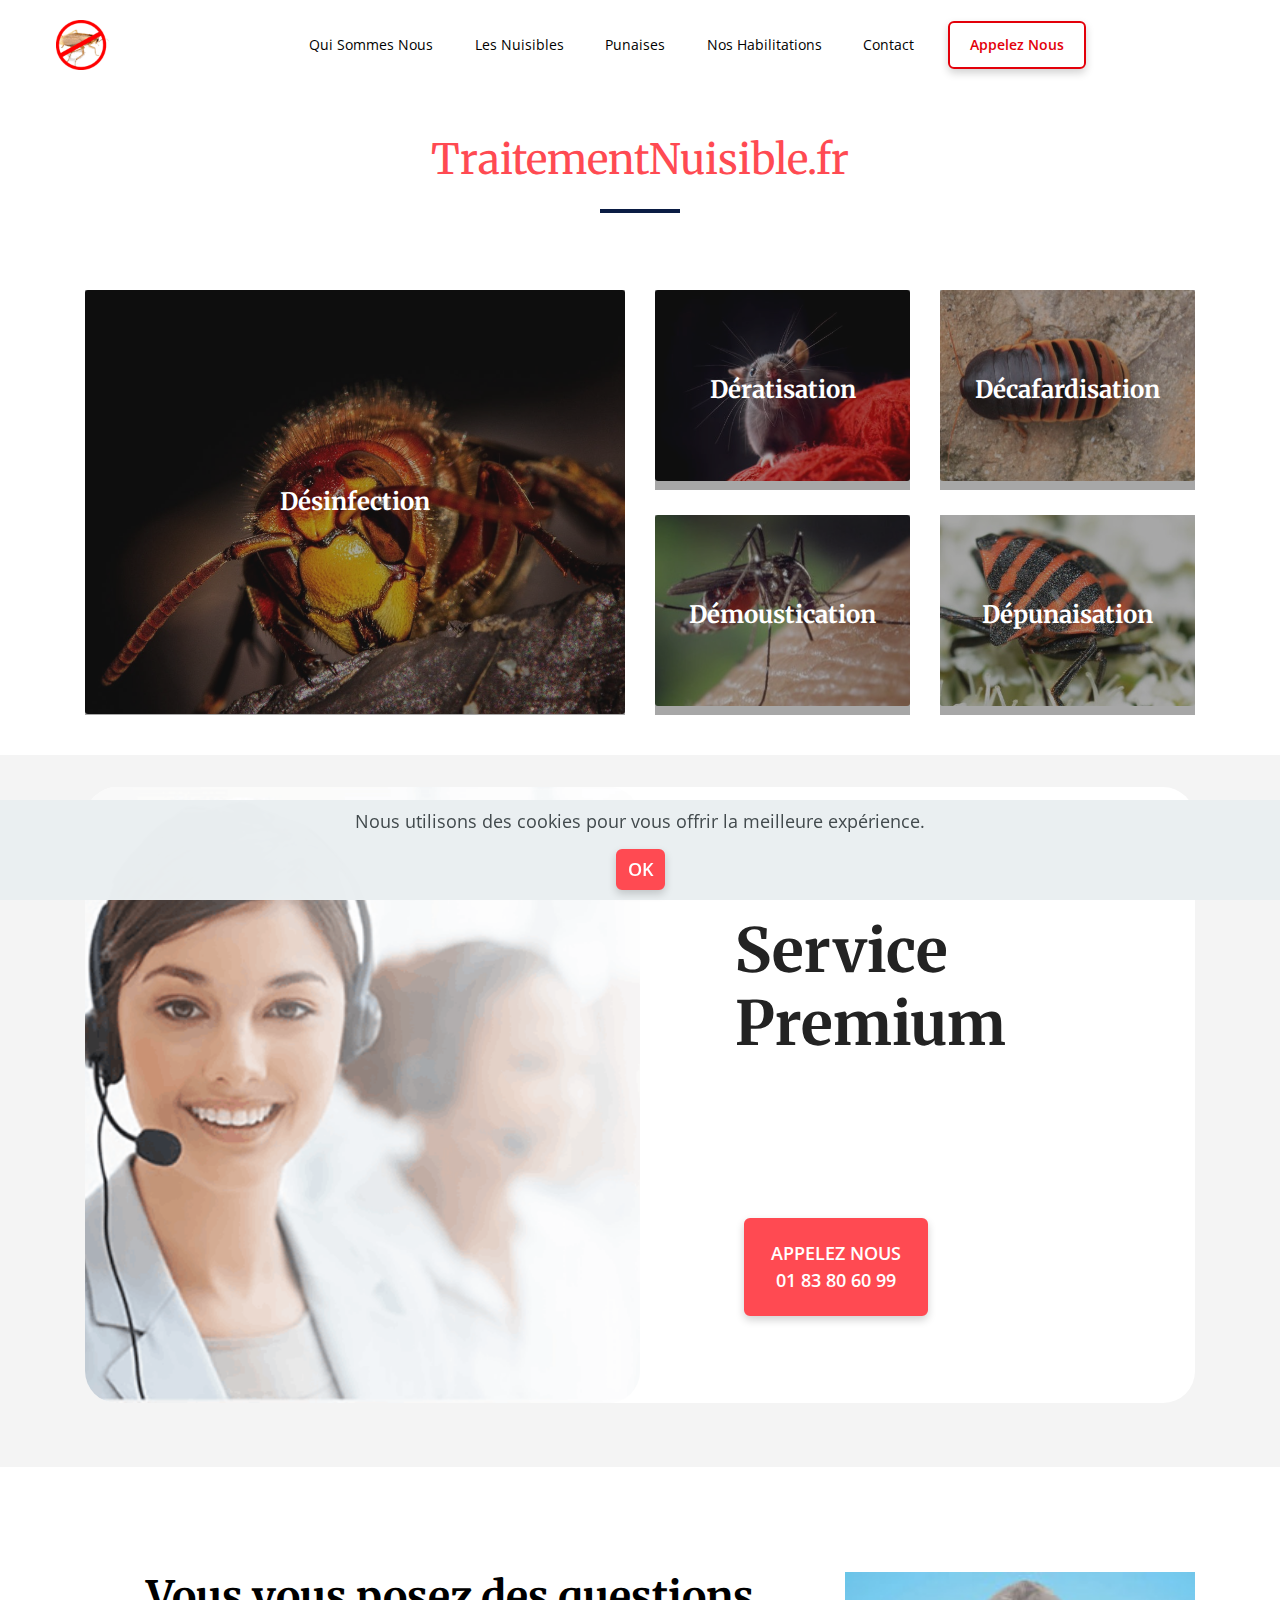
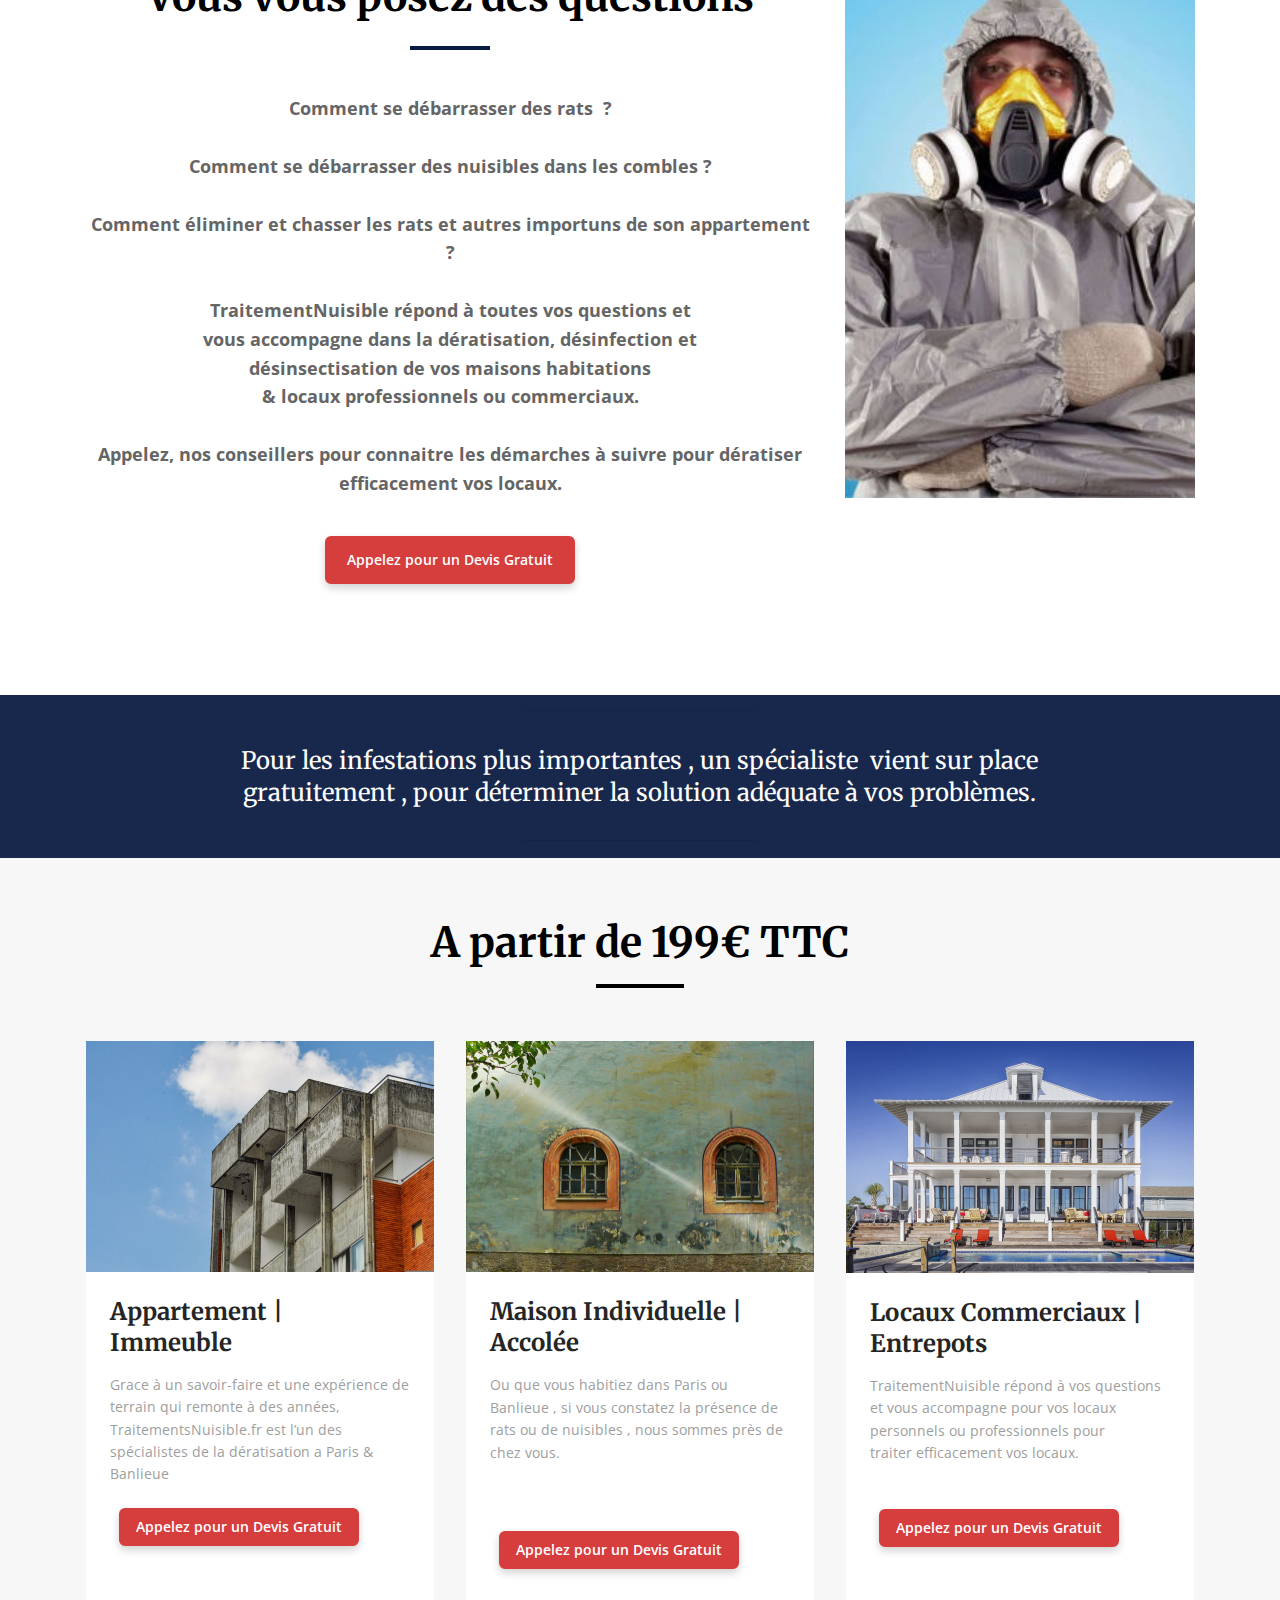
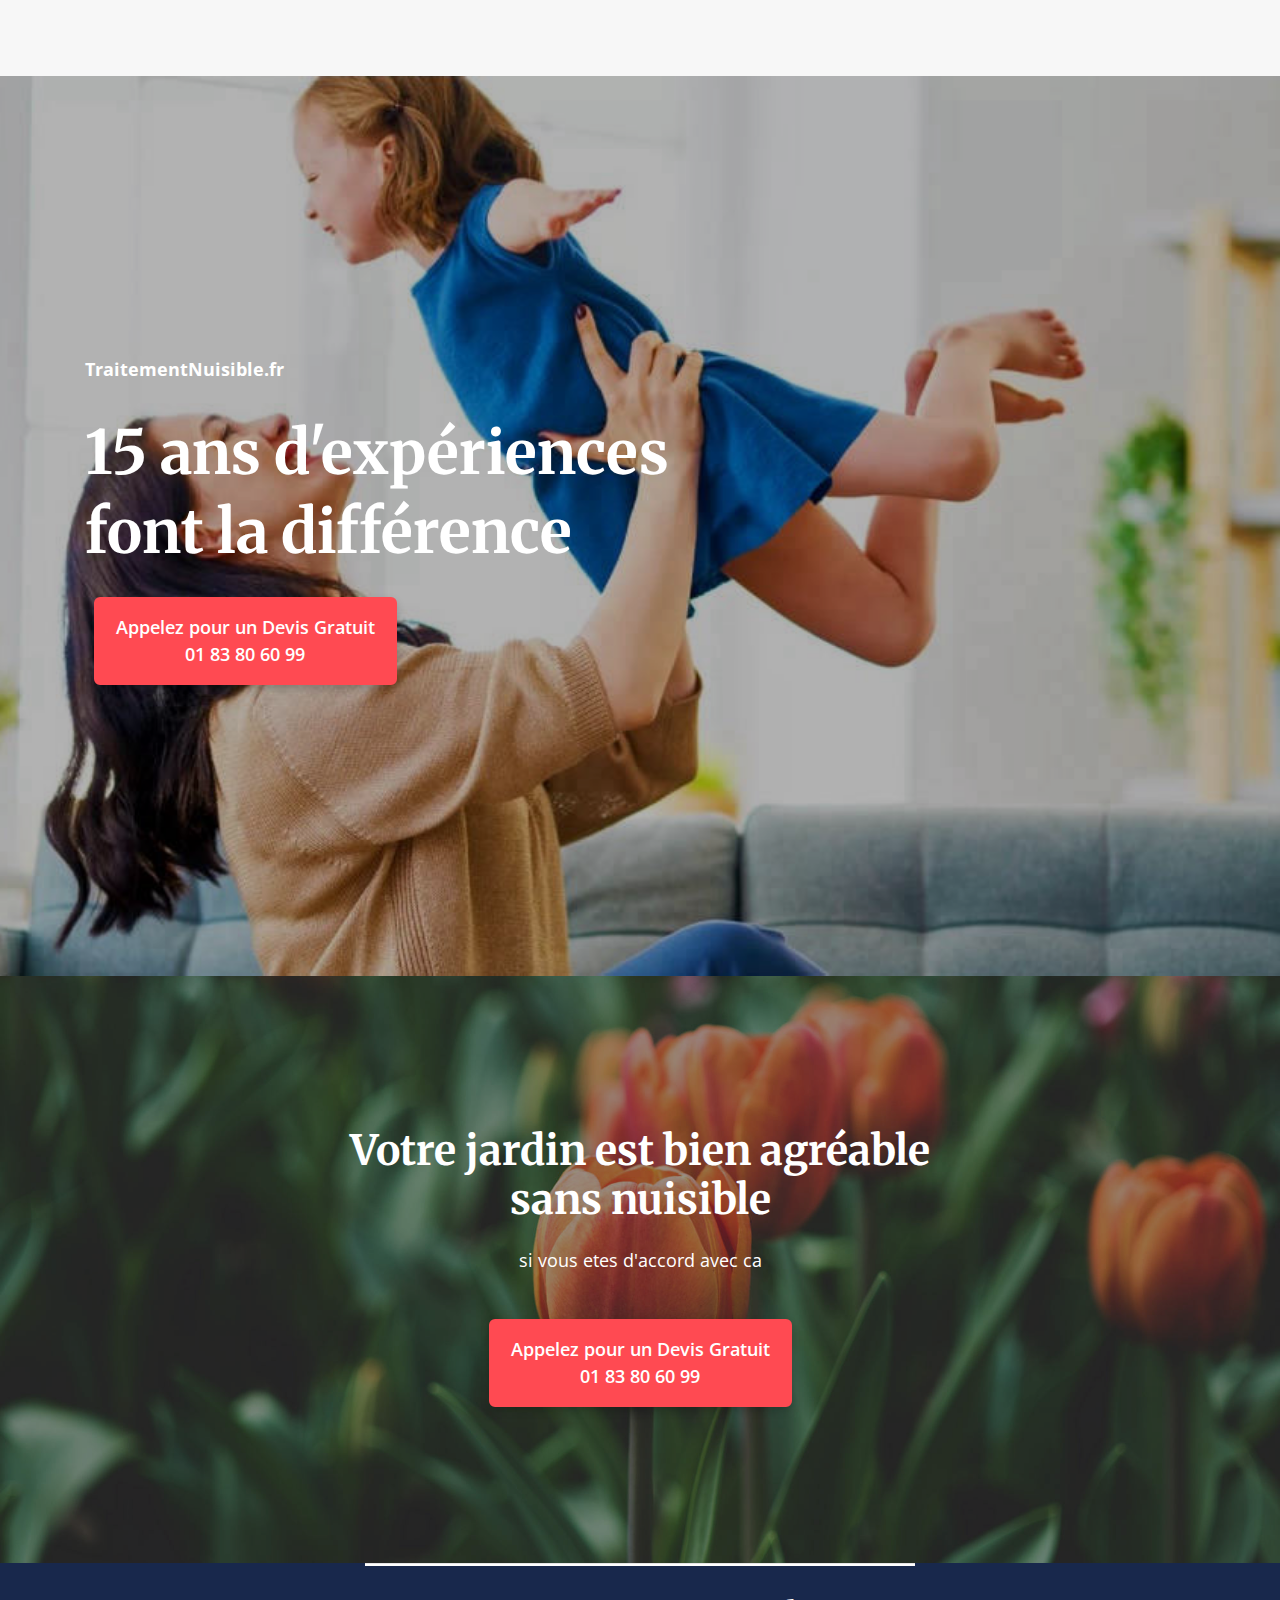
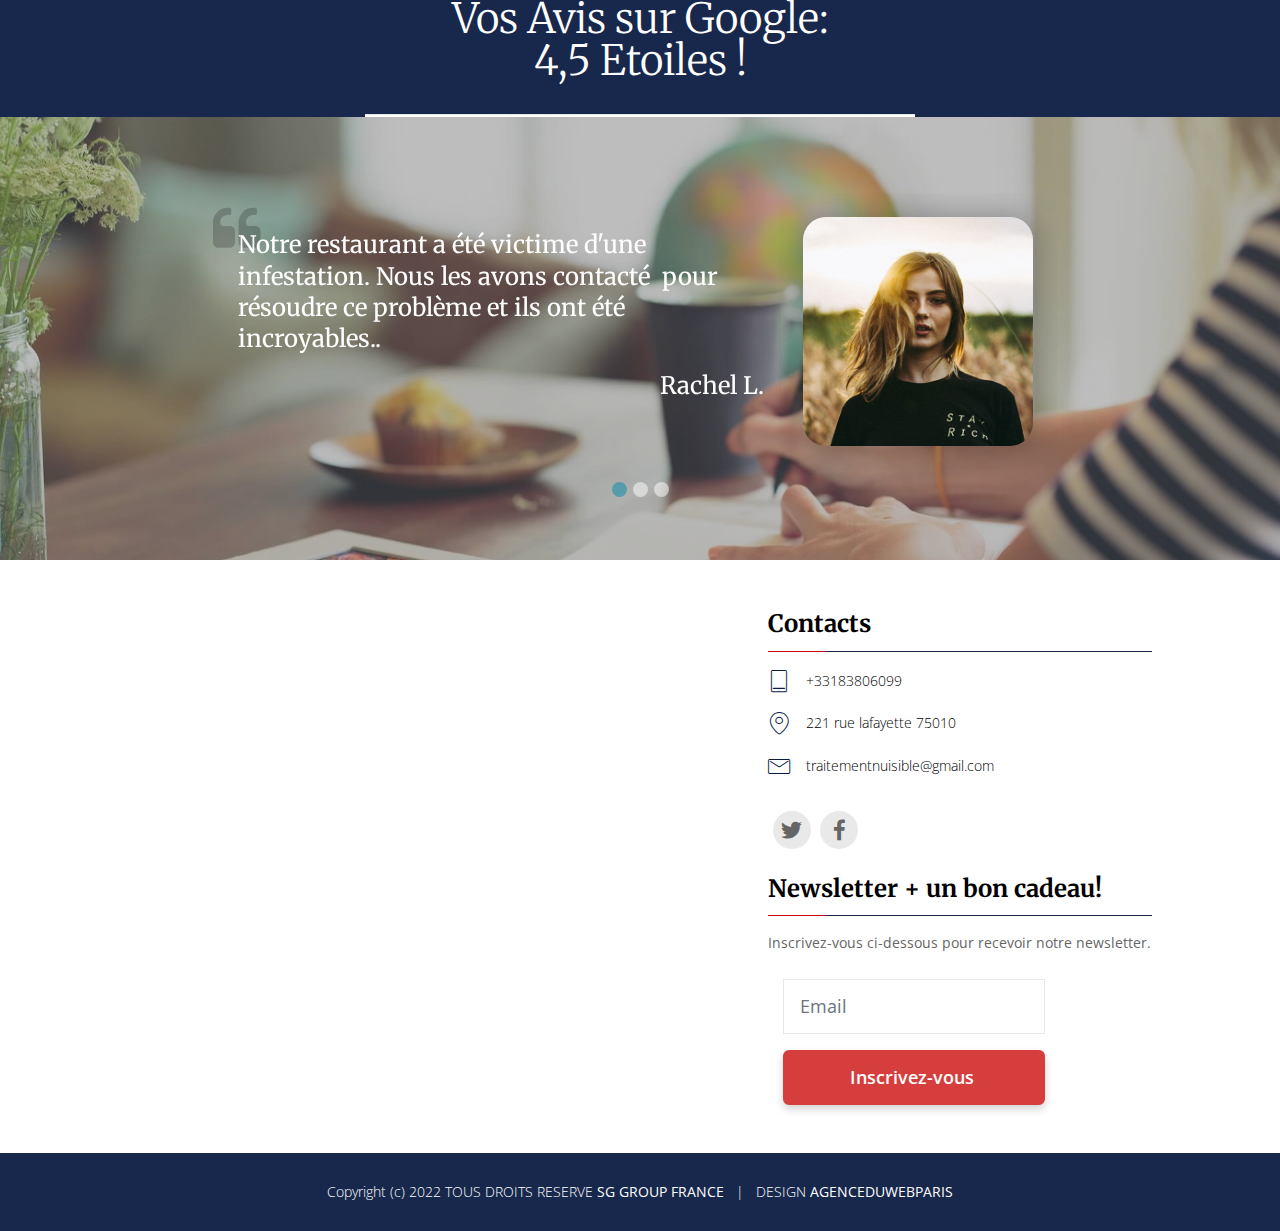
<file: index.html>
<!DOCTYPE html>
<html lang="fr"   >
<head>
  
  <meta charset="UTF-8">
  <meta http-equiv="X-UA-Compatible" content="IE=edge">
  
  <meta name="viewport" content="width=device-width, initial-scale=1, minimum-scale=1">
  <link rel="shortcut icon" href="assets/images/logo2-128x128.png" type="image/x-icon">
  <meta name="description" content="TraitementNuisible.fr Dératisation Paris Banlieue 75 | 94 | 93 | 92 | 
TRAITEMENT SÉCURITAIRE---RESPECT DE VOTRE ENVIRONEMENT---DÉMARCHE RESPONSABLE---RÉSULTAT GARANTI
 ">
  
  
  <title>TraitementNuisible.fr Leader de la lutte contre les nuisibles</title>
  <link rel="stylesheet" href="assets/web/assets/mobirise-icons/mobirise-icons.css">
  <link rel="stylesheet" href="assets/tether/tether.min.css">
  <link rel="stylesheet" href="assets/bootstrap/css/bootstrap.min.css">
  <link rel="stylesheet" href="assets/bootstrap/css/bootstrap-grid.min.css">
  <link rel="stylesheet" href="assets/bootstrap/css/bootstrap-reboot.min.css">
  <link rel="stylesheet" href="assets/popup-overlay-plugin/style.css">
  <link rel="stylesheet" href="assets/smart-cart/minicart-theme.css">
  <link rel="stylesheet" href="assets/dropdown/css/style.css">
  <link rel="stylesheet" href="assets/formstyler/jquery.formstyler.css">
  <link rel="stylesheet" href="assets/formstyler/jquery.formstyler.theme.css">
  <link rel="stylesheet" href="assets/datepicker/jquery.datetimepicker.min.css">
  <link rel="stylesheet" href="assets/socicon/css/styles.css">
  <link rel="stylesheet" href="assets/theme/css/style.css">
  <link rel="stylesheet" href="assets/recaptcha.css">
  <link rel="preload" href="https://fonts.googleapis.com/css?family=Merriweather:300,300i,400,400i,700,700i,900,900i&display=swap" as="style" onload="this.onload=null;this.rel='stylesheet'">
  <noscript><link rel="stylesheet" href="https://fonts.googleapis.com/css?family=Merriweather:300,300i,400,400i,700,700i,900,900i&display=swap"></noscript>
  <link rel="preload" href="https://fonts.googleapis.com/css?family=Open+Sans:300,400,500,600,700,800,300i,400i,500i,600i,700i,800i&display=swap" as="style" onload="this.onload=null;this.rel='stylesheet'">
  <noscript><link rel="stylesheet" href="https://fonts.googleapis.com/css?family=Open+Sans:300,400,500,600,700,800,300i,400i,500i,600i,700i,800i&display=swap"></noscript>
  <link rel="preload" as="style" href="assets/mobirise/css/mbr-additional.css"><link rel="stylesheet" href="assets/mobirise/css/mbr-additional.css" type="text/css">
  
  
  
  

</head>
<body>
  
  <section class="menu cid-r7tA2o1PTF" once="menu" id="menu1-0">

    

    <nav class="navbar navbar-dropdown align-items-center navbar-fixed-top navbar-toggleable-sm">
        
        <div class="menu-bottom">


            <div class="menu-logo">
                <div class="navbar-brand">
                    <span class="navbar-logo">
                        <a href="#">
                            <img src="[data-uri]" alt="" style="height: 4rem;" loading="lazy" class="lazyload" data-src="assets/images/logo-cafard-162x150.png">
                        </a>
                    </span>
                    
                </div>
            </div>



            <div class="collapse navbar-collapse" id="navbarSupportedContent">
                <ul class="navbar-nav nav-dropdown js-float-line" data-app-modern-menu="true"><li class="nav-item">
                        <a class="nav-link link mbr-black text-black text-primary display-4" href="index.html#features6-3">Qui Sommes Nous</a>
                    </li>
                    

                    

                    <li class="nav-item">
                        <a class="nav-link link mbr-black text-black text-primary display-4" href="Leader de la lutte contre les nuisibles..html#content10-s">Les Nuisibles</a>
                    </li><li class="nav-item"><a class="nav-link link mbr-black text-black text-primary display-4" href="Punaises.html">Punaises</a></li><li class="nav-item"><a class="nav-link link mbr-black text-black text-primary display-4" href="Leader de la lutte contre les nuisibles..html">Nos Habilitations</a></li><li class="nav-item"><a class="nav-link link mbr-black text-black text-primary display-4" href="contact.html">Contact</a></li></ul>

                <div class="navbar-buttons mbr-section-btn"><a class="btn btn-md btn-primary-outline display-4" href="tel:+33183806099">Appelez Nous</a></div>

            </div>
            <button class="navbar-toggler " type="button" data-toggle="collapse" data-target="#navbarSupportedContent" aria-controls="navbarSupportedContent" aria-expanded="false" aria-label="Toggle navigation">
                <div class="hamburger">
                    <span></span>
                    <span></span>
                    <span></span>
                    <span></span>
                </div>
            </button>







        </div>
    </nav>
</section>

<section class="features6 cid-r7tVxFKKs2" id="features6-3">

    

    
    <div class="container">
        <div class="row justify-content-center">
            <div class="col-md-12">

                <h2 class="mbr-section-title pb-2 mbr-bold mbr-fonts-style align-left display-2"><a href="#" class="text-primary" data-toggle="modal" data-bs-toggle="modal" data-target="#mbr-popup-2g" data-bs-target="#mbr-popup-2g">TraitementNuisible.fr</a></h2>
                <div class="line-wrap">
                    <div class="line"></div>
                </div>
                

            </div>
        </div>

        <div class="row pt-5 row-content justify-content-center">


            <div class="card card-big col-12 col-lg-6 col-md-12">
                <div class="card-wrapper">
                    <div class="card-img small">
                        <a href="tel:+33183806099"><img src="[data-uri]" title="" alt="appelez nous" loading="lazy" class="lazyload" data-src="assets/images/mbr-1-1080x820.jpeg"></a>
                    </div>
                    <div class="card-box">
                        <h4 class="card-title mbr-fonts-style mbr-white mbr-bold display-5">Désinfection</h4>
                        

                    </div>
                </div>
            </div>


            <div class="col-12 col-lg-6 col-md-12">
                <div class="row row-content justify-content-center">
                    <div class="card col-12 col-lg-6 col-md-12">
                        <div class="card-wrapper">
                            <div class="card-img big">
                                <a href="tel:+33183806099"><img src="[data-uri]" title="" alt="+33183806099" loading="lazy" class="lazyload" data-src="assets/images/mbr-510x340.jpeg"></a>
                            </div>
                            <div class="card-box">
                                <h4 class="card-title mbr-fonts-style mbr-white mbr-bold display-5">Dératisation</h4>
                                

                            </div>
                        </div>
                    </div>





                    <div class="card col-12 col-lg-6 col-md-12">
                        <div class="card-wrapper">
                            <div class="card-img big">
                                <a href="tel:+33183806099"><img src="[data-uri]" title="" alt="" loading="lazy" class="lazyload" data-src="assets/images/mbr-510x341.jpeg"></a>
                            </div>
                            <div class="card-box">
                                <h4 class="card-title mbr-fonts-style mbr-white mbr-bold display-5">Décafardisation</h4>
                                

                            </div>
                        </div>
                    </div>

                    <div class="card col-12 col-lg-6 col-md-12">
                        <div class="card-wrapper">
                            <div class="card-img small">
                                <a href="tel:+33183806099"><img src="[data-uri]" title="" alt="+33183806099" loading="lazy" class="lazyload" data-src="assets/images/mbr-510x333.jpeg"></a>
                            </div>
                            <div class="card-box">
                                <h4 class="card-title mbr-fonts-style mbr-white mbr-bold display-5">Démoustication</h4>
                                

                            </div>
                        </div>
                    </div>

                    <div class="card col-12 col-lg-6 col-md-12">
                        <div class="card-wrapper">
                            <div class="card-img small">
                                <a href="tel:+33183806099"><img src="[data-uri]" title="" alt="+33183806099" loading="lazy" class="lazyload" data-src="assets/images/mbr-510x334.jpeg"></a>
                            </div>
                            <div class="card-box">
                                <h4 class="card-title mbr-fonts-style mbr-white mbr-bold display-5">Dépunaisation</h4>
                                

                            </div>
                        </div>
                    </div>

                </div>
            </div>
        </div>

    </div>
</section>

<section data-bs-version="5.1" class="header2 cid-tjb0ZzGW9J" id="header02-2o">

    

    
    

    <div class="container">
        <div class="wrapper">
            <div class="row justify-content-center">


                <div class="col-12 col-md-12 m-auto col-lg-6">
                    <div class="text-wrapper align-left">
                        <h1 class="mbr-section-title mbr-fonts-style pt-5 pb-3 mb-5 display-1"><strong>Service<br>Premium</strong></h1>
                        <p class="mbr-text align-left pt-5 mt-5 mbr-fonts-style display-7">&nbsp;</p>
                        <div class="align-left mbr-section-btn mt-3"><a class="btn btn-lg btn-primary display-7" href="tel:+33183806099">APPELEZ NOUS<br>01 83 80 60 99<br></a></div>
                    </div>
                </div>
                <div class="col-12 col-md-12 col-lg-6 image-wrapper">
                    <a href="#" data-toggle="modal" data-bs-toggle="modal" data-target="#mbr-popup-2g" data-bs-target="#mbr-popup-2g"><img class="w-100 lazyload" src="[data-uri]" alt="appelez" loading="lazy" data-src="assets/images/h0394b6c1f1524963a50ff1d792d9af00n1-500x418.png"></a>
                </div>
            </div>
        </div>
    </div>
</section>

<section class="header4 cid-r7ukVPIHH8" id="header4-a">

    

    

    <div class="container align-center">
        <div class="row justify-content-center">
            <div class="mbr-white col-lg-8 col-md-12 content">
                <h1 class="mbr-section-title mbr-bold align-left mbr-white pb-2 mbr-fonts-style display-2">Vous vous posez des questions</h1>
                <div class="line-wrap">
                    <div class="line"></div>
                </div>
                <p class="mbr-text align-left pt-4 mbr-fonts-style display-7"><strong>Comment se débarrasser des rats&nbsp; ?<br>
<br>Comment se débarrasser des nuisibles dans les combles ?
<br>
<br>Comment éliminer et chasser les rats et autres importuns de son appartement ?
<br>
<br>TraitementNuisible répond à toutes vos questions et <br>vous accompagne dans la dératisation, désinfection et <br>désinsectisation de vos maisons habitations <br>&amp; locaux professionnels ou commerciaux.
<br>
<br>Appelez, nos conseillers pour connaitre les démarches à suivre pour dératiser efficacement vos locaux.</strong></p>
                <div class="mbr-section-btn pt-3 align-left"><a class="btn btn-md btn-warning display-4" href="tel:+33183806099">
                        
                        Appelez pour un Devis Gratuit</a></div>
            </div>

            <div class="mbr-white col-lg-4 col-md-8">
                <img src="[data-uri]" title="" alt="" loading="lazy" class="lazyload" data-src="assets/images/slide1.jpg.pagespeed.ce.2h6zyngwap-700x364.jpeg">
            </div>


        </div>
    </div>
    
</section>

<section class="mbr-section article content10 cid-tiPocbZIYH" id="content10-d">
    
     

    <div class="container">
        <div class="inner-container" style="width: 84%;">
            <hr class="line" style="width: 25%;">
            <div class="section-text align-center mbr-white mbr-fonts-style display-5">Pour les infestations plus importantes , un spécialiste&nbsp; vient sur place gratuitement , pour déterminer la solution adéquate à vos problèmes.</div>
            <hr class="line" style="width: 25%;">
        </div>
    </div>
</section>

<section class="features1 cid-r7tZYLWLp2" id="features1-4">

    

    
    <div class="container">
        <div class="row justify-content-center">
            <div class="col-md-12">
                <h2 class="mbr-section-title pb-2 mbr-bold mbr-fonts-style align-left display-2">A partir de 199€ TTC</h2>
                <div class="line-wrap">
                    <div class="line"></div>
                </div>

            </div>
        </div>
        <div class="row row-content justify-content-center">
            <div class="card p-3 col-12 col-md-6 col-lg-4">
                <div class="card-wrapper">
                    <div class="card-img">
                        <img src="[data-uri]" title="" alt="" loading="lazy" class="lazyload" data-src="assets/images/mbr-696x462.jpg">
                    </div>
                    <div class="card-box">
                        <h4 class="card-title mbr-fonts-style mbr-bold display-5">Appartement | Immeuble&nbsp;</h4>
                        <p class="mbr-text mbr-fonts-style card-text mbr-normal display-4">Grace à un savoir-faire et une expérience de terrain qui remonte à des années, TraitementsNuisible.fr est l’un des spécialistes de la dératisation a Paris &amp; Banlieue</p>
                        
                        <div class="mbr-section-btn"><a href="tel:+33183806099" class="btn btn-warning display-4">Appelez pour un Devis Gratuit</a></div>
                    </div>
                </div>
            </div>

            <div class="card p-3 col-12 col-md-6 col-lg-4">
                <div class="card-wrapper">
                    <div class="card-img">
                        <img src="[data-uri]" title="" alt="" loading="lazy" class="lazyload" data-src="assets/images/mbr-696x463.jpg">
                    </div>
                    <div class="card-box">
                        <h4 class="card-title mbr-fonts-style mbr-bold display-5">Maison Individuelle | Accolée</h4>
                        <p class="mbr-text mbr-fonts-style card-text mbr-normal display-4">Ou que vous habitiez dans Paris ou Banlieue , si vous constatez la présence de rats ou de nuisibles , nous sommes près de chez vous.<br><br><br></p>
                        
                        <div class="mbr-section-btn"><a href="tel:+33183806099" class="btn btn-warning display-4">Appelez pour un Devis Gratuit
                            </a></div>
                    </div>
                </div>
            </div>

            <div class="card p-3 col-12 col-md-6 col-lg-4">
                <div class="card-wrapper">
                    <div class="card-img">
                        <img src="[data-uri]" title="" alt="" loading="lazy" class="lazyload" data-src="assets/images/mbr-696x464.jpg">
                    </div>
                    <div class="card-box">
                        <h4 class="card-title mbr-fonts-style mbr-bold display-5">Locaux Commerciaux | Entrepots</h4>
                        <p class="mbr-text mbr-fonts-style card-text mbr-normal display-4">TraitementNuisible répond à vos questions et vous accompagne pour vos locaux personnels ou professionnels pour traiter&nbsp;efficacement vos locaux.&nbsp;<br><br></p>
                        
                        <div class="mbr-section-btn"><a href="tel:+33183806099" class="btn btn-warning display-4">Appelez pour un Devis Gratuit
                            </a></div>
                    </div>
                </div>
            </div>


        </div>
    </div>
</section>

<section class="header1 cid-r7tT5ekquD mbr-fullscreen" id="header1-1">

    

    <div class="mbr-overlay" style="opacity: 0.3; background-color: rgb(0, 0, 0);">
    </div>

    <div class="container align-center">
        <div class="row justify-content-start">
            <div class="mbr-white col-lg-8 col-md-10">
                <h1 class="mbr-section-title mbr-bold align-left mbr-white pb-4 mbr-fonts-style display-7">
                    <div>TraitementNuisible.fr</div>
                </h1>
                <p class="mbr-text align-left pb-1 mbr-fonts-style display-1"><strong>15 ans d'expériences<br>font la différence</strong></p>
                <div class="mbr-section-btn align-left"><a class="btn btn-md btn-primary display-7" href="tel:+33183806099">Appelez pour un Devis Gratuit<br>01 83 80 60 99<br></a></div>
            </div>
        </div>
    </div>
    
</section>

<section class="header2 cid-r7ufXFdWAL" id="header2-7">

    

    <div class="mbr-overlay" style="opacity: 0.4; background-color: rgb(0, 0, 0);">
    </div>

    <div class="container align-center">
        <div class="row justify-content-center">
            <div class="mbr-white col-lg-8 col-md-10">
                <h1 class="mbr-section-title mbr-bold align-left mbr-white pb-3 mbr-fonts-style display-2">
                    Votre jardin est bien agréable<br>sans nuisible</h1>
                <p class="mbr-text align-left pb-4 mbr-fonts-style display-7">si vous etes d'accord avec ca</p>
                <div class="mbr-section-btn align-left"><a class="btn btn-md btn-primary display-7" href="#">
                        Appelez pour un Devis Gratuit<br>01 83 80 60 99<br></a></div>
            </div>
        </div>
    </div>
    
</section>

<section class="mbr-section article content10 cid-tiPt6wLv7q" id="content10-e">
    
     

    <div class="container">
        <div class="inner-container" style="width: 50%;">
            <hr class="line" style="width: 99%;">
            <div class="section-text align-center mbr-white mbr-fonts-style display-2">Vos Avis sur Google:<br>4,5 Etoiles !</div>
            <hr class="line" style="width: 99%;">
        </div>
    </div>
</section>

<section class="testimonials1 educationm4_testimonials1 carousel slide testimonials-slider svg-gradient-elements cid-tiPnTXRQqU" data-interval="false" id="testimonials1-c">

	

	<div class="mbr-overlay" style="opacity: 0.4; background-color: rgb(101, 101, 101);"></div>

	<svg class="svg-gradient">
		<linearGradient>
			<stop class="gradColor1" offset="0%"></stop>
			<stop class="gradColor2" offset="100%"></stop>
		</linearGradient>
	</svg>

	<div class="container-fluid text-center">
		<div class="carousel slide d-flex" role="listbox" data-pause="true" data-keyboard="false" data-ride="false" data-interval="false">
			<ol class="carousel-indicators">
				<li data-target="#carouselExampleIndicators" data-slide-to="0" class="active">
				</li>
				<li data-target="#carouselExampleIndicators" data-slide-to="1"></li>
				<li data-target="#carouselExampleIndicators" data-slide-to="2"></li>
				
				
				
				
				
				
				
			</ol>

			<div class="carousel-item">
				<div class="user col-xl-8 col-lg-10">
					<div class="row">
						<div class="col-lg-8">
							<div class="testimonials-quote align-left">
								<svg class="gradient-element" viewBox="0 0 500 500">
									<g>
										<g>
											<path d="M164.45,219.27h-63.954c-7.614,0-14.087-2.664-19.417-7.994c-5.327-5.33-7.994-11.801-7.994-19.417v-9.132    c0-20.177,7.139-37.401,21.416-51.678c14.276-14.272,31.503-21.411,51.678-21.411h18.271c4.948,0,9.229-1.809,12.847-5.424    c3.616-3.617,5.424-7.898,5.424-12.847V54.819c0-4.948-1.809-9.233-5.424-12.85c-3.617-3.612-7.898-5.424-12.847-5.424h-18.271    c-19.797,0-38.684,3.858-56.673,11.563c-17.987,7.71-33.545,18.132-46.68,31.267c-13.134,13.129-23.553,28.688-31.262,46.677    C3.855,144.039,0,162.931,0,182.726v200.991c0,15.235,5.327,28.171,15.986,38.834c10.66,10.657,23.606,15.985,38.832,15.985    h109.639c15.225,0,28.167-5.328,38.828-15.985c10.657-10.663,15.987-23.599,15.987-38.834V274.088    c0-15.232-5.33-28.168-15.994-38.832C192.622,224.6,179.675,219.27,164.45,219.27z">
											</path>
											<path d="M459.103,235.256c-10.656-10.656-23.599-15.986-38.828-15.986h-63.953c-7.61,0-14.089-2.664-19.41-7.994    c-5.332-5.33-7.994-11.801-7.994-19.417v-9.132c0-20.177,7.139-37.401,21.409-51.678c14.271-14.272,31.497-21.411,51.682-21.411    h18.267c4.949,0,9.233-1.809,12.848-5.424c3.613-3.617,5.428-7.898,5.428-12.847V54.819c0-4.948-1.814-9.233-5.428-12.85    c-3.614-3.612-7.898-5.424-12.848-5.424h-18.267c-19.808,0-38.691,3.858-56.685,11.563c-17.984,7.71-33.537,18.132-46.672,31.267    c-13.135,13.129-23.559,28.688-31.265,46.677c-7.707,17.987-11.567,36.879-11.567,56.674v200.991    c0,15.235,5.332,28.171,15.988,38.834c10.657,10.657,23.6,15.985,38.828,15.985h109.633c15.229,0,28.171-5.328,38.827-15.985    c10.664-10.663,15.985-23.599,15.985-38.834V274.088C475.082,258.855,469.76,245.92,459.103,235.256z">
											</path>
										</g>
									</g>
								</svg>
							</div>
							<div class="user_text pt-3 align-left">
								<p class="mbr-fonts-style display-5">Notre restaurant a été victime d'une infestation. Nous les avons contacté&nbsp; pour résoudre ce problème et ils ont été incroyables..&nbsp;</p>
							</div>
							<div class="user_name mbr-fonts-style align-left display-5">Rachel L.</div>
							
						</div>
						<div class="user_image col-lg-4">
							<div class="user_image_inner">
								<img src="[data-uri]" alt="" loading="lazy" class="lazyload" data-src="assets/images/face2.jpg">
							</div>
						</div>
					</div>
				</div>
			</div>

			<div class="carousel-item">
				<div class="user col-xl-8 col-lg-10">
					<div class="row">
						<div class="col-lg-8">
							<div class="testimonials-quote align-left">
								<svg class="gradient-element" viewBox="0 0 500 500">
									<g>
										<g>
											<path d="M164.45,219.27h-63.954c-7.614,0-14.087-2.664-19.417-7.994c-5.327-5.33-7.994-11.801-7.994-19.417v-9.132    c0-20.177,7.139-37.401,21.416-51.678c14.276-14.272,31.503-21.411,51.678-21.411h18.271c4.948,0,9.229-1.809,12.847-5.424    c3.616-3.617,5.424-7.898,5.424-12.847V54.819c0-4.948-1.809-9.233-5.424-12.85c-3.617-3.612-7.898-5.424-12.847-5.424h-18.271    c-19.797,0-38.684,3.858-56.673,11.563c-17.987,7.71-33.545,18.132-46.68,31.267c-13.134,13.129-23.553,28.688-31.262,46.677    C3.855,144.039,0,162.931,0,182.726v200.991c0,15.235,5.327,28.171,15.986,38.834c10.66,10.657,23.606,15.985,38.832,15.985    h109.639c15.225,0,28.167-5.328,38.828-15.985c10.657-10.663,15.987-23.599,15.987-38.834V274.088    c0-15.232-5.33-28.168-15.994-38.832C192.622,224.6,179.675,219.27,164.45,219.27z">
											</path>
											<path d="M459.103,235.256c-10.656-10.656-23.599-15.986-38.828-15.986h-63.953c-7.61,0-14.089-2.664-19.41-7.994    c-5.332-5.33-7.994-11.801-7.994-19.417v-9.132c0-20.177,7.139-37.401,21.409-51.678c14.271-14.272,31.497-21.411,51.682-21.411    h18.267c4.949,0,9.233-1.809,12.848-5.424c3.613-3.617,5.428-7.898,5.428-12.847V54.819c0-4.948-1.814-9.233-5.428-12.85    c-3.614-3.612-7.898-5.424-12.848-5.424h-18.267c-19.808,0-38.691,3.858-56.685,11.563c-17.984,7.71-33.537,18.132-46.672,31.267    c-13.135,13.129-23.559,28.688-31.265,46.677c-7.707,17.987-11.567,36.879-11.567,56.674v200.991    c0,15.235,5.332,28.171,15.988,38.834c10.657,10.657,23.6,15.985,38.828,15.985h109.633c15.229,0,28.171-5.328,38.827-15.985    c10.664-10.663,15.985-23.599,15.985-38.834V274.088C475.082,258.855,469.76,245.92,459.103,235.256z">
											</path>
										</g>
									</g>
								</svg>
							</div>
							<div class="user_text pt-3 align-left">
								<p class="mbr-fonts-style display-5">la solution à mon problème de souris. Je vis dans un immeuble ancien et le matériel qui est parfois vieux doit être réparé. La solution proposée était bien ficelée et efficace.&nbsp;</p>
							</div>
							<div class="user_name mbr-fonts-style align-left display-5">Angel B&nbsp;</div>
							
						</div>
						<div class="user_image col-lg-4">
							<div class="user_image_inner">
								<img src="[data-uri]" loading="lazy" class="lazyload" data-src="assets/images/face3.jpg">
							</div>
						</div>
					</div>
				</div>
			</div>

			<div class="carousel-item">
				<div class="user col-xl-8 col-lg-10">
					<div class="row">
						<div class="col-lg-8">
							<div class="testimonials-quote align-left">
								<svg class="gradient-element" viewBox="0 0 500 500">
									<g>
										<g>
											<path d="M164.45,219.27h-63.954c-7.614,0-14.087-2.664-19.417-7.994c-5.327-5.33-7.994-11.801-7.994-19.417v-9.132    c0-20.177,7.139-37.401,21.416-51.678c14.276-14.272,31.503-21.411,51.678-21.411h18.271c4.948,0,9.229-1.809,12.847-5.424    c3.616-3.617,5.424-7.898,5.424-12.847V54.819c0-4.948-1.809-9.233-5.424-12.85c-3.617-3.612-7.898-5.424-12.847-5.424h-18.271    c-19.797,0-38.684,3.858-56.673,11.563c-17.987,7.71-33.545,18.132-46.68,31.267c-13.134,13.129-23.553,28.688-31.262,46.677    C3.855,144.039,0,162.931,0,182.726v200.991c0,15.235,5.327,28.171,15.986,38.834c10.66,10.657,23.606,15.985,38.832,15.985    h109.639c15.225,0,28.167-5.328,38.828-15.985c10.657-10.663,15.987-23.599,15.987-38.834V274.088    c0-15.232-5.33-28.168-15.994-38.832C192.622,224.6,179.675,219.27,164.45,219.27z">
											</path>
											<path d="M459.103,235.256c-10.656-10.656-23.599-15.986-38.828-15.986h-63.953c-7.61,0-14.089-2.664-19.41-7.994    c-5.332-5.33-7.994-11.801-7.994-19.417v-9.132c0-20.177,7.139-37.401,21.409-51.678c14.271-14.272,31.497-21.411,51.682-21.411    h18.267c4.949,0,9.233-1.809,12.848-5.424c3.613-3.617,5.428-7.898,5.428-12.847V54.819c0-4.948-1.814-9.233-5.428-12.85    c-3.614-3.612-7.898-5.424-12.848-5.424h-18.267c-19.808,0-38.691,3.858-56.685,11.563c-17.984,7.71-33.537,18.132-46.672,31.267    c-13.135,13.129-23.559,28.688-31.265,46.677c-7.707,17.987-11.567,36.879-11.567,56.674v200.991    c0,15.235,5.332,28.171,15.988,38.834c10.657,10.657,23.6,15.985,38.828,15.985h109.633c15.229,0,28.171-5.328,38.827-15.985    c10.664-10.663,15.985-23.599,15.985-38.834V274.088C475.082,258.855,469.76,245.92,459.103,235.256z">
											</path>
										</g>
									</g>
								</svg>
							</div>
							<div class="user_text pt-3 align-left">
								<p class="mbr-fonts-style display-5">Mon entreprise est située dans le centre de Bobigny , rien à faire , il y avait des rats dans le local. La solution est venue de cette entreprise&nbsp;</p>
							</div>
							<div class="user_name mbr-fonts-style align-left display-5">
								Oliver D</div>
							
						</div>
						<div class="user_image col-lg-4">
							<div class="user_image_inner">
								<img src="[data-uri]" loading="lazy" class="lazyload" data-src="assets/images/face1.jpg">
							</div>
						</div>
					</div>
				</div>
			</div>

			

			

			

			

			

			

			
		</div>

		<div class="carousel-controls">
			<a class="carousel-control-prev" role="button" data-slide="prev">
				<svg class="gradient-element" viewBox="0 0 130 130">
					<g>
						<g>
							<path d="m64.5,122.6c32,0 58.1-26 58.1-58.1s-26-58-58.1-58-58,26-58,58 26,58.1 58,58.1zm0-108c27.5,5.32907e-15 49.9,22.4 49.9,49.9s-22.4,49.9-49.9,49.9-49.9-22.4-49.9-49.9 22.4-49.9 49.9-49.9z">
							</path>
							<path d="m70,93.5c0.8,0.8 1.8,1.2 2.9,1.2 1,0 2.1-0.4 2.9-1.2 1.6-1.6 1.6-4.2 0-5.8l-23.5-23.5 23.5-23.5c1.6-1.6 1.6-4.2 0-5.8s-4.2-1.6-5.8,0l-26.4,26.4c-0.8,0.8-1.2,1.8-1.2,2.9s0.4,2.1 1.2,2.9l26.4,26.4z">
							</path>
						</g>
					</g>
				</svg>
				<span class="sr-only">Previous</span>
			</a>

			<a class="carousel-control-next" role="button" data-slide="next">
				<svg class="gradient-element" viewBox="0 0 130 130">
					<g>
						<g>
							<path d="M64.5,122.6c32,0,58.1-26,58.1-58.1S96.5,6.4,64.5,6.4S6.4,32.5,6.4,64.5S32.5,122.6,64.5,122.6z M64.5,14.6    c27.5,0,49.9,22.4,49.9,49.9S92,114.4,64.5,114.4S14.6,92,14.6,64.5S37,14.6,64.5,14.6z">
							</path>
							<path d="m51.1,93.5c0.8,0.8 1.8,1.2 2.9,1.2 1,0 2.1-0.4 2.9-1.2l26.4-26.4c0.8-0.8 1.2-1.8 1.2-2.9 0-1.1-0.4-2.1-1.2-2.9l-26.4-26.4c-1.6-1.6-4.2-1.6-5.8,0-1.6,1.6-1.6,4.2 0,5.8l23.5,23.5-23.5,23.5c-1.6,1.6-1.6,4.2 0,5.8z">
							</path>
						</g>
					</g>
				</svg>
				<span class="sr-only">Next</span>
			</a>
		</div>
	</div>
</section>

<section class="map1 cid-r7ufPgYRwd" id="map1-6">

    

    

    <div class="container-fluid">
        <div class="row">

            <div class="col-lg-6 col-md-12 col-sm-12">


                <div class="google-map"><iframe frameborder="0" style="border:0" src="[data-uri]" allowfullscreen="" loading="lazy" class="lazyload" data-src="https://www.google.com/maps/embed/v1/place?key=AIzaSyDk89J4FSunMF33ruMVWJaJht_Ro0kvoXs&amp;q=221 rue Lafayette 75010 paris"></iframe></div>


                <div class="map-placeholder">
                    <div placeholder="">
                        <div class="mobirise-spinner">
                            <em></em>
                            <em></em>
                            <em></em>
                        </div>
                    </div>
                </div>

            </div>






            <div class="card col-lg-6 col-md-12 col-sm-12">

                <h3 class="mbr-text mbr-bold mbr-fonts-style group-title display-5">Contacts</h3>

                <div class="stripe"></div>

                <div class="mbr-row items mbr-white">
                    



                    
                    

                <div class="list-item mbr-col-lg-12 mbr-col-md-12 mbr-col-sm-12">
                        <span class="mbr-iconfont listico mbri-tablet-vertical" style="color: rgb(10, 28, 68); fill: rgb(10, 28, 68);"></span>
                        <h5 class="mbr-fonts-style text2 display-4">+33183806099</h5>
                    </div><div class="list-item mbr-col-lg-12 mbr-col-md-12 mbr-col-sm-12">
                        <span class="mbr-iconfont listico mbri-pin" style="color: rgb(10, 28, 68); fill: rgb(10, 28, 68);"></span>
                        <h5 class="mbr-fonts-style text2 display-4">221 rue lafayette 75010</h5>
                    </div><div class="list-item mbr-col-lg-12 mbr-col-md-12 mbr-col-sm-12">
                        <span class="mbr-iconfont listico mbri-letter" style="color: rgb(10, 28, 68); fill: rgb(10, 28, 68);"></span>
                        <h5 class="mbr-fonts-style text2 display-4">traitementnuisible@gmail.com</h5>
                    </div></div>



                <div class="social-list py-4">
                    <div class="soc-item">
                        
                            <div class="mbr-iconfont mbr-iconfont-social socicon-twitter socicon" style="color: rgb(101, 101, 101); fill: rgb(101, 101, 101);" media-simple="true"></div>
                        
                    </div>
                    <div class="soc-item">
                        
                            <div class="mbr-iconfont mbr-iconfont-social socicon-facebook socicon" style="color: rgb(101, 101, 101); fill: rgb(101, 101, 101);" media-simple="true"></div>
                        
                    </div>
                    
                    
                    
                    
                </div>



                <h3 class="mbr-text mbr-bold mbr-fonts-style group-title display-5">Newsletter + un bon cadeau!</h3>
                <div class="stripe"></div>

                <p class="mbr-text mbr-normal py-2 links mbr-fonts-style display-4">Inscrivez-vous ci-dessous pour recevoir notre newsletter.</p>

                <div data-form-type="formoid">
<!--Formbuilder Form-->
<form action="https://mobirise.eu/" method="post" class="mbr-form" data-form-title="Mobirise Form"><input type="hidden" name="email" data-form-email="true" value="CYnnigWsiHZCRwmQzKaOjd4aFCox5t0jcGRvANELZXlLxl3wZ9HvWu+i07VkqbFfn9HrkGmx28airvg/vZi60uppuPFQdOVmE9VtprZEM2NZBpITnZqQvaHQfy/odXRC.p27QLnA8ZDRKOY6cnTez8GmveK4N9L3vRiDL5vb4Y8VRaUO65hXoeF6lxiHGtDxwaj/hw+QioOQ7qoDG1I5/iw0GwZUWLoKaLPTCxWwNL5vPjByNp8wNOOAcGFUFvq2i">
<div class="">
<div hidden="hidden" data-form-alert="" class="alert alert-success col-12">Thanks for filling out the form!</div>
<div hidden="hidden" data-form-alert-danger="" class="alert alert-danger col-12">
</div>
</div>
<div class="dragArea">
<div class="col-lg-12 col-md-12 col-sm-12 form-group" data-for="text">
<input type="text" name="text" placeholder="Email" data-form-field="text" class="form-control display-7" value="" id="text-map1-6">
</div>
<div class="col-lg-12 input-group-btn">
<button type="submit" class="w-100 w-100 btn btn-form btn-warning display-7">Inscrivez-vous&nbsp;</button>
</div>
</div>
</form><!--Formbuilder Form-->
</div>




            </div>
        </div>
    </div>
</section>

<div class="modal mbr-popup cid-tjaR7D7sZJ fade" tabindex="-1" role="dialog" data-overlay-color="#000000" data-overlay-opacity="0.8" id="mbr-popup-2g" aria-hidden="true">
        <div class="modal-dialog modal-dialog-centered" role="document">
            <div class="modal-content">
                <div class="container position-static margin-center-pos">
                    <div class="modal-header pb-0">
                        <h5 class="modal-title mbr-fonts-style display-5">Service rapide et efficace</h5>
                        <button type="button" class="close d-flex" data-dismiss="modal" data-bs-dismiss="modal" aria-label="Close">
                            <svg version="1.1" xmlns="http://www.w3.org/2000/svg" width="23" height="23" viewBox="0 0 23 23" fill="currentColor">
                                <path d="M13.4 12l10.3 10.3-1.4 1.4L12 13.4 1.7 23.7.3 22.3 10.6 12 .3 1.7 1.7.3 12 10.6 22.3.3l1.4 1.4L13.4 12z">
                                </path>
                            </svg>
                        </button>
                    </div>

                    <div class="modal-body">
                        <p class="mbr-text mbr-fonts-style display-7">&nbsp;</p>

                        <div>
                            <div class="card-img mbr-figure">
                                <a href="tel:+33183806099"><img src="[data-uri]" alt="appelez nous" loading="lazy" class="lazyload" data-src="assets/images/appelez0183806099-368x127.png"></a>
                            </div>
                            

                            
                        </div>
                    </div>

                    <div class="modal-footer">
                        <div class="mbr-section-btn"><a class="btn btn-md btn-primary display-4" href="tel:+33183806099">EN SAVOIR PLUS</a></div>
                    </div>
                </div>
            </div>
        </div>
    </div>

<section class="footer2 cid-tiUdA3GoTF" id="footer2-q">

    

    

    <div class="container">

        <div class="row">
            <div class="col-sm-12">
                <p class="mbr-text links mbr-fonts-style display-4">
                    Copyright (c) 2022 TOUS DROITS RESERVE <a href="http://groupesgfrance.com" class="text-white" target="_blank">SG GROUP FRANCE</a>&nbsp; &nbsp;|&nbsp; &nbsp;DESIGN <a href="http://agenceduwebparis.com" class="text-white" target="_blank">AGENCEDUWEBPARIS</a></p>
            </div>
        </div>
    </div>
</section>


<script src="assets/web/assets/jquery/jquery.min.js"></script>
  <script src="assets/popper/popper.min.js"></script>
  <script src="assets/tether/tether.min.js"></script>
  <script src="assets/bootstrap/js/bootstrap.min.js"></script>
  <script src="assets/web/assets/cookies-alert-plugin/cookies-alert-core.js"></script>
  <script src="assets/web/assets/cookies-alert-plugin/cookies-alert-script.js"></script>
  <script src="assets/smoothscroll/smooth-scroll.js"></script>
  <script src="assets/smart-cart/minicart.js"></script>
  <script src="assets/smart-cart/minicart-customizer.js"></script>
  <script src="assets/dropdown/js/nav-dropdown.js"></script>
  <script src="assets/dropdown/js/navbar-dropdown.js"></script>
  <script src="assets/touchswipe/jquery.touch-swipe.min.js"></script>
  <script src="assets/bootstrapcarouselswipe/bootstrap-carousel-swipe.js"></script>
  <script src="assets/mbr-testimonials-slider/mbr-testimonials-slider.js"></script>
  <script src="assets/formstyler/jquery.formstyler.js"></script>
  <script src="assets/formstyler/jquery.formstyler.min.js"></script>
  <script src="assets/datepicker/jquery.datetimepicker.full.js"></script>
  <script src="assets/popup-plugin/script.js"></script>
  <script src="assets/popup-overlay-plugin/script.js"></script>
  <script src="assets/theme/js/script.js"></script>
  <script src="assets/formoid.min.js"></script>
  
  
  
<input name="cookieData" type="hidden" data-cookie-customdialogselector="null" data-cookie-colortext="#424a4d" data-cookie-colorbg="rgba(234, 239, 241, 0.99)" data-cookie-textbutton="OK" data-cookie-colorbutton="" data-cookie-colorlink="#424a4d" data-cookie-underlinelink="true" data-cookie-text="Nous utilisons des cookies pour vous offrir la meilleure expérience. ">
  
<script>"use strict";if("loading"in HTMLImageElement.prototype){document.querySelectorAll('img[loading="lazy"],iframe[loading="lazy"]').forEach(e=>{e.src=e.dataset.src,e.style.paddingTop=100*e.getAttribute("data-aspectratio")+"%",e.style.height=0,e.onload=function(){e.removeAttribute("style")}})}else{const e=document.createElement("script");e.src="https://cdnjs.cloudflare.com/ajax/libs/lazysizes/5.1.2/lazysizes.min.js",document.body.appendChild(e)}</script>
</body>
</html>
</file>
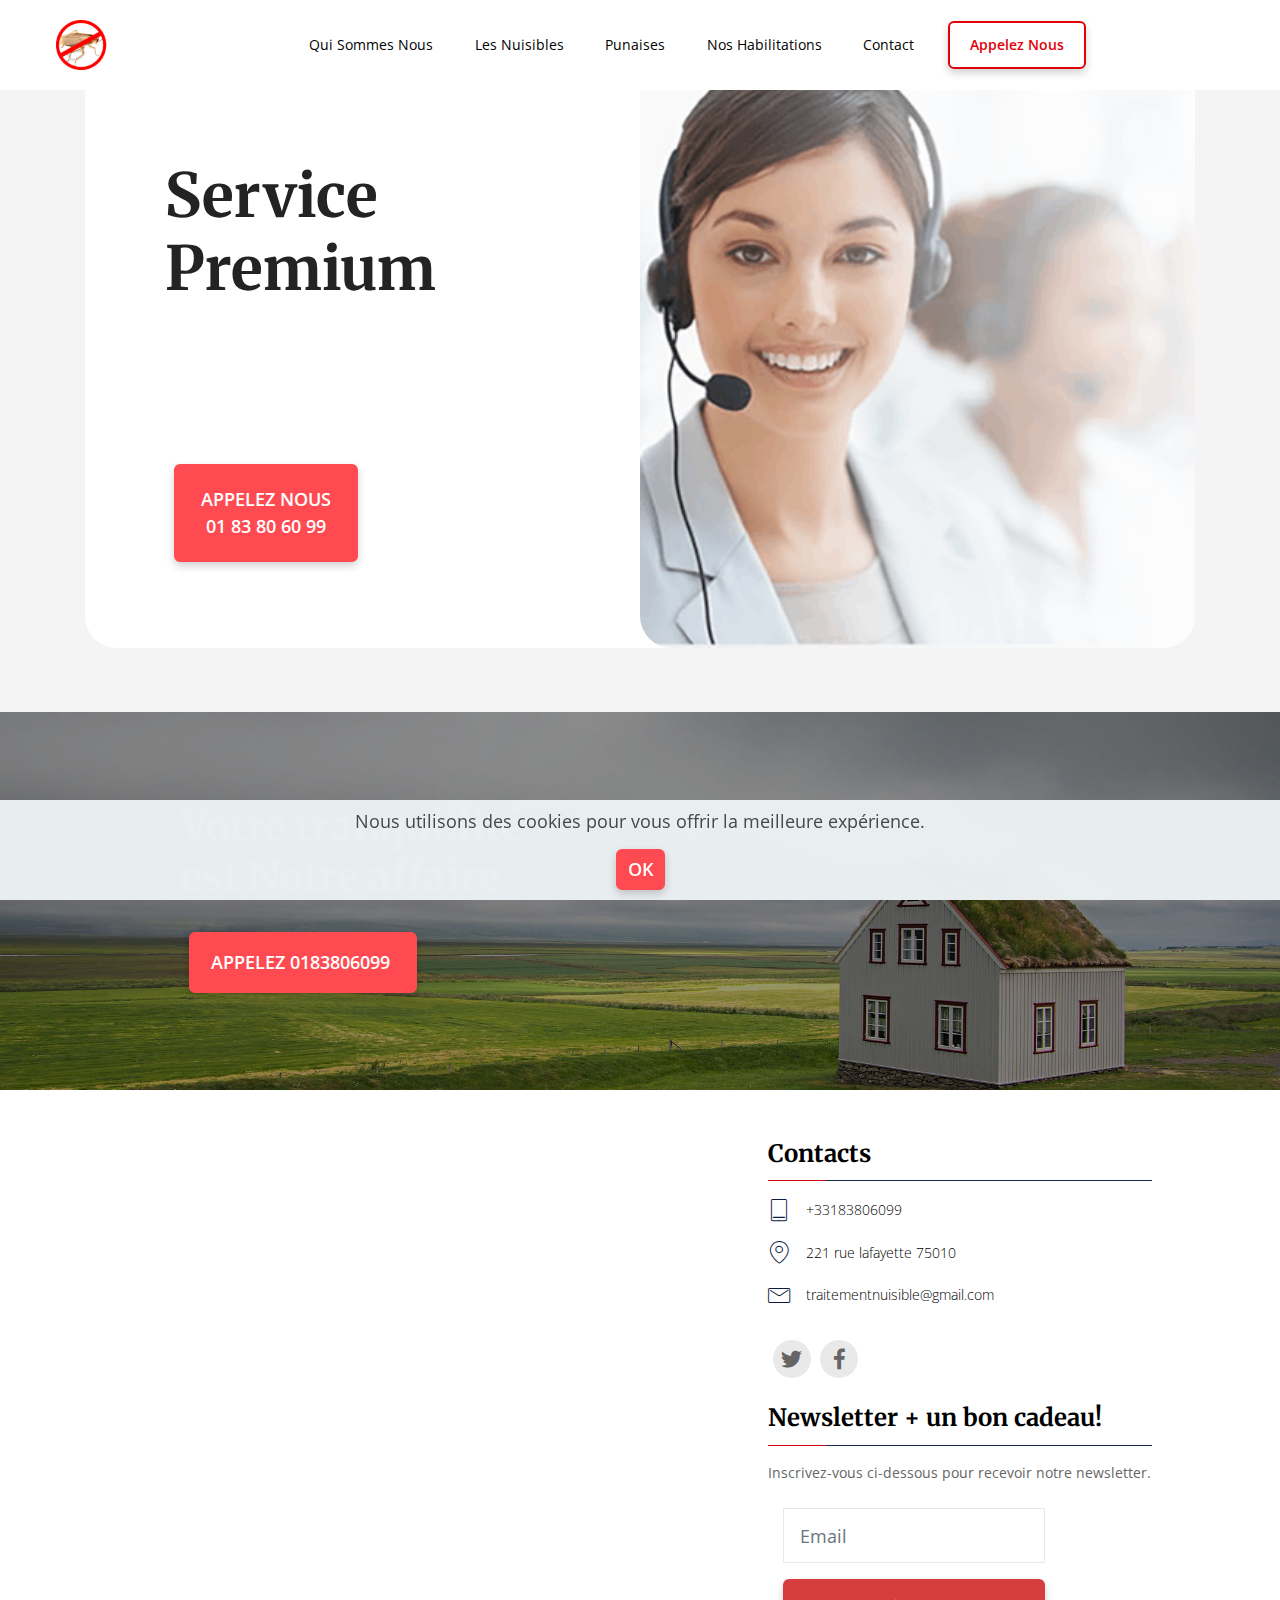
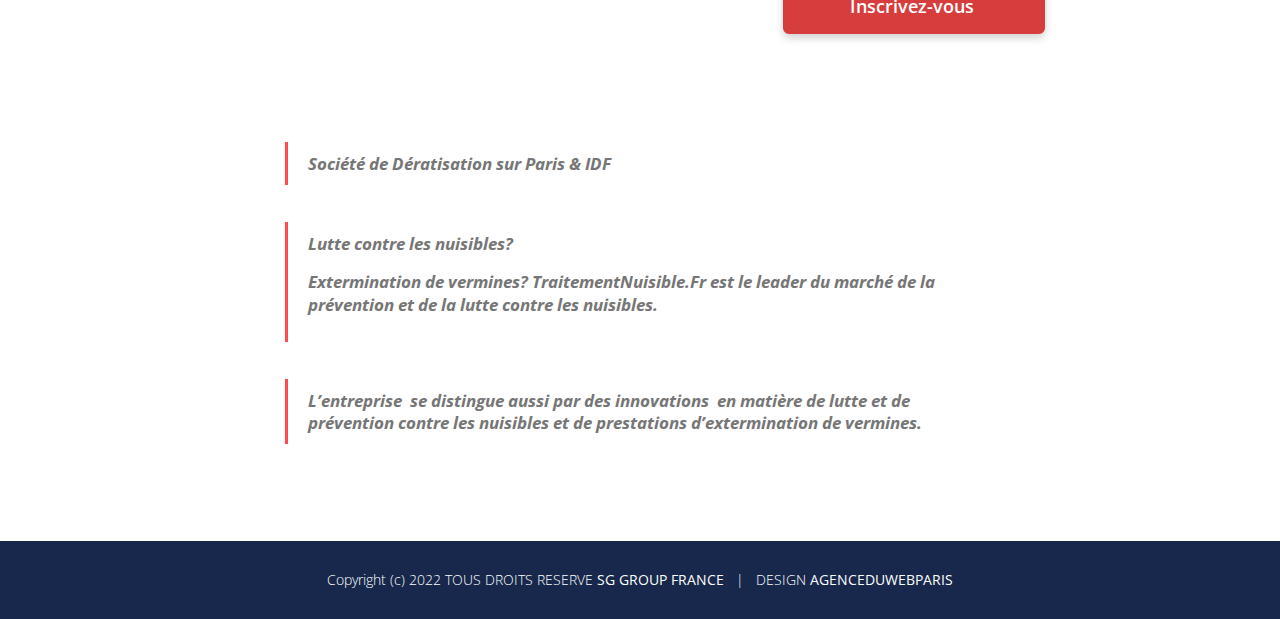
<file: contact.html>
<!DOCTYPE html>
<html lang="fr"   >
<head>
  
  <meta charset="UTF-8">
  <meta http-equiv="X-UA-Compatible" content="IE=edge">
  
  <meta name="viewport" content="width=device-width, initial-scale=1, minimum-scale=1">
  <link rel="shortcut icon" href="assets/images/logo2-128x128.png" type="image/x-icon">
  <meta name="description" content="">
  
  
  <title>contact le leader du traitement des nuisibles</title>
  <link rel="stylesheet" href="assets/web/assets/mobirise-icons/mobirise-icons.css">
  <link rel="stylesheet" href="assets/tether/tether.min.css">
  <link rel="stylesheet" href="assets/bootstrap/css/bootstrap.min.css">
  <link rel="stylesheet" href="assets/bootstrap/css/bootstrap-grid.min.css">
  <link rel="stylesheet" href="assets/bootstrap/css/bootstrap-reboot.min.css">
  <link rel="stylesheet" href="assets/popup-overlay-plugin/style.css">
    <link rel="stylesheet" href="assets/dropdown/css/style.css">
  <link rel="stylesheet" href="assets/formstyler/jquery.formstyler.css">
  <link rel="stylesheet" href="assets/formstyler/jquery.formstyler.theme.css">
  <link rel="stylesheet" href="assets/datepicker/jquery.datetimepicker.min.css">
  <link rel="stylesheet" href="assets/socicon/css/styles.css">
  <link rel="stylesheet" href="assets/theme/css/style.css">
  <link rel="stylesheet" href="assets/recaptcha.css">
  <link rel="preload" href="https://fonts.googleapis.com/css?family=Merriweather:300,300i,400,400i,700,700i,900,900i&display=swap" as="style" onload="this.onload=null;this.rel='stylesheet'">
  <noscript><link rel="stylesheet" href="https://fonts.googleapis.com/css?family=Merriweather:300,300i,400,400i,700,700i,900,900i&display=swap"></noscript>
  <link rel="preload" href="https://fonts.googleapis.com/css?family=Open+Sans:300,400,500,600,700,800,300i,400i,500i,600i,700i,800i&display=swap" as="style" onload="this.onload=null;this.rel='stylesheet'">
  <noscript><link rel="stylesheet" href="https://fonts.googleapis.com/css?family=Open+Sans:300,400,500,600,700,800,300i,400i,500i,600i,700i,800i&display=swap"></noscript>
  <link rel="preload" as="style" href="assets/mobirise/css/mbr-additional.css"><link rel="stylesheet" href="assets/mobirise/css/mbr-additional.css" type="text/css">
  
  
  
  

</head>
<body>
  
  <section class="menu cid-r7tA2o1PTF" once="menu" id="menu1-22">

    

    <nav class="navbar navbar-dropdown align-items-center navbar-fixed-top navbar-toggleable-sm">
        
        <div class="menu-bottom">


            <div class="menu-logo">
                <div class="navbar-brand">
                    <span class="navbar-logo">
                        <a href="#">
                            <img src="[data-uri]" alt="" style="height: 4rem;" loading="lazy" class="lazyload" data-src="assets/images/logo-cafard-162x150.png">
                        </a>
                    </span>
                    
                </div>
            </div>



            <div class="collapse navbar-collapse" id="navbarSupportedContent">
                <ul class="navbar-nav nav-dropdown js-float-line" data-app-modern-menu="true"><li class="nav-item">
                        <a class="nav-link link mbr-black text-black text-primary display-4" href="index.html#features6-3">Qui Sommes Nous</a>
                    </li>
                    

                    

                    <li class="nav-item">
                        <a class="nav-link link mbr-black text-black text-primary display-4" href="Leader de la lutte contre les nuisibles..html#content10-s">Les Nuisibles</a>
                    </li><li class="nav-item"><a class="nav-link link mbr-black text-black text-primary display-4" href="Punaises.html">Punaises</a></li><li class="nav-item"><a class="nav-link link mbr-black text-black text-primary display-4" href="Leader de la lutte contre les nuisibles..html">Nos Habilitations</a></li><li class="nav-item"><a class="nav-link link mbr-black text-black text-primary display-4" href="contact.html">Contact</a></li></ul>

                <div class="navbar-buttons mbr-section-btn"><a class="btn btn-md btn-primary-outline display-4" href="tel:+33183806099">Appelez Nous</a></div>

            </div>
            <button class="navbar-toggler " type="button" data-toggle="collapse" data-target="#navbarSupportedContent" aria-controls="navbarSupportedContent" aria-expanded="false" aria-label="Toggle navigation">
                <div class="hamburger">
                    <span></span>
                    <span></span>
                    <span></span>
                    <span></span>
                </div>
            </button>







        </div>
    </nav>
</section>

<section data-bs-version="5.1" class="header2 cid-tjaTodVVWR" id="header02-2h">

    

    
    

    <div class="container">
        <div class="wrapper">
            <div class="row justify-content-center">


                <div class="col-12 col-md-12 m-auto col-lg-6">
                    <div class="text-wrapper align-left">
                        <h1 class="mbr-section-title mbr-fonts-style pt-5 pb-3 mb-5 display-1"><strong>Service<br>Premium</strong></h1>
                        <p class="mbr-text align-left pt-5 mt-5 mbr-fonts-style display-7">&nbsp;</p>
                        <div class="align-left mbr-section-btn mt-3"><a class="btn btn-lg btn-primary display-7" href="tel:+33183806099">APPELEZ NOUS<br>01 83 80 60 99<br></a></div>
                    </div>
                </div>
                <div class="col-12 col-md-12 col-lg-6 image-wrapper">
                    <a href="tel:+33183806099"><img class="w-100 lazyload" src="[data-uri]" alt="+33183806099" loading="lazy" data-src="assets/images/h0394b6c1f1524963a50ff1d792d9af00n1-500x418.png"></a>
                </div>
            </div>
        </div>
    </div>
</section>

<section class="info1 cid-tiUpgbgzcr" id="info1-24">

    

    <div class="mbr-overlay" style="opacity: 0.4; background-color: rgb(0, 0, 0);">
    </div>

    <div class="container align-center">
        <div class="row justify-content-center">
            <div class="mbr-white col-lg-10 col-md-12">
                <h1 class="mbr-section-title mbr-bold align-left mbr-white pb-3 mbr-fonts-style display-2">Votre tranquillité<br>est Notre affaire</h1>
                
                <div class="mbr-section-btn align-left"><a class="btn btn-md btn-primary display-7" href="#">APPELEZ 0183806099&nbsp;</a></div>
            </div>
        </div>
    </div>
    
</section>

<section class="map1 cid-tiUpgvqdG8" id="map1-25">

    

    

    <div class="container-fluid">
        <div class="row">

            <div class="col-lg-6 col-md-12 col-sm-12">


                <div class="google-map"><iframe frameborder="0" style="border:0" src="[data-uri]" allowfullscreen="" loading="lazy" class="lazyload" data-src="https://www.google.com/maps/embed/v1/place?key=AIzaSyCNveGQ9bfpKFwWzQLLftrR9hNiHwdqQG8&amp;q=221 rue Lafayette 75010 paris"></iframe></div>


                <div class="map-placeholder">
                    <div placeholder="">
                        <div class="mobirise-spinner">
                            <em></em>
                            <em></em>
                            <em></em>
                        </div>
                    </div>
                </div>

            </div>






            <div class="card col-lg-6 col-md-12 col-sm-12">

                <h3 class="mbr-text mbr-bold mbr-fonts-style group-title display-5">Contacts</h3>

                <div class="stripe"></div>

                <div class="mbr-row items mbr-white">
                    



                    
                    

                <div class="list-item mbr-col-lg-12 mbr-col-md-12 mbr-col-sm-12">
                        <span class="mbr-iconfont listico mbri-tablet-vertical" style="color: rgb(10, 28, 68); fill: rgb(10, 28, 68);"></span>
                        <h5 class="mbr-fonts-style text2 display-4">+33183806099</h5>
                    </div><div class="list-item mbr-col-lg-12 mbr-col-md-12 mbr-col-sm-12">
                        <span class="mbr-iconfont listico mbri-pin" style="color: rgb(10, 28, 68); fill: rgb(10, 28, 68);"></span>
                        <h5 class="mbr-fonts-style text2 display-4">221 rue lafayette 75010</h5>
                    </div><div class="list-item mbr-col-lg-12 mbr-col-md-12 mbr-col-sm-12">
                        <span class="mbr-iconfont listico mbri-letter" style="color: rgb(10, 28, 68); fill: rgb(10, 28, 68);"></span>
                        <h5 class="mbr-fonts-style text2 display-4">traitementnuisible@gmail.com</h5>
                    </div></div>



                <div class="social-list py-4">
                    <div class="soc-item">
                        
                            <div class="mbr-iconfont mbr-iconfont-social socicon-twitter socicon" style="color: rgb(101, 101, 101); fill: rgb(101, 101, 101);" media-simple="true"></div>
                        
                    </div>
                    <div class="soc-item">
                        
                            <div class="mbr-iconfont mbr-iconfont-social socicon-facebook socicon" style="color: rgb(101, 101, 101); fill: rgb(101, 101, 101);" media-simple="true"></div>
                        
                    </div>
                    
                    
                    
                    
                </div>



                <h3 class="mbr-text mbr-bold mbr-fonts-style group-title display-5">Newsletter + un bon cadeau!</h3>
                <div class="stripe"></div>

                <p class="mbr-text mbr-normal py-2 links mbr-fonts-style display-4">Inscrivez-vous ci-dessous pour recevoir notre newsletter.</p>

                <div data-form-type="formoid">
<!--Formbuilder Form-->
<form action="https://mobirise.eu/" method="post" class="mbr-form" data-form-title="Mobirise Form"><input type="hidden" name="email" data-form-email="true" value="f7Ia6HUbwayy9nAG2jca2E3/pq+rwDIp5jIlpb7vDaa7vtVSJSh/+CAohFP8pqOHXDy26xsHYs2kK/6qtGNOEb1UMFLw8MA1B9Gb2xO0Nlr3MOup9W/flB09yqxbD94H.Wf1GH4G1K2ZSyMAeZVs5ovTKeuOqxksQXUwh71RX1K9CilvojxnMVMeBXlH0hrlFQUK1dtKv+ovDGAHE0oviskvEQ+oSUIz3fwVq+PjPG41wCoUAUwBcYP0muYl0x6fJ">
<div class="">
<div hidden="hidden" data-form-alert="" class="alert alert-success col-12">Thanks for filling out the form!</div>
<div hidden="hidden" data-form-alert-danger="" class="alert alert-danger col-12">
</div>
</div>
<div class="dragArea">
<div class="col-lg-12 col-md-12 col-sm-12 form-group" data-for="text">
<input type="text" name="text" placeholder="Email" data-form-field="text" class="form-control display-7" value="" id="text-map1-25">
</div>
<div class="col-lg-12 input-group-btn">
<button type="submit" class="w-100 w-100 btn btn-form btn-warning display-7">Inscrivez-vous&nbsp;</button>
</div>
</div>
</form><!--Formbuilder Form-->
</div>




            </div>
        </div>
    </div>
</section>

<section class="mbr-section article content1 cid-tiUphTLsYa" id="content2-26">

     

    <div class="container">
        <div class="media-container-row">
            <div class="mbr-text col-12 col-md-8 mbr-fonts-style display-7">
                <blockquote><strong>Société de Dératisation sur Paris &amp; IDF
</strong></blockquote><blockquote><p><strong>Lutte contre les nuisibles? </strong></p><p><strong>Extermination de vermines? TraitementNuisible.Fr est le leader du marché de la prévention et de la lutte contre les nuisibles.
</strong></p></blockquote><blockquote><strong>L’entreprise&nbsp; se distingue aussi par des innovations&nbsp; en matière de lutte et de prévention contre les nuisibles et de prestations d’extermination de vermines.</strong></blockquote>
            </div>
        </div>
    </div>
</section>

<section class="footer2 cid-tjb2yNw1cE" id="footer2-2p">

    

    

    <div class="container">

        <div class="row">
            <div class="col-sm-12">
                <p class="mbr-text links mbr-fonts-style display-4">
                    Copyright (c) 2022 TOUS DROITS RESERVE <a href="http://groupesgfrance.com" class="text-white" target="_blank">SG GROUP FRANCE</a>&nbsp; &nbsp;|&nbsp; &nbsp;DESIGN <a href="http://agenceduwebparis.com" class="text-white" target="_blank">AGENCEDUWEBPARIS</a></p>
            </div>
        </div>
    </div>
</section>


<script src="assets/web/assets/jquery/jquery.min.js"></script>
  <script src="assets/popper/popper.min.js"></script>
  <script src="assets/tether/tether.min.js"></script>
  <script src="assets/bootstrap/js/bootstrap.min.js"></script>
  <script src="assets/web/assets/cookies-alert-plugin/cookies-alert-core.js"></script>
  <script src="assets/web/assets/cookies-alert-plugin/cookies-alert-script.js"></script>
  <script src="assets/smoothscroll/smooth-scroll.js"></script>
      <script src="assets/dropdown/js/nav-dropdown.js"></script>
  <script src="assets/dropdown/js/navbar-dropdown.js"></script>
  <script src="assets/touchswipe/jquery.touch-swipe.min.js"></script>
  <script src="assets/formstyler/jquery.formstyler.js"></script>
  <script src="assets/formstyler/jquery.formstyler.min.js"></script>
  <script src="assets/datepicker/jquery.datetimepicker.full.js"></script>
  <script src="assets/theme/js/script.js"></script>
  <script src="assets/formoid.min.js"></script>
  
  
  
<input name="cookieData" type="hidden" data-cookie-customdialogselector="null" data-cookie-colortext="#424a4d" data-cookie-colorbg="rgba(234, 239, 241, 0.99)" data-cookie-textbutton="OK" data-cookie-colorbutton="" data-cookie-colorlink="#424a4d" data-cookie-underlinelink="true" data-cookie-text="Nous utilisons des cookies pour vous offrir la meilleure expérience. ">
  
<script>"use strict";if("loading"in HTMLImageElement.prototype){document.querySelectorAll('img[loading="lazy"],iframe[loading="lazy"]').forEach(e=>{e.src=e.dataset.src,e.style.paddingTop=100*e.getAttribute("data-aspectratio")+"%",e.style.height=0,e.onload=function(){e.removeAttribute("style")}})}else{const e=document.createElement("script");e.src="https://cdnjs.cloudflare.com/ajax/libs/lazysizes/5.1.2/lazysizes.min.js",document.body.appendChild(e)}</script>
</body>
</html>
</file>
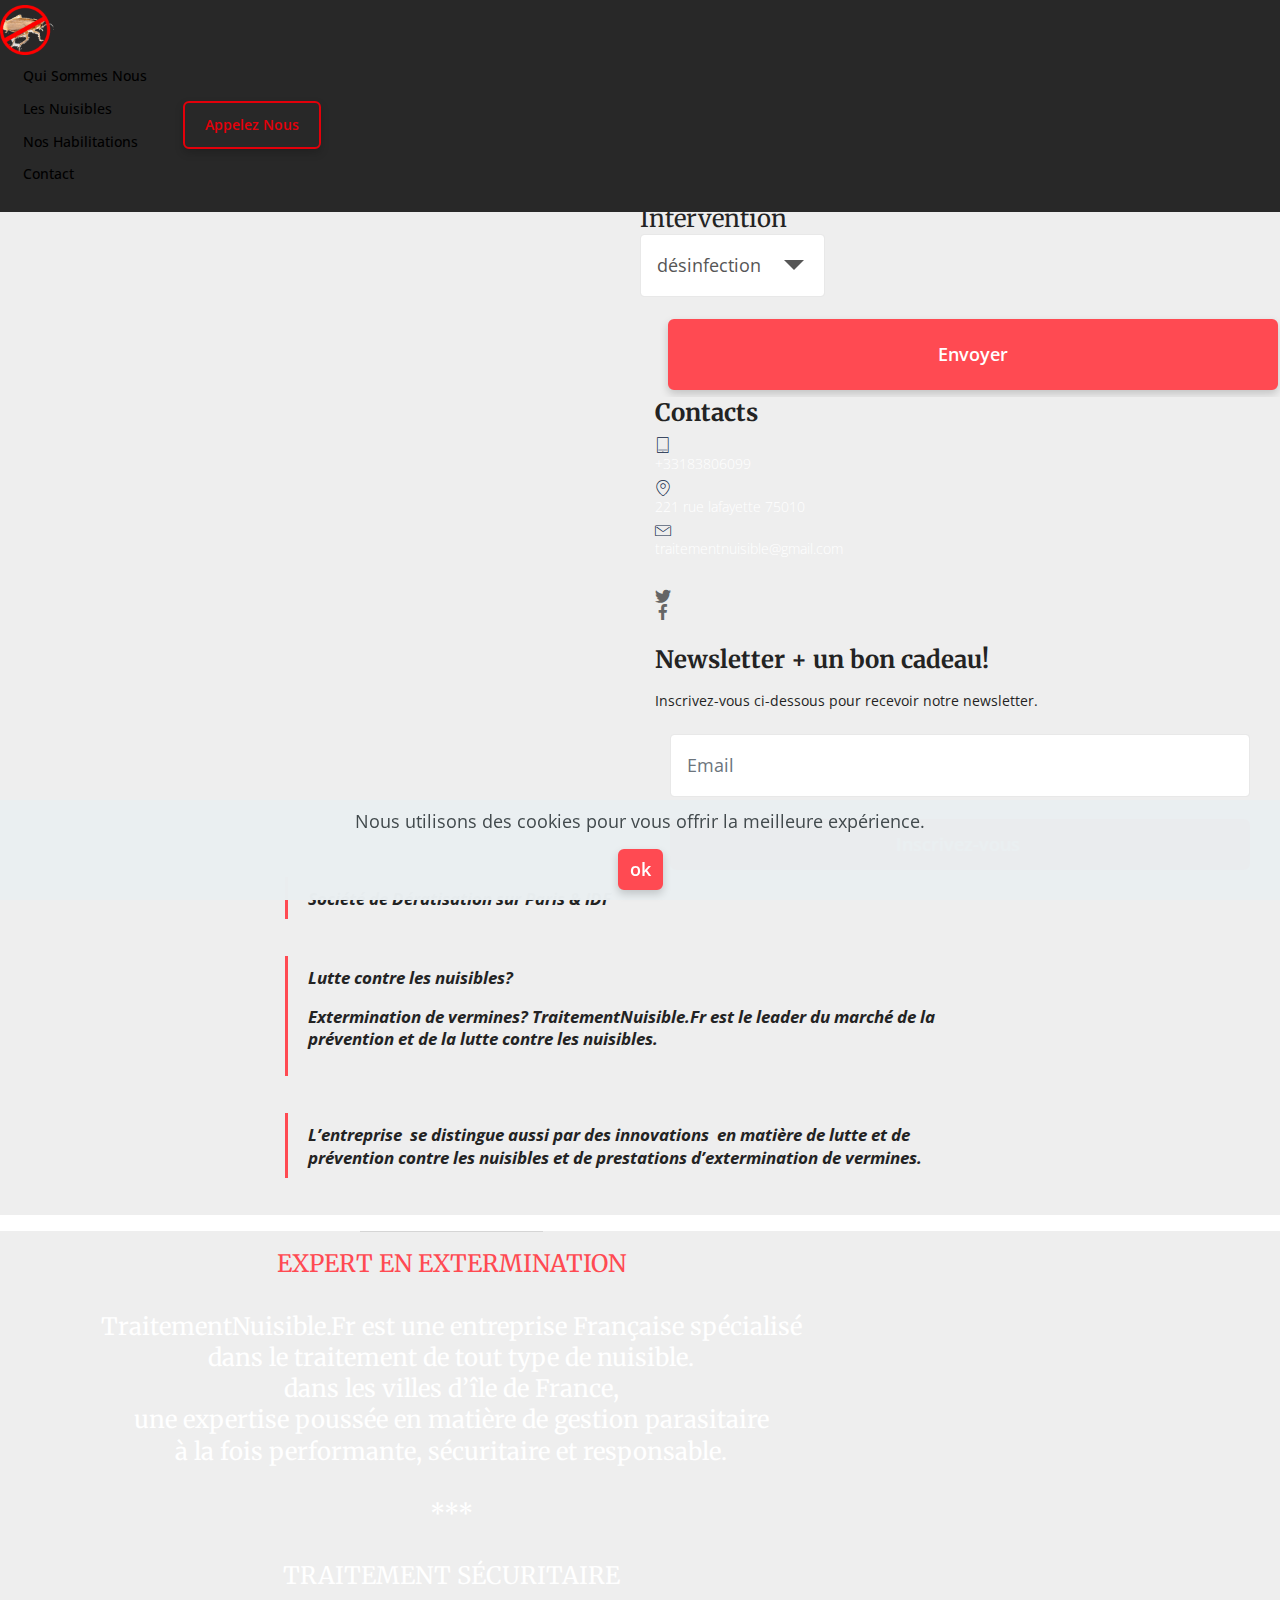
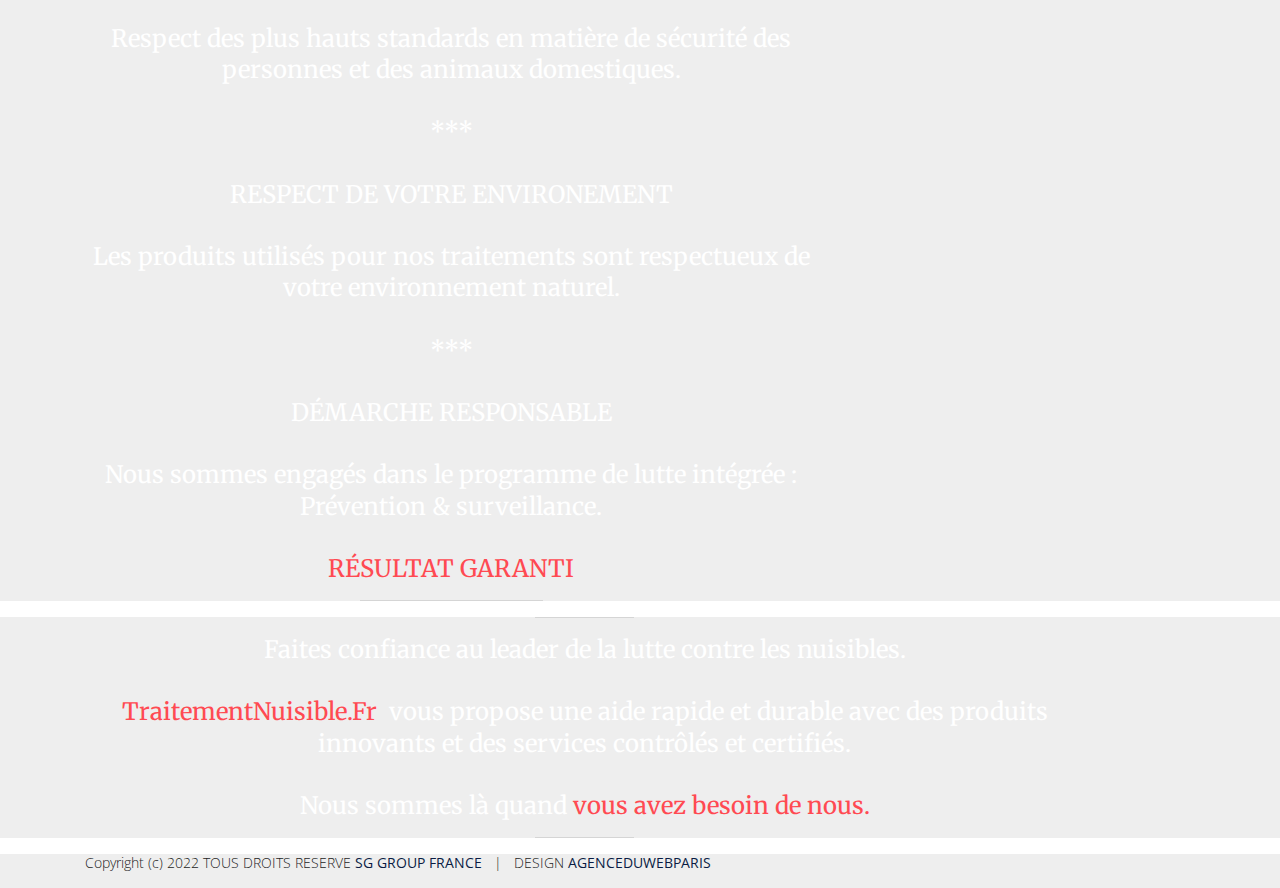
<file: contactez le Leader de la lutte contre les nuisibles..html>
<!DOCTYPE html>
<html lang="fr"   >
<head>
  
  <meta charset="UTF-8">
  <meta http-equiv="X-UA-Compatible" content="IE=edge">
  
  <meta name="viewport" content="width=device-width, initial-scale=1, minimum-scale=1">
  <link rel="shortcut icon" href="assets/images/logo2-128x128.png" type="image/x-icon">
  <meta name="description" content="Société de Dératisation sur Paris & IDF
Lutte contre les nuisibles? Extermination de vermines? TraitementNuisible.Fr est le leader du marché de la prévention et de la lutte contre les nuisibles et de prestations d’extermination de vermines.">
  
  
  <title>contactez nous  </title>
  <link rel="stylesheet" href="assets/web/assets/mobirise-icons/mobirise-icons.css">
  <link rel="stylesheet" href="assets/tether/tether.min.css">
  <link rel="stylesheet" href="assets/bootstrap/css/bootstrap.min.css">
  <link rel="stylesheet" href="assets/bootstrap/css/bootstrap-grid.min.css">
  <link rel="stylesheet" href="assets/bootstrap/css/bootstrap-reboot.min.css">
  <link rel="stylesheet" href="assets/popup-overlay-plugin/style.css">
    <link rel="stylesheet" href="assets/dropdown/css/style.css">
  <link rel="stylesheet" href="assets/formstyler/jquery.formstyler.css">
  <link rel="stylesheet" href="assets/formstyler/jquery.formstyler.theme.css">
  <link rel="stylesheet" href="assets/datepicker/jquery.datetimepicker.min.css">
  <link rel="stylesheet" href="assets/socicon/css/styles.css">
  <link rel="stylesheet" href="assets/theme/css/style.css">
  <link rel="stylesheet" href="assets/recaptcha.css">
  <link rel="preload" href="https://fonts.googleapis.com/css?family=Merriweather:300,300i,400,400i,700,700i,900,900i&display=swap" as="style" onload="this.onload=null;this.rel='stylesheet'">
  <noscript><link rel="stylesheet" href="https://fonts.googleapis.com/css?family=Merriweather:300,300i,400,400i,700,700i,900,900i&display=swap"></noscript>
  <link rel="preload" href="https://fonts.googleapis.com/css?family=Open+Sans:300,400,500,600,700,800,300i,400i,500i,600i,700i,800i&display=swap" as="style" onload="this.onload=null;this.rel='stylesheet'">
  <noscript><link rel="stylesheet" href="https://fonts.googleapis.com/css?family=Open+Sans:300,400,500,600,700,800,300i,400i,500i,600i,700i,800i&display=swap"></noscript>
  <link rel="preload" as="style" href="assets/mobirise/css/mbr-additional.css"><link rel="stylesheet" href="assets/mobirise/css/mbr-additional.css" type="text/css">
  
  
  
  

</head>
<body>
  
  <section class="menu cid-tiUirdEqL5" once="menu" id="menu1-u">

    

    <nav class="navbar navbar-dropdown align-items-center navbar-fixed-top navbar-toggleable-sm">
        
        <div class="menu-bottom">


            <div class="menu-logo">
                <div class="navbar-brand">
                    <span class="navbar-logo">
                        <a href="#">
                            <img src="[data-uri]" alt="" style="height: 4rem;" loading="lazy" class="lazyload" data-src="assets/images/logo-cafard-162x150.png">
                        </a>
                    </span>
                    
                </div>
            </div>



            <div class="collapse navbar-collapse" id="navbarSupportedContent">
                <ul class="navbar-nav nav-dropdown js-float-line" data-app-modern-menu="true"><li class="nav-item">
                        <a class="nav-link link mbr-black text-black text-primary display-4" href="index.html#features6-3">Qui Sommes Nous</a>
                    </li>
                    

                    

                    <li class="nav-item">
                        <a class="nav-link link mbr-black text-black text-primary display-4" href="Leader de la lutte contre les nuisibles..html#content10-s">Les Nuisibles</a>
                    </li><li class="nav-item"><a class="nav-link link mbr-black text-black text-primary display-4" href="Leader de la lutte contre les nuisibles..html">Nos Habilitations</a></li><li class="nav-item"><a class="nav-link link mbr-black text-black text-primary display-4" href="Leader de la lutte contre les nuisibles..html#content10-s">Contact</a></li></ul>

                <div class="navbar-buttons mbr-section-btn"><a class="btn btn-md btn-primary-outline display-4" href="tel:+33183806099">Appelez Nous</a></div>

            </div>
            <button class="navbar-toggler " type="button" data-toggle="collapse" data-target="#navbarSupportedContent" aria-controls="navbarSupportedContent" aria-expanded="false" aria-label="Toggle navigation">
                <div class="hamburger">
                    <span></span>
                    <span></span>
                    <span></span>
                    <span></span>
                </div>
            </button>







        </div>
    </nav>
</section>

<section class="form1 educationm4_form1 cid-tiUix1FPdD mbr-parallax-background" id="form1-13">

	

	
	<div class="container-fluid">
		<div class="row justify-content-center">
			<div class="col-lg-6 col-md-5 col-sm-12 align-center"></div>

			<div class="col-lg-6 col-md-7 col-sm-12 align-left card">
				<h2 class="mbr-section-title pb-2 mbr-bold mbr-fonts-style align-left display-5">Formulaire Contact</h2>
				<div class="line-wrap">
					<div class="line"></div>
				</div>
				<div data-form-type="formoid">
<!--Formbuilder Form-->
<form action="https://mobirise.eu/" method="POST" class="mbr-form form-with-styler" data-form-title="Mobirise Form"><input type="hidden" name="email" data-form-email="true" value="C6IzQ7FPQxKIsz2p5KCSW2fNpSV7DAcNVGI+kA1Tn5b9t0kaybHcyh+6ebR1VdQgf73kupmSDBqL83oK4fWJN04oj43b/yXF/wvOoVhbW7VmzL5N6Ck5TAIAB1sxfgUc.NC5oUjb/n6Ry3VCId/MeA2eDNAEeIypgBKRdyLVi9vVjdExoVaTR4Et1DASpoi3DF4nt/ELlU3xGuFz0oq3lJrXe3HkvJ/xQhZbaGe2hq/U7PIu43qwgf7U5x4QbLVml">
<div class="row">
<div hidden="hidden" data-form-alert="" class="alert alert-success col-12">Thanks for filling out the form!</div>
<div hidden="hidden" data-form-alert-danger="" class="alert alert-danger col-12">
</div>
</div>
<div class="dragArea row">
<div class="col-auto form-group" data-for="select">
<select name="select" data-form-field="select" class="form-control form-select display-7" id="select-form1-13">
<option value="Monsieur">Monsieur</option>
<option value="Madame">Madame</option>
<option value="Mlle">Mlle</option>
</select>
</div>
<div class="col-auto form-group" data-for="lastname">
<input type="text" name="lastname" placeholder="Nom" data-form-field="Last Name" required="required" class="form-control display-7" value="" id="lastname-form1-13">
</div>
<div data-for="phone" class="col-auto form-group">
<input type="tel" name="phone" placeholder="portable/ fixe " data-form-field="Phone" class="form-control display-7" required="required" value="" id="phone-form1-13">
</div>
<div data-for="email" class="col-auto form-group">
<input type="email" name="email" placeholder="test@email.com" data-form-field="email" class="form-control display-7" value="" id="email-form1-13">
</div>
<div data-for="department" class="col-auto form-group">
<input type="text" name="department" placeholder="Department" data-form-field="Department" class="form-control display-7" value="" id="department-form1-13">
</div>
<div class="col-auto form-group" data-for="select1">
<label for="select1-form1-13" class="form-control-label mbr-fonts-style display-5">Intervention</label>
<select name="select1" data-form-field="select" class="form-control form-select display-7" id="select1-form1-13">
<option value="désinfection">désinfection</option>
<option value="dératisation">dératisation</option>
<option value="desinsectisation">desinsectisation</option>
<option value="assainissement">assainissement</option>
</select>
</div>
<div class="col-md-12 input-group-btn">
<button type="submit" class="w-100 w-100 w-100 w-100 w-100 w-100 btn btn-form btn-lg btn-primary display-7">Envoyer</button>
</div>
</div>
</form><!--Formbuilder Form-->
</div>
			</div>
		</div>
	</div>
</section>

<section class="map1 cid-tiUixZpAHU" id="map1-14">

    

    

    <div class="container-fluid">
        <div class="row">

            <div class="col-lg-6 col-md-12 col-sm-12">


                <div class="google-map"><iframe frameborder="0" style="border:0" src="[data-uri]" allowfullscreen="" loading="lazy" class="lazyload" data-src="https://www.google.com/maps/embed/v1/place?key=AIzaSyCNveGQ9bfpKFwWzQLLftrR9hNiHwdqQG8&amp;q=221 rue Lafayette 75010 paris"></iframe></div>


                <div class="map-placeholder">
                    <div placeholder="">
                        <div class="mobirise-spinner">
                            <em></em>
                            <em></em>
                            <em></em>
                        </div>
                    </div>
                </div>

            </div>






            <div class="card col-lg-6 col-md-12 col-sm-12">

                <h3 class="mbr-text mbr-bold mbr-fonts-style group-title display-5">Contacts</h3>

                <div class="stripe"></div>

                <div class="mbr-row items mbr-white">
                    



                    
                    

                <div class="list-item mbr-col-lg-12 mbr-col-md-12 mbr-col-sm-12">
                        <span class="mbr-iconfont listico mbri-tablet-vertical" style="color: rgb(10, 28, 68); fill: rgb(10, 28, 68);"></span>
                        <h5 class="mbr-fonts-style text2 display-4">+33183806099</h5>
                    </div><div class="list-item mbr-col-lg-12 mbr-col-md-12 mbr-col-sm-12">
                        <span class="mbr-iconfont listico mbri-pin" style="color: rgb(10, 28, 68); fill: rgb(10, 28, 68);"></span>
                        <h5 class="mbr-fonts-style text2 display-4">221 rue lafayette 75010</h5>
                    </div><div class="list-item mbr-col-lg-12 mbr-col-md-12 mbr-col-sm-12">
                        <span class="mbr-iconfont listico mbri-letter" style="color: rgb(10, 28, 68); fill: rgb(10, 28, 68);"></span>
                        <h5 class="mbr-fonts-style text2 display-4">traitementnuisible@gmail.com</h5>
                    </div></div>



                <div class="social-list py-4">
                    <div class="soc-item">
                        
                            <div class="mbr-iconfont mbr-iconfont-social socicon-twitter socicon" style="color: rgb(101, 101, 101); fill: rgb(101, 101, 101);" media-simple="true"></div>
                        
                    </div>
                    <div class="soc-item">
                        
                            <div class="mbr-iconfont mbr-iconfont-social socicon-facebook socicon" style="color: rgb(101, 101, 101); fill: rgb(101, 101, 101);" media-simple="true"></div>
                        
                    </div>
                    
                    
                    
                    
                </div>



                <h3 class="mbr-text mbr-bold mbr-fonts-style group-title display-5">Newsletter + un bon cadeau!</h3>
                <div class="stripe"></div>

                <p class="mbr-text mbr-normal py-2 links mbr-fonts-style display-4">Inscrivez-vous ci-dessous pour recevoir notre newsletter.</p>

                <div data-form-type="formoid">
<!--Formbuilder Form-->
<form action="https://mobirise.eu/" method="post" class="mbr-form" data-form-title="Mobirise Form"><input type="hidden" name="email" data-form-email="true" value="mNkW5/DF/cGp2hVYOBf5xJ+bPec78ZexoqfAPQk81zM+KKKPwz5askg+oCOwCrwSHjwYLWQGIuGXKE1C445fDaQo26T97W2ifzvim3DnKkiDvC8rkEzF7BuITKT18CYI.GgcNaoW0gZr1O+pikxu/S6Wlp0eRWfk49WgyOZNbqg0eGpSimz/ZZsYXKXfWYWvb/CMnHM4YmgBC8wRlrM/Ogn/soWMw1DRmNWMr6KdcJUYEQGOaSI30ySY0SH7F9jBB">
<div class="">
<div hidden="hidden" data-form-alert="" class="alert alert-success col-12">Thanks for filling out the form!</div>
<div hidden="hidden" data-form-alert-danger="" class="alert alert-danger col-12">
</div>
</div>
<div class="dragArea">
<div class="col-lg-12 col-md-12 col-sm-12 form-group" data-for="text">
<input type="text" name="text" placeholder="Email" data-form-field="text" class="form-control display-7" value="" id="text-map1-14">
</div>
<div class="col-lg-12 input-group-btn">
<button type="submit" class="w-100 w-100 btn btn-form btn-warning display-7">Inscrivez-vous&nbsp;</button>
</div>
</div>
</form><!--Formbuilder Form-->
</div>




            </div>
        </div>
    </div>
</section>

<section class="mbr-section article content1 cid-tiUizPkGC9" id="content2-15">

     

    <div class="container">
        <div class="media-container-row">
            <div class="mbr-text col-12 col-md-8 mbr-fonts-style display-7">
                <blockquote><strong>Société de Dératisation sur Paris &amp; IDF
</strong></blockquote><blockquote><p><strong>Lutte contre les nuisibles? </strong></p><p><strong>Extermination de vermines? TraitementNuisible.Fr est le leader du marché de la prévention et de la lutte contre les nuisibles.
</strong></p></blockquote><blockquote><strong>L’entreprise&nbsp; se distingue aussi par des innovations&nbsp; en matière de lutte et de prévention contre les nuisibles et de prestations d’extermination de vermines.</strong></blockquote>
            </div>
        </div>
    </div>
</section>

<section class="mbr-section article content10 cid-tiUirffdbj" id="content10-y">
    
     

    <div class="container">
        <div class="inner-container" style="width: 66%;">
            <hr class="line" style="width: 25%;">
            <div class="section-text align-center mbr-white mbr-fonts-style display-5"><a href="tel:+33183806099" class="text-primary">EXPERT EN EXTERMINATION</a><br><br>
<div>
</div><div>TraitementNuisible.Fr est une entreprise Française spécialisé dans le traitement de tout type de nuisible.
</div><div>dans les villes d’île de France,
</div><div>une expertise poussée en matière de gestion parasitaire
</div><div>à la fois performante, sécuritaire et responsable.</div><br><div>***</div><br><div>
</div><div>TRAITEMENT SÉCURITAIRE</div><br><div>
</div><div>Respect des plus hauts standards en matière de sécurité des personnes et des animaux domestiques.</div><br><div>***</div><br><div>
</div><div>RESPECT DE VOTRE ENVIRONEMENT</div><br><div>
</div><div>Les produits utilisés pour nos traitements sont respectueux de votre environnement naturel.</div><br><div>***</div><br><div>
</div><div>DÉMARCHE RESPONSABLE<br><br></div><div>Nous sommes engagés dans le programme de lutte intégrée : Prévention &amp; surveillance.</div><br><div><a href="index.html" class="text-primary">
</a></div><div><a href="tel:+33183806099" class="text-primary">RÉSULTAT GARANTI</a></div><div>
</div><div>
</div><div>
</div><div>
</div><div>
</div><div>
</div><div>
</div><div>
</div></div>
            <hr class="line" style="width: 25%;">
        </div>
    </div>
</section>

<section class="mbr-section article content10 cid-tiUirg43tq" id="content10-10">
    
     

    <div class="container">
        <div class="inner-container" style="width: 90%;">
            <hr class="line" style="width: 10%;">
            <div class="section-text align-center mbr-white mbr-fonts-style display-5">Faites confiance au leader de la lutte contre les nuisibles.<br><br>
<div>
</div><div><a href="http://traitementnuisible.fr" class="text-primary" target="_blank">TraitementNuisible.Fr</a>&nbsp; vous propose une aide rapide et durable avec des produits innovants et des services contrôlés et certifiés. </div><br><div>Nous sommes là quand<a href="tel:+33183806099" class="text-primary"> vous avez besoin de nous.</a></div></div>
            <hr class="line" style="width: 10%;">
        </div>
    </div>
</section>

<section class="footer2 cid-tiUirh51X3" id="footer2-12">

    

    

    <div class="container">

        <div class="row">
            <div class="col-sm-12">
                <p class="mbr-text links mbr-fonts-style display-4">
                    Copyright (c) 2022 TOUS DROITS RESERVE <a href="http://groupesgfrance.com" class="text-secondary" target="_blank">SG GROUP FRANCE</a>&nbsp; &nbsp;|&nbsp; &nbsp;DESIGN <a href="http://agenceduwebparis.com" class="text-secondary" target="_blank">AGENCEDUWEBPARIS</a></p>
            </div>
        </div>
    </div>
</section>


<script src="assets/web/assets/jquery/jquery.min.js"></script>
  <script src="assets/popper/popper.min.js"></script>
  <script src="assets/tether/tether.min.js"></script>
  <script src="assets/bootstrap/js/bootstrap.min.js"></script>
  <script src="assets/web/assets/cookies-alert-plugin/cookies-alert-core.js"></script>
  <script src="assets/web/assets/cookies-alert-plugin/cookies-alert-script.js"></script>
  <script src="assets/smoothscroll/smooth-scroll.js"></script>
      <script src="assets/dropdown/js/nav-dropdown.js"></script>
  <script src="assets/dropdown/js/navbar-dropdown.js"></script>
  <script src="assets/touchswipe/jquery.touch-swipe.min.js"></script>
  <script src="assets/formstyler/jquery.formstyler.js"></script>
  <script src="assets/formstyler/jquery.formstyler.min.js"></script>
  <script src="assets/datepicker/jquery.datetimepicker.full.js"></script>
  <script src="assets/parallax/jarallax.min.js"></script>
  <script src="assets/theme/js/script.js"></script>
  <script src="assets/formoid.min.js"></script>
  
  
  
<input name="cookieData" type="hidden" data-cookie-customdialogselector="null" data-cookie-colortext="#424a4d" data-cookie-colorbg="rgba(234, 239, 241, 0.99)" data-cookie-textbutton="ok" data-cookie-colorbutton="" data-cookie-colorlink="#424a4d" data-cookie-underlinelink="true" data-cookie-text="Nous utilisons des cookies pour vous offrir la meilleure expérience. ">
  
<script>"use strict";if("loading"in HTMLImageElement.prototype){document.querySelectorAll('img[loading="lazy"],iframe[loading="lazy"]').forEach(e=>{e.src=e.dataset.src,e.style.paddingTop=100*e.getAttribute("data-aspectratio")+"%",e.style.height=0,e.onload=function(){e.removeAttribute("style")}})}else{const e=document.createElement("script");e.src="https://cdnjs.cloudflare.com/ajax/libs/lazysizes/5.1.2/lazysizes.min.js",document.body.appendChild(e)}</script>
</body>
</html>
</file>
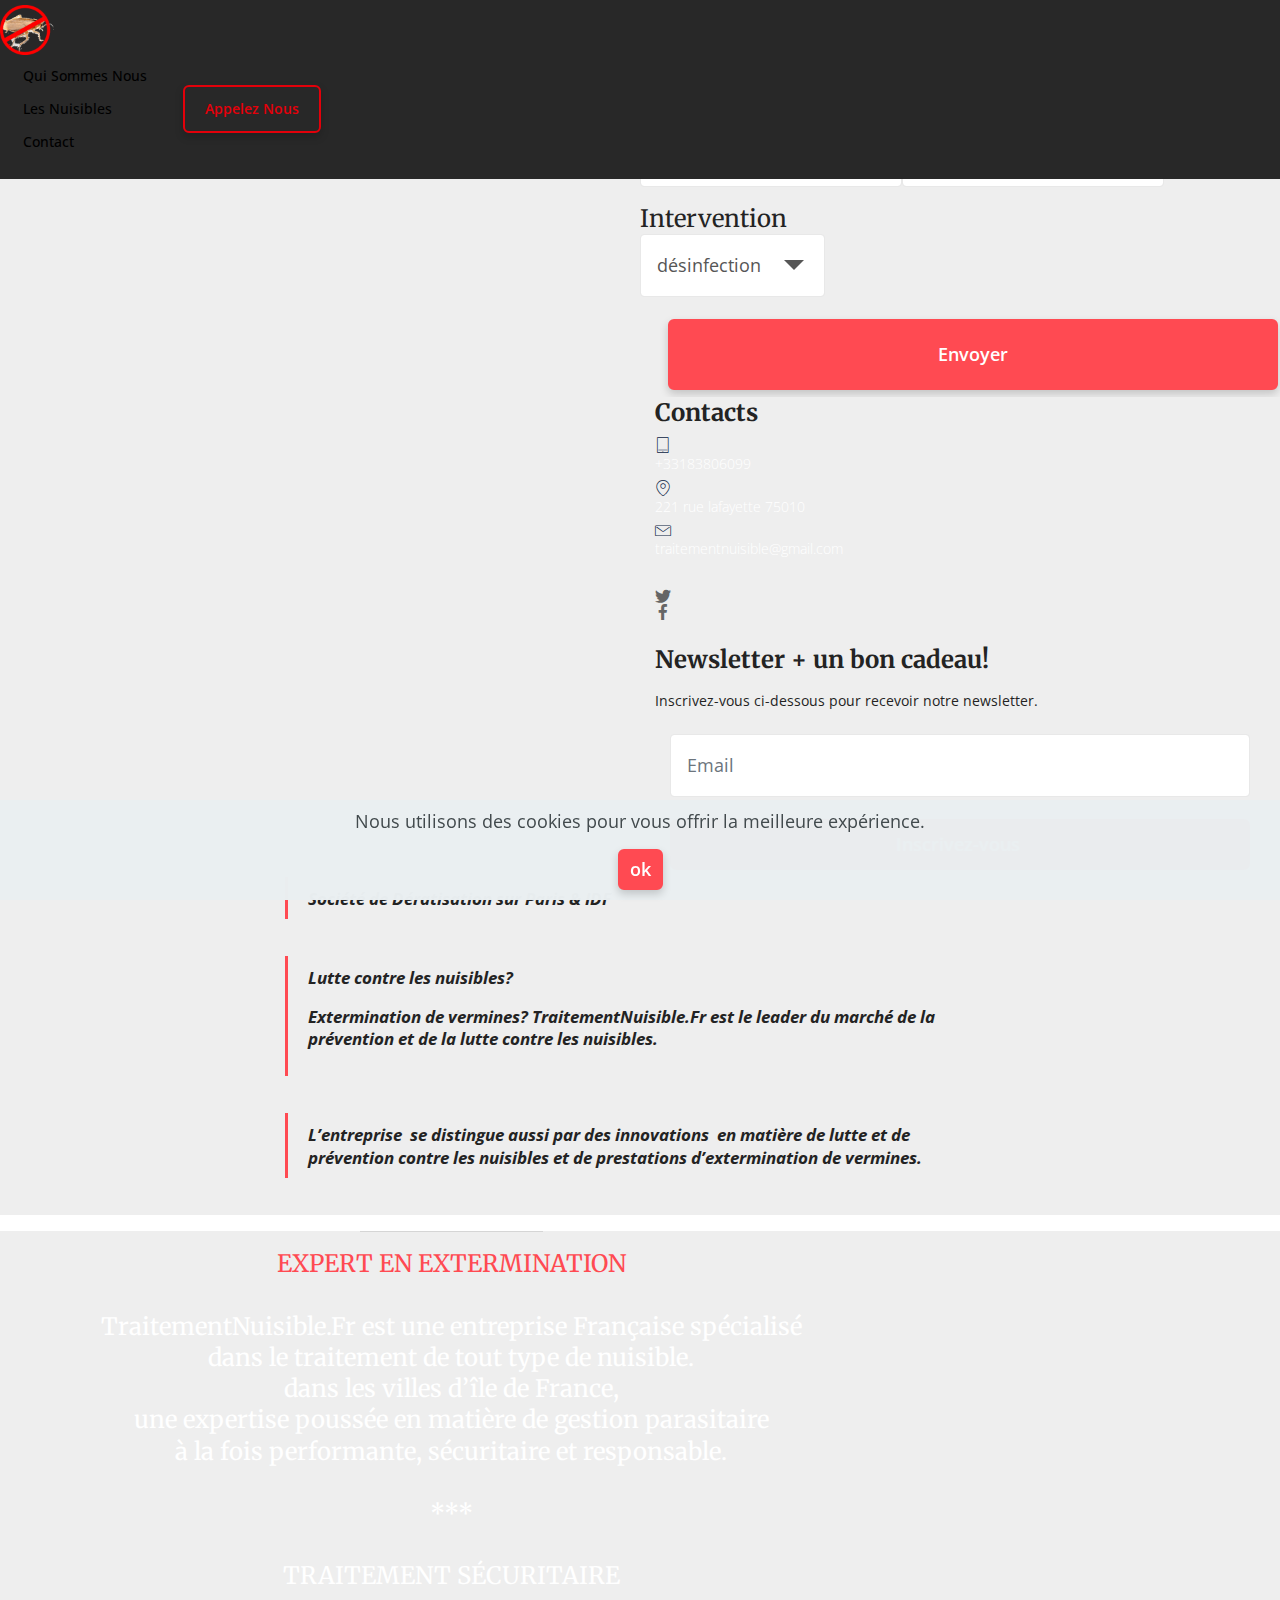
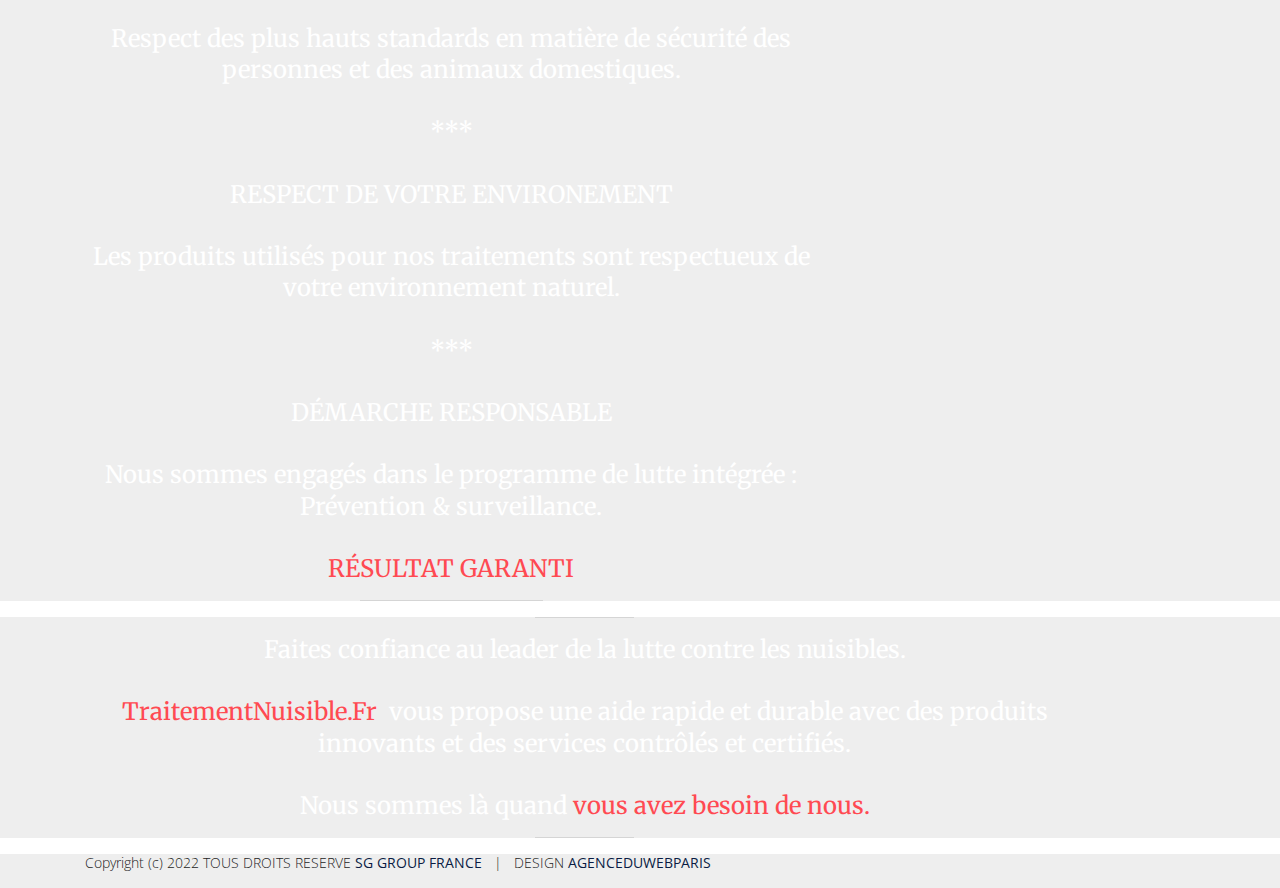
<file: contactez Une Entreprise Certifiée et Agréée.html>
<!DOCTYPE html>
<html lang="fr"   >
<head>
  
  <meta charset="UTF-8">
  <meta http-equiv="X-UA-Compatible" content="IE=edge">
  
  <meta name="viewport" content="width=device-width, initial-scale=1, minimum-scale=1">
  <link rel="shortcut icon" href="assets/images/logo2-128x128.png" type="image/x-icon">
  <meta name="description" content="Société de Dératisation sur Paris & IDF
Lutte contre les nuisibles? Extermination de vermines? TraitementNuisible.Fr est le leader du marché de la prévention et de la lutte contre les nuisibles et de prestations d’extermination de vermines.">
  
  
  <title>contact | une intervention rapide et un résultat durable </title>
  <link rel="stylesheet" href="assets/web/assets/mobirise-icons/mobirise-icons.css">
  <link rel="stylesheet" href="assets/tether/tether.min.css">
  <link rel="stylesheet" href="assets/bootstrap/css/bootstrap.min.css">
  <link rel="stylesheet" href="assets/bootstrap/css/bootstrap-grid.min.css">
  <link rel="stylesheet" href="assets/bootstrap/css/bootstrap-reboot.min.css">
  <link rel="stylesheet" href="assets/popup-overlay-plugin/style.css">
    <link rel="stylesheet" href="assets/dropdown/css/style.css">
  <link rel="stylesheet" href="assets/formstyler/jquery.formstyler.css">
  <link rel="stylesheet" href="assets/formstyler/jquery.formstyler.theme.css">
  <link rel="stylesheet" href="assets/datepicker/jquery.datetimepicker.min.css">
  <link rel="stylesheet" href="assets/socicon/css/styles.css">
  <link rel="stylesheet" href="assets/theme/css/style.css">
  <link rel="stylesheet" href="assets/recaptcha.css">
  <link rel="preload" href="https://fonts.googleapis.com/css?family=Merriweather:300,300i,400,400i,700,700i,900,900i&display=swap" as="style" onload="this.onload=null;this.rel='stylesheet'">
  <noscript><link rel="stylesheet" href="https://fonts.googleapis.com/css?family=Merriweather:300,300i,400,400i,700,700i,900,900i&display=swap"></noscript>
  <link rel="preload" href="https://fonts.googleapis.com/css?family=Open+Sans:300,400,500,600,700,800,300i,400i,500i,600i,700i,800i&display=swap" as="style" onload="this.onload=null;this.rel='stylesheet'">
  <noscript><link rel="stylesheet" href="https://fonts.googleapis.com/css?family=Open+Sans:300,400,500,600,700,800,300i,400i,500i,600i,700i,800i&display=swap"></noscript>
  <link rel="preload" as="style" href="assets/mobirise/css/mbr-additional.css"><link rel="stylesheet" href="assets/mobirise/css/mbr-additional.css" type="text/css">
  
  
  
  

</head>
<body>
  
  <section class="menu cid-tiUirdEqL5" once="menu" id="menu1-u">

    

    <nav class="navbar navbar-dropdown align-items-center navbar-fixed-top navbar-toggleable-sm">
        
        <div class="menu-bottom">


            <div class="menu-logo">
                <div class="navbar-brand">
                    <span class="navbar-logo">
                        <a href="#">
                            <img src="[data-uri]" alt="" style="height: 4rem;" loading="lazy" class="lazyload" data-src="assets/images/logo-cafard-162x150.png">
                        </a>
                    </span>
                    
                </div>
            </div>



            <div class="collapse navbar-collapse" id="navbarSupportedContent">
                <ul class="navbar-nav nav-dropdown js-float-line" data-app-modern-menu="true"><li class="nav-item">
                        <a class="nav-link link mbr-black text-black text-primary display-4" href="index.html#features6-3">Qui Sommes Nous</a>
                    </li>
                    

                    

                    <li class="nav-item">
                        <a class="nav-link link mbr-black text-black text-primary display-4" href="Leader de la lutte contre les nuisibles..html#content10-s">Les Nuisibles</a>
                    </li><li class="nav-item"><a class="nav-link link mbr-black text-black text-primary display-4" href="Leader de la lutte contre les nuisibles..html#content10-s">Contact&nbsp;</a></li></ul>

                <div class="navbar-buttons mbr-section-btn"><a class="btn btn-md btn-primary-outline display-4" href="tel:+33183806099">Appelez Nous</a></div>

            </div>
            <button class="navbar-toggler " type="button" data-toggle="collapse" data-target="#navbarSupportedContent" aria-controls="navbarSupportedContent" aria-expanded="false" aria-label="Toggle navigation">
                <div class="hamburger">
                    <span></span>
                    <span></span>
                    <span></span>
                    <span></span>
                </div>
            </button>







        </div>
    </nav>
</section>

<section class="form1 educationm4_form1 cid-tiUix1FPdD mbr-parallax-background" id="form1-13">

	

	
	<div class="container-fluid">
		<div class="row justify-content-center">
			<div class="col-lg-6 col-md-5 col-sm-12 align-center"></div>

			<div class="col-lg-6 col-md-7 col-sm-12 align-left card">
				<h2 class="mbr-section-title pb-2 mbr-bold mbr-fonts-style align-left display-5">Formulaire Contact</h2>
				<div class="line-wrap">
					<div class="line"></div>
				</div>
				<div data-form-type="formoid">
<!--Formbuilder Form-->
<form action="https://mobirise.eu/" method="POST" class="mbr-form form-with-styler" data-form-title="Mobirise Form"><input type="hidden" name="email" data-form-email="true" value="JHNC02+e7WcNSlRKuvnBVhsOgQc2Y+F/ndRQQyEZ3oR38ZSaHGbV7V44NI14v8pxXboE586Pqnao5MwJd41c5RCOh1AlTLiwOwnehPgzH/2yATxF+CJSQ+xucx1ZP1sb.ck2UhPhfZc/BEB5QgD8aDoVKGgLtQ5//c/TBC0yswNuoa1sfyR/fAG4L4nYqpEtWYliPPd8oLWfsxum8EekYqowrNLrJBMZDod6yBC3Hb7dziTEod0h4Y+0jRm2WWERI">
<div class="row">
<div hidden="hidden" data-form-alert="" class="alert alert-success col-12">Thanks for filling out the form!</div>
<div hidden="hidden" data-form-alert-danger="" class="alert alert-danger col-12">
</div>
</div>
<div class="dragArea row">
<div class="col-auto form-group" data-for="select">
<select name="select" data-form-field="select" class="form-control form-select display-7" id="select-form1-13">
<option value="Monsieur">Monsieur</option>
<option value="Madame">Madame</option>
<option value="Mlle">Mlle</option>
</select>
</div>
<div class="col-auto form-group" data-for="lastname">
<input type="text" name="lastname" placeholder="Nom" data-form-field="Last Name" required="required" class="form-control display-7" value="" id="lastname-form1-13">
</div>
<div data-for="phone" class="col-auto form-group">
<input type="tel" name="phone" placeholder="portable/ fixe " data-form-field="Phone" class="form-control display-7" required="required" value="" id="phone-form1-13">
</div>
<div data-for="email" class="col-auto form-group">
<input type="email" name="email" placeholder="test@email.com" data-form-field="email" class="form-control display-7" value="" id="email-form1-13">
</div>
<div data-for="department" class="col-auto form-group">
<input type="text" name="department" placeholder="Department" data-form-field="Department" class="form-control display-7" value="" id="department-form1-13">
</div>
<div class="col-auto form-group" data-for="select1">
<label for="select1-form1-13" class="form-control-label mbr-fonts-style display-5">Intervention</label>
<select name="select1" data-form-field="select" class="form-control form-select display-7" id="select1-form1-13">
<option value="désinfection">désinfection</option>
<option value="dératisation">dératisation</option>
<option value="desinsectisation">desinsectisation</option>
<option value="assainissement">assainissement</option>
</select>
</div>
<div class="col-md-12 input-group-btn">
<button type="submit" class="w-100 w-100 w-100 w-100 w-100 w-100 btn btn-form btn-lg btn-primary display-7">Envoyer</button>
</div>
</div>
</form><!--Formbuilder Form-->
</div>
			</div>
		</div>
	</div>
</section>

<section class="map1 cid-tiUixZpAHU" id="map1-14">

    

    

    <div class="container-fluid">
        <div class="row">

            <div class="col-lg-6 col-md-12 col-sm-12">


                <div class="google-map"><iframe frameborder="0" style="border:0" src="[data-uri]" allowfullscreen="" loading="lazy" class="lazyload" data-src="https://www.google.com/maps/embed/v1/place?key=AIzaSyDk89J4FSunMF33ruMVWJaJht_Ro0kvoXs&amp;q=221 rue Lafayette 75010 paris"></iframe></div>


                <div class="map-placeholder">
                    <div placeholder="">
                        <div class="mobirise-spinner">
                            <em></em>
                            <em></em>
                            <em></em>
                        </div>
                    </div>
                </div>

            </div>






            <div class="card col-lg-6 col-md-12 col-sm-12">

                <h3 class="mbr-text mbr-bold mbr-fonts-style group-title display-5">Contacts</h3>

                <div class="stripe"></div>

                <div class="mbr-row items mbr-white">
                    



                    
                    

                <div class="list-item mbr-col-lg-12 mbr-col-md-12 mbr-col-sm-12">
                        <span class="mbr-iconfont listico mbri-tablet-vertical" style="color: rgb(10, 28, 68); fill: rgb(10, 28, 68);"></span>
                        <h5 class="mbr-fonts-style text2 display-4">+33183806099</h5>
                    </div><div class="list-item mbr-col-lg-12 mbr-col-md-12 mbr-col-sm-12">
                        <span class="mbr-iconfont listico mbri-pin" style="color: rgb(10, 28, 68); fill: rgb(10, 28, 68);"></span>
                        <h5 class="mbr-fonts-style text2 display-4">221 rue lafayette 75010</h5>
                    </div><div class="list-item mbr-col-lg-12 mbr-col-md-12 mbr-col-sm-12">
                        <span class="mbr-iconfont listico mbri-letter" style="color: rgb(10, 28, 68); fill: rgb(10, 28, 68);"></span>
                        <h5 class="mbr-fonts-style text2 display-4">traitementnuisible@gmail.com</h5>
                    </div></div>



                <div class="social-list py-4">
                    <div class="soc-item">
                        
                            <div class="mbr-iconfont mbr-iconfont-social socicon-twitter socicon" style="color: rgb(101, 101, 101); fill: rgb(101, 101, 101);" media-simple="true"></div>
                        
                    </div>
                    <div class="soc-item">
                        
                            <div class="mbr-iconfont mbr-iconfont-social socicon-facebook socicon" style="color: rgb(101, 101, 101); fill: rgb(101, 101, 101);" media-simple="true"></div>
                        
                    </div>
                    
                    
                    
                    
                </div>



                <h3 class="mbr-text mbr-bold mbr-fonts-style group-title display-5">Newsletter + un bon cadeau!</h3>
                <div class="stripe"></div>

                <p class="mbr-text mbr-normal py-2 links mbr-fonts-style display-4">Inscrivez-vous ci-dessous pour recevoir notre newsletter.</p>

                <div data-form-type="formoid">
<!--Formbuilder Form-->
<form action="https://mobirise.eu/" method="post" class="mbr-form" data-form-title="Mobirise Form"><input type="hidden" name="email" data-form-email="true" value="4ginewypFEK7sZBykmIB1p5WCwky8e/KSLwghOL/RmwCUabJsAJjZqsOup4U3EEFWtesNA+MMQsm5FBzs265tAjIN5yfLFHDJo6WZbfA8oP3SpwTAITnmCbqo/PyRSAI.kB0oAED2ORCW7H8uSBe+CrUK9rvrnr7RIRmFVAmojSXUo/LKaW/XWqq++f0jO5knTZFPMyfP3VMrWFFrsn6K+ov6UBkjhydMjj2401x5mI0JVvWBKHO7409i9s2lIkjR">
<div class="">
<div hidden="hidden" data-form-alert="" class="alert alert-success col-12">Thanks for filling out the form!</div>
<div hidden="hidden" data-form-alert-danger="" class="alert alert-danger col-12">
</div>
</div>
<div class="dragArea">
<div class="col-lg-12 col-md-12 col-sm-12 form-group" data-for="text">
<input type="text" name="text" placeholder="Email" data-form-field="text" class="form-control display-7" value="" id="text-map1-14">
</div>
<div class="col-lg-12 input-group-btn">
<button type="submit" class="w-100 w-100 btn btn-form btn-warning display-7">Inscrivez-vous&nbsp;</button>
</div>
</div>
</form><!--Formbuilder Form-->
</div>




            </div>
        </div>
    </div>
</section>

<section class="mbr-section article content1 cid-tiUizPkGC9" id="content2-15">

     

    <div class="container">
        <div class="media-container-row">
            <div class="mbr-text col-12 col-md-8 mbr-fonts-style display-7">
                <blockquote><strong>Société de Dératisation sur Paris &amp; IDF
</strong></blockquote><blockquote><p><strong>Lutte contre les nuisibles? </strong></p><p><strong>Extermination de vermines? TraitementNuisible.Fr est le leader du marché de la prévention et de la lutte contre les nuisibles.
</strong></p></blockquote><blockquote><strong>L’entreprise&nbsp; se distingue aussi par des innovations&nbsp; en matière de lutte et de prévention contre les nuisibles et de prestations d’extermination de vermines.</strong></blockquote>
            </div>
        </div>
    </div>
</section>

<section class="mbr-section article content10 cid-tiUirffdbj" id="content10-y">
    
     

    <div class="container">
        <div class="inner-container" style="width: 66%;">
            <hr class="line" style="width: 25%;">
            <div class="section-text align-center mbr-white mbr-fonts-style display-5"><a href="tel:+33183806099" class="text-primary">EXPERT EN EXTERMINATION</a><br><br>
<div>
</div><div>TraitementNuisible.Fr est une entreprise Française spécialisé dans le traitement de tout type de nuisible.
</div><div>dans les villes d’île de France,
</div><div>une expertise poussée en matière de gestion parasitaire
</div><div>à la fois performante, sécuritaire et responsable.</div><br><div>***</div><br><div>
</div><div>TRAITEMENT SÉCURITAIRE</div><br><div>
</div><div>Respect des plus hauts standards en matière de sécurité des personnes et des animaux domestiques.</div><br><div>***</div><br><div>
</div><div>RESPECT DE VOTRE ENVIRONEMENT</div><br><div>
</div><div>Les produits utilisés pour nos traitements sont respectueux de votre environnement naturel.</div><br><div>***</div><br><div>
</div><div>DÉMARCHE RESPONSABLE<br><br></div><div>Nous sommes engagés dans le programme de lutte intégrée : Prévention &amp; surveillance.</div><br><div><a href="index.html" class="text-primary">
</a></div><div><a href="tel:+33183806099" class="text-primary">RÉSULTAT GARANTI</a></div><div>
</div><div>
</div><div>
</div><div>
</div><div>
</div><div>
</div><div>
</div><div>
</div></div>
            <hr class="line" style="width: 25%;">
        </div>
    </div>
</section>

<section class="mbr-section article content10 cid-tiUirg43tq" id="content10-10">
    
     

    <div class="container">
        <div class="inner-container" style="width: 90%;">
            <hr class="line" style="width: 10%;">
            <div class="section-text align-center mbr-white mbr-fonts-style display-5">Faites confiance au leader de la lutte contre les nuisibles.<br><br>
<div>
</div><div><a href="http://traitementnuisible.fr" class="text-primary" target="_blank">TraitementNuisible.Fr</a>&nbsp; vous propose une aide rapide et durable avec des produits innovants et des services contrôlés et certifiés. </div><br><div>Nous sommes là quand<a href="tel:+33183806099" class="text-primary"> vous avez besoin de nous.</a></div></div>
            <hr class="line" style="width: 10%;">
        </div>
    </div>
</section>

<section class="footer2 cid-tiUirh51X3" id="footer2-12">

    

    

    <div class="container">

        <div class="row">
            <div class="col-sm-12">
                <p class="mbr-text links mbr-fonts-style display-4">
                    Copyright (c) 2022 TOUS DROITS RESERVE <a href="http://groupesgfrance.com" class="text-secondary" target="_blank">SG GROUP FRANCE</a>&nbsp; &nbsp;|&nbsp; &nbsp;DESIGN <a href="http://agenceduwebparis.com" class="text-secondary" target="_blank">AGENCEDUWEBPARIS</a></p>
            </div>
        </div>
    </div>
</section>


<script src="assets/web/assets/jquery/jquery.min.js"></script>
  <script src="assets/popper/popper.min.js"></script>
  <script src="assets/tether/tether.min.js"></script>
  <script src="assets/bootstrap/js/bootstrap.min.js"></script>
  <script src="assets/web/assets/cookies-alert-plugin/cookies-alert-core.js"></script>
  <script src="assets/web/assets/cookies-alert-plugin/cookies-alert-script.js"></script>
  <script src="assets/smoothscroll/smooth-scroll.js"></script>
      <script src="assets/dropdown/js/nav-dropdown.js"></script>
  <script src="assets/dropdown/js/navbar-dropdown.js"></script>
  <script src="assets/touchswipe/jquery.touch-swipe.min.js"></script>
  <script src="assets/formstyler/jquery.formstyler.js"></script>
  <script src="assets/formstyler/jquery.formstyler.min.js"></script>
  <script src="assets/datepicker/jquery.datetimepicker.full.js"></script>
  <script src="assets/parallax/jarallax.min.js"></script>
  <script src="assets/theme/js/script.js"></script>
  <script src="assets/formoid.min.js"></script>
  
  
  
<input name="cookieData" type="hidden" data-cookie-customdialogselector="null" data-cookie-colortext="#424a4d" data-cookie-colorbg="rgba(234, 239, 241, 0.99)" data-cookie-textbutton="ok" data-cookie-colorbutton="" data-cookie-colorlink="#424a4d" data-cookie-underlinelink="true" data-cookie-text="Nous utilisons des cookies pour vous offrir la meilleure expérience. ">
  
<script>"use strict";if("loading"in HTMLImageElement.prototype){document.querySelectorAll('img[loading="lazy"],iframe[loading="lazy"]').forEach(e=>{e.src=e.dataset.src,e.style.paddingTop=100*e.getAttribute("data-aspectratio")+"%",e.style.height=0,e.onload=function(){e.removeAttribute("style")}})}else{const e=document.createElement("script");e.src="https://cdnjs.cloudflare.com/ajax/libs/lazysizes/5.1.2/lazysizes.min.js",document.body.appendChild(e)}</script>
</body>
</html>
</file>
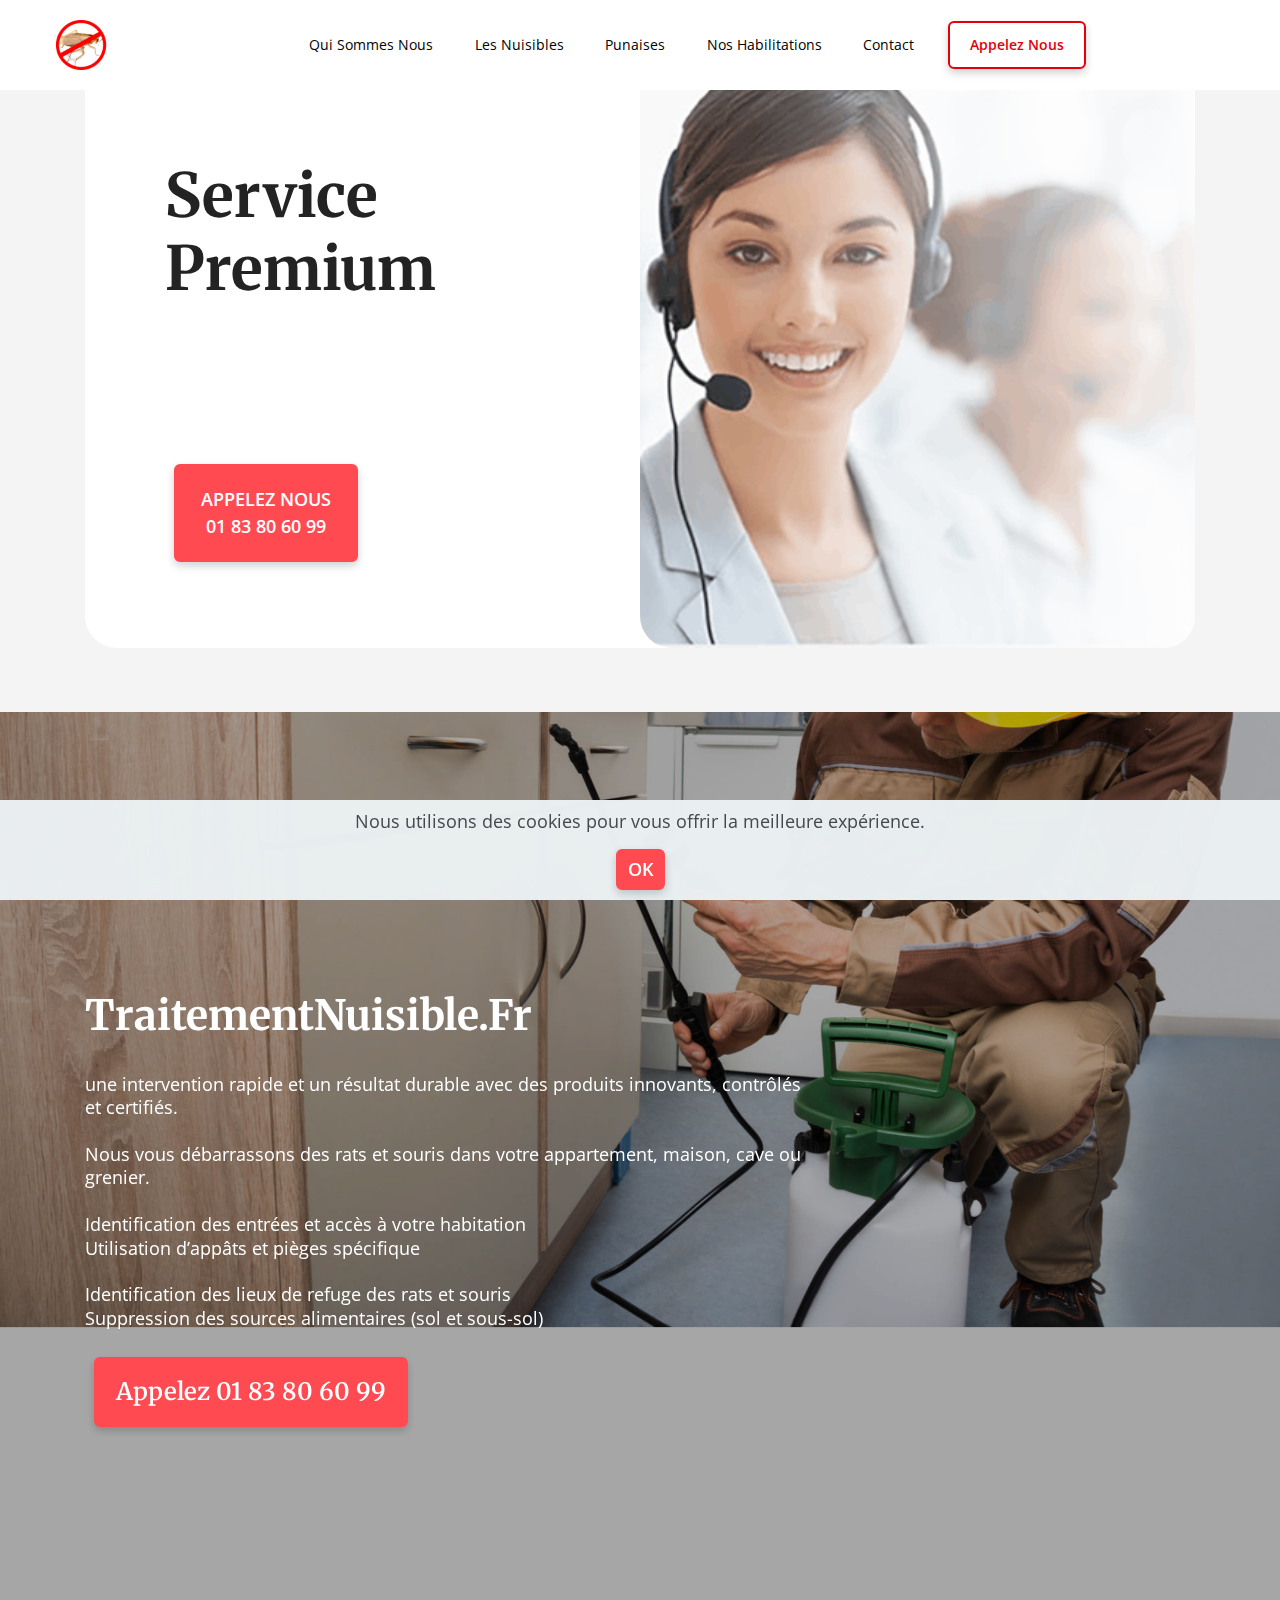
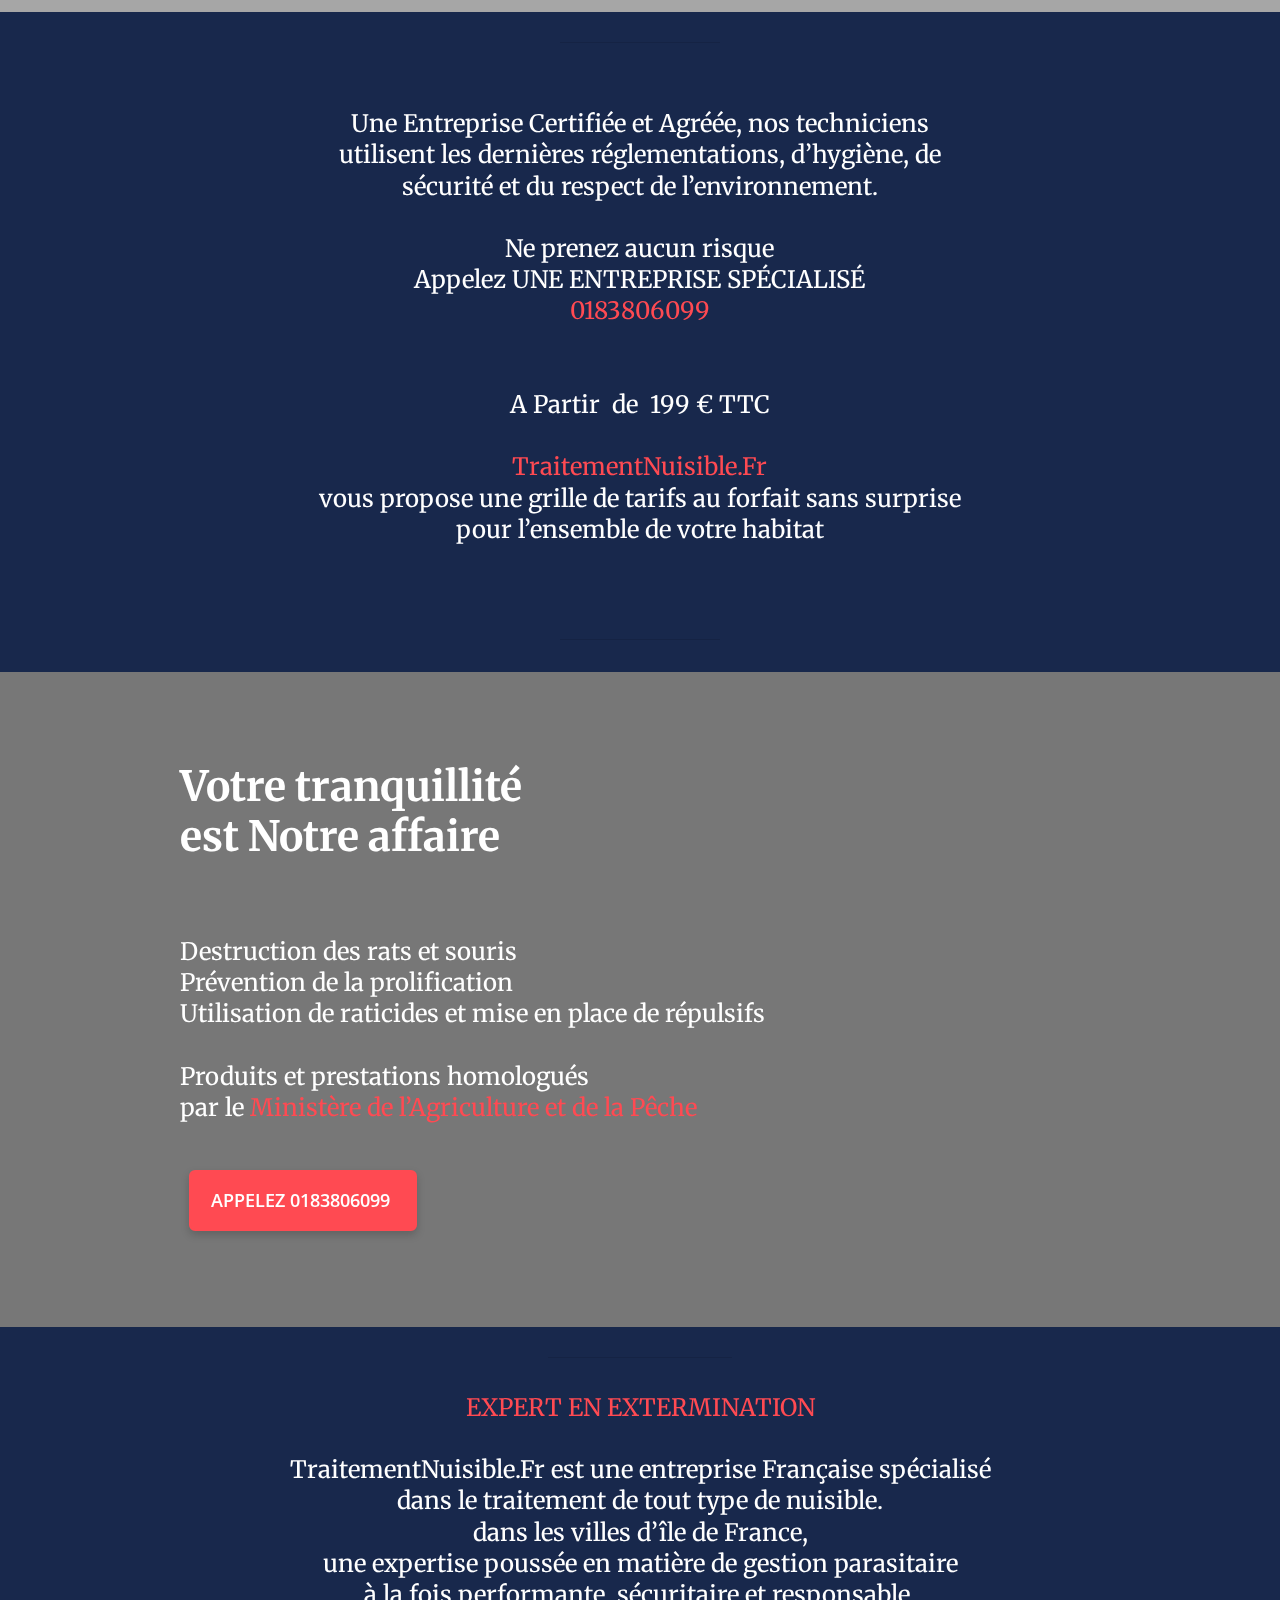
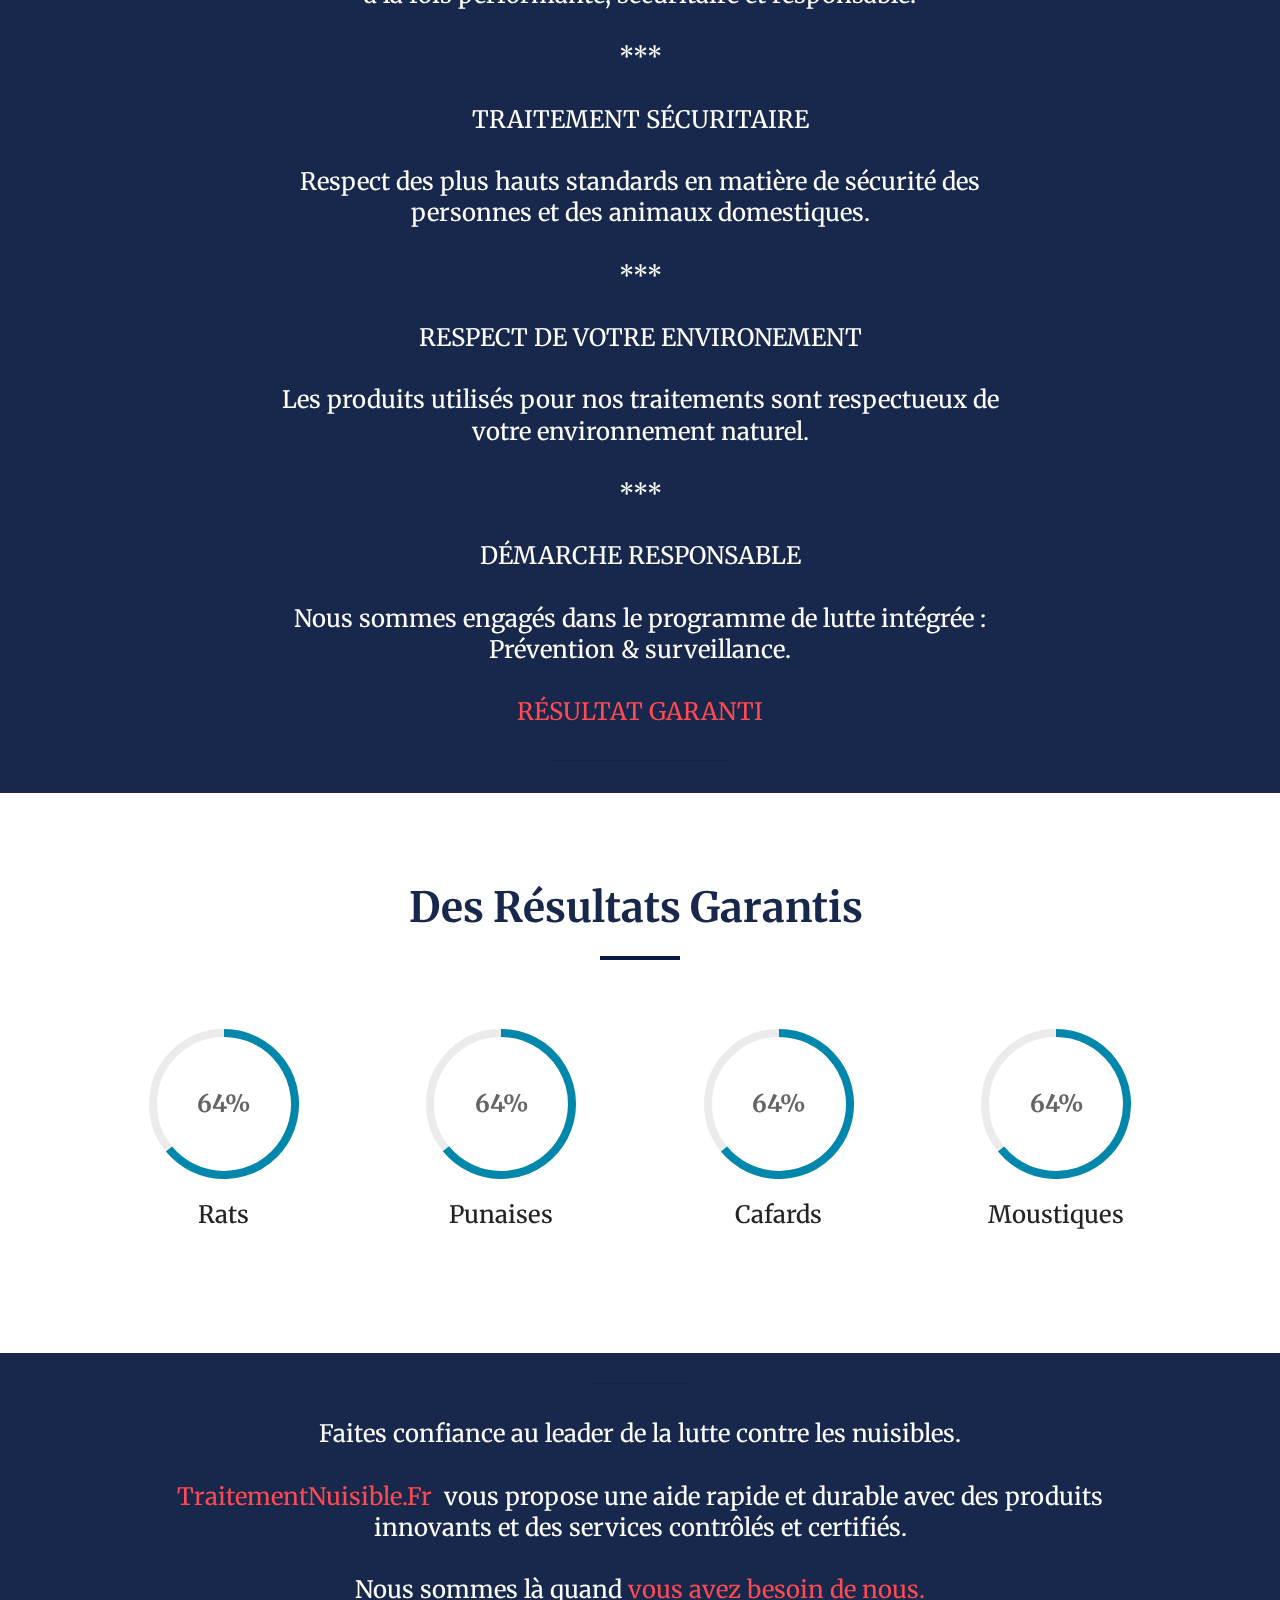
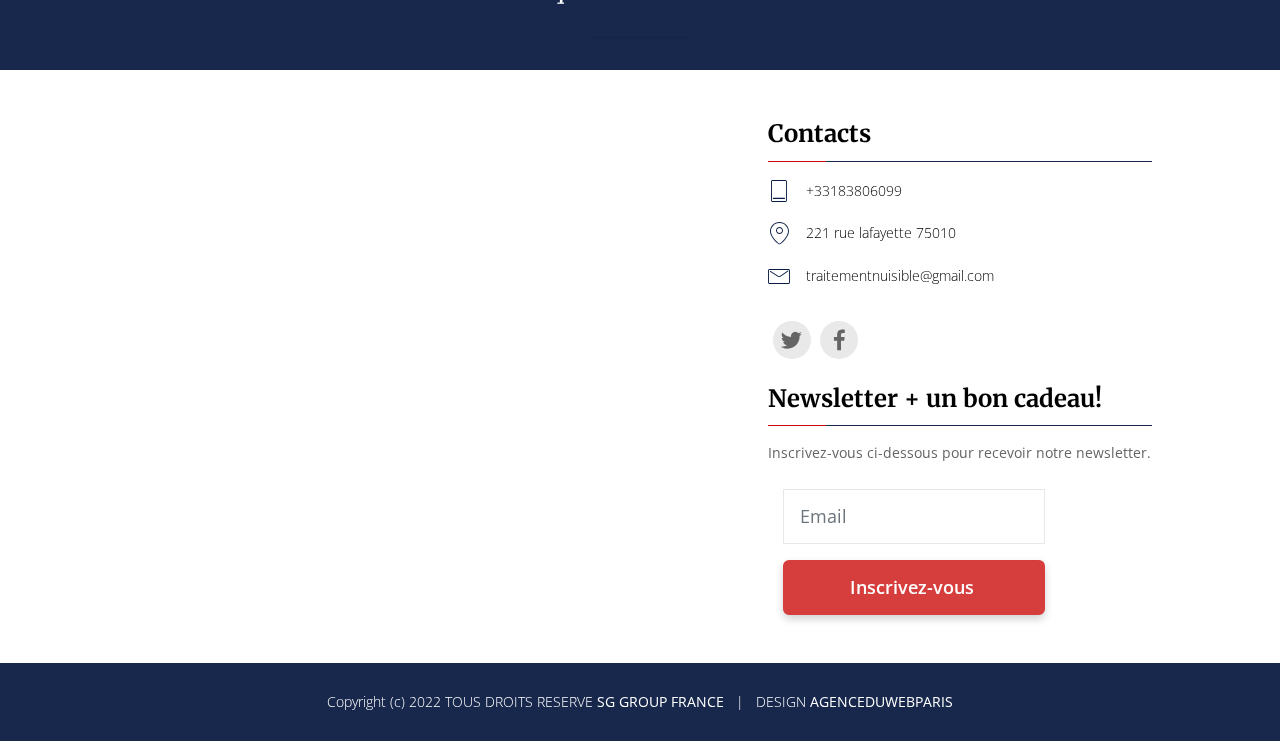
<file: Leader de la lutte contre les nuisibles..html>
<!DOCTYPE html>
<html lang="fr"   >
<head>
  
  <meta charset="UTF-8">
  <meta http-equiv="X-UA-Compatible" content="IE=edge">
  
  <meta name="viewport" content="width=device-width, initial-scale=1, minimum-scale=1">
  <link rel="shortcut icon" href="assets/images/logo2-128x128.png" type="image/x-icon">
  <meta name="description" content="une intervention rapide et un résultat durable avec des produits innovants, contrôlés et certifiés.
Une Entreprise Certifiée et Agréée, utilisant les dernières réglementations, d’hygiène, de sécurité et du respect de l’environnement.
TraitementNuisible.Fr intervient dans les plus bref délais intervention 7j/7.">
  
  
  <title>Faites confiance au leader de la lutte contre les nuisibles.</title>
  <link rel="stylesheet" href="assets/web/assets/mobirise-icons/mobirise-icons.css">
  <link rel="stylesheet" href="assets/tether/tether.min.css">
  <link rel="stylesheet" href="assets/bootstrap/css/bootstrap.min.css">
  <link rel="stylesheet" href="assets/bootstrap/css/bootstrap-grid.min.css">
  <link rel="stylesheet" href="assets/bootstrap/css/bootstrap-reboot.min.css">
  <link rel="stylesheet" href="assets/popup-overlay-plugin/style.css">
    <link rel="stylesheet" href="assets/dropdown/css/style.css">
  <link rel="stylesheet" href="assets/as-pie-progress/css/progress.min.css">
  <link rel="stylesheet" href="assets/formstyler/jquery.formstyler.css">
  <link rel="stylesheet" href="assets/formstyler/jquery.formstyler.theme.css">
  <link rel="stylesheet" href="assets/datepicker/jquery.datetimepicker.min.css">
  <link rel="stylesheet" href="assets/socicon/css/styles.css">
  <link rel="stylesheet" href="assets/theme/css/style.css">
  <link rel="stylesheet" href="assets/recaptcha.css">
  <link rel="preload" href="https://fonts.googleapis.com/css?family=Merriweather:300,300i,400,400i,700,700i,900,900i&display=swap" as="style" onload="this.onload=null;this.rel='stylesheet'">
  <noscript><link rel="stylesheet" href="https://fonts.googleapis.com/css?family=Merriweather:300,300i,400,400i,700,700i,900,900i&display=swap"></noscript>
  <link rel="preload" href="https://fonts.googleapis.com/css?family=Open+Sans:300,400,500,600,700,800,300i,400i,500i,600i,700i,800i&display=swap" as="style" onload="this.onload=null;this.rel='stylesheet'">
  <noscript><link rel="stylesheet" href="https://fonts.googleapis.com/css?family=Open+Sans:300,400,500,600,700,800,300i,400i,500i,600i,700i,800i&display=swap"></noscript>
  <link rel="preload" as="style" href="assets/mobirise/css/mbr-additional.css"><link rel="stylesheet" href="assets/mobirise/css/mbr-additional.css" type="text/css">
  
  
  
  

</head>
<body>
  
  <section class="menu cid-r7tA2o1PTF" once="menu" id="menu1-j">

    

    <nav class="navbar navbar-dropdown align-items-center navbar-fixed-top navbar-toggleable-sm">
        
        <div class="menu-bottom">


            <div class="menu-logo">
                <div class="navbar-brand">
                    <span class="navbar-logo">
                        <a href="#">
                            <img src="[data-uri]" alt="" style="height: 4rem;" loading="lazy" class="lazyload" data-src="assets/images/logo-cafard-162x150.png">
                        </a>
                    </span>
                    
                </div>
            </div>



            <div class="collapse navbar-collapse" id="navbarSupportedContent">
                <ul class="navbar-nav nav-dropdown js-float-line" data-app-modern-menu="true"><li class="nav-item">
                        <a class="nav-link link mbr-black text-black text-primary display-4" href="index.html#features6-3">Qui Sommes Nous</a>
                    </li>
                    

                    

                    <li class="nav-item">
                        <a class="nav-link link mbr-black text-black text-primary display-4" href="Leader de la lutte contre les nuisibles..html#content10-s">Les Nuisibles</a>
                    </li><li class="nav-item"><a class="nav-link link mbr-black text-black text-primary display-4" href="Punaises.html">Punaises</a></li><li class="nav-item"><a class="nav-link link mbr-black text-black text-primary display-4" href="Leader de la lutte contre les nuisibles..html">Nos Habilitations</a></li><li class="nav-item"><a class="nav-link link mbr-black text-black text-primary display-4" href="contact.html">Contact</a></li></ul>

                <div class="navbar-buttons mbr-section-btn"><a class="btn btn-md btn-primary-outline display-4" href="tel:+33183806099">Appelez Nous</a></div>

            </div>
            <button class="navbar-toggler " type="button" data-toggle="collapse" data-target="#navbarSupportedContent" aria-controls="navbarSupportedContent" aria-expanded="false" aria-label="Toggle navigation">
                <div class="hamburger">
                    <span></span>
                    <span></span>
                    <span></span>
                    <span></span>
                </div>
            </button>







        </div>
    </nav>
</section>

<section data-bs-version="5.1" class="header2 cid-tjb0OeGU92" id="header02-2l">

    

    
    

    <div class="container">
        <div class="wrapper">
            <div class="row justify-content-center">


                <div class="col-12 col-md-12 m-auto col-lg-6">
                    <div class="text-wrapper align-left">
                        <h1 class="mbr-section-title mbr-fonts-style pt-5 pb-3 mb-5 display-1"><strong>Service<br>Premium</strong></h1>
                        <p class="mbr-text align-left pt-5 mt-5 mbr-fonts-style display-7">&nbsp;</p>
                        <div class="align-left mbr-section-btn mt-3"><a class="btn btn-lg btn-primary display-7" href="tel:+33183806099">APPELEZ NOUS<br>01 83 80 60 99<br></a></div>
                    </div>
                </div>
                <div class="col-12 col-md-12 col-lg-6 image-wrapper">
                    <a href="#" data-toggle="modal" data-bs-toggle="modal" data-target="#mbr-popup-2g" data-bs-target="#mbr-popup-2g"><img class="w-100 lazyload" src="[data-uri]" alt="appelez" loading="lazy" data-src="assets/images/h0394b6c1f1524963a50ff1d792d9af00n1-500x418.png"></a>
                </div>
            </div>
        </div>
    </div>
</section>

<section class="header1 cid-tiUaznZKD8 mbr-fullscreen mbr-parallax-background" id="header1-k">

    

    <div class="mbr-overlay" style="opacity: 0.3; background-color: rgb(0, 0, 0);">
    </div>

    <div class="container align-center">
        <div class="row justify-content-start">
            <div class="mbr-white col-lg-8 col-md-10">
                <h1 class="mbr-section-title mbr-bold align-left mbr-white pb-4 mbr-fonts-style display-2">
                    <div><br></div><br><div>TraitementNuisible.Fr&nbsp;&nbsp;</div>
                </h1>
                <p class="mbr-text align-left pb-1 mbr-fonts-style display-7">
                    une intervention rapide et un résultat durable avec des produits innovants, contrôlés et certifiés.<br><br>Nous vous débarrassons des rats et souris dans votre appartement, maison, cave ou grenier.
<br>
<br>Identification des entrées et accès à votre habitation
<br>Utilisation d’appâts et pièges spécifique
<br>
<br>Identification des lieux de refuge des rats et souris
<br>Suppression des sources alimentaires (sol et sous-sol)<br></p>
                <div class="mbr-section-btn align-left"><a class="btn btn-md btn-primary display-5" href="tel:+33183806099">Appelez 01 83 80 60 99</a></div>
            </div>
        </div>
    </div>
    
</section>

<section class="mbr-section article content10 cid-tiUaAJEtbL" id="content10-l">
    
     

    <div class="container">
        <div class="inner-container" style="width: 58%;">
            <hr class="line" style="width: 25%;">
            <div class="section-text align-center mbr-white mbr-fonts-style display-5"><div><br></div><div>Une Entreprise Certifiée et Agréée, nos techniciens utilisent les dernières réglementations, d’hygiène, de sécurité et du respect de l’environnement.</div><br><div>
</div><div>Ne prenez aucun risque <br>Appelez UNE ENTREPRISE SPÉCIALISÉ <br><a href="tel:+33183806099" class="text-primary">0183806099</a></div><div><br></div><br>A Partir&nbsp; de&nbsp; 199 € TTC<br><br><a href="index.html" class="text-primary">TraitementNuisible.Fr</a><div>vous propose une grille de tarifs au forfait sans surprise  pour l’ensemble de votre habitat<div>
</div><div><br></div><div><br></div><div>
</div><div>
</div><div>
</div><div>
</div><div>
</div><div>
</div><div>
</div><div>
</div><div>
</div><div>
</div><div>
</div><div>
</div><div>
</div></div></div>
            <hr class="line" style="width: 25%;">
        </div>
    </div>
</section>

<section class="info1 cid-tiUaDcHX6s mbr-parallax-background" id="info1-o">

    

    <div class="mbr-overlay" style="opacity: 0.5; background-color: rgb(0, 0, 0);">
    </div>

    <div class="container align-center">
        <div class="row justify-content-center">
            <div class="mbr-white col-lg-10 col-md-12">
                <h1 class="mbr-section-title mbr-bold align-left mbr-white pb-3 mbr-fonts-style display-2">Votre tranquillité<br>est Notre affaire<br><br></h1>
                <p class="mbr-text align-left pb-4 mbr-fonts-style display-5">Destruction des rats et souris
<br>Prévention de la prolification&nbsp;<br>Utilisation de raticides et mise en place de répulsifs<br>
<br>Produits et prestations homologués <br>par le<a href="https://agriculture.gouv.fr/" class="text-primary" target="_blank"> Ministère de l’Agriculture et de la Pêche</a></p>
                <div class="mbr-section-btn align-left"><a class="btn btn-md btn-primary display-7" href="#">APPELEZ 0183806099&nbsp;</a></div>
            </div>
        </div>
    </div>
    
</section>

<section class="mbr-section article content10 cid-tiUdTSVfHv" id="content10-s">
    
     

    <div class="container">
        <div class="inner-container" style="width: 66%;">
            <hr class="line" style="width: 25%;">
            <div class="section-text align-center mbr-white mbr-fonts-style display-5"><a href="tel:+33183806099" class="text-primary">EXPERT EN EXTERMINATION</a><br><br>
<div>
</div><div>TraitementNuisible.Fr est une entreprise Française spécialisé dans le traitement de tout type de nuisible.
</div><div>dans les villes d’île de France,
</div><div>une expertise poussée en matière de gestion parasitaire
</div><div>à la fois performante, sécuritaire et responsable.</div><br><div>***</div><br><div>
</div><div>TRAITEMENT SÉCURITAIRE</div><br><div>
</div><div>Respect des plus hauts standards en matière de sécurité des personnes et des animaux domestiques.</div><br><div>***</div><br><div>
</div><div>RESPECT DE VOTRE ENVIRONEMENT</div><br><div>
</div><div>Les produits utilisés pour nos traitements sont respectueux de votre environnement naturel.</div><br><div>***</div><br><div>
</div><div>DÉMARCHE RESPONSABLE<br><br></div><div>Nous sommes engagés dans le programme de lutte intégrée : Prévention &amp; surveillance.</div><br><div><a href="index.html" class="text-primary">
</a></div><div><a href="tel:+33183806099" class="text-primary">RÉSULTAT GARANTI</a></div><div>
</div><div>
</div><div>
</div><div>
</div><div>
</div><div>
</div><div>
</div><div>
</div></div>
            <hr class="line" style="width: 25%;">
        </div>
    </div>
</section>

<section class="progress-bars3 cid-tiUaBzVEiy" id="progress-bars3-m">

    

    

    <div class="container">
        <h2 class="mbr-section-title pb-2 mbr-bold mbr-fonts-style align-left display-2">Des Résultats Garantis&nbsp;</h2>
        <div class="line-wrap">
            <div class="line"></div>
        </div>

        

        <div class="media-container-row pt-2 mt-2">
            <div class="card p-3 align-center">
                <div class="wrap">
                    <div class="pie_progress progress1" role="progressbar" data-goal="91">
                        <p class="pie_progress__number mbr-fonts-style mbr-bold display-5">50%</p>
                    </div>
                </div>
                <div class="mbr-crt-title pt-3">
                    <h4 class="card-title py-2 mbr-fonts-style display-5">
                        Rats</h4>
                </div>
            </div>

            <div class="card p-3 align-center">
                <div class="wrap">
                    <div class="pie_progress progress2" role="progressbar" data-goal="98">
                        <p class="pie_progress__number mbr-fonts-style mbr-bold display-5"></p>
                    </div>
                </div>
                <div class="mbr-crt-title pt-3">
                    <h4 class="card-title py-2 mbr-fonts-style display-5">Punaises</h4>
                </div>
            </div>

            <div class="card p-3 align-center">
                <div class="wrap">
                    <div class="pie_progress progress3" role="progressbar" data-goal="91">
                        <p class="pie_progress__number mbr-fonts-style mbr-bold display-5">70%</p>
                    </div>
                </div>
                <div class="mbr-crt-title pt-3">
                    <h4 class="card-title py-2 mbr-fonts-style display-5">Cafards</h4>
                </div>
            </div>

            <div class="card p-3 align-center">
                <div class="wrap">
                    <div class="pie_progress progress4" role="progressbar" data-goal="90">
                        <p class="pie_progress__number mbr-fonts-style mbr-bold display-5"></p>
                    </div>
                </div>
                <div class="mbr-crt-title pt-3">
                    <h4 class="card-title py-2 mbr-fonts-style display-5">Moustiques</h4>
                </div>
            </div>

            

            
        </div>
    </div>
</section>

<section class="mbr-section article content10 cid-tiUaCmJoVN" id="content10-n">
    
     

    <div class="container">
        <div class="inner-container" style="width: 90%;">
            <hr class="line" style="width: 10%;">
            <div class="section-text align-center mbr-white mbr-fonts-style display-5">Faites confiance au leader de la lutte contre les nuisibles.<br><br>
<div>
</div><div><a href="http://traitementnuisible.fr" class="text-primary" target="_blank">TraitementNuisible.Fr</a>&nbsp; vous propose une aide rapide et durable avec des produits innovants et des services contrôlés et certifiés. </div><br><div>Nous sommes là quand<a href="tel:+33183806099" class="text-primary"> vous avez besoin de nous.</a></div></div>
            <hr class="line" style="width: 10%;">
        </div>
    </div>
</section>

<section class="map1 cid-tiUdKAvce1" id="map1-r">

    

    

    <div class="container-fluid">
        <div class="row">

            <div class="col-lg-6 col-md-12 col-sm-12">


                <div class="google-map"><iframe frameborder="0" style="border:0" src="[data-uri]" allowfullscreen="" loading="lazy" class="lazyload" data-src="https://www.google.com/maps/embed/v1/place?key=AIzaSyCNveGQ9bfpKFwWzQLLftrR9hNiHwdqQG8&amp;q=221 rue Lafayette 75010 paris"></iframe></div>


                <div class="map-placeholder">
                    <div placeholder="">
                        <div class="mobirise-spinner">
                            <em></em>
                            <em></em>
                            <em></em>
                        </div>
                    </div>
                </div>

            </div>






            <div class="card col-lg-6 col-md-12 col-sm-12">

                <h3 class="mbr-text mbr-bold mbr-fonts-style group-title display-5">Contacts</h3>

                <div class="stripe"></div>

                <div class="mbr-row items mbr-white">
                    



                    
                    

                <div class="list-item mbr-col-lg-12 mbr-col-md-12 mbr-col-sm-12">
                        <span class="mbr-iconfont listico mbri-tablet-vertical" style="color: rgb(10, 28, 68); fill: rgb(10, 28, 68);"></span>
                        <h5 class="mbr-fonts-style text2 display-4">+33183806099</h5>
                    </div><div class="list-item mbr-col-lg-12 mbr-col-md-12 mbr-col-sm-12">
                        <span class="mbr-iconfont listico mbri-pin" style="color: rgb(10, 28, 68); fill: rgb(10, 28, 68);"></span>
                        <h5 class="mbr-fonts-style text2 display-4">221 rue lafayette 75010</h5>
                    </div><div class="list-item mbr-col-lg-12 mbr-col-md-12 mbr-col-sm-12">
                        <span class="mbr-iconfont listico mbri-letter" style="color: rgb(10, 28, 68); fill: rgb(10, 28, 68);"></span>
                        <h5 class="mbr-fonts-style text2 display-4">traitementnuisible@gmail.com</h5>
                    </div></div>



                <div class="social-list py-4">
                    <div class="soc-item">
                        
                            <div class="mbr-iconfont mbr-iconfont-social socicon-twitter socicon" style="color: rgb(101, 101, 101); fill: rgb(101, 101, 101);" media-simple="true"></div>
                        
                    </div>
                    <div class="soc-item">
                        
                            <div class="mbr-iconfont mbr-iconfont-social socicon-facebook socicon" style="color: rgb(101, 101, 101); fill: rgb(101, 101, 101);" media-simple="true"></div>
                        
                    </div>
                    
                    
                    
                    
                </div>



                <h3 class="mbr-text mbr-bold mbr-fonts-style group-title display-5">Newsletter + un bon cadeau!</h3>
                <div class="stripe"></div>

                <p class="mbr-text mbr-normal py-2 links mbr-fonts-style display-4">Inscrivez-vous ci-dessous pour recevoir notre newsletter.</p>

                <div data-form-type="formoid">
<!--Formbuilder Form-->
<form action="https://mobirise.eu/" method="post" class="mbr-form" data-form-title="Mobirise Form"><input type="hidden" name="email" data-form-email="true" value="liRQqAdoYGwMJJzPI+3VveKmyrPzMEF3hSrEVvAzYza6r13eCJpzIlCrIGEQOKydNEHWuWypVoGi8GAz58AbLUcN87Jz/bnfiwH9Bd7bAxOV1F4YvYKdH4TeaYiWVNVp.q/4xvXjg+yzfdGsu9sK74VIa8Pfbcq+0oMJ7tJqN/ZDGusDXZ+BJ0jFgd6EgXUu4ZT5Em+Y/ZgVY+xU4THzyPEUacbgeQknrvrr8evqCqQ7CYPfBbJB2+ulOXbABx063">
<div class="">
<div hidden="hidden" data-form-alert="" class="alert alert-success col-12">Thanks for filling out the form!</div>
<div hidden="hidden" data-form-alert-danger="" class="alert alert-danger col-12">
</div>
</div>
<div class="dragArea">
<div class="col-lg-12 col-md-12 col-sm-12 form-group" data-for="text">
<input type="text" name="text" placeholder="Email" data-form-field="text" class="form-control display-7" value="" id="text-map1-r">
</div>
<div class="col-lg-12 input-group-btn">
<button type="submit" class="w-100 w-100 btn btn-form btn-warning display-7">Inscrivez-vous&nbsp;</button>
</div>
</div>
</form><!--Formbuilder Form-->
</div>




            </div>
        </div>
    </div>
</section>

<div class="modal mbr-popup cid-tjb0RapcFy fade" tabindex="-1" role="dialog" data-overlay-color="#000000" data-overlay-opacity="0.8" id="mbr-popup-2g" aria-hidden="true">
        <div class="modal-dialog modal-dialog-centered" role="document">
            <div class="modal-content">
                <div class="container position-static margin-center-pos">
                    <div class="modal-header pb-0">
                        <h5 class="modal-title mbr-fonts-style display-5">Service rapide et efficace</h5>
                        <button type="button" class="close d-flex" data-dismiss="modal" data-bs-dismiss="modal" aria-label="Close">
                            <svg version="1.1" xmlns="http://www.w3.org/2000/svg" width="23" height="23" viewBox="0 0 23 23" fill="currentColor">
                                <path d="M13.4 12l10.3 10.3-1.4 1.4L12 13.4 1.7 23.7.3 22.3 10.6 12 .3 1.7 1.7.3 12 10.6 22.3.3l1.4 1.4L13.4 12z">
                                </path>
                            </svg>
                        </button>
                    </div>

                    <div class="modal-body">
                        <p class="mbr-text mbr-fonts-style display-7">&nbsp;</p>

                        <div>
                            <div class="card-img mbr-figure">
                                <a href="tel:+33183806099"><img src="[data-uri]" alt="appelez nous" loading="lazy" class="lazyload" data-src="assets/images/appelez0183806099-368x127.png"></a>
                            </div>
                            

                            
                        </div>
                    </div>

                    <div class="modal-footer">
                        <div class="mbr-section-btn"><a class="btn btn-md btn-primary display-4" href="tel:+33183806099">EN SAVOIR PLUS</a></div>
                    </div>
                </div>
            </div>
        </div>
    </div>

<section class="footer2 cid-tiUaEwC9Yq" id="footer2-p">

    

    

    <div class="container">

        <div class="row">
            <div class="col-sm-12">
                <p class="mbr-text links mbr-fonts-style display-4">
                    Copyright (c) 2022 TOUS DROITS RESERVE <a href="http://groupesgfrance.com" class="text-white" target="_blank">SG GROUP FRANCE</a>&nbsp; &nbsp;|&nbsp; &nbsp;DESIGN <a href="http://agenceduwebparis.com" class="text-white" target="_blank">AGENCEDUWEBPARIS</a></p>
            </div>
        </div>
    </div>
</section>


<script src="assets/web/assets/jquery/jquery.min.js"></script>
  <script src="assets/popper/popper.min.js"></script>
  <script src="assets/tether/tether.min.js"></script>
  <script src="assets/bootstrap/js/bootstrap.min.js"></script>
  <script src="assets/web/assets/cookies-alert-plugin/cookies-alert-core.js"></script>
  <script src="assets/web/assets/cookies-alert-plugin/cookies-alert-script.js"></script>
  <script src="assets/smoothscroll/smooth-scroll.js"></script>
      <script src="assets/dropdown/js/nav-dropdown.js"></script>
  <script src="assets/dropdown/js/navbar-dropdown.js"></script>
  <script src="assets/touchswipe/jquery.touch-swipe.min.js"></script>
  <script src="assets/parallax/jarallax.min.js"></script>
  <script src="assets/as-pie-progress/jquery-as-pie-progress.min.js"></script>
  <script src="assets/formstyler/jquery.formstyler.js"></script>
  <script src="assets/formstyler/jquery.formstyler.min.js"></script>
  <script src="assets/datepicker/jquery.datetimepicker.full.js"></script>
  <script src="assets/popup-plugin/script.js"></script>
  <script src="assets/popup-overlay-plugin/script.js"></script>
  <script src="assets/theme/js/script.js"></script>
  <script src="assets/formoid.min.js"></script>
  
  
  
<input name="cookieData" type="hidden" data-cookie-customdialogselector="null" data-cookie-colortext="#424a4d" data-cookie-colorbg="rgba(234, 239, 241, 0.99)" data-cookie-textbutton="OK" data-cookie-colorbutton="" data-cookie-colorlink="#424a4d" data-cookie-underlinelink="true" data-cookie-text="Nous utilisons des cookies pour vous offrir la meilleure expérience. ">
  
<script>"use strict";if("loading"in HTMLImageElement.prototype){document.querySelectorAll('img[loading="lazy"],iframe[loading="lazy"]').forEach(e=>{e.src=e.dataset.src,e.style.paddingTop=100*e.getAttribute("data-aspectratio")+"%",e.style.height=0,e.onload=function(){e.removeAttribute("style")}})}else{const e=document.createElement("script");e.src="https://cdnjs.cloudflare.com/ajax/libs/lazysizes/5.1.2/lazysizes.min.js",document.body.appendChild(e)}</script>
</body>
</html>
</file>
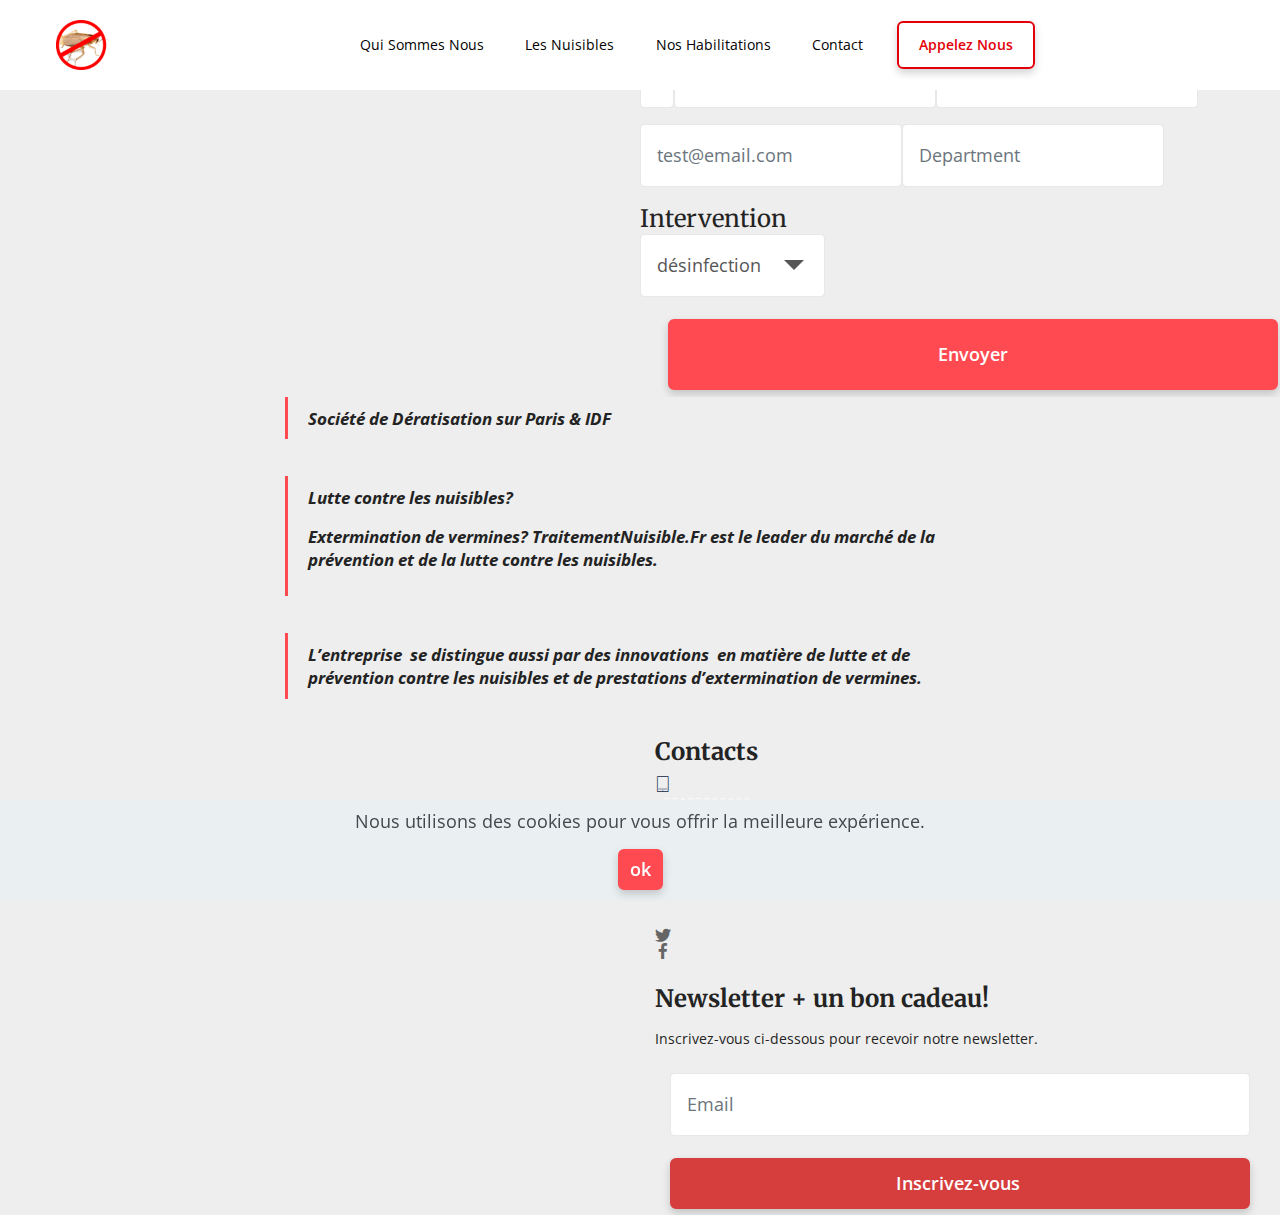
<file: page2.html>
<!DOCTYPE html>
<html lang="fr"   >
<head>
  
  <meta charset="UTF-8">
  <meta http-equiv="X-UA-Compatible" content="IE=edge">
  
  <meta name="viewport" content="width=device-width, initial-scale=1, minimum-scale=1">
  <link rel="shortcut icon" href="assets/images/logo2-128x128.png" type="image/x-icon">
  <meta name="description" content="">
  
  
  <title>contact</title>
  <link rel="stylesheet" href="assets/web/assets/mobirise-icons/mobirise-icons.css">
  <link rel="stylesheet" href="assets/tether/tether.min.css">
  <link rel="stylesheet" href="assets/bootstrap/css/bootstrap.min.css">
  <link rel="stylesheet" href="assets/bootstrap/css/bootstrap-grid.min.css">
  <link rel="stylesheet" href="assets/bootstrap/css/bootstrap-reboot.min.css">
  <link rel="stylesheet" href="assets/popup-overlay-plugin/style.css">
    <link rel="stylesheet" href="assets/dropdown/css/style.css">
  <link rel="stylesheet" href="assets/formstyler/jquery.formstyler.css">
  <link rel="stylesheet" href="assets/formstyler/jquery.formstyler.theme.css">
  <link rel="stylesheet" href="assets/datepicker/jquery.datetimepicker.min.css">
  <link rel="stylesheet" href="assets/socicon/css/styles.css">
  <link rel="stylesheet" href="assets/theme/css/style.css">
  <link rel="stylesheet" href="assets/recaptcha.css">
  <link rel="preload" href="https://fonts.googleapis.com/css?family=Merriweather:300,300i,400,400i,700,700i,900,900i&display=swap" as="style" onload="this.onload=null;this.rel='stylesheet'">
  <noscript><link rel="stylesheet" href="https://fonts.googleapis.com/css?family=Merriweather:300,300i,400,400i,700,700i,900,900i&display=swap"></noscript>
  <link rel="preload" href="https://fonts.googleapis.com/css?family=Open+Sans:300,400,500,600,700,800,300i,400i,500i,600i,700i,800i&display=swap" as="style" onload="this.onload=null;this.rel='stylesheet'">
  <noscript><link rel="stylesheet" href="https://fonts.googleapis.com/css?family=Open+Sans:300,400,500,600,700,800,300i,400i,500i,600i,700i,800i&display=swap"></noscript>
  <link rel="preload" as="style" href="assets/mobirise/css/mbr-additional.css"><link rel="stylesheet" href="assets/mobirise/css/mbr-additional.css" type="text/css">
  
  
  
  

</head>
<body>
  
  <section class="menu cid-r7tA2o1PTF" once="menu" id="menu1-1y">

    

    <nav class="navbar navbar-dropdown align-items-center navbar-fixed-top navbar-toggleable-sm">
        
        <div class="menu-bottom">


            <div class="menu-logo">
                <div class="navbar-brand">
                    <span class="navbar-logo">
                        <a href="#">
                            <img src="[data-uri]" alt="" style="height: 4rem;" loading="lazy" class="lazyload" data-src="assets/images/logo-cafard-162x150.png">
                        </a>
                    </span>
                    
                </div>
            </div>



            <div class="collapse navbar-collapse" id="navbarSupportedContent">
                <ul class="navbar-nav nav-dropdown js-float-line" data-app-modern-menu="true"><li class="nav-item">
                        <a class="nav-link link mbr-black text-black text-primary display-4" href="index.html#features6-3">Qui Sommes Nous</a>
                    </li>
                    

                    

                    <li class="nav-item">
                        <a class="nav-link link mbr-black text-black text-primary display-4" href="Leader de la lutte contre les nuisibles..html#content10-s">Les Nuisibles</a>
                    </li><li class="nav-item"><a class="nav-link link mbr-black text-black text-primary display-4" href="Leader de la lutte contre les nuisibles..html">Nos Habilitations</a></li><li class="nav-item"><a class="nav-link link mbr-black text-black text-primary display-4" href="page2.html">Contact</a></li></ul>

                <div class="navbar-buttons mbr-section-btn"><a class="btn btn-md btn-primary-outline display-4" href="tel:+33183806099">Appelez Nous</a></div>

            </div>
            <button class="navbar-toggler " type="button" data-toggle="collapse" data-target="#navbarSupportedContent" aria-controls="navbarSupportedContent" aria-expanded="false" aria-label="Toggle navigation">
                <div class="hamburger">
                    <span></span>
                    <span></span>
                    <span></span>
                    <span></span>
                </div>
            </button>







        </div>
    </nav>
</section>

<section class="form1 educationm4_form1 cid-tiUo6w7V9J mbr-parallax-background" id="form1-1z">

	

	
	<div class="container-fluid">
		<div class="row justify-content-center">
			<div class="col-lg-6 col-md-5 col-sm-12 align-center"></div>

			<div class="col-lg-6 col-md-7 col-sm-12 align-left card">
				<h2 class="mbr-section-title pb-2 mbr-bold mbr-fonts-style align-left display-5">Formulaire Contact</h2>
				<div class="line-wrap">
					<div class="line"></div>
				</div>
				<div data-form-type="formoid">
<!--Formbuilder Form-->
<form action="https://mobirise.eu/" method="POST" class="mbr-form form-with-styler" data-form-title="Mobirise Form"><input type="hidden" name="email" data-form-email="true" value="YR7XvF5GcBEvWnXu9sePX64DQyDjKwtXKy0bRRQbEWGgkbHTdHM0XouzX1PQ7fqo7x49khRnXKEa8/xqkTYMBuDs12wP0+lZQq3Z1k/ddR0BB0ITEPzzGHhDCp7hzFQd.cLk3HSYp0KpP4MOZX5FGlWkGlIPPU9NKz+1nBkswn/TPEb/T8n57yDEx4A52/deXHVhQEx6u9adrjwS/FV2VjvlphdRfxUqLh3SNRcO0bi8xwWB33p+vXu/8UX1FhNOM">
<div class="row">
<div hidden="hidden" data-form-alert="" class="alert alert-success col-12">Thanks for filling out the form!</div>
<div hidden="hidden" data-form-alert-danger="" class="alert alert-danger col-12">
</div>
</div>
<div class="dragArea row">
<div class="col-auto form-group" data-for="select">
<select name="select" data-form-field="select" class="form-control form-select display-7" id="select-form1-1z">
<option value="Monsieur">Monsieur</option>
<option value="Madame">Madame</option>
<option value="Mlle">Mlle</option>
</select>
</div>
<div class="col-auto form-group" data-for="lastname">
<input type="text" name="lastname" placeholder="Nom" data-form-field="Last Name" required="required" class="form-control display-7" value="" id="lastname-form1-1z">
</div>
<div data-for="phone" class="col-auto form-group">
<input type="tel" name="phone" placeholder="portable/ fixe " data-form-field="Phone" class="form-control display-7" required="required" value="" id="phone-form1-1z">
</div>
<div data-for="email" class="col-auto form-group">
<input type="email" name="email" placeholder="test@email.com" data-form-field="email" class="form-control display-7" value="" id="email-form1-1z">
</div>
<div data-for="department" class="col-auto form-group">
<input type="text" name="department" placeholder="Department" data-form-field="Department" class="form-control display-7" value="" id="department-form1-1z">
</div>
<div class="col-auto form-group" data-for="select1">
<label for="select1-form1-1z" class="form-control-label mbr-fonts-style display-5">Intervention</label>
<select name="select1" data-form-field="select" class="form-control form-select display-7" id="select1-form1-1z">
<option value="désinfection">désinfection</option>
<option value="dératisation">dératisation</option>
<option value="desinsectisation">desinsectisation</option>
<option value="assainissement">assainissement</option>
</select>
</div>
<div class="col-md-12 input-group-btn">
<button type="submit" class="w-100 w-100 w-100 w-100 w-100 w-100 btn btn-form btn-lg btn-primary display-7">Envoyer</button>
</div>
</div>
</form><!--Formbuilder Form-->
</div>
			</div>
		</div>
	</div>
</section>

<section class="mbr-section article content1 cid-tiUo75OISC" id="content2-20">

     

    <div class="container">
        <div class="media-container-row">
            <div class="mbr-text col-12 col-md-8 mbr-fonts-style display-7">
                <blockquote><strong>Société de Dératisation sur Paris &amp; IDF
</strong></blockquote><blockquote><p><strong>Lutte contre les nuisibles? </strong></p><p><strong>Extermination de vermines? TraitementNuisible.Fr est le leader du marché de la prévention et de la lutte contre les nuisibles.
</strong></p></blockquote><blockquote><strong>L’entreprise&nbsp; se distingue aussi par des innovations&nbsp; en matière de lutte et de prévention contre les nuisibles et de prestations d’extermination de vermines.</strong></blockquote>
            </div>
        </div>
    </div>
</section>

<section class="map1 cid-tiUo8u6iL6" id="map1-21">

    

    

    <div class="container-fluid">
        <div class="row">

            <div class="col-lg-6 col-md-12 col-sm-12">


                <div class="google-map"><iframe frameborder="0" style="border:0" src="[data-uri]" allowfullscreen="" loading="lazy" class="lazyload" data-src="https://www.google.com/maps/embed/v1/place?key=AIzaSyCZI5F_k6S1k46ujh0SNrapM89f7mJxd30&amp;q=221 rue Lafayette 75010 paris"></iframe></div>


                <div class="map-placeholder">
                    <div placeholder="">
                        <div class="mobirise-spinner">
                            <em></em>
                            <em></em>
                            <em></em>
                        </div>
                    </div>
                </div>

            </div>






            <div class="card col-lg-6 col-md-12 col-sm-12">

                <h3 class="mbr-text mbr-bold mbr-fonts-style group-title display-5">Contacts</h3>

                <div class="stripe"></div>

                <div class="mbr-row items mbr-white">
                    



                    
                    

                <div class="list-item mbr-col-lg-12 mbr-col-md-12 mbr-col-sm-12">
                        <span class="mbr-iconfont listico mbri-tablet-vertical" style="color: rgb(10, 28, 68); fill: rgb(10, 28, 68);"></span>
                        <h5 class="mbr-fonts-style text2 display-4">+33183806099</h5>
                    </div><div class="list-item mbr-col-lg-12 mbr-col-md-12 mbr-col-sm-12">
                        <span class="mbr-iconfont listico mbri-pin" style="color: rgb(10, 28, 68); fill: rgb(10, 28, 68);"></span>
                        <h5 class="mbr-fonts-style text2 display-4">221 rue lafayette 75010</h5>
                    </div><div class="list-item mbr-col-lg-12 mbr-col-md-12 mbr-col-sm-12">
                        <span class="mbr-iconfont listico mbri-letter" style="color: rgb(10, 28, 68); fill: rgb(10, 28, 68);"></span>
                        <h5 class="mbr-fonts-style text2 display-4">traitementnuisible@gmail.com</h5>
                    </div></div>



                <div class="social-list py-4">
                    <div class="soc-item">
                        
                            <div class="mbr-iconfont mbr-iconfont-social socicon-twitter socicon" style="color: rgb(101, 101, 101); fill: rgb(101, 101, 101);" media-simple="true"></div>
                        
                    </div>
                    <div class="soc-item">
                        
                            <div class="mbr-iconfont mbr-iconfont-social socicon-facebook socicon" style="color: rgb(101, 101, 101); fill: rgb(101, 101, 101);" media-simple="true"></div>
                        
                    </div>
                    
                    
                    
                    
                </div>



                <h3 class="mbr-text mbr-bold mbr-fonts-style group-title display-5">Newsletter + un bon cadeau!</h3>
                <div class="stripe"></div>

                <p class="mbr-text mbr-normal py-2 links mbr-fonts-style display-4">Inscrivez-vous ci-dessous pour recevoir notre newsletter.</p>

                <div data-form-type="formoid">
<!--Formbuilder Form-->
<form action="https://mobirise.eu/" method="post" class="mbr-form" data-form-title="Mobirise Form"><input type="hidden" name="email" data-form-email="true" value="koxMViPaI/0WvPvUIYwN+zhYpgfpIWI9tzqqn/MWSu/XavUEmq7WE+eSnLk+2wIfyrBTP4RCC6tPb/PZSd4jI6GWmm3Fhp7QebZcqBVzT20Sxra1M00nrFVwRJnl2ZCv.FLkKUnW4v3e72ypYClW1ttoQyN4IYdETQp89yWZ+YIORH1P2eTvJ9au1FqMpbegSHjrP1ZTQgpIM/jos6Na7nL8WVvyBPkc+OuP8kXbDCcSl8zLiYGtvwz4bDD71pZU=">
<div class="">
<div hidden="hidden" data-form-alert="" class="alert alert-success col-12">Thanks for filling out the form!</div>
<div hidden="hidden" data-form-alert-danger="" class="alert alert-danger col-12">
</div>
</div>
<div class="dragArea">
<div class="col-lg-12 col-md-12 col-sm-12 form-group" data-for="text">
<input type="text" name="text" placeholder="Email" data-form-field="text" class="form-control display-7" value="" id="text-map1-21">
</div>
<div class="col-lg-12 input-group-btn">
<button type="submit" class="w-100 w-100 btn btn-form btn-warning display-7">Inscrivez-vous&nbsp;</button>
</div>
</div>
</form><!--Formbuilder Form-->
</div>




            </div>
        </div>
    </div>
</section>


<script src="assets/web/assets/jquery/jquery.min.js"></script>
  <script src="assets/popper/popper.min.js"></script>
  <script src="assets/tether/tether.min.js"></script>
  <script src="assets/bootstrap/js/bootstrap.min.js"></script>
  <script src="assets/web/assets/cookies-alert-plugin/cookies-alert-core.js"></script>
  <script src="assets/web/assets/cookies-alert-plugin/cookies-alert-script.js"></script>
  <script src="assets/smoothscroll/smooth-scroll.js"></script>
      <script src="assets/dropdown/js/nav-dropdown.js"></script>
  <script src="assets/dropdown/js/navbar-dropdown.js"></script>
  <script src="assets/touchswipe/jquery.touch-swipe.min.js"></script>
  <script src="assets/formstyler/jquery.formstyler.js"></script>
  <script src="assets/formstyler/jquery.formstyler.min.js"></script>
  <script src="assets/datepicker/jquery.datetimepicker.full.js"></script>
  <script src="assets/parallax/jarallax.min.js"></script>
  <script src="assets/theme/js/script.js"></script>
  <script src="assets/formoid.min.js"></script>
  
  
  
<input name="cookieData" type="hidden" data-cookie-customdialogselector="null" data-cookie-colortext="#424a4d" data-cookie-colorbg="rgba(234, 239, 241, 0.99)" data-cookie-textbutton="ok" data-cookie-colorbutton="" data-cookie-colorlink="#424a4d" data-cookie-underlinelink="true" data-cookie-text="Nous utilisons des cookies pour vous offrir la meilleure expérience. ">
  
<script>"use strict";if("loading"in HTMLImageElement.prototype){document.querySelectorAll('img[loading="lazy"],iframe[loading="lazy"]').forEach(e=>{e.src=e.dataset.src,e.style.paddingTop=100*e.getAttribute("data-aspectratio")+"%",e.style.height=0,e.onload=function(){e.removeAttribute("style")}})}else{const e=document.createElement("script");e.src="https://cdnjs.cloudflare.com/ajax/libs/lazysizes/5.1.2/lazysizes.min.js",document.body.appendChild(e)}</script>
</body>
</html>
</file>
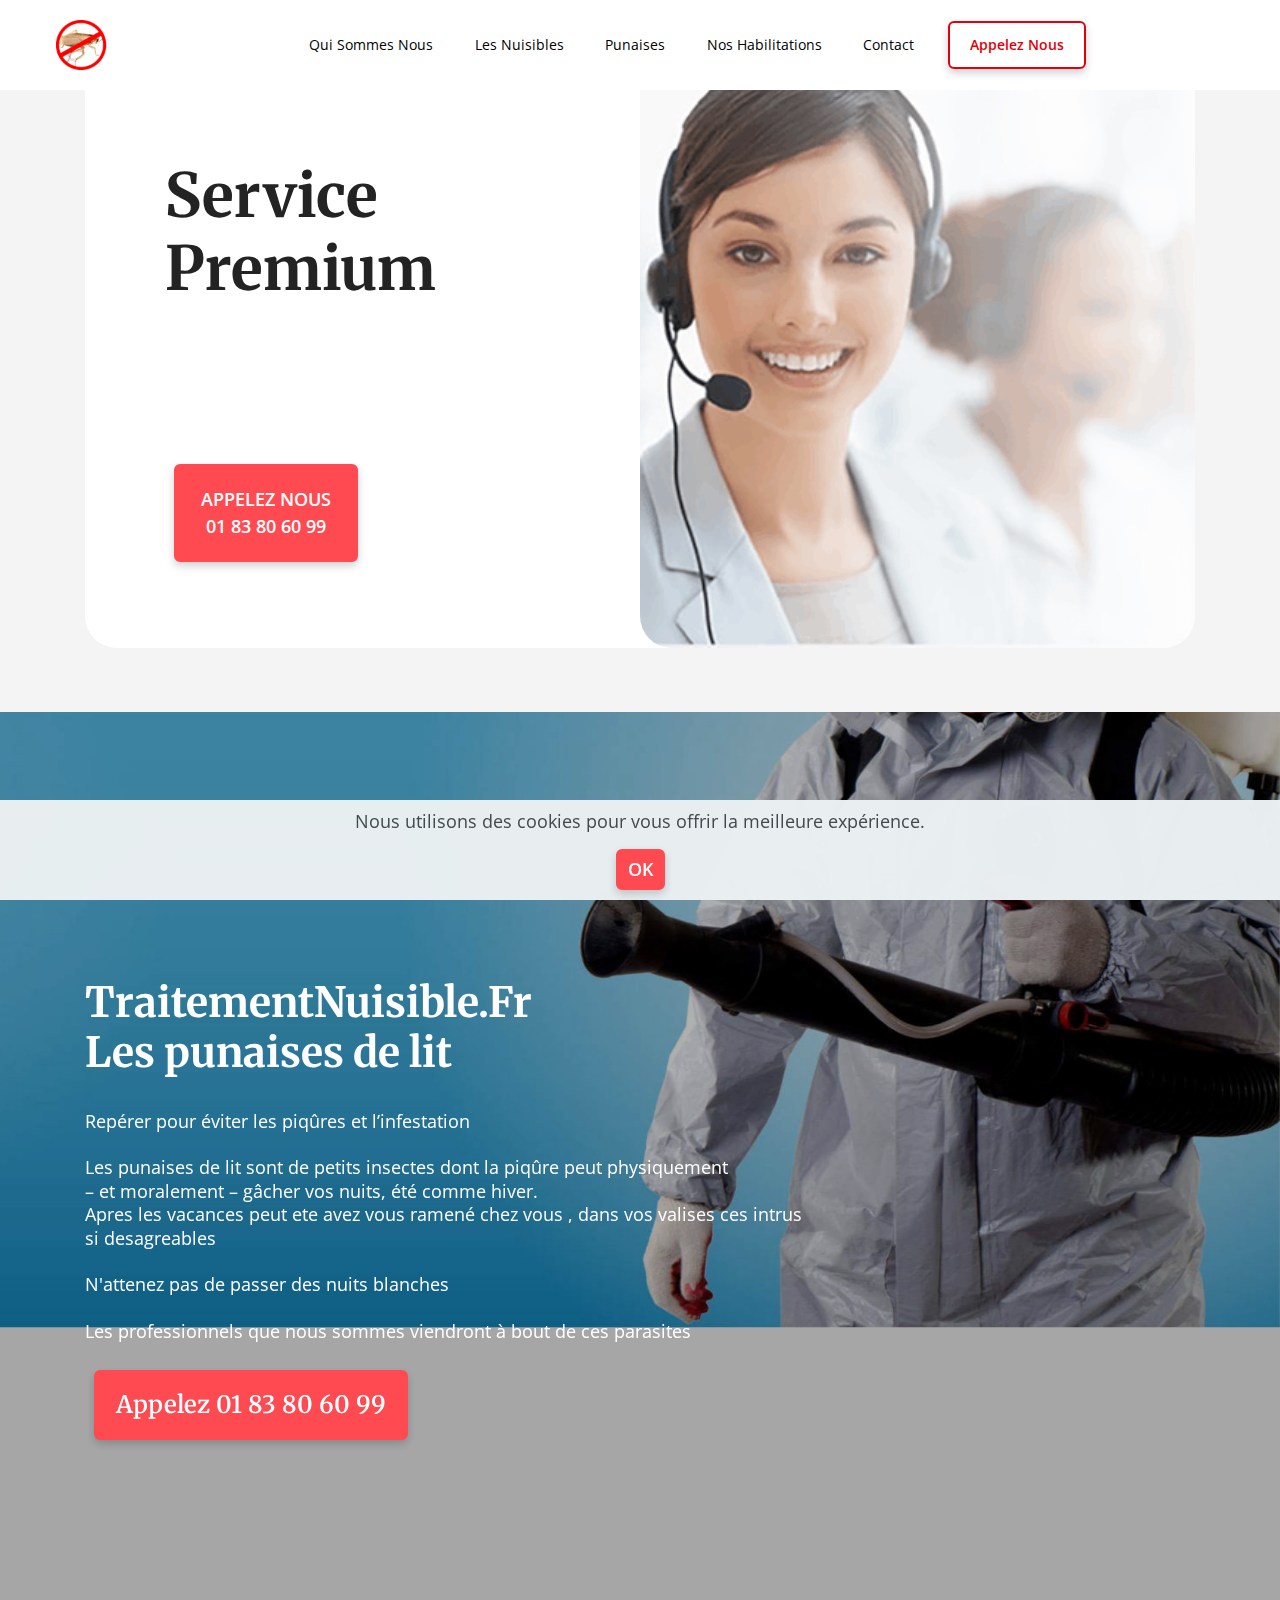
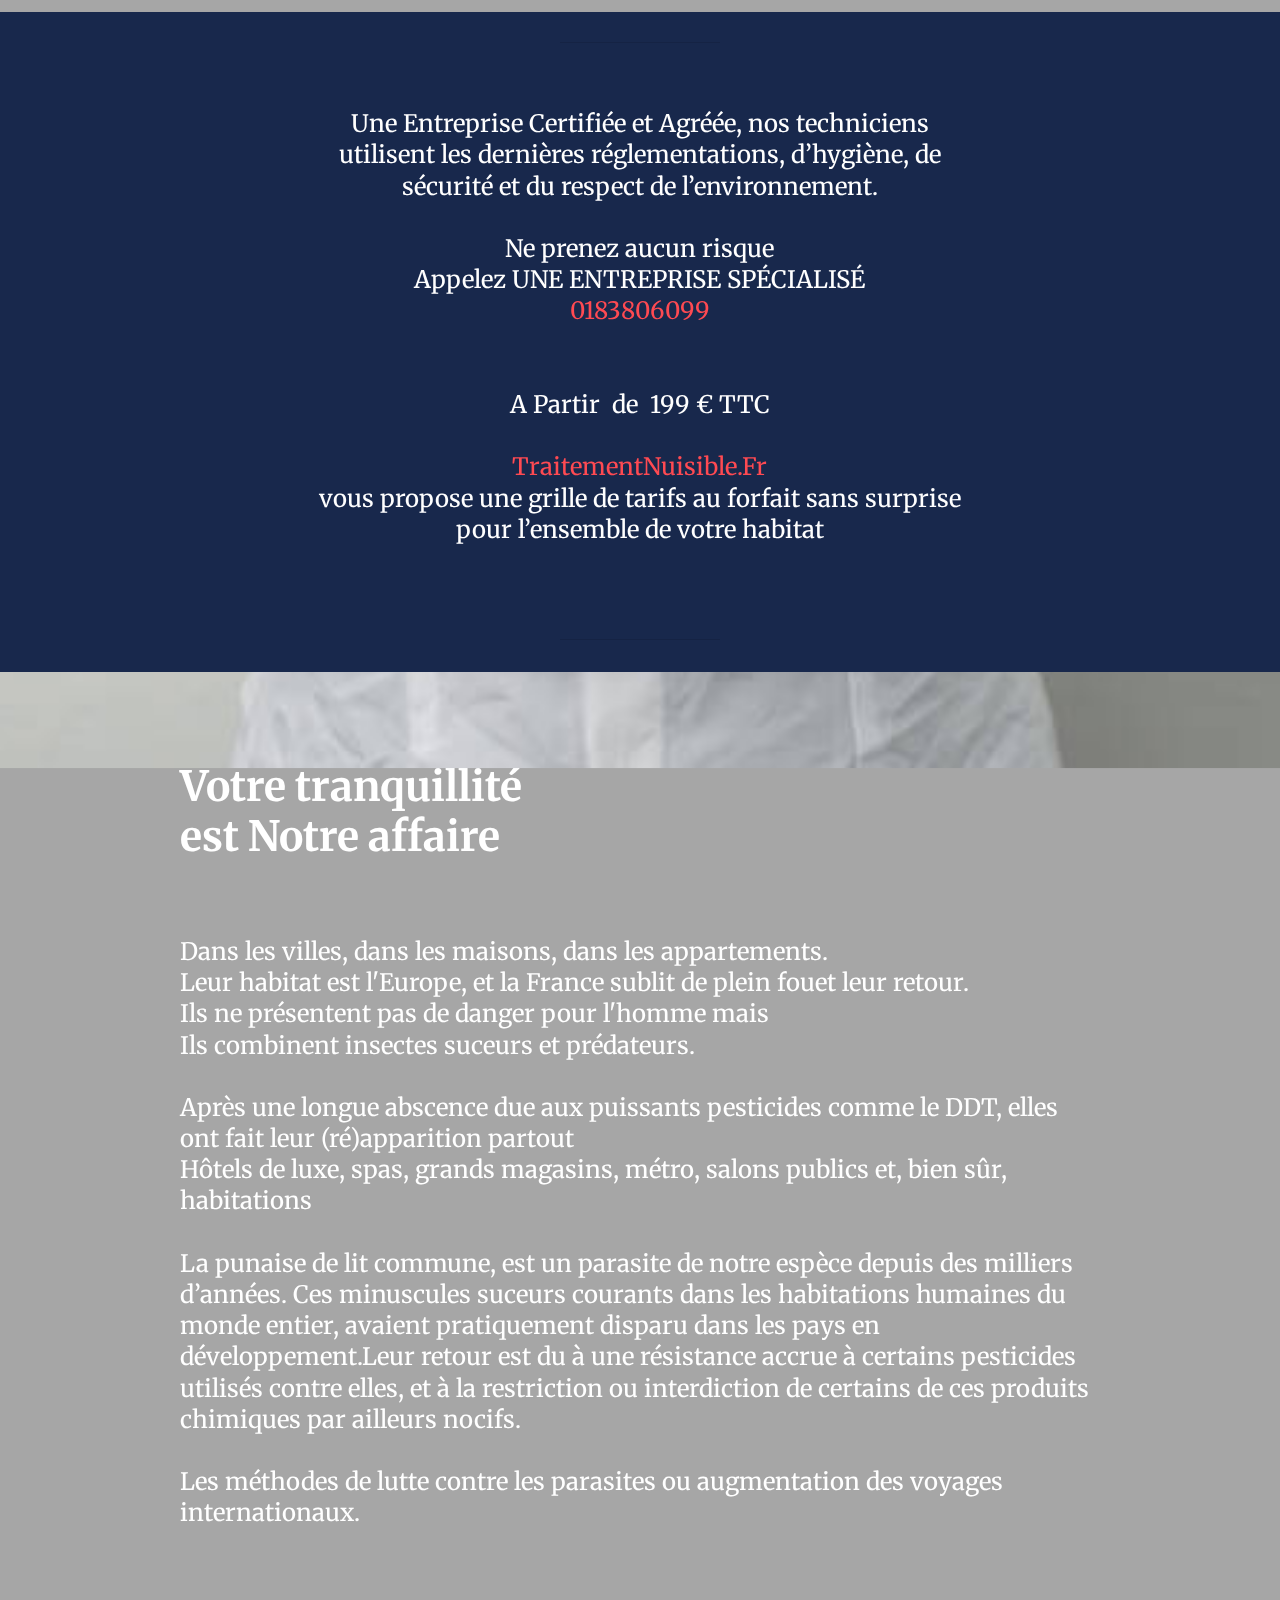
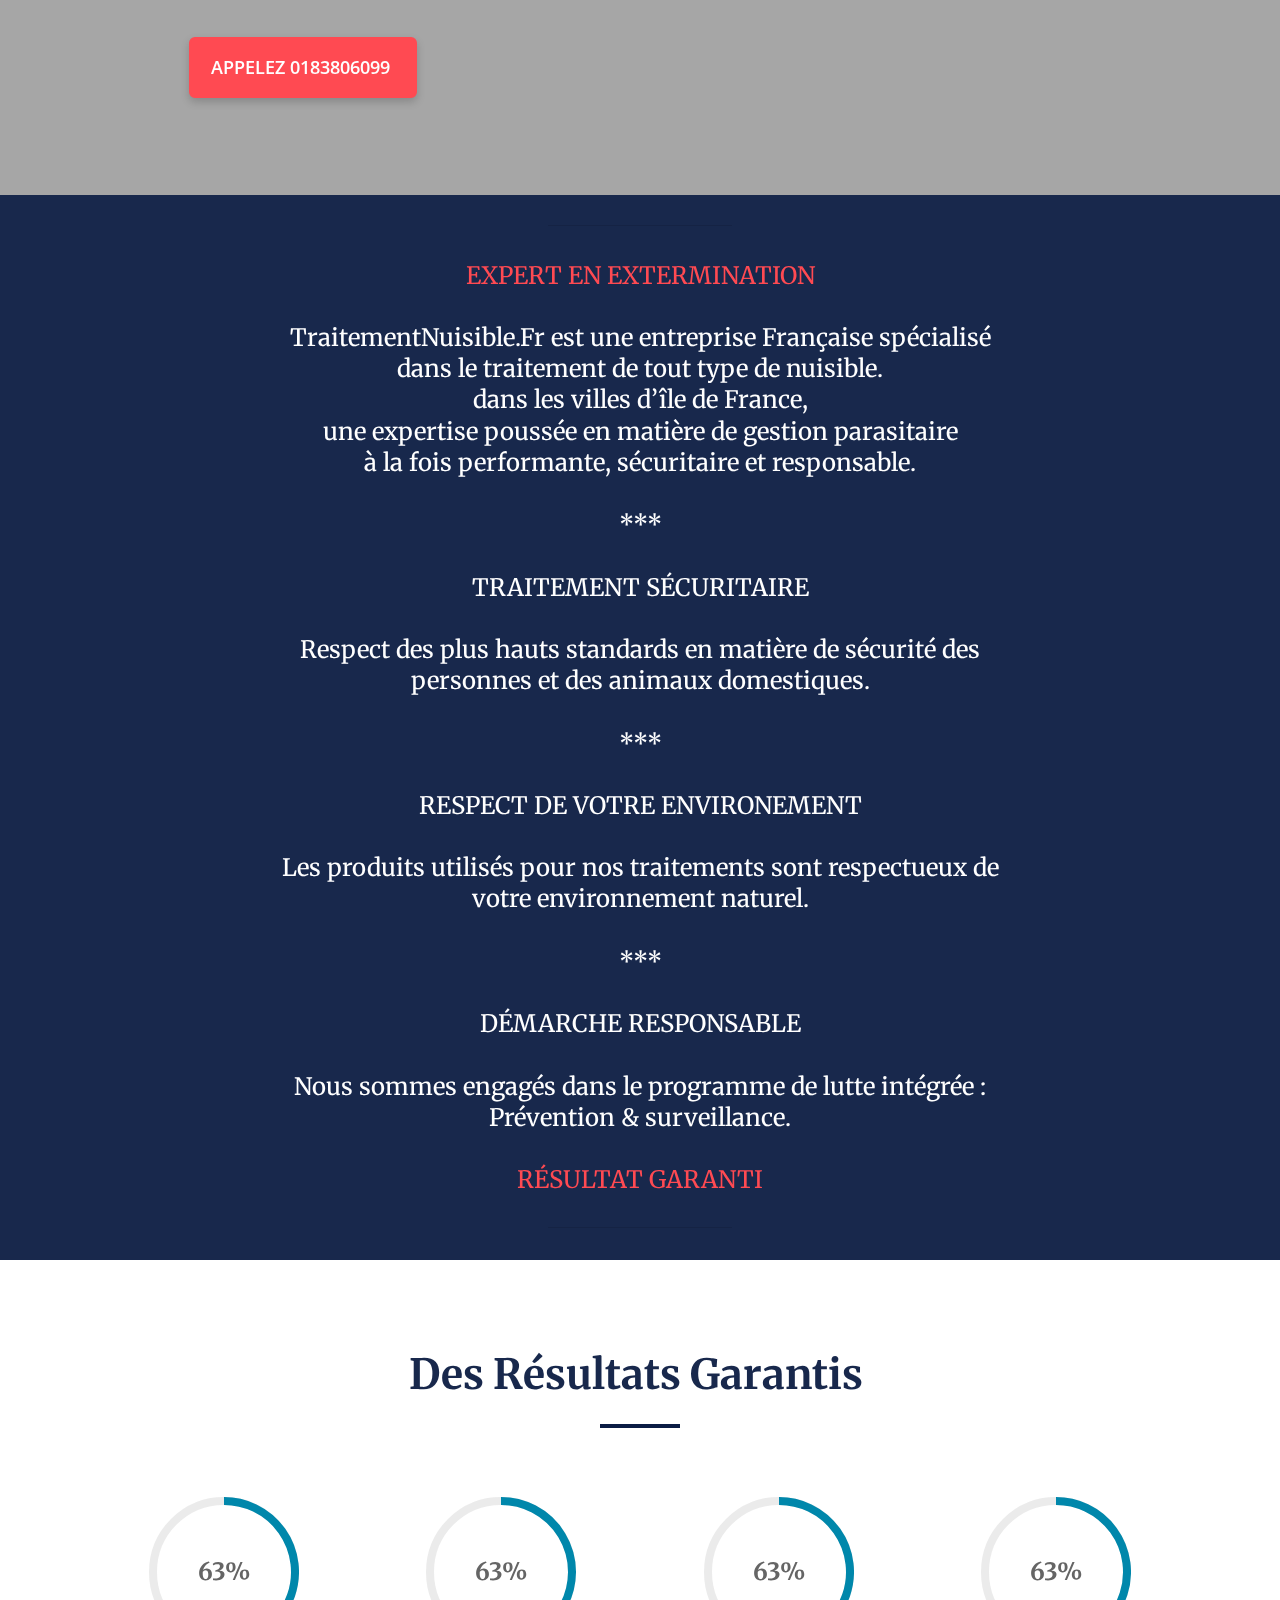
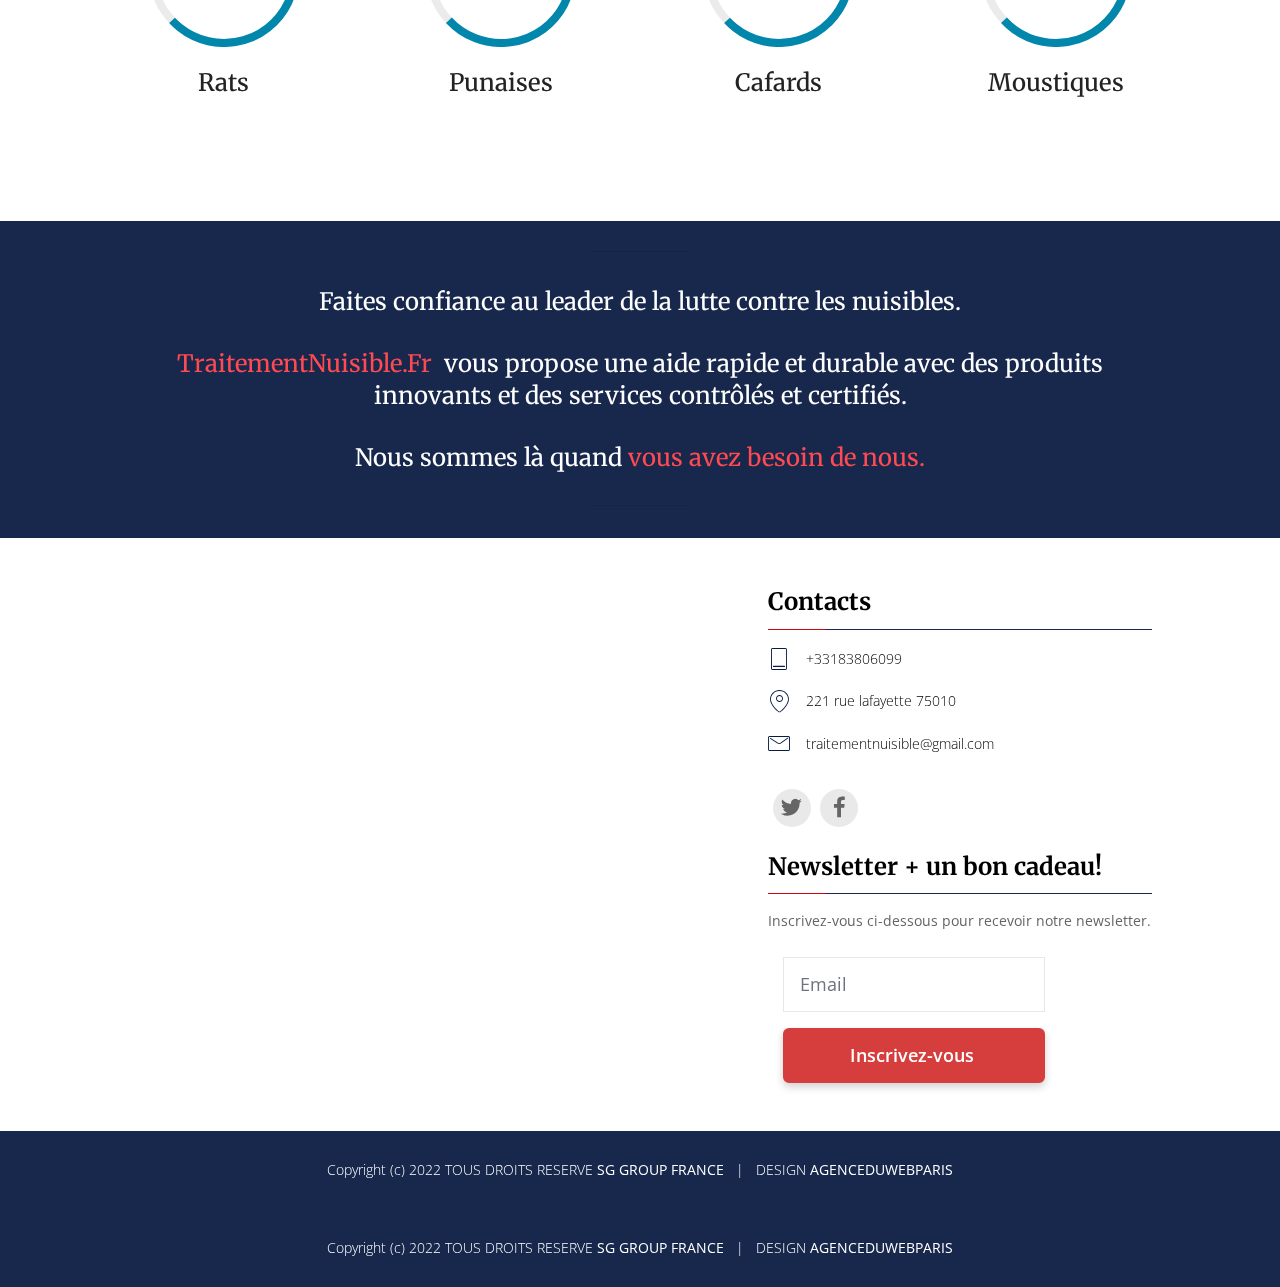
<file: Punaises.html>
<!DOCTYPE html>
<html lang="fr"   >
<head>
  
  <meta charset="UTF-8">
  <meta http-equiv="X-UA-Compatible" content="IE=edge">
  
  <meta name="viewport" content="width=device-width, initial-scale=1, minimum-scale=1">
  <link rel="shortcut icon" href="assets/images/logo2-128x128.png" type="image/x-icon">
  <meta name="description" content="une intervention rapide et un résultat durable avec des produits innovants, contrôlés et certifiés.
Une Entreprise Certifiée et Agréée, utilisant les dernières réglementations, d’hygiène, de sécurité et du respect de l’environnement.
TraitementNuisible.Fr intervient dans les plus bref délais intervention 7j/7.">
  
  
  <title>Punaises de lit</title>
  <link rel="stylesheet" href="assets/web/assets/mobirise-icons/mobirise-icons.css">
  <link rel="stylesheet" href="assets/tether/tether.min.css">
  <link rel="stylesheet" href="assets/bootstrap/css/bootstrap.min.css">
  <link rel="stylesheet" href="assets/bootstrap/css/bootstrap-grid.min.css">
  <link rel="stylesheet" href="assets/bootstrap/css/bootstrap-reboot.min.css">
  <link rel="stylesheet" href="assets/popup-overlay-plugin/style.css">
    <link rel="stylesheet" href="assets/dropdown/css/style.css">
  <link rel="stylesheet" href="assets/as-pie-progress/css/progress.min.css">
  <link rel="stylesheet" href="assets/formstyler/jquery.formstyler.css">
  <link rel="stylesheet" href="assets/formstyler/jquery.formstyler.theme.css">
  <link rel="stylesheet" href="assets/datepicker/jquery.datetimepicker.min.css">
  <link rel="stylesheet" href="assets/socicon/css/styles.css">
  <link rel="stylesheet" href="assets/theme/css/style.css">
  <link rel="stylesheet" href="assets/recaptcha.css">
  <link rel="preload" href="https://fonts.googleapis.com/css?family=Merriweather:300,300i,400,400i,700,700i,900,900i&display=swap" as="style" onload="this.onload=null;this.rel='stylesheet'">
  <noscript><link rel="stylesheet" href="https://fonts.googleapis.com/css?family=Merriweather:300,300i,400,400i,700,700i,900,900i&display=swap"></noscript>
  <link rel="preload" href="https://fonts.googleapis.com/css?family=Open+Sans:300,400,500,600,700,800,300i,400i,500i,600i,700i,800i&display=swap" as="style" onload="this.onload=null;this.rel='stylesheet'">
  <noscript><link rel="stylesheet" href="https://fonts.googleapis.com/css?family=Open+Sans:300,400,500,600,700,800,300i,400i,500i,600i,700i,800i&display=swap"></noscript>
  <link rel="preload" as="style" href="assets/mobirise/css/mbr-additional.css"><link rel="stylesheet" href="assets/mobirise/css/mbr-additional.css" type="text/css">
  
  
  
  

</head>
<body>
  
  <section class="menu cid-tj6AiVdiPr" once="menu" id="menu1-27">

    

    <nav class="navbar navbar-dropdown align-items-center navbar-fixed-top navbar-toggleable-sm">
        
        <div class="menu-bottom">


            <div class="menu-logo">
                <div class="navbar-brand">
                    <span class="navbar-logo">
                        <a href="#">
                            <img src="[data-uri]" alt="" style="height: 4rem;" loading="lazy" class="lazyload" data-src="assets/images/logo-cafard-162x150.png">
                        </a>
                    </span>
                    
                </div>
            </div>



            <div class="collapse navbar-collapse" id="navbarSupportedContent">
                <ul class="navbar-nav nav-dropdown js-float-line" data-app-modern-menu="true"><li class="nav-item">
                        <a class="nav-link link mbr-black text-black text-primary display-4" href="index.html#features6-3">Qui Sommes Nous</a>
                    </li>
                    

                    

                    <li class="nav-item">
                        <a class="nav-link link mbr-black text-black text-primary display-4" href="Leader de la lutte contre les nuisibles..html#content10-s">Les Nuisibles</a>
                    </li><li class="nav-item"><a class="nav-link link mbr-black text-black text-primary display-4" href="Punaises.html">Punaises</a></li><li class="nav-item"><a class="nav-link link mbr-black text-black text-primary display-4" href="Leader de la lutte contre les nuisibles..html">Nos Habilitations</a></li><li class="nav-item"><a class="nav-link link mbr-black text-black text-primary display-4" href="contact.html">Contact</a></li></ul>

                <div class="navbar-buttons mbr-section-btn"><a class="btn btn-md btn-primary-outline display-4" href="tel:+33183806099">Appelez Nous</a></div>

            </div>
            <button class="navbar-toggler " type="button" data-toggle="collapse" data-target="#navbarSupportedContent" aria-controls="navbarSupportedContent" aria-expanded="false" aria-label="Toggle navigation">
                <div class="hamburger">
                    <span></span>
                    <span></span>
                    <span></span>
                    <span></span>
                </div>
            </button>







        </div>
    </nav>
</section>

<section data-bs-version="5.1" class="header2 cid-tjaUoNrvJR" id="header02-2j">

    

    
    

    <div class="container">
        <div class="wrapper">
            <div class="row justify-content-center">


                <div class="col-12 col-md-12 m-auto col-lg-6">
                    <div class="text-wrapper align-left">
                        <h1 class="mbr-section-title mbr-fonts-style pt-5 pb-3 mb-5 display-1"><strong>Service<br>Premium</strong></h1>
                        <p class="mbr-text align-left pt-5 mt-5 mbr-fonts-style display-7">&nbsp;</p>
                        <div class="align-left mbr-section-btn mt-3"><a class="btn btn-lg btn-primary display-7" href="tel:+33183806099">APPELEZ NOUS<br>01 83 80 60 99<br></a></div>
                    </div>
                </div>
                <div class="col-12 col-md-12 col-lg-6 image-wrapper">
                    <a href="#" data-toggle="modal" data-bs-toggle="modal" data-target="#mbr-popup-2g" data-bs-target="#mbr-popup-2g"><img class="w-100 lazyload" src="[data-uri]" alt="appelez" loading="lazy" data-src="assets/images/h0394b6c1f1524963a50ff1d792d9af00n1-500x418.png"></a>
                </div>
            </div>
        </div>
    </div>
</section>

<section class="header1 cid-tj6AiVMeRX mbr-fullscreen mbr-parallax-background" id="header1-28">

    

    <div class="mbr-overlay" style="opacity: 0.3; background-color: rgb(0, 0, 0);">
    </div>

    <div class="container align-center">
        <div class="row justify-content-start">
            <div class="mbr-white col-lg-8 col-md-10">
                <h1 class="mbr-section-title mbr-bold align-left mbr-white pb-4 mbr-fonts-style display-2">
                    <div><br></div><br><div>TraitementNuisible.Fr<br>Les punaises de lit</div>
                </h1>
                <p class="mbr-text align-left pb-1 mbr-fonts-style display-7">Repérer pour éviter les piqûres et l’infestation<br>
<br>Les punaises de lit sont de petits insectes dont la piqûre peut physiquement <br>– et moralement – gâcher vos nuits, été comme hiver.<br>Apres les vacances peut ete avez vous ramené chez vous , dans vos valises ces intrus si desagreables<br><br>N'attenez pas de passer des nuits blanches<br><br>Les professionnels que nous sommes viendront à bout de ces parasites</p>
                <div class="mbr-section-btn align-left"><a class="btn btn-md btn-primary display-5" href="tel:+33183806099">Appelez 01 83 80 60 99</a></div>
            </div>
        </div>
    </div>
    
</section>

<section class="mbr-section article content10 cid-tj6AiW6qv9" id="content10-29">
    
     

    <div class="container">
        <div class="inner-container" style="width: 58%;">
            <hr class="line" style="width: 25%;">
            <div class="section-text align-center mbr-white mbr-fonts-style display-5"><div><br></div><div>Une Entreprise Certifiée et Agréée, nos techniciens utilisent les dernières réglementations, d’hygiène, de sécurité et du respect de l’environnement.</div><br><div>
</div><div>Ne prenez aucun risque <br>Appelez UNE ENTREPRISE SPÉCIALISÉ <br><a href="tel:+33183806099" class="text-primary">0183806099</a></div><div><br></div><br>A Partir&nbsp; de&nbsp; 199 € TTC<br><br><a href="index.html" class="text-primary">TraitementNuisible.Fr</a><div>vous propose une grille de tarifs au forfait sans surprise  pour l’ensemble de votre habitat<div>
</div><div><br></div><div><br></div><div>
</div><div>
</div><div>
</div><div>
</div><div>
</div><div>
</div><div>
</div><div>
</div><div>
</div><div>
</div><div>
</div><div>
</div><div>
</div></div></div>
            <hr class="line" style="width: 25%;">
        </div>
    </div>
</section>

<section class="info1 cid-tj6AiWjDd2 mbr-parallax-background" id="info1-2a">

    

    <div class="mbr-overlay" style="opacity: 0.3; background-color: rgb(0, 0, 0);">
    </div>

    <div class="container align-center">
        <div class="row justify-content-center">
            <div class="mbr-white col-lg-10 col-md-12">
                <h1 class="mbr-section-title mbr-bold align-left mbr-white pb-3 mbr-fonts-style display-2">Votre tranquillité<br>est Notre affaire<br><br></h1>
                <p class="mbr-text align-left pb-4 mbr-fonts-style display-5">Dans les villes, dans les maisons, dans les appartements. <br>Leur habitat est l'Europe, et la France sublit de plein fouet leur retour.<br>Ils ne présentent pas de danger pour l'homme mais&nbsp;<br>Ils combinent insectes suceurs et prédateurs.&nbsp;<br><br>Après une longue abscence due aux puissants pesticides comme le DDT, elles ont fait leur (ré)apparition partout<br>Hôtels de luxe, spas, grands magasins, métro, salons publics et, bien sûr, habitations<br><br>La punaise de lit commune, est un parasite de notre espèce depuis des milliers d’années. Ces minuscules suceurs courants dans les habitations humaines du monde entier, avaient pratiquement disparu dans les pays en développement.Leur retour est du à une résistance accrue à certains pesticides utilisés contre elles, et à la restriction ou interdiction de certains de ces produits chimiques par ailleurs nocifs.<br><br>Les méthodes de lutte contre les parasites ou augmentation des voyages internationaux.<br><br><br></p>
                <div class="mbr-section-btn align-left"><a class="btn btn-md btn-primary display-7" href="#">APPELEZ 0183806099&nbsp;</a></div>
            </div>
        </div>
    </div>
    
</section>

<section class="mbr-section article content10 cid-tj6AiWEnJP" id="content10-2b">
    
     

    <div class="container">
        <div class="inner-container" style="width: 66%;">
            <hr class="line" style="width: 25%;">
            <div class="section-text align-center mbr-white mbr-fonts-style display-5"><a href="tel:+33183806099" class="text-primary">EXPERT EN EXTERMINATION</a><br><br>
<div>
</div><div>TraitementNuisible.Fr est une entreprise Française spécialisé dans le traitement de tout type de nuisible.
</div><div>dans les villes d’île de France,
</div><div>une expertise poussée en matière de gestion parasitaire
</div><div>à la fois performante, sécuritaire et responsable.</div><br><div>***</div><br><div>
</div><div>TRAITEMENT SÉCURITAIRE</div><br><div>
</div><div>Respect des plus hauts standards en matière de sécurité des personnes et des animaux domestiques.</div><br><div>***</div><br><div>
</div><div>RESPECT DE VOTRE ENVIRONEMENT</div><br><div>
</div><div>Les produits utilisés pour nos traitements sont respectueux de votre environnement naturel.</div><br><div>***</div><br><div>
</div><div>DÉMARCHE RESPONSABLE<br><br></div><div>Nous sommes engagés dans le programme de lutte intégrée : Prévention &amp; surveillance.</div><br><div><a href="index.html" class="text-primary">
</a></div><div><a href="tel:+33183806099" class="text-primary">RÉSULTAT GARANTI</a></div><div>
</div><div>
</div><div>
</div><div>
</div><div>
</div><div>
</div><div>
</div><div>
</div></div>
            <hr class="line" style="width: 25%;">
        </div>
    </div>
</section>

<section class="progress-bars3 cid-tj6AiWVnkb" id="progress-bars3-2c">

    

    

    <div class="container">
        <h2 class="mbr-section-title pb-2 mbr-bold mbr-fonts-style align-left display-2">Des Résultats Garantis&nbsp;</h2>
        <div class="line-wrap">
            <div class="line"></div>
        </div>

        

        <div class="media-container-row pt-2 mt-2">
            <div class="card p-3 align-center">
                <div class="wrap">
                    <div class="pie_progress progress1" role="progressbar" data-goal="91">
                        <p class="pie_progress__number mbr-fonts-style mbr-bold display-5">50%</p>
                    </div>
                </div>
                <div class="mbr-crt-title pt-3">
                    <h4 class="card-title py-2 mbr-fonts-style display-5">
                        Rats</h4>
                </div>
            </div>

            <div class="card p-3 align-center">
                <div class="wrap">
                    <div class="pie_progress progress2" role="progressbar" data-goal="98">
                        <p class="pie_progress__number mbr-fonts-style mbr-bold display-5"></p>
                    </div>
                </div>
                <div class="mbr-crt-title pt-3">
                    <h4 class="card-title py-2 mbr-fonts-style display-5">Punaises</h4>
                </div>
            </div>

            <div class="card p-3 align-center">
                <div class="wrap">
                    <div class="pie_progress progress3" role="progressbar" data-goal="91">
                        <p class="pie_progress__number mbr-fonts-style mbr-bold display-5">70%</p>
                    </div>
                </div>
                <div class="mbr-crt-title pt-3">
                    <h4 class="card-title py-2 mbr-fonts-style display-5">Cafards</h4>
                </div>
            </div>

            <div class="card p-3 align-center">
                <div class="wrap">
                    <div class="pie_progress progress4" role="progressbar" data-goal="90">
                        <p class="pie_progress__number mbr-fonts-style mbr-bold display-5"></p>
                    </div>
                </div>
                <div class="mbr-crt-title pt-3">
                    <h4 class="card-title py-2 mbr-fonts-style display-5">Moustiques</h4>
                </div>
            </div>

            

            
        </div>
    </div>
</section>

<section class="mbr-section article content10 cid-tj6AiXmRkm" id="content10-2d">
    
     

    <div class="container">
        <div class="inner-container" style="width: 90%;">
            <hr class="line" style="width: 10%;">
            <div class="section-text align-center mbr-white mbr-fonts-style display-5">Faites confiance au leader de la lutte contre les nuisibles.<br><br>
<div>
</div><div><a href="http://traitementnuisible.fr" class="text-primary" target="_blank">TraitementNuisible.Fr</a>&nbsp; vous propose une aide rapide et durable avec des produits innovants et des services contrôlés et certifiés. </div><br><div>Nous sommes là quand<a href="tel:+33183806099" class="text-primary"> vous avez besoin de nous.</a></div></div>
            <hr class="line" style="width: 10%;">
        </div>
    </div>
</section>

<section class="map1 cid-tj6AiXzHuf" id="map1-2e">

    

    

    <div class="container-fluid">
        <div class="row">

            <div class="col-lg-6 col-md-12 col-sm-12">


                <div class="google-map"><iframe frameborder="0" style="border:0" src="[data-uri]" allowfullscreen="" loading="lazy" class="lazyload" data-src="https://www.google.com/maps/embed/v1/place?key=AIzaSyCNveGQ9bfpKFwWzQLLftrR9hNiHwdqQG8&amp;q=221 rue Lafayette 75010 paris"></iframe></div>


                <div class="map-placeholder">
                    <div placeholder="">
                        <div class="mobirise-spinner">
                            <em></em>
                            <em></em>
                            <em></em>
                        </div>
                    </div>
                </div>

            </div>






            <div class="card col-lg-6 col-md-12 col-sm-12">

                <h3 class="mbr-text mbr-bold mbr-fonts-style group-title display-5">Contacts</h3>

                <div class="stripe"></div>

                <div class="mbr-row items mbr-white">
                    



                    
                    

                <div class="list-item mbr-col-lg-12 mbr-col-md-12 mbr-col-sm-12">
                        <span class="mbr-iconfont listico mbri-tablet-vertical" style="color: rgb(10, 28, 68); fill: rgb(10, 28, 68);"></span>
                        <h5 class="mbr-fonts-style text2 display-4">+33183806099</h5>
                    </div><div class="list-item mbr-col-lg-12 mbr-col-md-12 mbr-col-sm-12">
                        <span class="mbr-iconfont listico mbri-pin" style="color: rgb(10, 28, 68); fill: rgb(10, 28, 68);"></span>
                        <h5 class="mbr-fonts-style text2 display-4">221 rue lafayette 75010</h5>
                    </div><div class="list-item mbr-col-lg-12 mbr-col-md-12 mbr-col-sm-12">
                        <span class="mbr-iconfont listico mbri-letter" style="color: rgb(10, 28, 68); fill: rgb(10, 28, 68);"></span>
                        <h5 class="mbr-fonts-style text2 display-4">traitementnuisible@gmail.com</h5>
                    </div></div>



                <div class="social-list py-4">
                    <div class="soc-item">
                        
                            <div class="mbr-iconfont mbr-iconfont-social socicon-twitter socicon" style="color: rgb(101, 101, 101); fill: rgb(101, 101, 101);" media-simple="true"></div>
                        
                    </div>
                    <div class="soc-item">
                        
                            <div class="mbr-iconfont mbr-iconfont-social socicon-facebook socicon" style="color: rgb(101, 101, 101); fill: rgb(101, 101, 101);" media-simple="true"></div>
                        
                    </div>
                    
                    
                    
                    
                </div>



                <h3 class="mbr-text mbr-bold mbr-fonts-style group-title display-5">Newsletter + un bon cadeau!</h3>
                <div class="stripe"></div>

                <p class="mbr-text mbr-normal py-2 links mbr-fonts-style display-4">Inscrivez-vous ci-dessous pour recevoir notre newsletter.</p>

                <div data-form-type="formoid">
<!--Formbuilder Form-->
<form action="https://mobirise.eu/" method="post" class="mbr-form" data-form-title="Mobirise Form"><input type="hidden" name="email" data-form-email="true" value="zSUZpPGYyG4bAKHxnPLSLNiTtpx4Hv7Y7uCu69u2G3Tklg+Y2VSofMQEp2VMmmzYYZWW6o1fTwqGvzwXCwwvA9OlOt2LMtGOfQYL3Sd7BuVF9jf4e9NIEPNyPkasggsR.bdVj/svzqX20TjGtGZf2N5QJQmPdXvFPGSWMGCi0nC4xjH5GsIN1PkhuLfiLksoEgqz1rViNNl6GRpwx9clv0rfwTFxcVS+qGQwjVZno3v8IAeVL9ARIyD3T7ZuCXaxa">
<div class="">
<div hidden="hidden" data-form-alert="" class="alert alert-success col-12">Thanks for filling out the form!</div>
<div hidden="hidden" data-form-alert-danger="" class="alert alert-danger col-12">
</div>
</div>
<div class="dragArea">
<div class="col-lg-12 col-md-12 col-sm-12 form-group" data-for="text">
<input type="text" name="text" placeholder="Email" data-form-field="text" class="form-control display-7" value="" id="text-map1-2e">
</div>
<div class="col-lg-12 input-group-btn">
<button type="submit" class="w-100 w-100 btn btn-form btn-warning display-7">Inscrivez-vous&nbsp;</button>
</div>
</div>
</form><!--Formbuilder Form-->
</div>




            </div>
        </div>
    </div>
</section>

<section class="footer2 cid-tj6AiYfxH7" id="footer2-2f">

    

    

    <div class="container">

        <div class="row">
            <div class="col-sm-12">
                <p class="mbr-text links mbr-fonts-style display-4">
                    Copyright (c) 2022 TOUS DROITS RESERVE <a href="http://groupesgfrance.com" class="text-white" target="_blank">SG GROUP FRANCE</a>&nbsp; &nbsp;|&nbsp; &nbsp;DESIGN <a href="http://agenceduwebparis.com" class="text-white" target="_blank">AGENCEDUWEBPARIS</a></p>
            </div>
        </div>
    </div>
</section>

<div class="modal mbr-popup cid-tjb0HzSVKn fade" tabindex="-1" role="dialog" data-overlay-color="#000000" data-overlay-opacity="0.8" id="mbr-popup-2g" aria-hidden="true">
        <div class="modal-dialog modal-dialog-centered" role="document">
            <div class="modal-content">
                <div class="container position-static margin-center-pos">
                    <div class="modal-header pb-0">
                        <h5 class="modal-title mbr-fonts-style display-5">Service rapide et efficace</h5>
                        <button type="button" class="close d-flex" data-dismiss="modal" data-bs-dismiss="modal" aria-label="Close">
                            <svg version="1.1" xmlns="http://www.w3.org/2000/svg" width="23" height="23" viewBox="0 0 23 23" fill="currentColor">
                                <path d="M13.4 12l10.3 10.3-1.4 1.4L12 13.4 1.7 23.7.3 22.3 10.6 12 .3 1.7 1.7.3 12 10.6 22.3.3l1.4 1.4L13.4 12z">
                                </path>
                            </svg>
                        </button>
                    </div>

                    <div class="modal-body">
                        <p class="mbr-text mbr-fonts-style display-7">&nbsp;</p>

                        <div>
                            <div class="card-img mbr-figure">
                                <a href="tel:+33183806099"><img src="[data-uri]" alt="appelez nous" loading="lazy" class="lazyload" data-src="assets/images/appelez0183806099-368x127.png"></a>
                            </div>
                            

                            
                        </div>
                    </div>

                    <div class="modal-footer">
                        <div class="mbr-section-btn"><a class="btn btn-md btn-primary display-4" href="tel:+33183806099">EN SAVOIR PLUS</a></div>
                    </div>
                </div>
            </div>
        </div>
    </div>

<section class="footer2 cid-tjb2ID83IL" id="footer2-2q">

    

    

    <div class="container">

        <div class="row">
            <div class="col-sm-12">
                <p class="mbr-text links mbr-fonts-style display-4">
                    Copyright (c) 2022 TOUS DROITS RESERVE <a href="http://groupesgfrance.com" class="text-white" target="_blank">SG GROUP FRANCE</a>&nbsp; &nbsp;|&nbsp; &nbsp;DESIGN <a href="http://agenceduwebparis.com" class="text-white" target="_blank">AGENCEDUWEBPARIS</a></p>
            </div>
        </div>
    </div>
</section>


<script src="assets/web/assets/jquery/jquery.min.js"></script>
  <script src="assets/popper/popper.min.js"></script>
  <script src="assets/tether/tether.min.js"></script>
  <script src="assets/bootstrap/js/bootstrap.min.js"></script>
  <script src="assets/web/assets/cookies-alert-plugin/cookies-alert-core.js"></script>
  <script src="assets/web/assets/cookies-alert-plugin/cookies-alert-script.js"></script>
  <script src="assets/smoothscroll/smooth-scroll.js"></script>
      <script src="assets/dropdown/js/nav-dropdown.js"></script>
  <script src="assets/dropdown/js/navbar-dropdown.js"></script>
  <script src="assets/touchswipe/jquery.touch-swipe.min.js"></script>
  <script src="assets/parallax/jarallax.min.js"></script>
  <script src="assets/as-pie-progress/jquery-as-pie-progress.min.js"></script>
  <script src="assets/formstyler/jquery.formstyler.js"></script>
  <script src="assets/formstyler/jquery.formstyler.min.js"></script>
  <script src="assets/datepicker/jquery.datetimepicker.full.js"></script>
  <script src="assets/popup-plugin/script.js"></script>
  <script src="assets/popup-overlay-plugin/script.js"></script>
  <script src="assets/theme/js/script.js"></script>
  <script src="assets/formoid.min.js"></script>
  
  
  
<input name="cookieData" type="hidden" data-cookie-customdialogselector="null" data-cookie-colortext="#424a4d" data-cookie-colorbg="rgba(234, 239, 241, 0.99)" data-cookie-textbutton="OK" data-cookie-colorbutton="" data-cookie-colorlink="#424a4d" data-cookie-underlinelink="true" data-cookie-text="Nous utilisons des cookies pour vous offrir la meilleure expérience. ">
  
<script>"use strict";if("loading"in HTMLImageElement.prototype){document.querySelectorAll('img[loading="lazy"],iframe[loading="lazy"]').forEach(e=>{e.src=e.dataset.src,e.style.paddingTop=100*e.getAttribute("data-aspectratio")+"%",e.style.height=0,e.onload=function(){e.removeAttribute("style")}})}else{const e=document.createElement("script");e.src="https://cdnjs.cloudflare.com/ajax/libs/lazysizes/5.1.2/lazysizes.min.js",document.body.appendChild(e)}</script>
</body>
</html>
</file>
<file: assets/web/assets/mobirise-icons/mobirise-icons.css>
@font-face {
  font-family: 'MobiriseIcons';
  src:  url('mobirise-icons.eot?spat4u');
  src:  url('mobirise-icons.eot?spat4u#iefix') format('embedded-opentype'),
    url('mobirise-icons.ttf?spat4u') format('truetype'),
    url('mobirise-icons.woff?spat4u') format('woff'),
    url('mobirise-icons.svg?spat4u#MobiriseIcons') format('svg');
  font-weight: normal;
  font-style: normal;
  font-display: swap;
}

[class^="mbri-"], [class*=" mbri-"] {
  /* use !important to prevent issues with browser extensions that change fonts */
  font-family: MobiriseIcons !important;
  speak: none;
  font-style: normal;
  font-weight: normal;
  font-variant: normal;
  text-transform: none;
  line-height: 1;

  /* Better Font Rendering =========== */
  -webkit-font-smoothing: antialiased;
  -moz-osx-font-smoothing: grayscale;
}

.mbri-add-submenu:before {
  content: "\e900";
}
.mbri-alert:before {
  content: "\e901";
}
.mbri-align-center:before {
  content: "\e902";
}
.mbri-align-justify:before {
  content: "\e903";
}
.mbri-align-left:before {
  content: "\e904";
}
.mbri-align-right:before {
  content: "\e905";
}
.mbri-android:before {
  content: "\e906";
}
.mbri-apple:before {
  content: "\e907";
}
.mbri-arrow-down:before {
  content: "\e908";
}
.mbri-arrow-next:before {
  content: "\e909";
}
.mbri-arrow-prev:before {
  content: "\e90a";
}
.mbri-arrow-up:before {
  content: "\e90b";
}
.mbri-bold:before {
  content: "\e90c";
}
.mbri-bookmark:before {
  content: "\e90d";
}
.mbri-bootstrap:before {
  content: "\e90e";
}
.mbri-briefcase:before {
  content: "\e90f";
}
.mbri-browse:before {
  content: "\e910";
}
.mbri-bulleted-list:before {
  content: "\e911";
}
.mbri-calendar:before {
  content: "\e912";
}
.mbri-camera:before {
  content: "\e913";
}
.mbri-cart-add:before {
  content: "\e914";
}
.mbri-cart-full:before {
  content: "\e915";
}
.mbri-cash:before {
  content: "\e916";
}
.mbri-change-style:before {
  content: "\e917";
}
.mbri-chat:before {
  content: "\e918";
}
.mbri-clock:before {
  content: "\e919";
}
.mbri-close:before {
  content: "\e91a";
}
.mbri-cloud:before {
  content: "\e91b";
}
.mbri-code:before {
  content: "\e91c";
}
.mbri-contact-form:before {
  content: "\e91d";
}
.mbri-credit-card:before {
  content: "\e91e";
}
.mbri-cursor-click:before {
  content: "\e91f";
}
.mbri-cust-feedback:before {
  content: "\e920";
}
.mbri-database:before {
  content: "\e921";
}
.mbri-delivery:before {
  content: "\e922";
}
.mbri-desktop:before {
  content: "\e923";
}
.mbri-devices:before {
  content: "\e924";
}
.mbri-down:before {
  content: "\e925";
}
.mbri-download:before {
  content: "\e989";
}
.mbri-drag-n-drop:before {
  content: "\e927";
}
.mbri-drag-n-drop2:before {
  content: "\e928";
}
.mbri-edit:before {
  content: "\e929";
}
.mbri-edit2:before {
  content: "\e92a";
}
.mbri-error:before {
  content: "\e92b";
}
.mbri-extension:before {
  content: "\e92c";
}
.mbri-features:before {
  content: "\e92d";
}
.mbri-file:before {
  content: "\e92e";
}
.mbri-flag:before {
  content: "\e92f";
}
.mbri-folder:before {
  content: "\e930";
}
.mbri-gift:before {
  content: "\e931";
}
.mbri-github:before {
  content: "\e932";
}
.mbri-globe:before {
  content: "\e933";
}
.mbri-globe-2:before {
  content: "\e934";
}
.mbri-growing-chart:before {
  content: "\e935";
}
.mbri-hearth:before {
  content: "\e936";
}
.mbri-help:before {
  content: "\e937";
}
.mbri-home:before {
  content: "\e938";
}
.mbri-hot-cup:before {
  content: "\e939";
}
.mbri-idea:before {
  content: "\e93a";
}
.mbri-image-gallery:before {
  content: "\e93b";
}
.mbri-image-slider:before {
  content: "\e93c";
}
.mbri-info:before {
  content: "\e93d";
}
.mbri-italic:before {
  content: "\e93e";
}
.mbri-key:before {
  content: "\e93f";
}
.mbri-laptop:before {
  content: "\e940";
}
.mbri-layers:before {
  content: "\e941";
}
.mbri-left-right:before {
  content: "\e942";
}
.mbri-left:before {
  content: "\e943";
}
.mbri-letter:before {
  content: "\e944";
}
.mbri-like:before {
  content: "\e945";
}
.mbri-link:before {
  content: "\e946";
}
.mbri-lock:before {
  content: "\e947";
}
.mbri-login:before {
  content: "\e948";
}
.mbri-logout:before {
  content: "\e949";
}
.mbri-magic-stick:before {
  content: "\e94a";
}
.mbri-map-pin:before {
  content: "\e94b";
}
.mbri-menu:before {
  content: "\e94c";
}
.mbri-mobile:before {
  content: "\e94d";
}
.mbri-mobile2:before {
  content: "\e94e";
}
.mbri-mobirise:before {
  content: "\e94f";
}
.mbri-more-horizontal:before {
  content: "\e950";
}
.mbri-more-vertical:before {
  content: "\e951";
}
.mbri-music:before {
  content: "\e952";
}
.mbri-new-file:before {
  content: "\e953";
}
.mbri-numbered-list:before {
  content: "\e954";
}
.mbri-opened-folder:before {
  content: "\e955";
}
.mbri-pages:before {
  content: "\e956";
}
.mbri-paper-plane:before {
  content: "\e957";
}
.mbri-paperclip:before {
  content: "\e958";
}
.mbri-photo:before {
  content: "\e959";
}
.mbri-photos:before {
  content: "\e95a";
}
.mbri-pin:before {
  content: "\e95b";
}
.mbri-play:before {
  content: "\e95c";
}
.mbri-plus:before {
  content: "\e95d";
}
.mbri-preview:before {
  content: "\e95e";
}
.mbri-print:before {
  content: "\e95f";
}
.mbri-protect:before {
  content: "\e960";
}
.mbri-question:before {
  content: "\e961";
}
.mbri-quote-left:before {
  content: "\e962";
}
.mbri-quote-right:before {
  content: "\e963";
}
.mbri-refresh:before {
  content: "\e964";
}
.mbri-responsive:before {
  content: "\e965";
}
.mbri-right:before {
  content: "\e966";
}
.mbri-rocket:before {
  content: "\e967";
}
.mbri-sad-face:before {
  content: "\e968";
}
.mbri-sale:before {
  content: "\e969";
}
.mbri-save:before {
  content: "\e96a";
}
.mbri-search:before {
  content: "\e96b";
}
.mbri-setting:before {
  content: "\e96c";
}
.mbri-setting2:before {
  content: "\e96d";
}
.mbri-setting3:before {
  content: "\e96e";
}
.mbri-share:before {
  content: "\e96f";
}
.mbri-shopping-bag:before {
  content: "\e970";
}
.mbri-shopping-basket:before {
  content: "\e971";
}
.mbri-shopping-cart:before {
  content: "\e972";
}
.mbri-sites:before {
  content: "\e973";
}
.mbri-smile-face:before {
  content: "\e974";
}
.mbri-speed:before {
  content: "\e975";
}
.mbri-star:before {
  content: "\e976";
}
.mbri-success:before {
  content: "\e977";
}
.mbri-sun:before {
  content: "\e978";
}
.mbri-sun2:before {
  content: "\e979";
}
.mbri-tablet:before {
  content: "\e97a";
}
.mbri-tablet-vertical:before {
  content: "\e97b";
}
.mbri-target:before {
  content: "\e97c";
}
.mbri-timer:before {
  content: "\e97d";
}
.mbri-to-ftp:before {
  content: "\e97e";
}
.mbri-to-local-drive:before {
  content: "\e97f";
}
.mbri-touch-swipe:before {
  content: "\e980";
}
.mbri-touch:before {
  content: "\e981";
}
.mbri-trash:before {
  content: "\e982";
}
.mbri-underline:before {
  content: "\e983";
}
.mbri-unlink:before {
  content: "\e984";
}
.mbri-unlock:before {
  content: "\e985";
}
.mbri-up-down:before {
  content: "\e986";
}
.mbri-up:before {
  content: "\e987";
}
.mbri-update:before {
  content: "\e988";
}
.mbri-upload:before {
 content: "\e926"; 
}
.mbri-user:before {
  content: "\e98a";
}
.mbri-user2:before {
  content: "\e98b";
}
.mbri-users:before {
  content: "\e98c";
}
.mbri-video:before {
  content: "\e98d";
}
.mbri-video-play:before {
  content: "\e98e";
}
.mbri-watch:before {
  content: "\e98f";
}
.mbri-website-theme:before {
  content: "\e990";
}
.mbri-wifi:before {
  content: "\e991";
}
.mbri-windows:before {
  content: "\e992";
}
.mbri-zoom-out:before {
  content: "\e993";
}
.mbri-redo:before {
  content: "\e994";
}
.mbri-undo:before {
  content: "\e995";
}
</file>
<file: assets/popup-overlay-plugin/style.css>
html.is-builder .modal-backdrop.show {
    display: none !important;
}
</file>
<file: assets/smart-cart/minicart-theme.css>
#PPSmartCart {
    z-index: 4000;
}

#buy-now-window h6 {
    font-size: 1.5rem;
}

#PPSmartCart .minicart-subtotal {
    right: 10px;
    left: auto !important;
}

#PPSmartCart .btn-close {
    z-index: 10;
}

#smart-cart {
    position: fixed;
    z-index: 1040;
    display: flex;
    font-size: 50px;
    padding: 12px;
    color: black;
    border-radius: 50%;
    background-color: rgba(250, 250, 250, 0.95);
}

#smart-cart svg {
    padding: 6px;
}

#smart-cart span#smart-cart-qty {
    font-style: normal;
    position: absolute;
    top: 2px;
    right: -5px;
    padding: 3px 7px;
    white-space: nowrap;
    color: #fff;
    border-radius: 10px;
    background-color: #05a;
}

#smart-cart span#smart-cart-qty:empty {
    display: none;
}

#giftcard-to-smartcart {
    border-radius: 50%;
    padding: 3px;
    position: fixed;
    z-index: 10000;
}

#smart-cart {
    cursor: pointer;
}

/*  */
#exampleModal {
    padding: 0 !important;
    height: 100%;
}

#exampleModal .item-cur {
    padding-right: 0.5rem;
}

#exampleModal .variants>*:not(:nth-last-child(1)) {
    margin-bottom: 1rem;
}

#exampleModal .old-price {
    text-decoration: line-through;
    color: #8d8d8d;
}

#exampleModal .modal-content {
    height: auto;
}

#exampleModal .modal-dialog {
    height: auto;
}

@media (max-width: 991px) {
    #exampleModal .modal-body {
        padding: 1rem;
    }

    #exampleModal .modal-dialog {
        max-width: 100%;
    }
}

@media (max-width:767px) {
    #exampleModal .btn {
        width: 100%;
    }
}

@media (min-width:992px) {
    #exampleModal .modal-body {
        padding: 2rem;
    }

    #exampleModal .modal-dialog {
        max-width: 800px;
    }
}

#exampleModal .close {
    cursor: pointer;
    width: 30px;
    height: 30px;
    position: absolute;
    top: 15px;
    right: 15px;
    font-size: 42px;
    font-weight: 400;
    line-height: 1;
    z-index: 1;
    outline: none;
    opacity: 0.3;
    transition: 0.2s;
}

#exampleModal .close:hover {
    opacity: 0.7;
}

#buy-now-window, #approve-window {
    justify-content: center;
    align-items: center;
    position: fixed;
    left: 0;
    top: 0;
    right: 0;
    bottom: 0;
}

#buy-now-window .modal-content,
#approve-window .modal-content {
    border-radius: 24px;
    background: #fff;
    padding: 16px 16px 11px;
    max-height: 580px;
    margin: 12px;
    overflow: auto;
}

#buy-now-window .btn-close {
    box-shadow: none !important;
}

#buy-now-window .smartcart-plus, #buy-now-window .smartcart-minus {
    cursor: pointer;
    display: flex;
    justify-content: center;
    align-items: center;
    width: 35px;
    height: 35px;
    border: 1px solid #ccc;
    transition: border linear 0.2s, box-shadow linear 0.2s;
    -webkit-transition: border linear 0.2s, box-shadow linear 0.2s;
    -moz-transition: border linear 0.2s, box-shadow linear 0.2s;
    user-select: none;
}

#buy-now-window .smartcart-plus {
    margin-left: -1px;
    border-top-right-radius: 50%;
    border-bottom-right-radius: 50%;
}

#buy-now-window .smartcart-minus {
    margin-right: -1px;
    border-top-left-radius: 50%;
    border-bottom-left-radius: 50%;
}

#buy-now-window .smartcart-quantity {
    z-index: 1;
    width: 35px;
    height: 35px;
    padding: 2px 4px;
    border: 1px solid #ccc;
    font-size: 1.25rem;
    text-align: right;
    transition: border linear 0.2s, box-shadow linear 0.2s;
    -webkit-transition: border linear 0.2s, box-shadow linear 0.2s;
    -moz-transition: border linear 0.2s, box-shadow linear 0.2s;
}

#buy-now-window .minicart-details-quantity {
    display: flex;
}

@media(max-width:767px) {
    #buy-now-window {
        max-width: 800px!important;
        margin:0!important;
    }

    #buy-now-window .modal-content {
        border-radius: 0px;
        background: #fff;
        padding: 0;
        max-height: 100%;
        margin: 0px;
        overflow: auto;
        width: 100% !important;
        height: 100% !important;
        display: flex;
        flex-direction: column;
        justify-content: space-between;
    }
}

@media(min-width:768px) {
    #buy-now-window {
        min-width: 590px!important;
    }
}

#buy-now-window input[type="number"] {
    -moz-appearance: textfield;
}

#buy-now-window input::-webkit-outer-spin-button,
#buy-now-window input::-webkit-inner-spin-button {
    /* display: none; <- Crashes Chrome on hover */
    -webkit-appearance: none;
    margin: 0; /* <-- Apparently some margin are still there even though it's hidden */
}
</file>
<file: assets/dropdown/css/style.css>
.navbar-dropdown {
  left: 0;
  padding: 0;
  position: absolute;
  right: 0;
  top: 0;
  transition: all 0.45s ease;
  z-index: 1030;
  background: #282828; }
  .navbar-dropdown .navbar-logo {
    margin-right: 0.8rem;
    transition: margin 0.3s ease-in-out;
    vertical-align: middle; }
    .navbar-dropdown .navbar-logo img {
      height: 3.125rem;
      transition: all 0.3s ease-in-out; }
    .navbar-dropdown .navbar-logo.mbr-iconfont {
      font-size: 3.125rem;
      line-height: 3.125rem; }
  .navbar-dropdown .navbar-caption {
    font-weight: 700;
    white-space: normal;
    vertical-align: -4px;
    line-height: 3.125rem !important; }
    .navbar-dropdown .navbar-caption, .navbar-dropdown .navbar-caption:hover {
      color: inherit;
      text-decoration: none; }
  .navbar-dropdown .mbr-iconfont + .navbar-caption {
    vertical-align: -1px; }
  .navbar-dropdown.navbar-fixed-top {
    position: fixed; }
  .navbar-dropdown .navbar-brand span {
    vertical-align: -4px; }
  .navbar-dropdown.bg-color.transparent {
    background: none; }
  .navbar-dropdown.navbar-short .navbar-brand {
    padding: 0.625rem 0; }
    .navbar-dropdown.navbar-short .navbar-brand span {
      vertical-align: -1px; }
  .navbar-dropdown.navbar-short .navbar-caption {
    line-height: 2.375rem !important;
    vertical-align: -2px; }
  .navbar-dropdown.navbar-short .navbar-logo {
    margin-right: 0.5rem; }
    .navbar-dropdown.navbar-short .navbar-logo img {
      height: 2.375rem; }
    .navbar-dropdown.navbar-short .navbar-logo.mbr-iconfont {
      font-size: 2.375rem;
      line-height: 2.375rem; }
  .navbar-dropdown.navbar-short .mbr-table-cell {
    height: 3.625rem; }
  .navbar-dropdown .navbar-close {
    left: 0.6875rem;
    position: fixed;
    top: 0.75rem;
    z-index: 1000; }
  .navbar-dropdown .hamburger-icon {
    content: "";
    display: inline-block;
    vertical-align: middle;
    width: 16px;
    -webkit-box-shadow: 0 -6px 0 1px #282828,0 0 0 1px #282828,0 6px 0 1px #282828;
    -moz-box-shadow: 0 -6px 0 1px #282828,0 0 0 1px #282828,0 6px 0 1px #282828;
    box-shadow: 0 -6px 0 1px #282828,0 0 0 1px #282828,0 6px 0 1px #282828; }

.dropdown-menu .dropdown-toggle[data-toggle="dropdown-submenu"]::after {
  border-bottom: 0.35em solid transparent;
  border-left: 0.35em solid;
  border-right: 0;
  border-top: 0.35em solid transparent;
  margin-left: 0.3rem; }

.dropdown-menu .dropdown-item:focus {
  outline: 0; }

.nav-dropdown {
  font-size: 0.75rem;
  font-weight: 500;
  height: auto !important; }
  .nav-dropdown .nav-btn {
    padding-left: 1rem; }
  .nav-dropdown .link {
    margin: .667em 1.667em;
    font-weight: 500;
    padding: 0;
    transition: color .2s ease-in-out; }
    .nav-dropdown .link.dropdown-toggle {
      margin-right: 2.583em; }
      .nav-dropdown .link.dropdown-toggle::after {
        margin-left: .25rem;
        border-top: 0.35em solid;
        border-right: 0.35em solid transparent;
        border-left: 0.35em solid transparent;
        border-bottom: 0; }
      .nav-dropdown .link.dropdown-toggle[aria-expanded="true"] {
        margin: 0;
        padding: 0.667em 3.263em  0.667em 1.667em; }
  .nav-dropdown .link::after,
  .nav-dropdown .dropdown-item::after {
    color: inherit; }
  .nav-dropdown .btn {
    font-size: 0.75rem;
    font-weight: 700;
    letter-spacing: 0;
    margin-bottom: 0;
    padding-left: 1.25rem;
    padding-right: 1.25rem; }
  .nav-dropdown .dropdown-menu {
    border-radius: 0;
    border: 0;
    left: 0;
    margin: 0;
    padding-bottom: 1.25rem;
    padding-top: 1.25rem;
    position: relative; }
  .nav-dropdown .dropdown-submenu {
    margin-left: 0.125rem;
    top: 0; }
  .nav-dropdown .dropdown-item {
    font-weight: 500;
    line-height: 2;
    padding: 0.3846em 4.615em 0.3846em 1.5385em;
    position: relative;
    transition: color .2s ease-in-out, background-color .2s ease-in-out; }
    .nav-dropdown .dropdown-item::after {
      margin-top: -0.3077em;
      position: absolute;
      right: 1.1538em;
      top: 50%; }
    .nav-dropdown .dropdown-item:focus, .nav-dropdown .dropdown-item:hover {
      background: none; }

@media (max-width: 767px) {
  .nav-dropdown.navbar-toggleable-sm {
    bottom: 0;
    display: none;
    left: 0;
    overflow-x: hidden;
    position: fixed;
    top: 0;
    transform: translateX(-100%);
    -ms-transform: translateX(-100%);
    -webkit-transform: translateX(-100%);
    width: 18.75rem;
    z-index: 999; } }
.nav-dropdown.navbar-toggleable-xl {
  bottom: 0;
  display: none;
  left: 0;
  overflow-x: hidden;
  position: fixed;
  top: 0;
  transform: translateX(-100%);
  -ms-transform: translateX(-100%);
  -webkit-transform: translateX(-100%);
  width: 18.75rem;
  z-index: 999; }

.nav-dropdown-sm {
  display: block !important;
  overflow-x: hidden;
  overflow: auto;
  padding-top: 3.875rem; }
  .nav-dropdown-sm::after {
    content: "";
    display: block;
    height: 3rem;
    width: 100%; }
  .nav-dropdown-sm.collapse.in ~ .navbar-close {
    display: block !important; }
  .nav-dropdown-sm.collapsing, .nav-dropdown-sm.collapse.in {
    transform: translateX(0);
    -ms-transform: translateX(0);
    -webkit-transform: translateX(0);
    transition: all 0.25s ease-out;
    -webkit-transition: all 0.25s ease-out;
    background: #282828; }
  .nav-dropdown-sm.collapsing[aria-expanded="false"] {
    transform: translateX(-100%);
    -ms-transform: translateX(-100%);
    -webkit-transform: translateX(-100%); }
  .nav-dropdown-sm .nav-item {
    display: block;
    margin-left: 0 !important;
    padding-left: 0; }
  .nav-dropdown-sm .link,
  .nav-dropdown-sm .dropdown-item {
    border-top: 1px dotted rgba(255, 255, 255, 0.1);
    font-size: 0.8125rem;
    line-height: 1.6;
    margin: 0 !important;
    padding: 0.875rem 2.4rem 0.875rem 1.5625rem !important;
    position: relative;
    white-space: normal; }
    .nav-dropdown-sm .link:focus, .nav-dropdown-sm .link:hover,
    .nav-dropdown-sm .dropdown-item:focus,
    .nav-dropdown-sm .dropdown-item:hover {
      background: rgba(0, 0, 0, 0.2) !important;
      color: #c0a375; }
  .nav-dropdown-sm .nav-btn {
    position: relative;
    padding: 1.5625rem 1.5625rem 0 1.5625rem; }
    .nav-dropdown-sm .nav-btn::before {
      border-top: 1px dotted rgba(255, 255, 255, 0.1);
      content: "";
      left: 0;
      position: absolute;
      top: 0;
      width: 100%; }
    .nav-dropdown-sm .nav-btn + .nav-btn {
      padding-top: 0.625rem; }
      .nav-dropdown-sm .nav-btn + .nav-btn::before {
        display: none; }
  .nav-dropdown-sm .btn {
    padding: 0.625rem 0; }
  .nav-dropdown-sm .dropdown-toggle[data-toggle="dropdown-submenu"]::after {
    margin-left: .25rem;
    border-top: 0.35em solid;
    border-right: 0.35em solid transparent;
    border-left: 0.35em solid transparent;
    border-bottom: 0; }
  .nav-dropdown-sm .dropdown-toggle[data-toggle="dropdown-submenu"][aria-expanded="true"]::after {
    border-top: 0;
    border-right: 0.35em solid transparent;
    border-left: 0.35em solid transparent;
    border-bottom: 0.35em solid; }
  .nav-dropdown-sm .dropdown-menu {
    margin: 0;
    padding: 0;
    position: relative;
    top: 0;
    left: 0;
    width: 100%;
    border: 0;
    float: none;
    border-radius: 0;
    background: none; }
  .nav-dropdown-sm .dropdown-submenu {
    left: 100%;
    margin-left: 0.125rem;
    margin-top: -1.25rem;
    top: 0; }

.navbar-toggleable-sm .nav-dropdown .dropdown-menu {
  position: absolute; }

.navbar-toggleable-sm .nav-dropdown .dropdown-submenu {
  left: 100%;
  margin-left: 0.125rem;
  margin-top: -1.25rem;
  top: 0; }

.navbar-toggleable-sm.opened .nav-dropdown .dropdown-menu {
  position: relative; }

.navbar-toggleable-sm.opened .nav-dropdown .dropdown-submenu {
  left: 0;
  margin-left: 00rem;
  margin-top: 0rem;
  top: 0; }

.is-builder .nav-dropdown.collapsing {
  transition: none !important; }

/*# sourceMappingURL=style.css.map */
</file>
<file: assets/socicon/css/styles.css>
@charset "UTF-8";

@font-face {
  font-family: 'Socicon';
  src:  url('../fonts/socicon.eot');
  src:  url('../fonts/socicon.eot?#iefix') format('embedded-opentype'),
    url('../fonts/socicon.woff2') format('woff2'),
    url('../fonts/socicon.ttf') format('truetype'),
    url('../fonts/socicon.woff') format('woff'),
    url('../fonts/socicon.svg#socicon') format('svg');
  font-weight: normal;
  font-style: normal;
}

[data-icon]:before {
  font-family: "socicon" !important;
  content: attr(data-icon);
  font-style: normal !important;
  font-weight: normal !important;
  font-variant: normal !important;
  text-transform: none !important;
  speak: none;
  line-height: 1;
  -webkit-font-smoothing: antialiased;
  -moz-osx-font-smoothing: grayscale;
}

[class^="socicon-"], [class*=" socicon-"] {
  /* use !important to prevent issues with browser extensions that change fonts */
  font-family: 'Socicon' !important;
  speak: none;
  font-style: normal;
  font-weight: normal;
  font-variant: normal;
  text-transform: none;
  line-height: 1;

  /* Better Font Rendering =========== */
  -webkit-font-smoothing: antialiased;
  -moz-osx-font-smoothing: grayscale;
}

.socicon-eitaa:before {
  content: "\e97c";
}
.socicon-soroush:before {
  content: "\e97d";
}
.socicon-bale:before {
  content: "\e97e";
}
.socicon-zazzle:before {
  content: "\e97b";
}
.socicon-society6:before {
  content: "\e97a";
}
.socicon-redbubble:before {
  content: "\e979";
}
.socicon-avvo:before {
  content: "\e978";
}
.socicon-stitcher:before {
  content: "\e977";
}
.socicon-googlehangouts:before {
  content: "\e974";
}
.socicon-dlive:before {
  content: "\e975";
}
.socicon-vsco:before {
  content: "\e976";
}
.socicon-flipboard:before {
  content: "\e973";
}
.socicon-ubuntu:before {
  content: "\e958";
}
.socicon-artstation:before {
  content: "\e959";
}
.socicon-invision:before {
  content: "\e95a";
}
.socicon-torial:before {
  content: "\e95b";
}
.socicon-collectorz:before {
  content: "\e95c";
}
.socicon-seenthis:before {
  content: "\e95d";
}
.socicon-googleplaymusic:before {
  content: "\e95e";
}
.socicon-debian:before {
  content: "\e95f";
}
.socicon-filmfreeway:before {
  content: "\e960";
}
.socicon-gnome:before {
  content: "\e961";
}
.socicon-itchio:before {
  content: "\e962";
}
.socicon-jamendo:before {
  content: "\e963";
}
.socicon-mix:before {
  content: "\e964";
}
.socicon-sharepoint:before {
  content: "\e965";
}
.socicon-tinder:before {
  content: "\e966";
}
.socicon-windguru:before {
  content: "\e967";
}
.socicon-cdbaby:before {
  content: "\e968";
}
.socicon-elementaryos:before {
  content: "\e969";
}
.socicon-stage32:before {
  content: "\e96a";
}
.socicon-tiktok:before {
  content: "\e96b";
}
.socicon-gitter:before {
  content: "\e96c";
}
.socicon-letterboxd:before {
  content: "\e96d";
}
.socicon-threema:before {
  content: "\e96e";
}
.socicon-splice:before {
  content: "\e96f";
}
.socicon-metapop:before {
  content: "\e970";
}
.socicon-naver:before {
  content: "\e971";
}
.socicon-remote:before {
  content: "\e972";
}
.socicon-internet:before {
  content: "\e957";
}
.socicon-moddb:before {
  content: "\e94b";
}
.socicon-indiedb:before {
  content: "\e94c";
}
.socicon-traxsource:before {
  content: "\e94d";
}
.socicon-gamefor:before {
  content: "\e94e";
}
.socicon-pixiv:before {
  content: "\e94f";
}
.socicon-myanimelist:before {
  content: "\e950";
}
.socicon-blackberry:before {
  content: "\e951";
}
.socicon-wickr:before {
  content: "\e952";
}
.socicon-spip:before {
  content: "\e953";
}
.socicon-napster:before {
  content: "\e954";
}
.socicon-beatport:before {
  content: "\e955";
}
.socicon-hackerone:before {
  content: "\e956";
}
.socicon-hackernews:before {
  content: "\e946";
}
.socicon-smashwords:before {
  content: "\e947";
}
.socicon-kobo:before {
  content: "\e948";
}
.socicon-bookbub:before {
  content: "\e949";
}
.socicon-mailru:before {
  content: "\e94a";
}
.socicon-gitlab:before {
  content: "\e945";
}
.socicon-instructables:before {
  content: "\e944";
}
.socicon-portfolio:before {
  content: "\e943";
}
.socicon-codered:before {
  content: "\e940";
}
.socicon-origin:before {
  content: "\e941";
}
.socicon-nextdoor:before {
  content: "\e942";
}
.socicon-udemy:before {
  content: "\e93f";
}
.socicon-livemaster:before {
  content: "\e93e";
}
.socicon-crunchbase:before {
  content: "\e93b";
}
.socicon-homefy:before {
  content: "\e93c";
}
.socicon-calendly:before {
  content: "\e93d";
}
.socicon-realtor:before {
  content: "\e90f";
}
.socicon-tidal:before {
  content: "\e910";
}
.socicon-qobuz:before {
  content: "\e911";
}
.socicon-natgeo:before {
  content: "\e912";
}
.socicon-mastodon:before {
  content: "\e913";
}
.socicon-unsplash:before {
  content: "\e914";
}
.socicon-homeadvisor:before {
  content: "\e915";
}
.socicon-angieslist:before {
  content: "\e916";
}
.socicon-codepen:before {
  content: "\e917";
}
.socicon-slack:before {
  content: "\e918";
}
.socicon-openaigym:before {
  content: "\e919";
}
.socicon-logmein:before {
  content: "\e91a";
}
.socicon-fiverr:before {
  content: "\e91b";
}
.socicon-gotomeeting:before {
  content: "\e91c";
}
.socicon-aliexpress:before {
  content: "\e91d";
}
.socicon-guru:before {
  content: "\e91e";
}
.socicon-appstore:before {
  content: "\e91f";
}
.socicon-homes:before {
  content: "\e920";
}
.socicon-zoom:before {
  content: "\e921";
}
.socicon-alibaba:before {
  content: "\e922";
}
.socicon-craigslist:before {
  content: "\e923";
}
.socicon-wix:before {
  content: "\e924";
}
.socicon-redfin:before {
  content: "\e925";
}
.socicon-googlecalendar:before {
  content: "\e926";
}
.socicon-shopify:before {
  content: "\e927";
}
.socicon-freelancer:before {
  content: "\e928";
}
.socicon-seedrs:before {
  content: "\e929";
}
.socicon-bing:before {
  content: "\e92a";
}
.socicon-doodle:before {
  content: "\e92b";
}
.socicon-bonanza:before {
  content: "\e92c";
}
.socicon-squarespace:before {
  content: "\e92d";
}
.socicon-toptal:before {
  content: "\e92e";
}
.socicon-gust:before {
  content: "\e92f";
}
.socicon-ask:before {
  content: "\e930";
}
.socicon-trulia:before {
  content: "\e931";
}
.socicon-loomly:before {
  content: "\e932";
}
.socicon-ghost:before {
  content: "\e933";
}
.socicon-upwork:before {
  content: "\e934";
}
.socicon-fundable:before {
  content: "\e935";
}
.socicon-booking:before {
  content: "\e936";
}
.socicon-googlemaps:before {
  content: "\e937";
}
.socicon-zillow:before {
  content: "\e938";
}
.socicon-niconico:before {
  content: "\e939";
}
.socicon-toneden:before {
  content: "\e93a";
}
.socicon-augment:before {
  content: "\e908";
}
.socicon-bitbucket:before {
  content: "\e909";
}
.socicon-fyuse:before {
  content: "\e90a";
}
.socicon-yt-gaming:before {
  content: "\e90b";
}
.socicon-sketchfab:before {
  content: "\e90c";
}
.socicon-mobcrush:before {
  content: "\e90d";
}
.socicon-microsoft:before {
  content: "\e90e";
}
.socicon-pandora:before {
  content: "\e907";
}
.socicon-messenger:before {
  content: "\e906";
}
.socicon-gamewisp:before {
  content: "\e905";
}
.socicon-bloglovin:before {
  content: "\e904";
}
.socicon-tunein:before {
  content: "\e903";
}
.socicon-gamejolt:before {
  content: "\e901";
}
.socicon-trello:before {
  content: "\e902";
}
.socicon-spreadshirt:before {
  content: "\e900";
}
.socicon-500px:before {
  content: "\e000";
}
.socicon-8tracks:before {
  content: "\e001";
}
.socicon-airbnb:before {
  content: "\e002";
}
.socicon-alliance:before {
  content: "\e003";
}
.socicon-amazon:before {
  content: "\e004";
}
.socicon-amplement:before {
  content: "\e005";
}
.socicon-android:before {
  content: "\e006";
}
.socicon-angellist:before {
  content: "\e007";
}
.socicon-apple:before {
  content: "\e008";
}
.socicon-appnet:before {
  content: "\e009";
}
.socicon-baidu:before {
  content: "\e00a";
}
.socicon-bandcamp:before {
  content: "\e00b";
}
.socicon-battlenet:before {
  content: "\e00c";
}
.socicon-mixer:before {
  content: "\e00d";
}
.socicon-bebee:before {
  content: "\e00e";
}
.socicon-bebo:before {
  content: "\e00f";
}
.socicon-behance:before {
  content: "\e010";
}
.socicon-blizzard:before {
  content: "\e011";
}
.socicon-blogger:before {
  content: "\e012";
}
.socicon-buffer:before {
  content: "\e013";
}
.socicon-chrome:before {
  content: "\e014";
}
.socicon-coderwall:before {
  content: "\e015";
}
.socicon-curse:before {
  content: "\e016";
}
.socicon-dailymotion:before {
  content: "\e017";
}
.socicon-deezer:before {
  content: "\e018";
}
.socicon-delicious:before {
  content: "\e019";
}
.socicon-deviantart:before {
  content: "\e01a";
}
.socicon-diablo:before {
  content: "\e01b";
}
.socicon-digg:before {
  content: "\e01c";
}
.socicon-discord:before {
  content: "\e01d";
}
.socicon-disqus:before {
  content: "\e01e";
}
.socicon-douban:before {
  content: "\e01f";
}
.socicon-draugiem:before {
  content: "\e020";
}
.socicon-dribbble:before {
  content: "\e021";
}
.socicon-drupal:before {
  content: "\e022";
}
.socicon-ebay:before {
  content: "\e023";
}
.socicon-ello:before {
  content: "\e024";
}
.socicon-endomodo:before {
  content: "\e025";
}
.socicon-envato:before {
  content: "\e026";
}
.socicon-etsy:before {
  content: "\e027";
}
.socicon-facebook:before {
  content: "\e028";
}
.socicon-feedburner:before {
  content: "\e029";
}
.socicon-filmweb:before {
  content: "\e02a";
}
.socicon-firefox:before {
  content: "\e02b";
}
.socicon-flattr:before {
  content: "\e02c";
}
.socicon-flickr:before {
  content: "\e02d";
}
.socicon-formulr:before {
  content: "\e02e";
}
.socicon-forrst:before {
  content: "\e02f";
}
.socicon-foursquare:before {
  content: "\e030";
}
.socicon-friendfeed:before {
  content: "\e031";
}
.socicon-github:before {
  content: "\e032";
}
.socicon-goodreads:before {
  content: "\e033";
}
.socicon-google:before {
  content: "\e034";
}
.socicon-googlescholar:before {
  content: "\e035";
}
.socicon-googlegroups:before {
  content: "\e036";
}
.socicon-googlephotos:before {
  content: "\e037";
}
.socicon-googleplus:before {
  content: "\e038";
}
.socicon-grooveshark:before {
  content: "\e039";
}
.socicon-hackerrank:before {
  content: "\e03a";
}
.socicon-hearthstone:before {
  content: "\e03b";
}
.socicon-hellocoton:before {
  content: "\e03c";
}
.socicon-heroes:before {
  content: "\e03d";
}
.socicon-smashcast:before {
  content: "\e03e";
}
.socicon-horde:before {
  content: "\e03f";
}
.socicon-houzz:before {
  content: "\e040";
}
.socicon-icq:before {
  content: "\e041";
}
.socicon-identica:before {
  content: "\e042";
}
.socicon-imdb:before {
  content: "\e043";
}
.socicon-instagram:before {
  content: "\e044";
}
.socicon-issuu:before {
  content: "\e045";
}
.socicon-istock:before {
  content: "\e046";
}
.socicon-itunes:before {
  content: "\e047";
}
.socicon-keybase:before {
  content: "\e048";
}
.socicon-lanyrd:before {
  content: "\e049";
}
.socicon-lastfm:before {
  content: "\e04a";
}
.socicon-line:before {
  content: "\e04b";
}
.socicon-linkedin:before {
  content: "\e04c";
}
.socicon-livejournal:before {
  content: "\e04d";
}
.socicon-lyft:before {
  content: "\e04e";
}
.socicon-macos:before {
  content: "\e04f";
}
.socicon-mail:before {
  content: "\e050";
}
.socicon-medium:before {
  content: "\e051";
}
.socicon-meetup:before {
  content: "\e052";
}
.socicon-mixcloud:before {
  content: "\e053";
}
.socicon-modelmayhem:before {
  content: "\e054";
}
.socicon-mumble:before {
  content: "\e055";
}
.socicon-myspace:before {
  content: "\e056";
}
.socicon-newsvine:before {
  content: "\e057";
}
.socicon-nintendo:before {
  content: "\e058";
}
.socicon-npm:before {
  content: "\e059";
}
.socicon-odnoklassniki:before {
  content: "\e05a";
}
.socicon-openid:before {
  content: "\e05b";
}
.socicon-opera:before {
  content: "\e05c";
}
.socicon-outlook:before {
  content: "\e05d";
}
.socicon-overwatch:before {
  content: "\e05e";
}
.socicon-patreon:before {
  content: "\e05f";
}
.socicon-paypal:before {
  content: "\e060";
}
.socicon-periscope:before {
  content: "\e061";
}
.socicon-persona:before {
  content: "\e062";
}
.socicon-pinterest:before {
  content: "\e063";
}
.socicon-play:before {
  content: "\e064";
}
.socicon-player:before {
  content: "\e065";
}
.socicon-playstation:before {
  content: "\e066";
}
.socicon-pocket:before {
  content: "\e067";
}
.socicon-qq:before {
  content: "\e068";
}
.socicon-quora:before {
  content: "\e069";
}
.socicon-raidcall:before {
  content: "\e06a";
}
.socicon-ravelry:before {
  content: "\e06b";
}
.socicon-reddit:before {
  content: "\e06c";
}
.socicon-renren:before {
  content: "\e06d";
}
.socicon-researchgate:before {
  content: "\e06e";
}
.socicon-residentadvisor:before {
  content: "\e06f";
}
.socicon-reverbnation:before {
  content: "\e070";
}
.socicon-rss:before {
  content: "\e071";
}
.socicon-sharethis:before {
  content: "\e072";
}
.socicon-skype:before {
  content: "\e073";
}
.socicon-slideshare:before {
  content: "\e074";
}
.socicon-smugmug:before {
  content: "\e075";
}
.socicon-snapchat:before {
  content: "\e076";
}
.socicon-songkick:before {
  content: "\e077";
}
.socicon-soundcloud:before {
  content: "\e078";
}
.socicon-spotify:before {
  content: "\e079";
}
.socicon-stackexchange:before {
  content: "\e07a";
}
.socicon-stackoverflow:before {
  content: "\e07b";
}
.socicon-starcraft:before {
  content: "\e07c";
}
.socicon-stayfriends:before {
  content: "\e07d";
}
.socicon-steam:before {
  content: "\e07e";
}
.socicon-storehouse:before {
  content: "\e07f";
}
.socicon-strava:before {
  content: "\e080";
}
.socicon-streamjar:before {
  content: "\e081";
}
.socicon-stumbleupon:before {
  content: "\e082";
}
.socicon-swarm:before {
  content: "\e083";
}
.socicon-teamspeak:before {
  content: "\e084";
}
.socicon-teamviewer:before {
  content: "\e085";
}
.socicon-technorati:before {
  content: "\e086";
}
.socicon-telegram:before {
  content: "\e087";
}
.socicon-tripadvisor:before {
  content: "\e088";
}
.socicon-tripit:before {
  content: "\e089";
}
.socicon-triplej:before {
  content: "\e08a";
}
.socicon-tumblr:before {
  content: "\e08b";
}
.socicon-twitch:before {
  content: "\e08c";
}
.socicon-twitter:before {
  content: "\e08d";
}
.socicon-uber:before {
  content: "\e08e";
}
.socicon-ventrilo:before {
  content: "\e08f";
}
.socicon-viadeo:before {
  content: "\e090";
}
.socicon-viber:before {
  content: "\e091";
}
.socicon-viewbug:before {
  content: "\e092";
}
.socicon-vimeo:before {
  content: "\e093";
}
.socicon-vine:before {
  content: "\e094";
}
.socicon-vkontakte:before {
  content: "\e095";
}
.socicon-warcraft:before {
  content: "\e096";
}
.socicon-wechat:before {
  content: "\e097";
}
.socicon-weibo:before {
  content: "\e098";
}
.socicon-whatsapp:before {
  content: "\e099";
}
.socicon-wikipedia:before {
  content: "\e09a";
}
.socicon-windows:before {
  content: "\e09b";
}
.socicon-wordpress:before {
  content: "\e09c";
}
.socicon-wykop:before {
  content: "\e09d";
}
.socicon-xbox:before {
  content: "\e09e";
}
.socicon-xing:before {
  content: "\e09f";
}
.socicon-yahoo:before {
  content: "\e0a0";
}
.socicon-yammer:before {
  content: "\e0a1";
}
.socicon-yandex:before {
  content: "\e0a2";
}
.socicon-yelp:before {
  content: "\e0a3";
}
.socicon-younow:before {
  content: "\e0a4";
}
.socicon-youtube:before {
  content: "\e0a5";
}
.socicon-zapier:before {
  content: "\e0a6";
}
.socicon-zerply:before {
  content: "\e0a7";
}
.socicon-zomato:before {
  content: "\e0a8";
}
.socicon-zynga:before {
  content: "\e0a9";
}
</file>
<file: assets/theme/css/style.css>
/*!
 * Mobirise v4 theme (https://mobirise.com/)
 * Copyright 2017 Mobirise
 */
section {
  background-color: #eeeeee;
}

.form-control:focus {
  box-shadow: none;
}

:focus {
  outline: none;
}

section,
.container,
.container-fluid {
  position: relative;
  word-wrap: break-word;
}

a.mbr-iconfont:hover {
  text-decoration: none;
}

.article .lead p,
.article .lead ul,
.article .lead ol,
.article .lead pre,
.article .lead blockquote {
  margin-bottom: 0;
}

a {
  font-style: normal;
  font-weight: 400;
  cursor: pointer;
}

a, a:hover {
  text-decoration: none;
}

figure {
  margin-bottom: 0;
}

body {
  color: #232323;
}

h1,
h2,
h3,
h4,
h5,
h6,
.h1,
.h2,
.h3,
.h4,
.h5,
.h6,
.display-1,
.display-2,
.display-3,
.display-4 {
  line-height: 1;
  word-break: break-word;
  word-wrap: break-word;
}

b,
strong {
  font-weight: bold;
}

blockquote {
  padding: 10px 0 10px 20px;
  position: relative;
  border-left: 2px solid;
  border-color: #ff3366;
}

input:-webkit-autofill, input:-webkit-autofill:hover, input:-webkit-autofill:focus, input:-webkit-autofill:active {
  transition-delay: 9999s;
  transition-property: background-color, color;
}

textarea[type="hidden"] {
  display: none;
}

body {
  position: relative;
}

section {
  background-position: 50% 50%;
  background-repeat: no-repeat;
  background-size: cover;
}

section .mbr-background-video,
section .mbr-background-video-preview {
  position: absolute;
  bottom: 0;
  left: 0;
  right: 0;
  top: 0;
}

.hidden {
  visibility: hidden;
}

.mbr-z-index20 {
  z-index: 20;
}

/*! Base colors */
.mbr-white {
  color: #ffffff;
}

.mbr-black {
  color: #000000;
}

.mbr-bg-white {
  background-color: #ffffff;
}

.mbr-bg-black {
  background-color: #000000;
}

/*! Text-aligns */
.align-left {
  text-align: left;
}

.align-center {
  text-align: center;
}

.align-right {
  text-align: right;
}

@media (max-width: 767px) {
  .align-left,
  .align-center,
  .align-right,
  .mbr-section-btn,
  .mbr-section-title {
    text-align: center;
  }
}

/*! Font-weight  */
.mbr-light {
  font-weight: 300;
}

.mbr-regular {
  font-weight: 400;
}

.mbr-semibold {
  font-weight: 500;
}

.mbr-bold {
  font-weight: 700;
}

/*! Media  */
.media-size-item {
  -moz-flex: 1 1 auto;
  -o-flex: 1 1 auto;
  flex: 1 1 auto;
}

.media-content {
  flex-basis: 100%;
}

.media-container-row {
  display: flex;
  flex-direction: row;
  flex-wrap: wrap;
  justify-content: center;
  align-content: center;
  align-items: start;
}

.media-container-row .media-size-item {
  width: 400px;
}

.media-container-column {
  display: flex;
  flex-direction: column;
  flex-wrap: wrap;
  justify-content: center;
  align-content: center;
  align-items: stretch;
}

.media-container-column > * {
  width: 100%;
}

@media (min-width: 992px) {
  .media-container-row {
    flex-wrap: nowrap;
  }
}

figure {
  overflow: hidden;
}

figure[mbr-media-size] {
  transition: width 0.1s;
}

.mbr-figure img,
.mbr-figure iframe {
  display: block;
  width: 100%;
}

.card {
  background-color: transparent;
  border: none;
  display: -webkit-flex;
}

.card-wrapper {
  flex: 1;
}

.card-img {
  text-align: center;
  flex-shrink: 0;
}

.media {
  max-width: 100%;
  margin: 0 auto;
}

.mbr-figure {
  -ms-grid-row-align: center;
  align-self: center;
}

.media-container > div {
  max-width: 100%;
}

.mbr-figure img,
.card-img img {
  width: 100%;
}

@media (max-width: 991px) {
  .media-size-item {
    width: auto !important;
  }
  .media {
    width: auto;
  }
  .mbr-figure {
    width: 100% !important;
  }
}

/*! Buttons */
.mbr-section-btn {
  margin-left: -.25rem;
  margin-right: -.25rem;
  font-size: 0;
}

nav .mbr-section-btn {
  margin-left: 0rem;
  margin-right: 0rem;
}

/*! Btn icon margin */
.btn .mbr-iconfont,
.btn.btn-sm .mbr-iconfont {
  cursor: pointer;
  margin-right: 0.5rem;
}

.btn.btn-md .mbr-iconfont,
.btn.btn-md .mbr-iconfont {
  margin-right: 0.8rem;
}

.mbr-regular {
  font-weight: 400;
}

.mbr-semibold {
  font-weight: 500;
}

.mbr-bold {
  font-weight: 700;
}

[type="submit"] {
  -webkit-appearance: none;
}

/*! Full-screen */
.mbr-fullscreen .mbr-overlay {
  min-height: 100vh;
}

.mbr-fullscreen {
  display: -moz-flex;
  display: -ms-flex;
  display: -o-flex;
  display: flex;
  align-items: center;
  min-height: 100vh;
  padding-top: 3rem;
  padding-bottom: 3rem;
}

/*! Map */
.map {
  height: 25rem;
  position: relative;
}

.map iframe {
  width: 100%;
  height: 100%;
}

/* Form */
.form-asterisk {
  font-family: initial;
  position: absolute;
  top: -2px;
  font-weight: normal;
}

/*! Scroll to top arrow */
.mbr-arrow-up {
  bottom: 25px;
  right: 90px;
  position: fixed;
  text-align: right;
  z-index: 5000;
  color: #ffffff;
  font-size: 32px;
  -webkit-transform: rotate(180deg);
  transform: rotate(180deg);
}

.mbr-arrow-up a {
  background: rgba(0, 0, 0, 0.2);
  border-radius: 3px;
  color: #fff;
  display: inline-block;
  height: 60px;
  width: 60px;
  outline-style: none !important;
  position: relative;
  text-decoration: none;
  transition: all .3s ease-in-out;
  cursor: pointer;
  text-align: center;
}

.mbr-arrow-up a:hover {
  background-color: rgba(0, 0, 0, 0.4);
}

.mbr-arrow-up a i {
  line-height: 60px;
}

.mbr-arrow-up-icon {
  display: block;
  color: #fff;
}

.mbr-arrow-up-icon::before {
  content: "\203a";
  display: inline-block;
  font-family: serif;
  font-size: 32px;
  line-height: 1;
  font-style: normal;
  position: relative;
  top: 6px;
  left: -4px;
  -webkit-transform: rotate(-90deg);
  transform: rotate(-90deg);
}

/*! Arrow Down */
.mbr-arrow {
  position: absolute;
  bottom: 45px;
  left: 50%;
  width: 60px;
  height: 60px;
  cursor: pointer;
  background-color: rgba(80, 80, 80, 0.5);
  border-radius: 50%;
  -webkit-transform: translateX(-50%);
  transform: translateX(-50%);
}

.mbr-arrow > a {
  display: inline-block;
  text-decoration: none;
  outline-style: none;
  -webkit-animation: arrowdown 1.7s ease-in-out infinite;
  animation: arrowdown 1.7s ease-in-out infinite;
}

.mbr-arrow > a > i {
  position: absolute;
  top: -2px;
  left: 15px;
  font-size: 2rem;
}

@keyframes arrowdown {
  0% {
    -webkit-transform: translateY(0px);
    transform: translateY(0px);
  }
  50% {
    -webkit-transform: translateY(-5px);
    transform: translateY(-5px);
  }
  100% {
    -webkit-transform: translateY(0px);
    transform: translateY(0px);
  }
}

@-webkit-keyframes arrowdown {
  0% {
    -webkit-transform: translateY(0px);
    transform: translateY(0px);
  }
  50% {
    -webkit-transform: translateY(-5px);
    transform: translateY(-5px);
  }
  100% {
    -webkit-transform: translateY(0px);
    transform: translateY(0px);
  }
}

@media (max-width: 500px) {
  .mbr-arrow-up {
    left: 50%;
    right: auto;
    -webkit-transform: translateX(-50%) rotate(180deg);
    transform: translateX(-50%) rotate(180deg);
  }
}

/*Gradients animation*/
@keyframes gradient-animation {
  from {
    background-position: 0% 100%;
    -webkit-animation-timing-function: ease-in-out;
            animation-timing-function: ease-in-out;
  }
  to {
    background-position: 100% 0%;
    -webkit-animation-timing-function: ease-in-out;
            animation-timing-function: ease-in-out;
  }
}

@-webkit-keyframes gradient-animation {
  from {
    background-position: 0% 100%;
    -webkit-animation-timing-function: ease-in-out;
            animation-timing-function: ease-in-out;
  }
  to {
    background-position: 100% 0%;
    -webkit-animation-timing-function: ease-in-out;
            animation-timing-function: ease-in-out;
  }
}

.bg-gradient {
  background-size: 200% 200%;
  -webkit-animation: gradient-animation 5s infinite alternate;
  animation: gradient-animation 5s infinite alternate;
}

.menu .navbar-brand {
  display: -webkit-flex;
}

.menu .navbar-brand span {
  display: flex;
}

.menu .navbar-brand .navbar-caption-wrap {
  display: -webkit-flex;
}

.menu .navbar-brand .navbar-logo img {
  display: -webkit-flex;
}

@media (max-width: 991px) {
  .menu .navbar-collapse {
    max-height: 100vh;
  }
  .menu .navbar-collapse.show {
    overflow: auto;
  }
}

@media (max-width: 767px) {
  .menu .navbar-collapse {
    max-height: 60vh;
  }
}

@media (min-width: 768px) and (max-width: 991px) {
  .menu .navbar-toggleable-sm .navbar-nav {
    display: -ms-flexbox;
  }
}

@media (min-width: 992px) {
  .menu .navbar-nav.nav-dropdown {
    display: flex;
  }
  .menu .navbar-toggleable-sm .navbar-collapse {
    display: flex !important;
  }
  .menu .collapsed .navbar-collapse {
    max-height: 100vh;
  }
  .menu .collapsed .navbar-collapse.show {
    overflow: auto;
  }
}

.navbar {
  display: -webkit-flex;
  -webkit-flex-wrap: wrap;
  -webkit-align-items: center;
  -webkit-justify-content: space-between;
}

.navbar-collapse {
  -webkit-flex-basis: 100%;
  -webkit-flex-grow: 1;
  -webkit-align-items: center;
}

.nav-dropdown .link {
  padding: .667em 1.667em !important;
  margin: 0 !important;
}

.row {
  display: -webkit-flex;
  -webkit-flex-wrap: wrap;
}

.justify-content-center {
  -webkit-justify-content: center;
}

@media (max-width: 576px) {
  .col-xs-3 {
    flex: 0 0 25%;
    max-width: 25%;
  }
}

.form-group:focus {
  outline: none;
}

.jq-selectbox__select {
  padding: 1rem;
  position: absolute;
  top: 0;
  left: 0;
  height: 100%;
  width: 100%;
  display: flex;
  align-items: center;
}

.jq-selectbox__dropdown {
  position: absolute;
  top: 100%;
  left: 0 !important;
  width: 100% !important;
}

.jq-selectbox__trigger-arrow {
  -webkit-transform: translateY(-50%);
          transform: translateY(-50%);
}

.jq-selectbox li {
  padding: 1rem;
}

input[type="range"] {
  padding-left: 0 !important;
  padding-right: 0 !important;
}

.modal-dialog,
.modal-content {
  height: 100%;
}

.modal-dialog .carousel-inner {
  height: calc(100vh - 1.75rem);
}

@media (max-width: 575px) {
  .modal-dialog .carousel-inner {
    height: calc(100vh - 1rem);
  }
}

.carousel-item {
  text-align: center;
}

.carousel-item img {
  margin: auto;
}

body {
  font-style: normal;
  line-height: 1.3;
}

.mbr-section-title {
  font-style: normal;
  line-height: 1.2;
}

.mbr-section-subtitle {
  line-height: 1.2;
}

.mbr-text {
  font-style: normal;
  line-height: 1.3;
}

.mbr-normal {
  font-weight: 400;
}

.btn {
  border-radius: 0;
  font-weight: 600;
  border-width: 2px;
  font-style: normal;
  letter-spacing: 0px;
  margin: 0.4rem 0.8rem;
  white-space: normal;
  transition: all 0.3s ease-in-out;
  display: inline-flex;
  align-items: center;
  justify-content: center;
  word-break: break-word;
}

.btn-sm {
  font-weight: 600;
  letter-spacing: 0px;
  transition: all 0.3s ease-in-out;
}

.btn-md {
  font-weight: 600;
  letter-spacing: 0px;
  margin: 0.4rem 0.8rem !important;
  transition: all 0.3s ease-in-out;
}

.btn-lg {
  font-weight: 600;
  letter-spacing: 0px;
  margin: 0.4rem 0.8rem !important;
  transition: all 0.3s ease-in-out;
}

.btn-form {
  margin: 0;
  border-radius: 0;
}

.btn-form:hover {
  cursor: pointer;
}

#scrollToTop a i:before {
  content: "";
  position: absolute;
  height: 40%;
  top: 25%;
  background: #fff;
  width: 2px;
  left: calc(50% - 1px);
}

#scrollToTop a i:after {
  content: "";
  position: absolute;
  display: block;
  border-top: 2px solid #fff;
  border-right: 2px solid #fff;
  width: 40%;
  height: 40%;
  left: 30%;
  bottom: 30%;
  -webkit-transform: rotate(135deg);
  transform: rotate(135deg);
}

.mbr-arrow a {
  color: #ffffff;
}

@media (max-width: 767px) {
  .mbr-arrow {
    display: none;
  }
}

.form-control-label {
  position: relative;
  cursor: pointer;
  margin-bottom: 0.357em;
  padding: 0;
}

.alert {
  color: #ffffff;
  border-radius: 0;
  border: 0;
  font-size: 0.875rem;
  line-height: 1.5;
  margin-bottom: 1.875rem;
  padding: 1.25rem;
  position: relative;
}

.alert.alert-form::after {
  background-color: inherit;
  bottom: -7px;
  content: "";
  display: block;
  height: 14px;
  left: 50%;
  margin-left: -7px;
  position: absolute;
  -webkit-transform: rotate(45deg);
  transform: rotate(45deg);
  width: 14px;
}

.form-control {
  background-color: #f5f5f5;
  box-shadow: none;
  color: #565656;
  line-height: 1.43;
  min-height: 3.5em;
  padding: 1rem;
}

.form-control, .form-control:focus {
  border: 1px solid #e8e8e8;
}

.form-active .form-control:invalid {
  border-color: red;
}

.mbr-overlay {
  background-color: #000;
  bottom: 0;
  left: 0;
  opacity: 0.5;
  position: absolute;
  right: 0;
  top: 0;
  z-index: 0;
}

blockquote {
  font-style: italic;
  padding: 10px 0 10px 20px;
  font-size: 1.09rem;
  position: relative;
  border-width: 3px;
}

ul,
ol,
pre,
blockquote {
  margin-bottom: 2.3125rem;
}

pre {
  background: #f4f4f4;
  padding: 10px 24px;
  white-space: pre-wrap;
}

.inactive {
  -webkit-user-select: none;
  -moz-user-select: none;
  -ms-user-select: none;
  user-select: none;
  pointer-events: none;
  -webkit-user-drag: none;
  user-drag: none;
}

.mbr-section__comments .row {
  justify-content: center;
}

.btn {
  box-shadow: 0 4px 8px 0 rgba(0, 0, 0, 0.18);
  font-weight: 600;
}

.btn .mbr-iconfont-btn {
  order: 1;
  margin: 0 !important;
  padding-left: 0.8rem !important;
}

.popover-content .btn {
  box-shadow: none !important;
}

.carousel-item.active,
.carousel-item-next,
.carousel-item-prev {
  display: flex;
}

.note-air-layout .dropup .dropdown-menu,
.note-air-layout .navbar-fixed-bottom .dropdown .dropdown-menu {
  bottom: initial !important;
}

html,
body {
  height: auto;
  min-height: 100vh;
}

.dropup .dropdown-toggle::after {
  display: none;
}
</file>
<file: assets/recaptcha.css>
.grecaptcha-badge{
	visibility: collapse !important;  
}
</file>
<file: assets/mobirise/css/mbr-additional.css>
body {
  font-family: Open Sans;
}
.display-1 {
  font-family: 'Merriweather', serif;
  font-size: 3.8rem;
}
.display-1 > .mbr-iconfont {
  font-size: 3.8rem;
}
.display-2 {
  font-family: 'Merriweather', serif;
  font-size: 2.6rem;
}
.display-2 > .mbr-iconfont {
  font-size: 2.6rem;
}
.display-4 {
  font-family: 'Open Sans', sans-serif;
  font-size: 0.875rem;
}
.display-4 > .mbr-iconfont {
  font-size: 0.875rem;
}
.display-5 {
  font-family: 'Merriweather', serif;
  font-size: 1.5rem;
}
.display-5 > .mbr-iconfont {
  font-size: 1.5rem;
}
.display-7 {
  font-family: 'Open Sans', sans-serif;
  font-size: 1.125rem;
}
.display-7 > .mbr-iconfont {
  font-size: 1.125rem;
}
/* ---- Fluid typography for mobile devices ---- */
/* 1.4 - font scale ratio ( bootstrap == 1.42857 ) */
/* 100vw - current viewport width */
/* (48 - 20)  48 == 48rem == 768px, 20 == 20rem == 320px(minimal supported viewport) */
/* 0.65 - min scale variable, may vary */
@media (max-width: 768px) {
  .display-1 {
    font-size: 3.04rem;
    font-size: calc( 1.98rem + (3.8 - 1.98) * ((100vw - 20rem) / (48 - 20)));
    line-height: calc( 1.4 * (1.98rem + (3.8 - 1.98) * ((100vw - 20rem) / (48 - 20))));
  }
  .display-2 {
    font-size: 2.08rem;
    font-size: calc( 1.56rem + (2.6 - 1.56) * ((100vw - 20rem) / (48 - 20)));
    line-height: calc( 1.4 * (1.56rem + (2.6 - 1.56) * ((100vw - 20rem) / (48 - 20))));
  }
  .display-4 {
    font-size: 0.7rem;
    font-size: calc( 0.95625rem + (0.875 - 0.95625) * ((100vw - 20rem) / (48 - 20)));
    line-height: calc( 1.4 * (0.95625rem + (0.875 - 0.95625) * ((100vw - 20rem) / (48 - 20))));
  }
  .display-5 {
    font-size: 1.2rem;
    font-size: calc( 1.175rem + (1.5 - 1.175) * ((100vw - 20rem) / (48 - 20)));
    line-height: calc( 1.4 * (1.175rem + (1.5 - 1.175) * ((100vw - 20rem) / (48 - 20))));
  }
}
/* Buttons */
.btn {
  padding: 10px 15px;
  border-radius: 6px;
}
.btn-sm {
  padding: 5px 10px;
  border-radius: 6px;
}
.btn-md {
  padding: 15px 20px;
  border-radius: 6px;
}
.btn-lg {
  padding: 20px 25px;
  border-radius: 6px;
}
.bg-primary {
  background-color: #ff4a52 !important;
}
.bg-success {
  background-color: #344cf1 !important;
}
.bg-info {
  background-color: #48d678 !important;
}
.bg-warning {
  background-color: #d63d3d !important;
}
.bg-danger {
  background-color: #ececec !important;
}
.btn-primary,
.btn-primary:active,
.btn-primary.active {
  background-color: #ff4a52 !important;
  border-color: #ff4a52 !important;
  color: #ffffff !important;
}
.btn-primary:hover,
.btn-primary:focus,
.btn-primary.focus {
  color: #ffffff !important;
  background-color: #fd000b !important;
  border-color: #fd000b !important;
}
.btn-primary.disabled,
.btn-primary:disabled {
  color: #ffffff !important;
  background-color: #fd000b !important;
  border-color: #fd000b !important;
}
.btn-secondary,
.btn-secondary:active,
.btn-secondary.active {
  background-color: #0a1c44 !important;
  border-color: #0a1c44 !important;
  color: #ffffff !important;
}
.btn-secondary:hover,
.btn-secondary:focus,
.btn-secondary.focus {
  color: #ffffff !important;
  background-color: #000101 !important;
  border-color: #000101 !important;
}
.btn-secondary.disabled,
.btn-secondary:disabled {
  color: #ffffff !important;
  background-color: #000101 !important;
  border-color: #000101 !important;
}
.btn-info,
.btn-info:active,
.btn-info.active {
  background-color: #48d678 !important;
  border-color: #48d678 !important;
  color: #ffffff !important;
}
.btn-info:hover,
.btn-info:focus,
.btn-info.focus {
  color: #ffffff !important;
  background-color: #26ab53 !important;
  border-color: #26ab53 !important;
}
.btn-info.disabled,
.btn-info:disabled {
  color: #ffffff !important;
  background-color: #26ab53 !important;
  border-color: #26ab53 !important;
}
.btn-success,
.btn-success:active,
.btn-success.active {
  background-color: #344cf1 !important;
  border-color: #344cf1 !important;
  color: #ffffff !important;
}
.btn-success:hover,
.btn-success:focus,
.btn-success.focus {
  color: #ffffff !important;
  background-color: #0e26cb !important;
  border-color: #0e26cb !important;
}
.btn-success.disabled,
.btn-success:disabled {
  color: #ffffff !important;
  background-color: #0e26cb !important;
  border-color: #0e26cb !important;
}
.btn-warning,
.btn-warning:active,
.btn-warning.active {
  background-color: #d63d3d !important;
  border-color: #d63d3d !important;
  color: #ffffff !important;
}
.btn-warning:hover,
.btn-warning:focus,
.btn-warning.focus {
  color: #ffffff !important;
  background-color: #a42323 !important;
  border-color: #a42323 !important;
}
.btn-warning.disabled,
.btn-warning:disabled {
  color: #ffffff !important;
  background-color: #a42323 !important;
  border-color: #a42323 !important;
}
.btn-danger,
.btn-danger:active,
.btn-danger.active {
  background-color: #ececec !important;
  border-color: #ececec !important;
  color: #6d6d6d !important;
}
.btn-danger:hover,
.btn-danger:focus,
.btn-danger.focus {
  color: #6d6d6d !important;
  background-color: #c6c6c6 !important;
  border-color: #c6c6c6 !important;
}
.btn-danger.disabled,
.btn-danger:disabled {
  color: #6d6d6d !important;
  background-color: #c6c6c6 !important;
  border-color: #c6c6c6 !important;
}
.btn-white {
  color: #333333 !important;
}
.btn-white,
.btn-white:active,
.btn-white.active {
  background-color: #ffffff !important;
  border-color: #ffffff !important;
  color: #808080 !important;
}
.btn-white:hover,
.btn-white:focus,
.btn-white.focus {
  color: #808080 !important;
  background-color: #d9d9d9 !important;
  border-color: #d9d9d9 !important;
}
.btn-white.disabled,
.btn-white:disabled {
  color: #808080 !important;
  background-color: #d9d9d9 !important;
  border-color: #d9d9d9 !important;
}
.btn-black,
.btn-black:active,
.btn-black.active {
  background-color: #333333 !important;
  border-color: #333333 !important;
  color: #ffffff !important;
}
.btn-black:hover,
.btn-black:focus,
.btn-black.focus {
  color: #ffffff !important;
  background-color: #0d0d0d !important;
  border-color: #0d0d0d !important;
}
.btn-black.disabled,
.btn-black:disabled {
  color: #ffffff !important;
  background-color: #0d0d0d !important;
  border-color: #0d0d0d !important;
}
.btn-primary-outline,
.btn-primary-outline:active,
.btn-primary-outline.active {
  background: none;
  border-color: #e3000a;
  color: #e3000a;
}
.btn-primary-outline:hover,
.btn-primary-outline:focus,
.btn-primary-outline.focus {
  color: #ffffff;
  background-color: #ff4a52;
  border-color: #ff4a52;
}
.btn-primary-outline.disabled,
.btn-primary-outline:disabled {
  color: #ffffff !important;
  background-color: #ff4a52 !important;
  border-color: #ff4a52 !important;
}
.btn-secondary-outline,
.btn-secondary-outline:active,
.btn-secondary-outline.active {
  background: none;
  border-color: #000000;
  color: #000000;
}
.btn-secondary-outline:hover,
.btn-secondary-outline:focus,
.btn-secondary-outline.focus {
  color: #ffffff;
  background-color: #0a1c44;
  border-color: #0a1c44;
}
.btn-secondary-outline.disabled,
.btn-secondary-outline:disabled {
  color: #ffffff !important;
  background-color: #0a1c44 !important;
  border-color: #0a1c44 !important;
}
.btn-info-outline,
.btn-info-outline:active,
.btn-info-outline.active {
  background: none;
  border-color: #229649;
  color: #229649;
}
.btn-info-outline:hover,
.btn-info-outline:focus,
.btn-info-outline.focus {
  color: #ffffff;
  background-color: #48d678;
  border-color: #48d678;
}
.btn-info-outline.disabled,
.btn-info-outline:disabled {
  color: #ffffff !important;
  background-color: #48d678 !important;
  border-color: #48d678 !important;
}
.btn-success-outline,
.btn-success-outline:active,
.btn-success-outline.active {
  background: none;
  border-color: #0c21b3;
  color: #0c21b3;
}
.btn-success-outline:hover,
.btn-success-outline:focus,
.btn-success-outline.focus {
  color: #ffffff;
  background-color: #344cf1;
  border-color: #344cf1;
}
.btn-success-outline.disabled,
.btn-success-outline:disabled {
  color: #ffffff !important;
  background-color: #344cf1 !important;
  border-color: #344cf1 !important;
}
.btn-warning-outline,
.btn-warning-outline:active,
.btn-warning-outline.active {
  background: none;
  border-color: #8f1e1e;
  color: #8f1e1e;
}
.btn-warning-outline:hover,
.btn-warning-outline:focus,
.btn-warning-outline.focus {
  color: #ffffff;
  background-color: #d63d3d;
  border-color: #d63d3d;
}
.btn-warning-outline.disabled,
.btn-warning-outline:disabled {
  color: #ffffff !important;
  background-color: #d63d3d !important;
  border-color: #d63d3d !important;
}
.btn-danger-outline,
.btn-danger-outline:active,
.btn-danger-outline.active {
  background: none;
  border-color: #b9b9b9;
  color: #b9b9b9;
}
.btn-danger-outline:hover,
.btn-danger-outline:focus,
.btn-danger-outline.focus {
  color: #6d6d6d;
  background-color: #ececec;
  border-color: #ececec;
}
.btn-danger-outline.disabled,
.btn-danger-outline:disabled {
  color: #6d6d6d !important;
  background-color: #ececec !important;
  border-color: #ececec !important;
}
.btn-black-outline,
.btn-black-outline:active,
.btn-black-outline.active {
  background: none;
  border-color: #000000;
  color: #000000;
}
.btn-black-outline:hover,
.btn-black-outline:focus,
.btn-black-outline.focus {
  color: #ffffff;
  background-color: #333333;
  border-color: #333333;
}
.btn-black-outline.disabled,
.btn-black-outline:disabled {
  color: #ffffff !important;
  background-color: #333333 !important;
  border-color: #333333 !important;
}
.btn-white-outline,
.btn-white-outline:active,
.btn-white-outline.active {
  background: none;
  border-color: #ffffff;
  color: #ffffff;
}
.btn-white-outline:hover,
.btn-white-outline:focus,
.btn-white-outline.focus {
  color: #333333;
  background-color: #ffffff;
  border-color: #ffffff;
}
.text-primary {
  color: #ff4a52 !important;
}
.text-secondary {
  color: #0a1c44 !important;
}
.text-success {
  color: #344cf1 !important;
}
.text-info {
  color: #48d678 !important;
}
.text-warning {
  color: #d63d3d !important;
}
.text-danger {
  color: #ececec !important;
}
.text-white {
  color: #ffffff !important;
}
.text-black {
  color: #000000 !important;
}
a.text-primary:hover,
a.text-primary:focus {
  color: #e3000a !important;
}
a.text-secondary:hover,
a.text-secondary:focus {
  color: #000000 !important;
}
a.text-success:hover,
a.text-success:focus {
  color: #0c21b3 !important;
}
a.text-info:hover,
a.text-info:focus {
  color: #229649 !important;
}
a.text-warning:hover,
a.text-warning:focus {
  color: #8f1e1e !important;
}
a.text-danger:hover,
a.text-danger:focus {
  color: #b9b9b9 !important;
}
a.text-white:hover,
a.text-white:focus {
  color: #b3b3b3 !important;
}
a.text-black:hover,
a.text-black:focus {
  color: #4d4d4d !important;
}
.alert-success {
  background-color: #70c770;
}
.alert-info {
  background-color: #48d678;
}
.alert-warning {
  background-color: #d63d3d;
}
.alert-danger {
  background-color: #ececec;
}
.mbr-section-btn a.btn:not(.btn-form):hover,
.mbr-section-btn a.btn:not(.btn-form):focus {
  box-shadow: none !important;
}
.mbr-gallery-filter li.active .btn {
  background-color: #ff4a52;
  border-color: #ff4a52;
  color: #ffffff;
}
.mbr-gallery-filter li.active .btn:focus {
  box-shadow: none;
}
a,
a:hover {
  color: #ff4a52;
}
.mbr-plan-header.bg-primary .mbr-plan-subtitle,
.mbr-plan-header.bg-primary .mbr-plan-price-desc {
  color: #ffffff;
}
.mbr-plan-header.bg-success .mbr-plan-subtitle,
.mbr-plan-header.bg-success .mbr-plan-price-desc {
  color: #f3f4fe;
}
.mbr-plan-header.bg-info .mbr-plan-subtitle,
.mbr-plan-header.bg-info .mbr-plan-price-desc {
  color: #effbf3;
}
.mbr-plan-header.bg-warning .mbr-plan-subtitle,
.mbr-plan-header.bg-warning .mbr-plan-price-desc {
  color: #fae5e5;
}
.mbr-plan-header.bg-danger .mbr-plan-subtitle,
.mbr-plan-header.bg-danger .mbr-plan-price-desc {
  color: #ffffff;
}
.scrollToTop_wraper {
  display: none;
}
.form-control {
  font-family: 'Open Sans', sans-serif;
  font-size: 1.125rem;
}
.form-control > .mbr-iconfont {
  font-size: 1.125rem;
}
blockquote {
  border-color: #ff4a52;
}
/* Forms */
.mbr-form .btn {
  margin: 0.4rem 0;
}
.btn-primary:hover {
  color: #ff4a52 !important;
  background: white !important;
  border-color: white !important;
}
.form-control,
.jq-number__spin {
  background-color: #ffffff;
}
.jq-selectbox li:hover,
.jq-selectbox li.selected {
  background-color: #ff4a52;
  color: #ffffff;
}
.jq-selectbox .jq-selectbox__trigger-arrow,
.jq-number__spin.minus:after,
.jq-number__spin.plus:after {
  transition: 0.4s;
  border-top-color: currentColor;
  border-bottom-color: currentColor;
}
.jq-selectbox:hover .jq-selectbox__trigger-arrow,
.jq-number__spin.minus:hover:after,
.jq-number__spin.plus:hover:after {
  border-top-color: #ff4a52;
  border-bottom-color: #ff4a52;
}
.xdsoft_datetimepicker .xdsoft_calendar td.xdsoft_default,
.xdsoft_datetimepicker .xdsoft_calendar td.xdsoft_current,
.xdsoft_datetimepicker .xdsoft_timepicker .xdsoft_time_box > div > div.xdsoft_current {
  color: #ffffff !important;
  background-color: #ff4a52 !important;
  box-shadow: none !important;
}
.xdsoft_datetimepicker .xdsoft_calendar td:hover,
.xdsoft_datetimepicker .xdsoft_timepicker .xdsoft_time_box > div > div:hover {
  color: #ffffff !important;
  background: #0a1c44 !important;
  box-shadow: none !important;
}
.lazy-bg {
  background-image: none !important;
}
.lazy-placeholder:not(section),
.lazy-none {
  display: block;
  position: relative;
  padding-bottom: 56.25%;
}
iframe.lazy-placeholder,
.lazy-placeholder:after {
  content: '';
  position: absolute;
  width: 200px;
  height: 200px;
  background: transparent no-repeat center;
  background-size: contain;
  top: 50%;
  left: 50%;
  transform: translateX(-50%) translateY(-50%);
  background-image: url("data:image/svg+xml;charset=UTF-8,%3csvg width='32' height='32' viewBox='0 0 64 64' xmlns='http://www.w3.org/2000/svg' stroke='%23ff4a52' %3e%3cg fill='none' fill-rule='evenodd'%3e%3cg transform='translate(16 16)' stroke-width='2'%3e%3ccircle stroke-opacity='.5' cx='16' cy='16' r='16'/%3e%3cpath d='M32 16c0-9.94-8.06-16-16-16'%3e%3canimateTransform attributeName='transform' type='rotate' from='0 16 16' to='360 16 16' dur='1s' repeatCount='indefinite'/%3e%3c/path%3e%3c/g%3e%3c/g%3e%3c/svg%3e");
}
section.lazy-placeholder:after {
  opacity: 0.5;
}
.cid-r7tA2o1PTF .navbar {
  padding: 0.5rem 0;
  background: #ffffff;
  transition: none;
  min-height: 50px;
}
.cid-r7tA2o1PTF .navbar-fixed-top {
  padding-top: 0;
}
.cid-r7tA2o1PTF .navbar-collapse {
  -ms-flex-preferred-size: auto;
  flex-basis: auto;
  -webkit-flex-basis: auto;
}
.cid-r7tA2o1PTF .menu-logo {
  margin: 0 auto !important;
}
.cid-r7tA2o1PTF .menu-logo .navbar-brand {
  display: -webkit-flex;
  margin-left: 1.5rem;
  padding: 0.5rem 0;
  transition: padding 0.2s;
  min-height: 3.8rem;
  align-items: center;
  -webkit-align-items: center;
}
.cid-r7tA2o1PTF .menu-logo .navbar-brand .navbar-caption-wrap {
  display: -webkit-flex;
  -webkit-align-items: center;
  align-items: center;
  word-break: break-word;
  min-width: 7rem;
  margin: 0.3rem 0;
}
.cid-r7tA2o1PTF .menu-logo .navbar-brand .navbar-caption-wrap .navbar-caption {
  line-height: 1.2rem !important;
  padding-right: 2rem;
}
.cid-r7tA2o1PTF .menu-logo .navbar-brand .navbar-logo {
  font-size: 4rem;
  transition: font-size 0.25s;
}
.cid-r7tA2o1PTF .menu-logo .navbar-brand .navbar-logo img {
  display: -webkit-flex;
}
.cid-r7tA2o1PTF .menu-logo .navbar-brand .navbar-logo .mbr-iconfont {
  transition: font-size 0.25s;
}
.cid-r7tA2o1PTF .menu-content-top {
  background: #0a1c44;
  max-width: 100%;
  display: none;
  justify-content: left;
  padding: 0 2rem;
  margin: auto;
  align-items: center;
  overflow: hidden;
  transition: min-height 0.25s ease-in-out;
  -webkit-justify-content: left;
  -webkit-align-items: center;
}
.cid-r7tA2o1PTF .dropdown-item {
  padding: 0;
}
.cid-r7tA2o1PTF .dropdown-item,
.cid-r7tA2o1PTF .nav-link,
.cid-r7tA2o1PTF .brand-name {
  font-style: normal;
}
.cid-r7tA2o1PTF .dropdown-item:hover,
.cid-r7tA2o1PTF .nav-link:hover,
.cid-r7tA2o1PTF .brand-name:hover {
  color: #ff4a52 !important;
}
.cid-r7tA2o1PTF .dropdown-menu {
  background-color: #0a1c44;
}
.cid-r7tA2o1PTF .dropdown-item:active {
  background-color: #0a1c44;
}
.cid-r7tA2o1PTF .menu-bottom {
  margin: auto;
  width: 100%;
  display: -webkit-flex;
  padding: 0rem 2rem;
  position: relative;
  justify-content: center;
  -webkit-justify-content: center;
}
.cid-r7tA2o1PTF .navbar-dropdown.bg-color.transparent.opened {
  background: #ffffff;
}
.cid-r7tA2o1PTF .nav-item span {
  padding-right: 0.4em;
  line-height: 0.5em;
  vertical-align: text-bottom;
  position: relative;
  top: -0.2em;
  text-decoration: none;
}
.cid-r7tA2o1PTF .nav-item a {
  padding: 0.5rem 0 !important;
  margin: 0 0.5rem !important;
}
.cid-r7tA2o1PTF .dropdown-item:before {
  font-family: MobiriseIcons !important;
  display: inline-block;
  width: 0;
  position: absolute;
  left: 1rem;
  top: 0.5rem;
  margin-right: 0.5rem;
  line-height: 1;
  font-size: inherit;
  vertical-align: middle;
  text-align: center;
  overflow: hidden;
  transform: scale(0, 1);
  -webkit-transition: all 0.25s ease-in-out;
  -moz-transition: all 0.25s ease-in-out;
  transition: all 0.25s ease-in-out;
  -webkit-transform: scale(0, 1);
}
.cid-r7tA2o1PTF .content-text {
  margin-bottom: 0;
}
.cid-r7tA2o1PTF .navbar-nav {
  position: relative;
  min-height: 90px;
  -ms-flex-direction: row;
  flex-direction: row;
  -webkit-flex-direction: row;
}
@media (min-width: 992px) {
  .cid-r7tA2o1PTF .navbar-nav .main-menu-animated-line {
    position: absolute;
    left: 0;
    width: 0;
    height: 0;
    z-index: 100;
    border-top: 4px solid #ff4a52;
    transition: width 0.4s, left 0.6s cubic-bezier(0.19, 0.65, 0.02, 0.93);
    -webkit-transition: width 0.4s, left 0.6s cubic-bezier(0.19, 0.65, 0.02, 0.93);
    -moz-transition: width 0.4s, left 0.6s cubic-bezier(0.19, 0.65, 0.02, 0.93);
  }
  .cid-r7tA2o1PTF .navbar-nav .main-menu-animated-line.bottom {
    bottom: 0;
  }
}
.cid-r7tA2o1PTF .navbar-nav .nav-item span {
  padding-right: 0;
}
.cid-r7tA2o1PTF .navbar-nav .nav-item a {
  margin: 0 1.3rem !important;
}
.cid-r7tA2o1PTF .display-4 > .mbr-iconfont {
  font-size: 1.43em;
}
.cid-r7tA2o1PTF .display-4 > .btn > .mbr-iconfont {
  font-size: 1.43em;
}
.cid-r7tA2o1PTF .nav-dropdown .dropdown-item {
  font-weight: 400;
}
.cid-r7tA2o1PTF .navbar-buttons.mbr-section-btn {
  display: -webkit-flex;
  align-items: center;
  justify-content: center;
  -webkit-align-items: center;
  -webkit-justify-content: center;
}
.cid-r7tA2o1PTF .nav-dropdown .link {
  font-weight: 400;
}
.cid-r7tA2o1PTF .menu .navbar-brand .logo-text-part {
  vertical-align: top;
}
.cid-r7tA2o1PTF .content-right-side {
  text-align: center;
}
.cid-r7tA2o1PTF .content-right-side .content-link {
  margin-left: 2rem;
}
.cid-r7tA2o1PTF .content-right-side .content-link span {
  vertical-align: middle;
  padding-right: 1rem;
}
.cid-r7tA2o1PTF .widget-icon {
  display: inline-block;
  padding-right: 1rem;
  font-size: 1.65rem;
}
.cid-r7tA2o1PTF .info-widget {
  padding-left: 2rem;
  padding-right: 3rem;
  margin: 0;
  display: -webkit-flex;
  justify-content: center;
  align-items: center;
  -webkit-justify-content: center;
  -webkit-align-items: center;
}
.cid-r7tA2o1PTF .menu-content-right {
  display: -webkit-flex;
  align-items: center;
  -webkit-align-items: center;
}
.cid-r7tA2o1PTF .menu-content-right .info-widget:last-child {
  padding-right: 0;
}
.cid-r7tA2o1PTF .menu-content-right .info-widget:first-child {
  padding-left: 0;
  border-left: none;
}
.cid-r7tA2o1PTF .widget-content {
  display: inline-block;
  vertical-align: top;
  text-align: left;
}
.cid-r7tA2o1PTF .widget-content .widget-title {
  font-weight: 400;
  margin-bottom: 3px;
}
.cid-r7tA2o1PTF .widget-content .widget-text {
  margin-bottom: 0;
}
@media (min-width: 992px) {
  .cid-r7tA2o1PTF .navbar .menu-content-top {
    display: -webkit-flex;
    min-height: 60px;
    height: 100%;
  }
  .cid-r7tA2o1PTF .content-right-side {
    text-align: right;
    flex-wrap: nowrap;
    display: -webkit-flex;
    align-items: center;
    -webkit-flex-wrap: nowrap;
    -webkit-align-items: center;
  }
  .cid-r7tA2o1PTF .menu-content-top {
    border-bottom: 0px solid #e0e0e0;
  }
  .cid-r7tA2o1PTF .navbar {
    display: block;
    padding: 0;
  }
  .cid-r7tA2o1PTF .navbar .menu-logo {
    margin: auto;
    display: -webkit-flex;
    align-items: center;
    -webkit-align-items: center;
  }
  .cid-r7tA2o1PTF .navbar.navbar-toggleable-sm .navbar-collapse .navbar-nav .nav-item {
    -webkit-align-self: initial;
    align-self: auto;
    display: -webkit-flex;
    align-items: center;
    z-index: 101;
    min-height: 49px;
    -webkit-align-items: center;
  }
  .cid-r7tA2o1PTF .dropdown-item:hover:before {
    transform: scale(1, 1);
    width: 16px;
    -webkit-transform: scale(1, 1);
  }
  .cid-r7tA2o1PTF .navbar-toggler {
    display: none;
  }
  .cid-r7tA2o1PTF .navbar-collapse {
    justify-content: center;
    -webkit-justify-content: center;
  }
}
.cid-r7tA2o1PTF .navbar-short .menu-content-top {
  height: 0;
  min-height: 0;
  border: none;
}
.cid-r7tA2o1PTF .btn {
  display: -webkit-inline-flex;
  align-items: center;
  -webkit-align-items: center;
}
.cid-r7tA2o1PTF .btn .mbr-iconfont {
  font-size: 1.2em;
}
.cid-r7tA2o1PTF .navbar-toggleable-sm .navbar-collapse {
  width: auto;
}
.cid-r7tA2o1PTF .navbar-toggleable-sm .navbar-collapse .navbar-nav {
  flex-wrap: wrap;
  -webkit-flex-wrap: wrap;
  padding-left: 0;
}
.cid-r7tA2o1PTF .navbar-toggleable-sm .navbar-collapse .navbar-nav .nav-item {
  -webkit-align-self: center;
  align-self: center;
}
.cid-r7tA2o1PTF .navbar-toggleable-sm .navbar-collapse .navbar-buttons {
  padding-left: 0;
  padding-bottom: 0;
}
.cid-r7tA2o1PTF .dropdown .dropdown-menu {
  display: none;
  position: absolute;
  padding-top: 0.5rem;
  padding-bottom: 0.5rem;
  text-align: left;
}
.cid-r7tA2o1PTF .dropdown .dropdown-menu .dropdown-item {
  width: auto;
  -webkit-transition: all 0.25s ease-in-out;
  -moz-transition: all 0.25s ease-in-out;
  transition: all 0.25s ease-in-out;
}
.cid-r7tA2o1PTF .dropdown .dropdown-menu .dropdown-item::after {
  right: 0.5rem;
}
.cid-r7tA2o1PTF .dropdown .dropdown-menu .dropdown-item:hover .mbr-iconfont:before {
  transform: scale(0, 1);
  -webkit-transform: scale(0, 1);
}
.cid-r7tA2o1PTF .dropdown .dropdown-menu .dropdown-item .mbr-iconfont {
  margin-left: -1.8rem;
  padding-right: 1rem;
  font-size: inherit;
}
.cid-r7tA2o1PTF .dropdown .dropdown-menu .dropdown-item .mbr-iconfont:before {
  display: inline-block;
  transform: scale(1, 1);
  -webkit-transition: all 0.25s ease-in-out;
  -moz-transition: all 0.25s ease-in-out;
  transition: all 0.25s ease-in-out;
  -webkit-transform: scale(1, 1);
}
.cid-r7tA2o1PTF .dropdown .dropdown-menu .dropdown-submenu {
  margin: 0;
}
.cid-r7tA2o1PTF .dropdown.open > .dropdown-menu {
  display: block;
}
.cid-r7tA2o1PTF .navbar-toggleable-sm.opened:after {
  position: absolute;
  width: 100vw;
  height: 100vh;
  content: "";
  background-color: rgba(0, 0, 0, 0.1);
  left: 0;
  bottom: 0;
  transform: translateY(100%);
  -webkit-transform: translateY(100%);
  z-index: 1000;
}
.cid-r7tA2o1PTF .navbar.navbar-short {
  min-height: 50px;
  transition: all 0.2s;
}
.cid-r7tA2o1PTF .navbar.navbar-short .navbar-logo a {
  font-size: 2.5rem !important;
  line-height: 2.5rem;
  transition: font-size 0.25s;
}
.cid-r7tA2o1PTF .navbar.navbar-short .navbar-logo a .mbr-iconfont {
  font-size: 2.5rem !important;
}
.cid-r7tA2o1PTF .navbar.navbar-short .navbar-logo a img {
  height: 3rem !important;
}
.cid-r7tA2o1PTF .navbar.navbar-short .navbar-brand {
  min-height: 3rem;
}
.cid-r7tA2o1PTF button.navbar-toggler {
  width: 31px;
  height: 18px;
  cursor: pointer;
  transition: all 0.2s;
  margin: 1rem 0.8rem;
  align-self: start;
  -webkit-align-self: start;
}
.cid-r7tA2o1PTF button.navbar-toggler:focus {
  outline: none;
}
.cid-r7tA2o1PTF button.navbar-toggler .hamburger span {
  position: absolute;
  right: 0;
  width: 30px;
  height: 2px;
  border-right: 5px;
  background-color: #cc0710;
}
.cid-r7tA2o1PTF button.navbar-toggler .hamburger span:nth-child(1) {
  top: 0;
  transition: all 0.2s;
}
.cid-r7tA2o1PTF button.navbar-toggler .hamburger span:nth-child(2) {
  top: 8px;
  transition: all 0.15s;
}
.cid-r7tA2o1PTF button.navbar-toggler .hamburger span:nth-child(3) {
  top: 8px;
  transition: all 0.15s;
}
.cid-r7tA2o1PTF button.navbar-toggler .hamburger span:nth-child(4) {
  top: 16px;
  transition: all 0.2s;
}
.cid-r7tA2o1PTF nav.opened .hamburger span:nth-child(1) {
  top: 8px;
  width: 0;
  opacity: 0;
  right: 50%;
  transition: all 0.2s;
}
.cid-r7tA2o1PTF nav.opened .hamburger span:nth-child(2) {
  -webkit-transform: rotate(45deg);
  transform: rotate(45deg);
  transition: all 0.25s;
}
.cid-r7tA2o1PTF nav.opened .hamburger span:nth-child(3) {
  -webkit-transform: rotate(-45deg);
  transform: rotate(-45deg);
  transition: all 0.25s;
}
.cid-r7tA2o1PTF nav.opened .hamburger span:nth-child(4) {
  top: 8px;
  width: 0;
  opacity: 0;
  right: 50%;
  transition: all 0.2s;
}
.cid-r7tA2o1PTF .collapsed .dropdown-menu .dropdown-item:before {
  display: none;
}
.cid-r7tA2o1PTF .collapsed .dropdown .dropdown-menu .dropdown-item {
  padding: 0.235em 1.5em 0.235em 1.5em !important;
  transition: none;
  margin: 0 !important;
}
.cid-r7tA2o1PTF .collapsed .btn {
  display: -webkit-flex;
}
.cid-r7tA2o1PTF .collapsed .navbar-collapse {
  display: none !important;
  padding-right: 0 !important;
}
.cid-r7tA2o1PTF .collapsed .navbar-collapse.collapsing,
.cid-r7tA2o1PTF .collapsed .navbar-collapse.show {
  display: block !important;
}
.cid-r7tA2o1PTF .collapsed .navbar-collapse.collapsing .navbar-nav,
.cid-r7tA2o1PTF .collapsed .navbar-collapse.show .navbar-nav {
  display: block;
  text-align: center;
}
.cid-r7tA2o1PTF .collapsed .navbar-collapse.collapsing .navbar-nav .nav-item,
.cid-r7tA2o1PTF .collapsed .navbar-collapse.show .navbar-nav .nav-item {
  clear: both;
}
.cid-r7tA2o1PTF .collapsed .navbar-collapse.collapsing .navbar-buttons,
.cid-r7tA2o1PTF .collapsed .navbar-collapse.show .navbar-buttons {
  display: -webkit-flex;
  justify-content: center;
  text-align: center;
  -webkit-justify-content: center;
}
.cid-r7tA2o1PTF .collapsed .navbar-collapse.collapsing .navbar-buttons:last-child,
.cid-r7tA2o1PTF .collapsed .navbar-collapse.show .navbar-buttons:last-child {
  margin-bottom: 1rem;
}
.cid-r7tA2o1PTF .collapsed button.navbar-toggler {
  display: block;
}
.cid-r7tA2o1PTF .collapsed .navbar-brand {
  margin-left: 1rem !important;
  margin-top: 0.5rem;
}
.cid-r7tA2o1PTF .collapsed .navbar-toggleable-sm {
  flex-direction: column;
  -webkit-flex-direction: column;
}
.cid-r7tA2o1PTF .collapsed .dropdown .dropdown-menu {
  width: 100%;
  text-align: center;
  position: relative;
  opacity: 0;
  display: block;
  height: 0;
  visibility: hidden;
  padding: 0;
  transition-duration: 0.5s;
  transition-property: opacity, padding, height;
}
.cid-r7tA2o1PTF .collapsed .dropdown.open > .dropdown-menu {
  position: relative;
  opacity: 1;
  height: auto;
  padding: 1.4rem 0;
  visibility: visible;
}
.cid-r7tA2o1PTF .collapsed .dropdown .dropdown-submenu {
  left: 0;
  text-align: center;
  width: 100%;
}
.cid-r7tA2o1PTF .collapsed .dropdown .dropdown-toggle[data-toggle="dropdown-submenu"]::after {
  margin-top: 0;
  position: inherit;
  right: 0;
  top: 50%;
  display: inline-block;
  width: 0;
  height: 0;
  margin-left: 0.3em;
  vertical-align: middle;
  content: "";
  border-top: 0.3em solid;
  border-right: 0.3em solid transparent;
  border-left: 0.3em solid transparent;
}
.cid-r7tA2o1PTF .collapsed .menu-bottom {
  justify-content: center;
  -webkit-justify-content: center;
}
@media (min-width: 991px) {
  .cid-r7tA2o1PTF .dropdown-item {
    color: white !important;
    border-bottom: 0px solid #4f5b77;
  }
  .cid-r7tA2o1PTF .dropdown-item:not(:last-child) {
    border-bottom: 1px solid #4f5b77;
  }
}
@media (max-width: 991px) {
  .cid-r7tA2o1PTF .dropdown-menu {
    margin-top: 0px;
    background-color: transparent;
    color: black !important;
  }
  .cid-r7tA2o1PTF .menu-bottom {
    display: -webkit-flex;
    flex-direction: row;
    justify-content: center;
    -webkit-flex-direction: row;
    -webkit-justify-content: center;
  }
  .cid-r7tA2o1PTF .navbar-collapse {
    padding-bottom: 1rem;
    display: none !important;
    padding-right: 0 !important;
  }
  .cid-r7tA2o1PTF .navbar-collapse.collapsing,
  .cid-r7tA2o1PTF .navbar-collapse.show {
    display: block !important;
  }
  .cid-r7tA2o1PTF .navbar-collapse.collapsing .navbar-nav,
  .cid-r7tA2o1PTF .navbar-collapse.show .navbar-nav {
    display: block;
    text-align: center;
  }
  .cid-r7tA2o1PTF .navbar-collapse.collapsing .navbar-nav .nav-item,
  .cid-r7tA2o1PTF .navbar-collapse.show .navbar-nav .nav-item {
    clear: both;
  }
  .cid-r7tA2o1PTF .navbar-collapse.collapsing .navbar-buttons,
  .cid-r7tA2o1PTF .navbar-collapse.show .navbar-buttons {
    display: -webkit-flex;
    justify-content: center;
    text-align: center;
    -webkit-justify-content: center;
  }
  .cid-r7tA2o1PTF .navbar-collapse.collapsing .navbar-buttons:last-child,
  .cid-r7tA2o1PTF .navbar-collapse.show .navbar-buttons:last-child {
    margin-bottom: 1rem;
  }
  .cid-r7tA2o1PTF img {
    height: 3.8rem !important;
  }
  .cid-r7tA2o1PTF .btn {
    display: -webkit-flex;
  }
  .cid-r7tA2o1PTF button.navbar-toggler {
    display: block;
  }
  .cid-r7tA2o1PTF .navbar-brand {
    margin-left: 1rem !important;
    margin-top: 0.5rem;
  }
  .cid-r7tA2o1PTF .navbar-toggleable-sm {
    flex-direction: column;
    -webkit-flex-direction: column;
  }
  .cid-r7tA2o1PTF .dropdown .dropdown-menu {
    width: 100%;
    text-align: center;
    position: relative;
    opacity: 0;
    display: block;
    height: 0;
    visibility: hidden;
    padding: 0;
    transition-duration: 0.5s;
    transition-property: opacity, padding, height;
  }
  .cid-r7tA2o1PTF .dropdown.open > .dropdown-menu {
    position: relative;
    opacity: 1;
    height: auto;
    padding: 1.4rem 0;
    visibility: visible;
  }
  .cid-r7tA2o1PTF .dropdown .dropdown-submenu {
    left: 0;
    text-align: center;
    width: 100%;
  }
  .cid-r7tA2o1PTF .dropdown .dropdown-toggle[data-toggle="dropdown-submenu"]::after {
    margin-top: 0;
    position: inherit;
    right: 0;
    top: 50%;
    display: inline-block;
    width: 0;
    height: 0;
    margin-left: 0.3em;
    vertical-align: middle;
    content: "";
    border-top: 0.3em solid;
    border-right: 0.3em solid transparent;
    border-left: 0.3em solid transparent;
  }
  .cid-r7tA2o1PTF .navbar-buttons.mbr-section-btn {
    width: 100%;
  }
  .cid-r7tA2o1PTF .dropdown .dropdown-menu .dropdown-item {
    padding: 0.235em 1.5em 0.235em 1.5em !important;
    transition: none;
    margin: 0 !important;
  }
}
.cid-r7tA2o1PTF .navbar-dropdown {
  flex-wrap: nowrap;
  -webkit-flex-wrap: nowrap;
}
.cid-r7tA2o1PTF .nav-link:focus {
  outline: none;
}
.cid-r7tA2o1PTF .navbar-toggler {
  position: relative;
}
.cid-r7tA2o1PTF .dropdown-item.active,
.cid-r7tA2o1PTF .dropdown-item:active {
  color: initial;
}
.cid-r7tA2o1PTF .widget-title,
.cid-r7tA2o1PTF .widget-icon {
  color: #e9e9e9;
}
.cid-r7tA2o1PTF .widget-text {
  color: #656565;
}
@media (max-width: 576px) {
  .cid-r7tA2o1PTF .menu-logo {
    display: none;
  }
  .cid-r7tA2o1PTF .navbar {
    padding: 0;
  }
  .cid-r7tA2o1PTF .menu-bottom {
    flex-direction: column;
    -webkit-flex-direction: column;
  }
  .cid-r7tA2o1PTF button.navbar-toggler {
    align-self: center;
    -webkit-align-self: center;
  }
}
.cid-r7tVxFKKs2 {
  padding-top: 135px;
  padding-bottom: 15px;
  background-color: #ffffff;
}
.cid-r7tVxFKKs2 .card-title {
  line-height: 1.6;
  margin: 0;
  text-align: center;
}
.cid-r7tVxFKKs2 .card {
  margin-bottom: 25px;
  owerflow: hidden;
  height: 200px;
}
.cid-r7tVxFKKs2 .card:hover .card-img {
  transform: scale(1.05);
  -webkit-transform: scale(1.05);
}
.cid-r7tVxFKKs2 .card:hover .card-wrapper:before {
  opacity: 0.8;
  background: #252525;
}
.cid-r7tVxFKKs2 .line-wrap {
  display: inline-block;
  width: 100%;
}
.cid-r7tVxFKKs2 .line {
  display: inline-block;
  width: 80px;
  height: 4px;
  background-color: #0a1c44;
  margin-top: 0.5rem;
  margin-bottom: 1.5rem;
}
.cid-r7tVxFKKs2 .card-big {
  height: 425px;
}
.cid-r7tVxFKKs2 .card-wrapper {
  overflow: hidden;
  position: relative;
}
.cid-r7tVxFKKs2 .card-wrapper:before {
  content: '';
  display: block;
  position: absolute;
  top: 0;
  left: 0;
  height: 100%;
  width: 100%;
  transition: all 0.3s;
  background: #232323;
  opacity: 0.4;
  z-index: 10;
  pointer-events: none;
}
.cid-r7tVxFKKs2 .card-img {
  overflow: hidden;
  transition: transform 0.3s;
  position: relative;
}
.cid-r7tVxFKKs2 .card-box {
  position: absolute;
  overflow: hidden;
  height: fit-content;
  margin: auto;
  bottom: 0;
  top: 0;
  left: 0;
  right: 0;
  padding: 1rem;
  z-index: 100;
  justify-content: center;
  display: -webkit-flex;
  flex-direction: column;
  -webkit-justify-content: center;
  -webkit-flex-direction: column;
}
.cid-r7tVxFKKs2 .mbr-section-title {
  color: #656565;
  text-align: center;
}
.cid-r7tVxFKKs2 .card-sub-title {
  text-align: center;
  font-weight: 500;
}
.cid-r7tVxFKKs2 .mbr-section-sub-title {
  text-align: center;
  color: #9e9e9e;
}
.cid-r7tVxFKKs2 .mbr-section-title,
.cid-r7tVxFKKs2 .line-wrap {
  color: #cc0710;
  text-align: center;
}
.cid-r7tVxFKKs2 .mbr-text {
  text-align: center;
  color: #656565;
}
@media (max-width: 992px) {
  .cid-r7tVxFKKs2 .card-big {
    height: 200px;
  }
  .cid-r7tVxFKKs2 .card-img {
    margin-top: -15%;
  }
}
.cid-tjb0ZzGW9J {
  padding-top: 2rem;
  padding-bottom: 4rem;
  background-color: #f4f4f4;
}
.cid-tjb0ZzGW9J .mbr-fallback-image.disabled {
  display: none;
}
.cid-tjb0ZzGW9J .mbr-fallback-image {
  display: block;
  background-size: cover;
  background-position: center center;
  width: 100%;
  height: 100%;
  position: absolute;
  top: 0;
}
.cid-tjb0ZzGW9J .row {
  flex-direction: row-reverse;
}
.cid-tjb0ZzGW9J .text-wrapper {
  padding: 5rem;
}
@media (max-width: 767px) {
  .cid-tjb0ZzGW9J .text-wrapper {
    padding: 3rem 1rem;
  }
}
.cid-tjb0ZzGW9J .wrapper {
  background: #ffffff;
  border-radius: 2rem;
  overflow: hidden;
}
.cid-tjb0ZzGW9J .image-wrapper {
  padding: 0;
}
.cid-tjb0ZzGW9J .image-wrapper img {
  height: 100%;
  border-radius: 2rem;
  object-fit: cover;
}
.cid-r7ukVPIHH8 {
  padding-top: 105px;
  padding-bottom: 105px;
  background-color: #ffffff;
}
.cid-r7ukVPIHH8 img {
  width: 100%;
}
.cid-r7ukVPIHH8 p {
  line-height: 1.6;
}
.cid-r7ukVPIHH8 .content {
  display: -webkit-flex;
  flex-direction: column;
  justify-content: center;
  -webkit-flex-direction: column;
  -webkit-justify-content: center;
}
.cid-r7ukVPIHH8 .mbr-section-title {
  text-align: left;
  color: #000000;
}
.cid-r7ukVPIHH8 .mbr-text,
.cid-r7ukVPIHH8 .mbr-section-btn {
  color: #656565;
  text-align: center;
}
.cid-r7ukVPIHH8 .line-wrap {
  display: inline-block;
  width: 100%;
}
.cid-r7ukVPIHH8 .line {
  display: inline-block;
  width: 80px;
  height: 4px;
  background-color: #0a1c44;
  margin-top: 0.5rem;
  margin-bottom: 1rem;
}
.cid-r7ukVPIHH8 .mbr-section-title .line-wrap {
  text-align: center;
}
.cid-r7ukVPIHH8 .mbr-section-title,
.cid-r7ukVPIHH8 .line-wrap {
  text-align: center;
}
@media (max-width: 992px) {
  .cid-r7ukVPIHH8 .mbr-section-btn {
    margin-bottom: 3rem;
  }
}
.cid-tiPocbZIYH {
  padding-top: 15px;
  padding-bottom: 15px;
  background-color: #18284c;
}
.cid-tiPocbZIYH .line {
  background-color: #18284c;
  color: #18284c;
  align: center;
  height: 2px;
  margin: 0 auto;
}
.cid-tiPocbZIYH .section-text {
  padding: 2rem 0;
}
.cid-tiPocbZIYH .inner-container {
  margin: 0 auto;
}
@media (max-width: 768px) {
  .cid-tiPocbZIYH .inner-container {
    width: 100% !important;
  }
}
.cid-r7tZYLWLp2 {
  padding-top: 60px;
  padding-bottom: 60px;
  background-color: #f7f7f7;
}
.cid-r7tZYLWLp2 .card-wrapper {
  overflow: hidden;
  height: 100%;
  background: #ffffff;
  color: #444444;
  padding: 0;
}
.cid-r7tZYLWLp2 .ico-line {
  display: inline-block;
  width: 100%;
}
.cid-r7tZYLWLp2 .line-wrap {
  display: inline-block;
  width: 100%;
}
.cid-r7tZYLWLp2 p {
  line-height: 1.6;
}
.cid-r7tZYLWLp2 .rev,
.cid-r7tZYLWLp2 .mbr-iconfont {
  display: inline-block;
}
.cid-r7tZYLWLp2 .line {
  display: inline-block;
  width: 8%;
  height: 4px;
  background-color: #000000;
  margin-top: 0.5rem;
  margin-bottom: 2rem;
}
.cid-r7tZYLWLp2 .card-title {
  color: #252525;
  margin: 0;
  line-height: 1.3;
  padding-bottom: 1rem;
  text-align: left;
}
.cid-r7tZYLWLp2 .card-box {
  padding: 1.5rem;
}
.cid-r7tZYLWLp2 .mbr-section-title {
  margin: 0 auto;
  color: #000000;
  text-align: center;
}
.cid-r7tZYLWLp2 .mbr-section-sub-title {
  text-align: center;
  color: #9e9e9e;
}
.cid-r7tZYLWLp2 .mbr-section-title,
.cid-r7tZYLWLp2 .line-wrap {
  text-align: center;
  color: #000000;
}
.cid-r7tZYLWLp2 .rev {
  text-align: left;
}
.cid-r7tZYLWLp2 .card-text,
.cid-r7tZYLWLp2 .mbr-section-btn,
.cid-r7tZYLWLp2 .ico-line {
  text-align: left;
  color: #9e9e9e;
}
.cid-r7tZYLWLp2 .rev i {
  color: #0a1c44;
}
.cid-r7tT5ekquD {
  background-image: url("../../../assets/images/zen-1347x594.jpg");
}
.cid-r7ufXFdWAL {
  padding-top: 150px;
  padding-bottom: 150px;
  background-image: url("../../../assets/images/leigh-kendell-581-unsplash-2000x1329.jpg");
}
.cid-r7ufXFdWAL .mbr-section-title {
  text-align: center;
}
.cid-r7ufXFdWAL .mbr-text,
.cid-r7ufXFdWAL .mbr-section-btn {
  text-align: center;
}
.cid-tiPt6wLv7q {
  padding-top: 0px;
  padding-bottom: 0px;
  background-color: #18284c;
}
.cid-tiPt6wLv7q .line {
  background-color: #ffffff;
  color: #ffffff;
  align: center;
  height: 2px;
  margin: 0 auto;
}
.cid-tiPt6wLv7q .section-text {
  padding: 2rem 0;
  color: #ffffff;
}
.cid-tiPt6wLv7q .inner-container {
  margin: 0 auto;
}
@media (max-width: 768px) {
  .cid-tiPt6wLv7q .inner-container {
    width: 100% !important;
  }
}
.cid-tiPnTXRQqU {
  padding-top: 60px;
  padding-bottom: 60px;
  background-image: url("../../../assets/images/background1.jpg");
}
.cid-tiPnTXRQqU .container-fluid {
  overflow: hidden;
}
.cid-tiPnTXRQqU .carousel-controls {
  display: none;
}
.cid-tiPnTXRQqU .carousel-controls a {
  transition: opacity 0.5s;
}
.cid-tiPnTXRQqU .carousel-controls a:hover span,
.cid-tiPnTXRQqU .carousel-controls a:focus span {
  opacity: 1;
}
.cid-tiPnTXRQqU .carousel-controls a:hover svg,
.cid-tiPnTXRQqU .carousel-controls a:focus svg {
  transition: all 0.25s;
  stroke-width: 3;
}
.cid-tiPnTXRQqU .carousel-controls a:active svg {
  transition: all 0.1s;
  stroke-width: 5;
}
.cid-tiPnTXRQqU .carousel-indicators li {
  bottom: 0;
  width: 15px;
  height: 15px;
  margin: 3px;
  background: #ffffff;
  border: 0;
  border-radius: 50%;
  opacity: 0.5;
}
.cid-tiPnTXRQqU .carousel-indicators {
  bottom: 0px;
}
.cid-tiPnTXRQqU .carousel-indicators .active {
  border: 0px solid #1b1b1b;
  background: #0087ab;
}
.cid-tiPnTXRQqU ol {
  margin-bottom: 0rem;
}
.cid-tiPnTXRQqU .carousel-item {
  -webkit-justify-content: center;
  justify-content: center;
  padding-bottom: 30px;
  padding-top: 1rem;
}
.cid-tiPnTXRQqU .carousel-control-prev {
  -webkit-justify-content: flex-end;
  justify-content: flex-end;
  -webkit-align-items: flex-end;
  align-items: flex-end;
  opacity: 0.3;
}
.cid-tiPnTXRQqU .carousel-control-next {
  -webkit-justify-content: flex-start;
  justify-content: flex-start;
  -webkit-align-items: flex-end;
  align-items: flex-end;
  opacity: 0.3;
}
.cid-tiPnTXRQqU .carousel-item.active,
.cid-tiPnTXRQqU .carousel-item-next,
.cid-tiPnTXRQqU .carousel-item-prev {
  display: flex;
}
.cid-tiPnTXRQqU .user_image {
  overflow: hidden;
  display: flex;
  padding: 1.5rem;
}
.cid-tiPnTXRQqU .user_image .user_image_inner {
  max-width: 250px;
  max-height: 250px;
  border-radius: 10%;
  box-shadow: 0px 0px 30px 0px rgba(0, 0, 0, 0.3);
  position: relative;
  overflow: hidden;
  display: flex;
  margin: auto;
}
.cid-tiPnTXRQqU .user_image .user_image_inner img {
  width: 100%;
  min-width: 100%;
  min-height: 100%;
  object-fit: cover;
}
.cid-tiPnTXRQqU .user_text {
  color: #767676;
  position: relative;
}
.cid-tiPnTXRQqU .underline {
  padding-top: 0.5rem;
  padding-bottom: 0.5rem;
}
.cid-tiPnTXRQqU .underline .line {
  width: 5rem;
  height: 3px;
  background: linear-gradient(90deg, #ff4a52, #0a1c44);
  display: inline-block;
}
.cid-tiPnTXRQqU .testimonials-quote svg {
  height: 50px;
  width: 50px;
  opacity: 0.2;
  margin-bottom: -50px;
  margin-left: -25px;
}
.cid-tiPnTXRQqU svg.svg-gradient {
  position: absolute;
  opacity: 0;
  z-index: -100;
}
.cid-tiPnTXRQqU .user_name {
  color: #ffffff;
  text-align: right;
}
.cid-tiPnTXRQqU .carousel-controls svg {
  height: 60px;
}
@media (max-width: 576px) {
  .cid-tiPnTXRQqU .carousel-controls {
    display: none;
  }
}
@media (max-width: 991px) {
  .cid-tiPnTXRQqU .testimonials-quote,
  .cid-tiPnTXRQqU .user_text,
  .cid-tiPnTXRQqU .user_name,
  .cid-tiPnTXRQqU .user_desk {
    text-align: center !important;
  }
  .cid-tiPnTXRQqU .carousel-controls a span {
    top: auto;
    bottom: 0;
  }
  .cid-tiPnTXRQqU .testimonials-quote svg {
    margin-left: 0px;
  }
}
@media (min-width: 768px) {
  .cid-tiPnTXRQqU .mbr-section-title,
  .cid-tiPnTXRQqU .underline {
    padding-left: 3rem;
    padding-right: 3rem;
  }
}
@media (min-width: 1200px) {
  .cid-tiPnTXRQqU .carousel-control-prev span {
    right: -1rem;
  }
  .cid-tiPnTXRQqU .carousel-control-next span {
    left: -1rem;
  }
  .cid-tiPnTXRQqU .user-text {
    padding-right: 2rem;
  }
  .cid-tiPnTXRQqU .carousel-control-prev,
  .cid-tiPnTXRQqU .carousel-control-next {
    -webkit-align-items: center;
    align-items: center;
  }
}
.cid-tiPnTXRQqU .user_desk {
  text-align: right;
  color: #ffffff;
  font-style: italic;
  font-weight: 300;
}
.cid-tiPnTXRQqU .user_text,
.cid-tiPnTXRQqU .testimonials-quote {
  color: #ffffff;
}
.cid-r7ufPgYRwd {
  padding-top: 0px;
  padding-bottom: 0px;
  background-color: #ffffff;
}
.cid-r7ufPgYRwd .listico {
  padding-right: 1rem;
  font-size: 1.4rem;
}
.cid-r7ufPgYRwd .navbar-logo {
  width: 150px;
  margin-bottom: 10px;
  margin: auto;
}
.cid-r7ufPgYRwd .mbr-form {
  display: -webkit-flex;
}
.cid-r7ufPgYRwd .btn {
  margin: 0 !important;
  height: 55px;
}
.cid-r7ufPgYRwd .card {
  padding: 3rem 8rem;
}
.cid-r7ufPgYRwd .google-map {
  height: 100%;
  min-height: 25rem;
  position: relative;
  width: 100%;
}
.cid-r7ufPgYRwd .google-map iframe {
  min-height: 100%;
  width: 100%;
}
.cid-r7ufPgYRwd .google-map [data-state-details] {
  color: #6b6763;
  font-family: Montserrat;
  height: 1.5em;
  margin-top: -0.75em;
  padding-left: 1.25rem;
  padding-right: 1.25rem;
  position: absolute;
  text-align: center;
  top: 50%;
  width: 100%;
}
.cid-r7ufPgYRwd .google-map[data-state] {
  background: #e9e5dc;
}
.cid-r7ufPgYRwd .google-map[data-state="loading"] [data-state-details] {
  display: none;
}
.cid-r7ufPgYRwd .map-placeholder {
  display: none;
}
.cid-r7ufPgYRwd .btn-primary {
  border: 1px solid #ff4a52 !important;
}
.cid-r7ufPgYRwd .btn-primary:hover {
  border: 1px solid #ff4a52 !important;
}
.cid-r7ufPgYRwd .stripe {
  border-bottom: 1px solid #cc0710;
  max-width: 100%;
  position: relative;
  margin-bottom: 0.5rem;
}
.cid-r7ufPgYRwd .form-control {
  background: transparent;
  padding: 0.5rem 1rem;
  min-height: 55px;
  border-radius: 0px;
  max-width: 300px;
}
.cid-r7ufPgYRwd .stripe:before {
  content: "";
  position: absolute;
  top: 100%;
  right: 0;
  border-bottom: 1px solid #18284c;
  width: 85%;
}
.cid-r7ufPgYRwd .mbr-text {
  color: #444;
}
.cid-r7ufPgYRwd h5 {
  margin-bottom: 0;
}
.cid-r7ufPgYRwd .navbar-brand {
  margin: auto;
  width: 100%;
  text-align: center;
}
.cid-r7ufPgYRwd .list-item {
  display: -webkit-flex;
  padding-top: 10px;
  padding-bottom: 10px;
  align-items: center;
  -webkit-align-items: center;
}
.cid-r7ufPgYRwd .tips {
  height: 90px;
  width: 90px;
  border-radius: 6px;
  margin: 4px;
}
.cid-r7ufPgYRwd .socicon {
  font-size: 1.3rem;
  background: #e9e9e9;
  border-radius: 100%;
  width: 38px;
  height: 38px;
  display: -webkit-flex;
  align-items: center;
  justify-content: center;
  -webkit-align-items: center;
  -webkit-justify-content: center;
}
.cid-r7ufPgYRwd .social-list {
  display: -webkit-flex;
  padding-left: 0;
  margin-bottom: 0;
  list-style: none;
  flex-wrap: wrap;
  justify-content: flex-start;
  -webkit-flex-wrap: wrap;
  -webkit-justify-content: flex-start;
}
.cid-r7ufPgYRwd .social-list .soc-item {
  margin: 0 0.3rem;
}
.cid-r7ufPgYRwd .social-list a {
  margin: 0;
  -webkit-transition: 0.2s linear;
  transition: 0.2s linear;
}
.cid-r7ufPgYRwd .social-list a:hover {
  opacity: 0.4;
}
.cid-r7ufPgYRwd .media-container-row > div {
  padding: 0px;
}
.cid-r7ufPgYRwd .text2 {
  color: #000000;
  text-align: left;
}
.cid-r7ufPgYRwd .group-title {
  text-align: left;
  color: #000000;
  padding-bottom: 0.2rem;
}
.cid-r7ufPgYRwd .links {
  color: #656565;
  line-height: 1.6;
  text-align: left;
}
@media (max-width: 1200px) {
  .cid-r7ufPgYRwd .card {
    padding: 3rem 3rem;
  }
}
@media (max-width: 991px) {
  .cid-r7ufPgYRwd .col-sm-12 {
    margin-bottom: 2rem;
  }
  .cid-r7ufPgYRwd h3 {
    margin-bottom: 10px;
  }
  .cid-r7ufPgYRwd .card {
    padding: 3rem 3rem;
  }
}
@media (max-width: 576px) {
  .cid-r7ufPgYRwd .form-control {
    max-width: 180px;
  }
  .cid-r7ufPgYRwd .card {
    padding: 2rem 1rem;
  }
}
.cid-r7ufPgYRwd .links span {
  color: #9e9e9e;
}
.cid-r7ufPgYRwd .logo-sub-title {
  text-align: center;
}
.cid-r7ufPgYRwd .logo-title {
  text-align: center;
}
.cid-r7ufPgYRwd .logo-sub-title i {
  color: #9e9e9e;
}
.cid-tjaR7D7sZJ.popup-builder {
  background-color: #ffffff;
}
.cid-tjaR7D7sZJ.popup-builder .modal {
  position: relative;
  display: block;
  z-index: 1;
}
.cid-tjaR7D7sZJ.popup-builder .modal-dialog {
  margin-top: 60px;
  margin-bottom: 60px;
}
.cid-tjaR7D7sZJ .modal-content,
.cid-tjaR7D7sZJ .modal-dialog {
  height: auto;
}
.cid-tjaR7D7sZJ .form-wrapper .input-group-btn {
  margin-right: auto;
  margin-left: auto;
}
.cid-tjaR7D7sZJ .form-wrapper .input-group-btn .btn {
  margin: 0 !important;
}
@media (min-width: 769px) {
  .cid-tjaR7D7sZJ .form-wrapper .mbr-form .form-group,
  .cid-tjaR7D7sZJ .form-wrapper .mbr-form .input-group-btn {
    padding: 0 .5rem;
  }
}
.cid-tjaR7D7sZJ .card-img {
  width: 100%;
  margin: auto;
  border-radius: 0;
}
.cid-tjaR7D7sZJ .mbr-figure img {
  display: block;
  width: 100%;
  -ms-flex-item-align: center;
  -ms-grid-row-align: center;
  -webkit-align-self: center;
  align-self: center;
}
.cid-tjaR7D7sZJ .mbr-text {
  text-align: center;
}
.cid-tjaR7D7sZJ .pt-0 {
  padding-top: 0 !important;
}
.cid-tjaR7D7sZJ .pb-0 {
  padding-bottom: 0 !important;
}
.cid-tjaR7D7sZJ .form-content {
  -ms-flex-pack: center;
  justify-content: center;
  text-align: center;
}
.cid-tjaR7D7sZJ .mbr-overlay {
  bottom: 0;
  left: 0;
  position: absolute;
  right: 0;
  top: 0;
  z-index: 0;
  pointer-events: none;
}
.cid-tjaR7D7sZJ .modal-open {
  overflow: hidden;
}
.cid-tjaR7D7sZJ .modal-open .modal {
  overflow-x: hidden;
  overflow-y: auto;
}
.cid-tjaR7D7sZJ .modal {
  position: fixed;
  top: 0;
  left: 0;
  z-index: 1050;
  display: none;
  width: 100%;
  height: 100%;
  overflow: hidden;
  outline: 0;
}
.cid-tjaR7D7sZJ .modal-dialog {
  position: relative;
  width: auto;
  margin: .5rem;
  pointer-events: none;
}
.cid-tjaR7D7sZJ .modal.fade .modal-dialog {
  transition: transform 0.3s ease-out, -webkit-transform 0.3s ease-out;
  -webkit-transform: translate(0, -50px);
  transform: translate(0, -50px);
}
.cid-tjaR7D7sZJ .modal.show .modal-dialog {
  -webkit-transform: none;
  transform: none;
}
.cid-tjaR7D7sZJ .modal-dialog-centered {
  display: flex;
  -ms-flex-align: center;
  align-items: center;
  min-height: calc(100% - (.5rem * 2));
}
.cid-tjaR7D7sZJ .modal-dialog-centered::before {
  display: block;
  height: calc(100vh - (.5rem * 2));
  content: "";
}
.cid-tjaR7D7sZJ .modal-content {
  background: #ffffff;
  position: relative;
  display: flex;
  -ms-flex-direction: column;
  flex-direction: column;
  width: 100%;
  pointer-events: auto;
  background-clip: padding-box;
  border: none;
  outline: 0;
  -webkit-box-shadow: 0 10px 40px 0 rgba(0, 0, 0, 0.2);
  box-shadow: 0 10px 40px 0 rgba(0, 0, 0, 0.2);
}
.cid-tjaR7D7sZJ .margin-center-pos {
  margin-top: auto;
  margin-bottom: auto;
}
.cid-tjaR7D7sZJ .modal-backdrop {
  position: fixed;
  top: 0;
  left: 0;
  z-index: 1040;
  width: 100vw;
  height: 100vh;
  background-color: #000;
}
.cid-tjaR7D7sZJ .modal-backdrop.fade {
  opacity: 0;
}
.cid-tjaR7D7sZJ .modal-backdrop.show {
  opacity: .5;
}
.cid-tjaR7D7sZJ .modal-header {
  display: flex;
  -ms-flex-align: start;
  align-items: flex-start;
  -ms-flex-pack: justify;
  justify-content: space-between;
  border-bottom: none;
}
@media (min-width: 992px) {
  .cid-tjaR7D7sZJ .modal-header {
    padding: 2rem 2rem 1rem;
  }
}
@media (max-width: 991px) {
  .cid-tjaR7D7sZJ .modal-header {
    padding: 1rem;
  }
}
.cid-tjaR7D7sZJ .modal-header .close {
  position: absolute;
  top: 1rem;
  right: 1rem;
  margin: -1rem -1rem -1rem auto;
  padding: 1rem;
  opacity: .75;
}
.cid-tjaR7D7sZJ .modal-header .close svg {
  fill: #353535;
}
.cid-tjaR7D7sZJ .modal-header .close:hover {
  opacity: 1;
}
.cid-tjaR7D7sZJ .modal-header .close:focus {
  outline: none;
}
.cid-tjaR7D7sZJ .modal-title {
  line-height: 1.5;
  width: 100%;
  margin: 0;
  text-align: center;
}
.cid-tjaR7D7sZJ .modal-body {
  position: relative;
  -ms-flex: 1 1 auto;
  flex: 1 1 auto;
}
@media (min-width: 992px) {
  .cid-tjaR7D7sZJ .modal-body {
    padding: 1rem 2rem 2rem;
  }
}
@media (max-width: 991px) {
  .cid-tjaR7D7sZJ .modal-body {
    padding: 1rem;
  }
}
.cid-tjaR7D7sZJ .modal-footer {
  display: flex;
  -ms-flex-align: center;
  align-items: center;
  -ms-flex-pack: center;
  justify-content: center;
  border-top: none;
  text-align: center;
}
@media (min-width: 992px) {
  .cid-tjaR7D7sZJ .modal-footer {
    padding: 0rem 2rem 2rem;
  }
}
@media (max-width: 991px) {
  .cid-tjaR7D7sZJ .modal-footer {
    padding: 1rem;
  }
}
.cid-tjaR7D7sZJ .modal-scrollbar-measure {
  position: absolute;
  top: -9999px;
  width: 50px;
  height: 50px;
  overflow: scroll;
}
@media (min-width: 576px) {
  .cid-tjaR7D7sZJ .modal-dialog {
    max-width: 500px;
    margin: 1.75rem auto;
  }
  .cid-tjaR7D7sZJ .modal-dialog-centered {
    min-height: calc(100% - (1.75rem * 2));
  }
  .cid-tjaR7D7sZJ .modal-dialog-centered::before {
    height: calc(100vh - (1.75rem * 2));
  }
  .cid-tjaR7D7sZJ .modal-sm {
    max-width: 300px;
  }
}
@media (min-width: 992px) {
  .cid-tjaR7D7sZJ .modal-lg,
  .cid-tjaR7D7sZJ .modal-xl {
    max-width: 800px;
  }
}
@media (min-width: 1200px) {
  .cid-tjaR7D7sZJ .modal-xl {
    max-width: 1140px;
  }
}
.cid-tjaR7D7sZJ .row {
  display: flex;
  -ms-flex-wrap: wrap;
  flex-wrap: wrap;
  margin-right: -15px;
  margin-left: -15px;
}
.cid-tjaR7D7sZJ .col-md-4 {
  position: relative;
  width: 100%;
  padding-right: 15px;
  padding-left: 15px;
  -ms-flex: 0 0 33.333333%;
  flex: 0 0 33.333333%;
  max-width: 33.333333%;
}
.cid-tjaR7D7sZJ .form-group {
  margin-bottom: 1rem;
}
.cid-tjaR7D7sZJ .form-control {
  display: block;
  width: 100%;
  font-size: 1rem;
  font-weight: 400;
  line-height: 1.5;
}
.cid-tjaR7D7sZJ .col {
  -ms-flex-preferred-size: 0;
  flex-basis: 0;
  -ms-flex-positive: 1;
  flex-grow: 1;
  max-width: 100%;
}
.cid-tjaR7D7sZJ .col-md-auto {
  position: relative;
  padding-right: 15px;
  padding-left: 15px;
  -ms-flex: 0 0 auto;
  flex: 0 0 auto;
  width: auto;
  max-width: 100%;
}
.cid-tjaR7D7sZJ .mbr-section-btn {
  margin: 0;
}
.cid-tjaR7D7sZJ .mbr-section-btn .btn {
  margin: 0;
}
.cid-tiUdA3GoTF {
  padding-top: 30px;
  padding-bottom: 30px;
  background-color: #18284c;
}
.cid-tiUdA3GoTF .links {
  text-align: center;
  color: #ffffff;
}
.cid-tiUdA3GoTF p {
  margin: 0;
}
.cid-r7tA2o1PTF .navbar {
  padding: 0.5rem 0;
  background: #ffffff;
  transition: none;
  min-height: 50px;
}
.cid-r7tA2o1PTF .navbar-fixed-top {
  padding-top: 0;
}
.cid-r7tA2o1PTF .navbar-collapse {
  -ms-flex-preferred-size: auto;
  flex-basis: auto;
  -webkit-flex-basis: auto;
}
.cid-r7tA2o1PTF .menu-logo {
  margin: 0 auto !important;
}
.cid-r7tA2o1PTF .menu-logo .navbar-brand {
  display: -webkit-flex;
  margin-left: 1.5rem;
  padding: 0.5rem 0;
  transition: padding 0.2s;
  min-height: 3.8rem;
  align-items: center;
  -webkit-align-items: center;
}
.cid-r7tA2o1PTF .menu-logo .navbar-brand .navbar-caption-wrap {
  display: -webkit-flex;
  -webkit-align-items: center;
  align-items: center;
  word-break: break-word;
  min-width: 7rem;
  margin: 0.3rem 0;
}
.cid-r7tA2o1PTF .menu-logo .navbar-brand .navbar-caption-wrap .navbar-caption {
  line-height: 1.2rem !important;
  padding-right: 2rem;
}
.cid-r7tA2o1PTF .menu-logo .navbar-brand .navbar-logo {
  font-size: 4rem;
  transition: font-size 0.25s;
}
.cid-r7tA2o1PTF .menu-logo .navbar-brand .navbar-logo img {
  display: -webkit-flex;
}
.cid-r7tA2o1PTF .menu-logo .navbar-brand .navbar-logo .mbr-iconfont {
  transition: font-size 0.25s;
}
.cid-r7tA2o1PTF .menu-content-top {
  background: #0a1c44;
  max-width: 100%;
  display: none;
  justify-content: left;
  padding: 0 2rem;
  margin: auto;
  align-items: center;
  overflow: hidden;
  transition: min-height 0.25s ease-in-out;
  -webkit-justify-content: left;
  -webkit-align-items: center;
}
.cid-r7tA2o1PTF .dropdown-item {
  padding: 0;
}
.cid-r7tA2o1PTF .dropdown-item,
.cid-r7tA2o1PTF .nav-link,
.cid-r7tA2o1PTF .brand-name {
  font-style: normal;
}
.cid-r7tA2o1PTF .dropdown-item:hover,
.cid-r7tA2o1PTF .nav-link:hover,
.cid-r7tA2o1PTF .brand-name:hover {
  color: #ff4a52 !important;
}
.cid-r7tA2o1PTF .dropdown-menu {
  background-color: #0a1c44;
}
.cid-r7tA2o1PTF .dropdown-item:active {
  background-color: #0a1c44;
}
.cid-r7tA2o1PTF .menu-bottom {
  margin: auto;
  width: 100%;
  display: -webkit-flex;
  padding: 0rem 2rem;
  position: relative;
  justify-content: center;
  -webkit-justify-content: center;
}
.cid-r7tA2o1PTF .navbar-dropdown.bg-color.transparent.opened {
  background: #ffffff;
}
.cid-r7tA2o1PTF .nav-item span {
  padding-right: 0.4em;
  line-height: 0.5em;
  vertical-align: text-bottom;
  position: relative;
  top: -0.2em;
  text-decoration: none;
}
.cid-r7tA2o1PTF .nav-item a {
  padding: 0.5rem 0 !important;
  margin: 0 0.5rem !important;
}
.cid-r7tA2o1PTF .dropdown-item:before {
  font-family: MobiriseIcons !important;
  display: inline-block;
  width: 0;
  position: absolute;
  left: 1rem;
  top: 0.5rem;
  margin-right: 0.5rem;
  line-height: 1;
  font-size: inherit;
  vertical-align: middle;
  text-align: center;
  overflow: hidden;
  transform: scale(0, 1);
  -webkit-transition: all 0.25s ease-in-out;
  -moz-transition: all 0.25s ease-in-out;
  transition: all 0.25s ease-in-out;
  -webkit-transform: scale(0, 1);
}
.cid-r7tA2o1PTF .content-text {
  margin-bottom: 0;
}
.cid-r7tA2o1PTF .navbar-nav {
  position: relative;
  min-height: 90px;
  -ms-flex-direction: row;
  flex-direction: row;
  -webkit-flex-direction: row;
}
@media (min-width: 992px) {
  .cid-r7tA2o1PTF .navbar-nav .main-menu-animated-line {
    position: absolute;
    left: 0;
    width: 0;
    height: 0;
    z-index: 100;
    border-top: 4px solid #ff4a52;
    transition: width 0.4s, left 0.6s cubic-bezier(0.19, 0.65, 0.02, 0.93);
    -webkit-transition: width 0.4s, left 0.6s cubic-bezier(0.19, 0.65, 0.02, 0.93);
    -moz-transition: width 0.4s, left 0.6s cubic-bezier(0.19, 0.65, 0.02, 0.93);
  }
  .cid-r7tA2o1PTF .navbar-nav .main-menu-animated-line.bottom {
    bottom: 0;
  }
}
.cid-r7tA2o1PTF .navbar-nav .nav-item span {
  padding-right: 0;
}
.cid-r7tA2o1PTF .navbar-nav .nav-item a {
  margin: 0 1.3rem !important;
}
.cid-r7tA2o1PTF .display-4 > .mbr-iconfont {
  font-size: 1.43em;
}
.cid-r7tA2o1PTF .display-4 > .btn > .mbr-iconfont {
  font-size: 1.43em;
}
.cid-r7tA2o1PTF .nav-dropdown .dropdown-item {
  font-weight: 400;
}
.cid-r7tA2o1PTF .navbar-buttons.mbr-section-btn {
  display: -webkit-flex;
  align-items: center;
  justify-content: center;
  -webkit-align-items: center;
  -webkit-justify-content: center;
}
.cid-r7tA2o1PTF .nav-dropdown .link {
  font-weight: 400;
}
.cid-r7tA2o1PTF .menu .navbar-brand .logo-text-part {
  vertical-align: top;
}
.cid-r7tA2o1PTF .content-right-side {
  text-align: center;
}
.cid-r7tA2o1PTF .content-right-side .content-link {
  margin-left: 2rem;
}
.cid-r7tA2o1PTF .content-right-side .content-link span {
  vertical-align: middle;
  padding-right: 1rem;
}
.cid-r7tA2o1PTF .widget-icon {
  display: inline-block;
  padding-right: 1rem;
  font-size: 1.65rem;
}
.cid-r7tA2o1PTF .info-widget {
  padding-left: 2rem;
  padding-right: 3rem;
  margin: 0;
  display: -webkit-flex;
  justify-content: center;
  align-items: center;
  -webkit-justify-content: center;
  -webkit-align-items: center;
}
.cid-r7tA2o1PTF .menu-content-right {
  display: -webkit-flex;
  align-items: center;
  -webkit-align-items: center;
}
.cid-r7tA2o1PTF .menu-content-right .info-widget:last-child {
  padding-right: 0;
}
.cid-r7tA2o1PTF .menu-content-right .info-widget:first-child {
  padding-left: 0;
  border-left: none;
}
.cid-r7tA2o1PTF .widget-content {
  display: inline-block;
  vertical-align: top;
  text-align: left;
}
.cid-r7tA2o1PTF .widget-content .widget-title {
  font-weight: 400;
  margin-bottom: 3px;
}
.cid-r7tA2o1PTF .widget-content .widget-text {
  margin-bottom: 0;
}
@media (min-width: 992px) {
  .cid-r7tA2o1PTF .navbar .menu-content-top {
    display: -webkit-flex;
    min-height: 60px;
    height: 100%;
  }
  .cid-r7tA2o1PTF .content-right-side {
    text-align: right;
    flex-wrap: nowrap;
    display: -webkit-flex;
    align-items: center;
    -webkit-flex-wrap: nowrap;
    -webkit-align-items: center;
  }
  .cid-r7tA2o1PTF .menu-content-top {
    border-bottom: 0px solid #e0e0e0;
  }
  .cid-r7tA2o1PTF .navbar {
    display: block;
    padding: 0;
  }
  .cid-r7tA2o1PTF .navbar .menu-logo {
    margin: auto;
    display: -webkit-flex;
    align-items: center;
    -webkit-align-items: center;
  }
  .cid-r7tA2o1PTF .navbar.navbar-toggleable-sm .navbar-collapse .navbar-nav .nav-item {
    -webkit-align-self: initial;
    align-self: auto;
    display: -webkit-flex;
    align-items: center;
    z-index: 101;
    min-height: 49px;
    -webkit-align-items: center;
  }
  .cid-r7tA2o1PTF .dropdown-item:hover:before {
    transform: scale(1, 1);
    width: 16px;
    -webkit-transform: scale(1, 1);
  }
  .cid-r7tA2o1PTF .navbar-toggler {
    display: none;
  }
  .cid-r7tA2o1PTF .navbar-collapse {
    justify-content: center;
    -webkit-justify-content: center;
  }
}
.cid-r7tA2o1PTF .navbar-short .menu-content-top {
  height: 0;
  min-height: 0;
  border: none;
}
.cid-r7tA2o1PTF .btn {
  display: -webkit-inline-flex;
  align-items: center;
  -webkit-align-items: center;
}
.cid-r7tA2o1PTF .btn .mbr-iconfont {
  font-size: 1.2em;
}
.cid-r7tA2o1PTF .navbar-toggleable-sm .navbar-collapse {
  width: auto;
}
.cid-r7tA2o1PTF .navbar-toggleable-sm .navbar-collapse .navbar-nav {
  flex-wrap: wrap;
  -webkit-flex-wrap: wrap;
  padding-left: 0;
}
.cid-r7tA2o1PTF .navbar-toggleable-sm .navbar-collapse .navbar-nav .nav-item {
  -webkit-align-self: center;
  align-self: center;
}
.cid-r7tA2o1PTF .navbar-toggleable-sm .navbar-collapse .navbar-buttons {
  padding-left: 0;
  padding-bottom: 0;
}
.cid-r7tA2o1PTF .dropdown .dropdown-menu {
  display: none;
  position: absolute;
  padding-top: 0.5rem;
  padding-bottom: 0.5rem;
  text-align: left;
}
.cid-r7tA2o1PTF .dropdown .dropdown-menu .dropdown-item {
  width: auto;
  -webkit-transition: all 0.25s ease-in-out;
  -moz-transition: all 0.25s ease-in-out;
  transition: all 0.25s ease-in-out;
}
.cid-r7tA2o1PTF .dropdown .dropdown-menu .dropdown-item::after {
  right: 0.5rem;
}
.cid-r7tA2o1PTF .dropdown .dropdown-menu .dropdown-item:hover .mbr-iconfont:before {
  transform: scale(0, 1);
  -webkit-transform: scale(0, 1);
}
.cid-r7tA2o1PTF .dropdown .dropdown-menu .dropdown-item .mbr-iconfont {
  margin-left: -1.8rem;
  padding-right: 1rem;
  font-size: inherit;
}
.cid-r7tA2o1PTF .dropdown .dropdown-menu .dropdown-item .mbr-iconfont:before {
  display: inline-block;
  transform: scale(1, 1);
  -webkit-transition: all 0.25s ease-in-out;
  -moz-transition: all 0.25s ease-in-out;
  transition: all 0.25s ease-in-out;
  -webkit-transform: scale(1, 1);
}
.cid-r7tA2o1PTF .dropdown .dropdown-menu .dropdown-submenu {
  margin: 0;
}
.cid-r7tA2o1PTF .dropdown.open > .dropdown-menu {
  display: block;
}
.cid-r7tA2o1PTF .navbar-toggleable-sm.opened:after {
  position: absolute;
  width: 100vw;
  height: 100vh;
  content: "";
  background-color: rgba(0, 0, 0, 0.1);
  left: 0;
  bottom: 0;
  transform: translateY(100%);
  -webkit-transform: translateY(100%);
  z-index: 1000;
}
.cid-r7tA2o1PTF .navbar.navbar-short {
  min-height: 50px;
  transition: all 0.2s;
}
.cid-r7tA2o1PTF .navbar.navbar-short .navbar-logo a {
  font-size: 2.5rem !important;
  line-height: 2.5rem;
  transition: font-size 0.25s;
}
.cid-r7tA2o1PTF .navbar.navbar-short .navbar-logo a .mbr-iconfont {
  font-size: 2.5rem !important;
}
.cid-r7tA2o1PTF .navbar.navbar-short .navbar-logo a img {
  height: 3rem !important;
}
.cid-r7tA2o1PTF .navbar.navbar-short .navbar-brand {
  min-height: 3rem;
}
.cid-r7tA2o1PTF button.navbar-toggler {
  width: 31px;
  height: 18px;
  cursor: pointer;
  transition: all 0.2s;
  margin: 1rem 0.8rem;
  align-self: start;
  -webkit-align-self: start;
}
.cid-r7tA2o1PTF button.navbar-toggler:focus {
  outline: none;
}
.cid-r7tA2o1PTF button.navbar-toggler .hamburger span {
  position: absolute;
  right: 0;
  width: 30px;
  height: 2px;
  border-right: 5px;
  background-color: #cc0710;
}
.cid-r7tA2o1PTF button.navbar-toggler .hamburger span:nth-child(1) {
  top: 0;
  transition: all 0.2s;
}
.cid-r7tA2o1PTF button.navbar-toggler .hamburger span:nth-child(2) {
  top: 8px;
  transition: all 0.15s;
}
.cid-r7tA2o1PTF button.navbar-toggler .hamburger span:nth-child(3) {
  top: 8px;
  transition: all 0.15s;
}
.cid-r7tA2o1PTF button.navbar-toggler .hamburger span:nth-child(4) {
  top: 16px;
  transition: all 0.2s;
}
.cid-r7tA2o1PTF nav.opened .hamburger span:nth-child(1) {
  top: 8px;
  width: 0;
  opacity: 0;
  right: 50%;
  transition: all 0.2s;
}
.cid-r7tA2o1PTF nav.opened .hamburger span:nth-child(2) {
  -webkit-transform: rotate(45deg);
  transform: rotate(45deg);
  transition: all 0.25s;
}
.cid-r7tA2o1PTF nav.opened .hamburger span:nth-child(3) {
  -webkit-transform: rotate(-45deg);
  transform: rotate(-45deg);
  transition: all 0.25s;
}
.cid-r7tA2o1PTF nav.opened .hamburger span:nth-child(4) {
  top: 8px;
  width: 0;
  opacity: 0;
  right: 50%;
  transition: all 0.2s;
}
.cid-r7tA2o1PTF .collapsed .dropdown-menu .dropdown-item:before {
  display: none;
}
.cid-r7tA2o1PTF .collapsed .dropdown .dropdown-menu .dropdown-item {
  padding: 0.235em 1.5em 0.235em 1.5em !important;
  transition: none;
  margin: 0 !important;
}
.cid-r7tA2o1PTF .collapsed .btn {
  display: -webkit-flex;
}
.cid-r7tA2o1PTF .collapsed .navbar-collapse {
  display: none !important;
  padding-right: 0 !important;
}
.cid-r7tA2o1PTF .collapsed .navbar-collapse.collapsing,
.cid-r7tA2o1PTF .collapsed .navbar-collapse.show {
  display: block !important;
}
.cid-r7tA2o1PTF .collapsed .navbar-collapse.collapsing .navbar-nav,
.cid-r7tA2o1PTF .collapsed .navbar-collapse.show .navbar-nav {
  display: block;
  text-align: center;
}
.cid-r7tA2o1PTF .collapsed .navbar-collapse.collapsing .navbar-nav .nav-item,
.cid-r7tA2o1PTF .collapsed .navbar-collapse.show .navbar-nav .nav-item {
  clear: both;
}
.cid-r7tA2o1PTF .collapsed .navbar-collapse.collapsing .navbar-buttons,
.cid-r7tA2o1PTF .collapsed .navbar-collapse.show .navbar-buttons {
  display: -webkit-flex;
  justify-content: center;
  text-align: center;
  -webkit-justify-content: center;
}
.cid-r7tA2o1PTF .collapsed .navbar-collapse.collapsing .navbar-buttons:last-child,
.cid-r7tA2o1PTF .collapsed .navbar-collapse.show .navbar-buttons:last-child {
  margin-bottom: 1rem;
}
.cid-r7tA2o1PTF .collapsed button.navbar-toggler {
  display: block;
}
.cid-r7tA2o1PTF .collapsed .navbar-brand {
  margin-left: 1rem !important;
  margin-top: 0.5rem;
}
.cid-r7tA2o1PTF .collapsed .navbar-toggleable-sm {
  flex-direction: column;
  -webkit-flex-direction: column;
}
.cid-r7tA2o1PTF .collapsed .dropdown .dropdown-menu {
  width: 100%;
  text-align: center;
  position: relative;
  opacity: 0;
  display: block;
  height: 0;
  visibility: hidden;
  padding: 0;
  transition-duration: 0.5s;
  transition-property: opacity, padding, height;
}
.cid-r7tA2o1PTF .collapsed .dropdown.open > .dropdown-menu {
  position: relative;
  opacity: 1;
  height: auto;
  padding: 1.4rem 0;
  visibility: visible;
}
.cid-r7tA2o1PTF .collapsed .dropdown .dropdown-submenu {
  left: 0;
  text-align: center;
  width: 100%;
}
.cid-r7tA2o1PTF .collapsed .dropdown .dropdown-toggle[data-toggle="dropdown-submenu"]::after {
  margin-top: 0;
  position: inherit;
  right: 0;
  top: 50%;
  display: inline-block;
  width: 0;
  height: 0;
  margin-left: 0.3em;
  vertical-align: middle;
  content: "";
  border-top: 0.3em solid;
  border-right: 0.3em solid transparent;
  border-left: 0.3em solid transparent;
}
.cid-r7tA2o1PTF .collapsed .menu-bottom {
  justify-content: center;
  -webkit-justify-content: center;
}
@media (min-width: 991px) {
  .cid-r7tA2o1PTF .dropdown-item {
    color: white !important;
    border-bottom: 0px solid #4f5b77;
  }
  .cid-r7tA2o1PTF .dropdown-item:not(:last-child) {
    border-bottom: 1px solid #4f5b77;
  }
}
@media (max-width: 991px) {
  .cid-r7tA2o1PTF .dropdown-menu {
    margin-top: 0px;
    background-color: transparent;
    color: black !important;
  }
  .cid-r7tA2o1PTF .menu-bottom {
    display: -webkit-flex;
    flex-direction: row;
    justify-content: center;
    -webkit-flex-direction: row;
    -webkit-justify-content: center;
  }
  .cid-r7tA2o1PTF .navbar-collapse {
    padding-bottom: 1rem;
    display: none !important;
    padding-right: 0 !important;
  }
  .cid-r7tA2o1PTF .navbar-collapse.collapsing,
  .cid-r7tA2o1PTF .navbar-collapse.show {
    display: block !important;
  }
  .cid-r7tA2o1PTF .navbar-collapse.collapsing .navbar-nav,
  .cid-r7tA2o1PTF .navbar-collapse.show .navbar-nav {
    display: block;
    text-align: center;
  }
  .cid-r7tA2o1PTF .navbar-collapse.collapsing .navbar-nav .nav-item,
  .cid-r7tA2o1PTF .navbar-collapse.show .navbar-nav .nav-item {
    clear: both;
  }
  .cid-r7tA2o1PTF .navbar-collapse.collapsing .navbar-buttons,
  .cid-r7tA2o1PTF .navbar-collapse.show .navbar-buttons {
    display: -webkit-flex;
    justify-content: center;
    text-align: center;
    -webkit-justify-content: center;
  }
  .cid-r7tA2o1PTF .navbar-collapse.collapsing .navbar-buttons:last-child,
  .cid-r7tA2o1PTF .navbar-collapse.show .navbar-buttons:last-child {
    margin-bottom: 1rem;
  }
  .cid-r7tA2o1PTF img {
    height: 3.8rem !important;
  }
  .cid-r7tA2o1PTF .btn {
    display: -webkit-flex;
  }
  .cid-r7tA2o1PTF button.navbar-toggler {
    display: block;
  }
  .cid-r7tA2o1PTF .navbar-brand {
    margin-left: 1rem !important;
    margin-top: 0.5rem;
  }
  .cid-r7tA2o1PTF .navbar-toggleable-sm {
    flex-direction: column;
    -webkit-flex-direction: column;
  }
  .cid-r7tA2o1PTF .dropdown .dropdown-menu {
    width: 100%;
    text-align: center;
    position: relative;
    opacity: 0;
    display: block;
    height: 0;
    visibility: hidden;
    padding: 0;
    transition-duration: 0.5s;
    transition-property: opacity, padding, height;
  }
  .cid-r7tA2o1PTF .dropdown.open > .dropdown-menu {
    position: relative;
    opacity: 1;
    height: auto;
    padding: 1.4rem 0;
    visibility: visible;
  }
  .cid-r7tA2o1PTF .dropdown .dropdown-submenu {
    left: 0;
    text-align: center;
    width: 100%;
  }
  .cid-r7tA2o1PTF .dropdown .dropdown-toggle[data-toggle="dropdown-submenu"]::after {
    margin-top: 0;
    position: inherit;
    right: 0;
    top: 50%;
    display: inline-block;
    width: 0;
    height: 0;
    margin-left: 0.3em;
    vertical-align: middle;
    content: "";
    border-top: 0.3em solid;
    border-right: 0.3em solid transparent;
    border-left: 0.3em solid transparent;
  }
  .cid-r7tA2o1PTF .navbar-buttons.mbr-section-btn {
    width: 100%;
  }
  .cid-r7tA2o1PTF .dropdown .dropdown-menu .dropdown-item {
    padding: 0.235em 1.5em 0.235em 1.5em !important;
    transition: none;
    margin: 0 !important;
  }
}
.cid-r7tA2o1PTF .navbar-dropdown {
  flex-wrap: nowrap;
  -webkit-flex-wrap: nowrap;
}
.cid-r7tA2o1PTF .nav-link:focus {
  outline: none;
}
.cid-r7tA2o1PTF .navbar-toggler {
  position: relative;
}
.cid-r7tA2o1PTF .dropdown-item.active,
.cid-r7tA2o1PTF .dropdown-item:active {
  color: initial;
}
.cid-r7tA2o1PTF .widget-title,
.cid-r7tA2o1PTF .widget-icon {
  color: #e9e9e9;
}
.cid-r7tA2o1PTF .widget-text {
  color: #656565;
}
@media (max-width: 576px) {
  .cid-r7tA2o1PTF .menu-logo {
    display: none;
  }
  .cid-r7tA2o1PTF .navbar {
    padding: 0;
  }
  .cid-r7tA2o1PTF .menu-bottom {
    flex-direction: column;
    -webkit-flex-direction: column;
  }
  .cid-r7tA2o1PTF button.navbar-toggler {
    align-self: center;
    -webkit-align-self: center;
  }
}
.cid-tjb0OeGU92 {
  padding-top: 2rem;
  padding-bottom: 4rem;
  background-color: #f4f4f4;
}
.cid-tjb0OeGU92 .mbr-fallback-image.disabled {
  display: none;
}
.cid-tjb0OeGU92 .mbr-fallback-image {
  display: block;
  background-size: cover;
  background-position: center center;
  width: 100%;
  height: 100%;
  position: absolute;
  top: 0;
}
.cid-tjb0OeGU92 .text-wrapper {
  padding: 5rem;
}
@media (max-width: 767px) {
  .cid-tjb0OeGU92 .text-wrapper {
    padding: 3rem 1rem;
  }
}
.cid-tjb0OeGU92 .wrapper {
  background: #ffffff;
  border-radius: 2rem;
  overflow: hidden;
}
.cid-tjb0OeGU92 .image-wrapper {
  padding: 0;
}
.cid-tjb0OeGU92 .image-wrapper img {
  height: 100%;
  border-radius: 2rem;
  object-fit: cover;
}
.cid-tiUaznZKD8 {
  background-image: url("../../../assets/images/spraying-pesticides-2000x1334.jpg");
}
.cid-tiUaAJEtbL {
  padding-top: 30px;
  padding-bottom: 30px;
  background-color: #18284c;
}
.cid-tiUaAJEtbL .line {
  background-color: #18284c;
  color: #18284c;
  align: center;
  height: 2px;
  margin: 0 auto;
}
.cid-tiUaAJEtbL .section-text {
  padding: 2rem 0;
}
.cid-tiUaAJEtbL .inner-container {
  margin: 0 auto;
}
@media (max-width: 768px) {
  .cid-tiUaAJEtbL .inner-container {
    width: 100% !important;
  }
}
.cid-tiUaDcHX6s {
  padding-top: 90px;
  padding-bottom: 90px;
  background-image: url("../../../assets/images/9-essential-tools-for-your-pest-control-company-800x1-706x471.jpeg");
}
.cid-tiUaDcHX6s .mbr-section-title {
  text-align: left;
}
.cid-tiUaDcHX6s .mbr-text,
.cid-tiUaDcHX6s .mbr-section-btn {
  text-align: left;
}
.cid-tiUaDcHX6s .mbr-iconfont {
  -webkit-order: -1;
  order: -1;
  padding-right: 0.5rem;
  padding-left: 0rem !important;
}
.cid-tiUdTSVfHv {
  padding-top: 30px;
  padding-bottom: 30px;
  background-color: #18284c;
}
.cid-tiUdTSVfHv .line {
  background-color: #18284c;
  color: #18284c;
  align: center;
  height: 2px;
  margin: 0 auto;
}
.cid-tiUdTSVfHv .section-text {
  padding: 2rem 0;
}
.cid-tiUdTSVfHv .inner-container {
  margin: 0 auto;
}
@media (max-width: 768px) {
  .cid-tiUdTSVfHv .inner-container {
    width: 100% !important;
  }
}
.cid-tiUaBzVEiy {
  padding-top: 90px;
  padding-bottom: 90px;
  background-color: #ffffff;
}
.cid-tiUaBzVEiy h3 {
  text-align: center;
  font-weight: 300;
}
.cid-tiUaBzVEiy .wrap {
  width: 150px;
  height: 150px;
  margin: 0 auto;
}
.cid-tiUaBzVEiy .mbr-section-subtitle {
  color: #767676;
}
.cid-tiUaBzVEiy .card {
  -webkit-flex-basis: 100%;
  flex-basis: 100%;
  word-wrap: break-word;
}
.cid-tiUaBzVEiy ellipse {
  stroke: rgba(206, 206, 206, 0.4);
}
.cid-tiUaBzVEiy path {
  stroke: #0087ab;
}
@media (max-width: 991px) and (min-width: 768px) {
  .cid-tiUaBzVEiy .card {
    -webkit-flex-basis: 33%;
    flex-basis: 33%;
  }
}
.cid-tiUaBzVEiy .line-wrap {
  display: inline-block;
  width: 100%;
}
.cid-tiUaBzVEiy .line {
  display: inline-block;
  width: 80px;
  height: 4px;
  background-color: #0a1c44;
  margin-top: 0.5rem;
  margin-bottom: 2rem;
}
.cid-tiUaBzVEiy .mbr-section-title,
.cid-tiUaBzVEiy .line-wrap {
  text-align: center;
  color: #18284c;
}
.cid-tiUaBzVEiy p {
  color: #656565;
}
.cid-tiUaCmJoVN {
  padding-top: 30px;
  padding-bottom: 30px;
  background-color: #18284c;
}
.cid-tiUaCmJoVN .line {
  background-color: #18284c;
  color: #18284c;
  align: center;
  height: 2px;
  margin: 0 auto;
}
.cid-tiUaCmJoVN .section-text {
  padding: 2rem 0;
}
.cid-tiUaCmJoVN .inner-container {
  margin: 0 auto;
}
@media (max-width: 768px) {
  .cid-tiUaCmJoVN .inner-container {
    width: 100% !important;
  }
}
.cid-tiUdKAvce1 {
  padding-top: 0px;
  padding-bottom: 0px;
  background-color: #ffffff;
}
.cid-tiUdKAvce1 .listico {
  padding-right: 1rem;
  font-size: 1.4rem;
}
.cid-tiUdKAvce1 .navbar-logo {
  width: 150px;
  margin-bottom: 10px;
  margin: auto;
}
.cid-tiUdKAvce1 .mbr-form {
  display: -webkit-flex;
}
.cid-tiUdKAvce1 .btn {
  margin: 0 !important;
  height: 55px;
}
.cid-tiUdKAvce1 .card {
  padding: 3rem 8rem;
}
.cid-tiUdKAvce1 .google-map {
  height: 100%;
  min-height: 25rem;
  position: relative;
  width: 100%;
}
.cid-tiUdKAvce1 .google-map iframe {
  min-height: 100%;
  width: 100%;
}
.cid-tiUdKAvce1 .google-map [data-state-details] {
  color: #6b6763;
  font-family: Montserrat;
  height: 1.5em;
  margin-top: -0.75em;
  padding-left: 1.25rem;
  padding-right: 1.25rem;
  position: absolute;
  text-align: center;
  top: 50%;
  width: 100%;
}
.cid-tiUdKAvce1 .google-map[data-state] {
  background: #e9e5dc;
}
.cid-tiUdKAvce1 .google-map[data-state="loading"] [data-state-details] {
  display: none;
}
.cid-tiUdKAvce1 .map-placeholder {
  display: none;
}
.cid-tiUdKAvce1 .btn-primary {
  border: 1px solid #ff4a52 !important;
}
.cid-tiUdKAvce1 .btn-primary:hover {
  border: 1px solid #ff4a52 !important;
}
.cid-tiUdKAvce1 .stripe {
  border-bottom: 1px solid #cc0710;
  max-width: 100%;
  position: relative;
  margin-bottom: 0.5rem;
}
.cid-tiUdKAvce1 .form-control {
  background: transparent;
  padding: 0.5rem 1rem;
  min-height: 55px;
  border-radius: 0px;
  max-width: 300px;
}
.cid-tiUdKAvce1 .stripe:before {
  content: "";
  position: absolute;
  top: 100%;
  right: 0;
  border-bottom: 1px solid #18284c;
  width: 85%;
}
.cid-tiUdKAvce1 .mbr-text {
  color: #444;
}
.cid-tiUdKAvce1 h5 {
  margin-bottom: 0;
}
.cid-tiUdKAvce1 .navbar-brand {
  margin: auto;
  width: 100%;
  text-align: center;
}
.cid-tiUdKAvce1 .list-item {
  display: -webkit-flex;
  padding-top: 10px;
  padding-bottom: 10px;
  align-items: center;
  -webkit-align-items: center;
}
.cid-tiUdKAvce1 .tips {
  height: 90px;
  width: 90px;
  border-radius: 6px;
  margin: 4px;
}
.cid-tiUdKAvce1 .socicon {
  font-size: 1.3rem;
  background: #e9e9e9;
  border-radius: 100%;
  width: 38px;
  height: 38px;
  display: -webkit-flex;
  align-items: center;
  justify-content: center;
  -webkit-align-items: center;
  -webkit-justify-content: center;
}
.cid-tiUdKAvce1 .social-list {
  display: -webkit-flex;
  padding-left: 0;
  margin-bottom: 0;
  list-style: none;
  flex-wrap: wrap;
  justify-content: flex-start;
  -webkit-flex-wrap: wrap;
  -webkit-justify-content: flex-start;
}
.cid-tiUdKAvce1 .social-list .soc-item {
  margin: 0 0.3rem;
}
.cid-tiUdKAvce1 .social-list a {
  margin: 0;
  -webkit-transition: 0.2s linear;
  transition: 0.2s linear;
}
.cid-tiUdKAvce1 .social-list a:hover {
  opacity: 0.4;
}
.cid-tiUdKAvce1 .media-container-row > div {
  padding: 0px;
}
.cid-tiUdKAvce1 .text2 {
  color: #000000;
  text-align: left;
}
.cid-tiUdKAvce1 .group-title {
  text-align: left;
  color: #000000;
  padding-bottom: 0.2rem;
}
.cid-tiUdKAvce1 .links {
  color: #656565;
  line-height: 1.6;
  text-align: left;
}
@media (max-width: 1200px) {
  .cid-tiUdKAvce1 .card {
    padding: 3rem 3rem;
  }
}
@media (max-width: 991px) {
  .cid-tiUdKAvce1 .col-sm-12 {
    margin-bottom: 2rem;
  }
  .cid-tiUdKAvce1 h3 {
    margin-bottom: 10px;
  }
  .cid-tiUdKAvce1 .card {
    padding: 3rem 3rem;
  }
}
@media (max-width: 576px) {
  .cid-tiUdKAvce1 .form-control {
    max-width: 180px;
  }
  .cid-tiUdKAvce1 .card {
    padding: 2rem 1rem;
  }
}
.cid-tiUdKAvce1 .links span {
  color: #9e9e9e;
}
.cid-tiUdKAvce1 .logo-sub-title {
  text-align: center;
}
.cid-tiUdKAvce1 .logo-title {
  text-align: center;
}
.cid-tiUdKAvce1 .logo-sub-title i {
  color: #9e9e9e;
}
.cid-tjb0RapcFy.popup-builder {
  background-color: #ffffff;
}
.cid-tjb0RapcFy.popup-builder .modal {
  position: relative;
  display: block;
  z-index: 1;
}
.cid-tjb0RapcFy.popup-builder .modal-dialog {
  margin-top: 60px;
  margin-bottom: 60px;
}
.cid-tjb0RapcFy .modal-content,
.cid-tjb0RapcFy .modal-dialog {
  height: auto;
}
.cid-tjb0RapcFy .form-wrapper .input-group-btn {
  margin-right: auto;
  margin-left: auto;
}
.cid-tjb0RapcFy .form-wrapper .input-group-btn .btn {
  margin: 0 !important;
}
@media (min-width: 769px) {
  .cid-tjb0RapcFy .form-wrapper .mbr-form .form-group,
  .cid-tjb0RapcFy .form-wrapper .mbr-form .input-group-btn {
    padding: 0 .5rem;
  }
}
.cid-tjb0RapcFy .card-img {
  width: 100%;
  margin: auto;
  border-radius: 0;
}
.cid-tjb0RapcFy .mbr-figure img {
  display: block;
  width: 100%;
  -ms-flex-item-align: center;
  -ms-grid-row-align: center;
  -webkit-align-self: center;
  align-self: center;
}
.cid-tjb0RapcFy .mbr-text {
  text-align: center;
}
.cid-tjb0RapcFy .pt-0 {
  padding-top: 0 !important;
}
.cid-tjb0RapcFy .pb-0 {
  padding-bottom: 0 !important;
}
.cid-tjb0RapcFy .form-content {
  -ms-flex-pack: center;
  justify-content: center;
  text-align: center;
}
.cid-tjb0RapcFy .mbr-overlay {
  bottom: 0;
  left: 0;
  position: absolute;
  right: 0;
  top: 0;
  z-index: 0;
  pointer-events: none;
}
.cid-tjb0RapcFy .modal-open {
  overflow: hidden;
}
.cid-tjb0RapcFy .modal-open .modal {
  overflow-x: hidden;
  overflow-y: auto;
}
.cid-tjb0RapcFy .modal {
  position: fixed;
  top: 0;
  left: 0;
  z-index: 1050;
  display: none;
  width: 100%;
  height: 100%;
  overflow: hidden;
  outline: 0;
}
.cid-tjb0RapcFy .modal-dialog {
  position: relative;
  width: auto;
  margin: .5rem;
  pointer-events: none;
}
.cid-tjb0RapcFy .modal.fade .modal-dialog {
  transition: transform 0.3s ease-out, -webkit-transform 0.3s ease-out;
  -webkit-transform: translate(0, -50px);
  transform: translate(0, -50px);
}
.cid-tjb0RapcFy .modal.show .modal-dialog {
  -webkit-transform: none;
  transform: none;
}
.cid-tjb0RapcFy .modal-dialog-centered {
  display: flex;
  -ms-flex-align: center;
  align-items: center;
  min-height: calc(100% - (.5rem * 2));
}
.cid-tjb0RapcFy .modal-dialog-centered::before {
  display: block;
  height: calc(100vh - (.5rem * 2));
  content: "";
}
.cid-tjb0RapcFy .modal-content {
  background: #ffffff;
  position: relative;
  display: flex;
  -ms-flex-direction: column;
  flex-direction: column;
  width: 100%;
  pointer-events: auto;
  background-clip: padding-box;
  border: none;
  outline: 0;
  -webkit-box-shadow: 0 10px 40px 0 rgba(0, 0, 0, 0.2);
  box-shadow: 0 10px 40px 0 rgba(0, 0, 0, 0.2);
}
.cid-tjb0RapcFy .margin-center-pos {
  margin-top: auto;
  margin-bottom: auto;
}
.cid-tjb0RapcFy .modal-backdrop {
  position: fixed;
  top: 0;
  left: 0;
  z-index: 1040;
  width: 100vw;
  height: 100vh;
  background-color: #000;
}
.cid-tjb0RapcFy .modal-backdrop.fade {
  opacity: 0;
}
.cid-tjb0RapcFy .modal-backdrop.show {
  opacity: .5;
}
.cid-tjb0RapcFy .modal-header {
  display: flex;
  -ms-flex-align: start;
  align-items: flex-start;
  -ms-flex-pack: justify;
  justify-content: space-between;
  border-bottom: none;
}
@media (min-width: 992px) {
  .cid-tjb0RapcFy .modal-header {
    padding: 2rem 2rem 1rem;
  }
}
@media (max-width: 991px) {
  .cid-tjb0RapcFy .modal-header {
    padding: 1rem;
  }
}
.cid-tjb0RapcFy .modal-header .close {
  position: absolute;
  top: 1rem;
  right: 1rem;
  margin: -1rem -1rem -1rem auto;
  padding: 1rem;
  opacity: .75;
}
.cid-tjb0RapcFy .modal-header .close svg {
  fill: #353535;
}
.cid-tjb0RapcFy .modal-header .close:hover {
  opacity: 1;
}
.cid-tjb0RapcFy .modal-header .close:focus {
  outline: none;
}
.cid-tjb0RapcFy .modal-title {
  line-height: 1.5;
  width: 100%;
  margin: 0;
  text-align: center;
}
.cid-tjb0RapcFy .modal-body {
  position: relative;
  -ms-flex: 1 1 auto;
  flex: 1 1 auto;
}
@media (min-width: 992px) {
  .cid-tjb0RapcFy .modal-body {
    padding: 1rem 2rem 2rem;
  }
}
@media (max-width: 991px) {
  .cid-tjb0RapcFy .modal-body {
    padding: 1rem;
  }
}
.cid-tjb0RapcFy .modal-footer {
  display: flex;
  -ms-flex-align: center;
  align-items: center;
  -ms-flex-pack: center;
  justify-content: center;
  border-top: none;
  text-align: center;
}
@media (min-width: 992px) {
  .cid-tjb0RapcFy .modal-footer {
    padding: 0rem 2rem 2rem;
  }
}
@media (max-width: 991px) {
  .cid-tjb0RapcFy .modal-footer {
    padding: 1rem;
  }
}
.cid-tjb0RapcFy .modal-scrollbar-measure {
  position: absolute;
  top: -9999px;
  width: 50px;
  height: 50px;
  overflow: scroll;
}
@media (min-width: 576px) {
  .cid-tjb0RapcFy .modal-dialog {
    max-width: 500px;
    margin: 1.75rem auto;
  }
  .cid-tjb0RapcFy .modal-dialog-centered {
    min-height: calc(100% - (1.75rem * 2));
  }
  .cid-tjb0RapcFy .modal-dialog-centered::before {
    height: calc(100vh - (1.75rem * 2));
  }
  .cid-tjb0RapcFy .modal-sm {
    max-width: 300px;
  }
}
@media (min-width: 992px) {
  .cid-tjb0RapcFy .modal-lg,
  .cid-tjb0RapcFy .modal-xl {
    max-width: 800px;
  }
}
@media (min-width: 1200px) {
  .cid-tjb0RapcFy .modal-xl {
    max-width: 1140px;
  }
}
.cid-tjb0RapcFy .row {
  display: flex;
  -ms-flex-wrap: wrap;
  flex-wrap: wrap;
  margin-right: -15px;
  margin-left: -15px;
}
.cid-tjb0RapcFy .col-md-4 {
  position: relative;
  width: 100%;
  padding-right: 15px;
  padding-left: 15px;
  -ms-flex: 0 0 33.333333%;
  flex: 0 0 33.333333%;
  max-width: 33.333333%;
}
.cid-tjb0RapcFy .form-group {
  margin-bottom: 1rem;
}
.cid-tjb0RapcFy .form-control {
  display: block;
  width: 100%;
  font-size: 1rem;
  font-weight: 400;
  line-height: 1.5;
}
.cid-tjb0RapcFy .col {
  -ms-flex-preferred-size: 0;
  flex-basis: 0;
  -ms-flex-positive: 1;
  flex-grow: 1;
  max-width: 100%;
}
.cid-tjb0RapcFy .col-md-auto {
  position: relative;
  padding-right: 15px;
  padding-left: 15px;
  -ms-flex: 0 0 auto;
  flex: 0 0 auto;
  width: auto;
  max-width: 100%;
}
.cid-tjb0RapcFy .mbr-section-btn {
  margin: 0;
}
.cid-tjb0RapcFy .mbr-section-btn .btn {
  margin: 0;
}
.cid-tiUaEwC9Yq {
  padding-top: 30px;
  padding-bottom: 30px;
  background-color: #18284c;
}
.cid-tiUaEwC9Yq .links {
  text-align: center;
  color: #ffffff;
}
.cid-tiUaEwC9Yq p {
  margin: 0;
}
.cid-tjaTodVVWR {
  padding-top: 2rem;
  padding-bottom: 4rem;
  background-color: #f4f4f4;
}
.cid-tjaTodVVWR .mbr-fallback-image.disabled {
  display: none;
}
.cid-tjaTodVVWR .mbr-fallback-image {
  display: block;
  background-size: cover;
  background-position: center center;
  width: 100%;
  height: 100%;
  position: absolute;
  top: 0;
}
.cid-tjaTodVVWR .text-wrapper {
  padding: 5rem;
}
@media (max-width: 767px) {
  .cid-tjaTodVVWR .text-wrapper {
    padding: 3rem 1rem;
  }
}
.cid-tjaTodVVWR .wrapper {
  background: #ffffff;
  border-radius: 2rem;
  overflow: hidden;
}
.cid-tjaTodVVWR .image-wrapper {
  padding: 0;
}
.cid-tjaTodVVWR .image-wrapper img {
  height: 100%;
  border-radius: 2rem;
  object-fit: cover;
}
.cid-r7tA2o1PTF .navbar {
  padding: 0.5rem 0;
  background: #ffffff;
  transition: none;
  min-height: 50px;
}
.cid-r7tA2o1PTF .navbar-fixed-top {
  padding-top: 0;
}
.cid-r7tA2o1PTF .navbar-collapse {
  -ms-flex-preferred-size: auto;
  flex-basis: auto;
  -webkit-flex-basis: auto;
}
.cid-r7tA2o1PTF .menu-logo {
  margin: 0 auto !important;
}
.cid-r7tA2o1PTF .menu-logo .navbar-brand {
  display: -webkit-flex;
  margin-left: 1.5rem;
  padding: 0.5rem 0;
  transition: padding 0.2s;
  min-height: 3.8rem;
  align-items: center;
  -webkit-align-items: center;
}
.cid-r7tA2o1PTF .menu-logo .navbar-brand .navbar-caption-wrap {
  display: -webkit-flex;
  -webkit-align-items: center;
  align-items: center;
  word-break: break-word;
  min-width: 7rem;
  margin: 0.3rem 0;
}
.cid-r7tA2o1PTF .menu-logo .navbar-brand .navbar-caption-wrap .navbar-caption {
  line-height: 1.2rem !important;
  padding-right: 2rem;
}
.cid-r7tA2o1PTF .menu-logo .navbar-brand .navbar-logo {
  font-size: 4rem;
  transition: font-size 0.25s;
}
.cid-r7tA2o1PTF .menu-logo .navbar-brand .navbar-logo img {
  display: -webkit-flex;
}
.cid-r7tA2o1PTF .menu-logo .navbar-brand .navbar-logo .mbr-iconfont {
  transition: font-size 0.25s;
}
.cid-r7tA2o1PTF .menu-content-top {
  background: #0a1c44;
  max-width: 100%;
  display: none;
  justify-content: left;
  padding: 0 2rem;
  margin: auto;
  align-items: center;
  overflow: hidden;
  transition: min-height 0.25s ease-in-out;
  -webkit-justify-content: left;
  -webkit-align-items: center;
}
.cid-r7tA2o1PTF .dropdown-item {
  padding: 0;
}
.cid-r7tA2o1PTF .dropdown-item,
.cid-r7tA2o1PTF .nav-link,
.cid-r7tA2o1PTF .brand-name {
  font-style: normal;
}
.cid-r7tA2o1PTF .dropdown-item:hover,
.cid-r7tA2o1PTF .nav-link:hover,
.cid-r7tA2o1PTF .brand-name:hover {
  color: #ff4a52 !important;
}
.cid-r7tA2o1PTF .dropdown-menu {
  background-color: #0a1c44;
}
.cid-r7tA2o1PTF .dropdown-item:active {
  background-color: #0a1c44;
}
.cid-r7tA2o1PTF .menu-bottom {
  margin: auto;
  width: 100%;
  display: -webkit-flex;
  padding: 0rem 2rem;
  position: relative;
  justify-content: center;
  -webkit-justify-content: center;
}
.cid-r7tA2o1PTF .navbar-dropdown.bg-color.transparent.opened {
  background: #ffffff;
}
.cid-r7tA2o1PTF .nav-item span {
  padding-right: 0.4em;
  line-height: 0.5em;
  vertical-align: text-bottom;
  position: relative;
  top: -0.2em;
  text-decoration: none;
}
.cid-r7tA2o1PTF .nav-item a {
  padding: 0.5rem 0 !important;
  margin: 0 0.5rem !important;
}
.cid-r7tA2o1PTF .dropdown-item:before {
  font-family: MobiriseIcons !important;
  display: inline-block;
  width: 0;
  position: absolute;
  left: 1rem;
  top: 0.5rem;
  margin-right: 0.5rem;
  line-height: 1;
  font-size: inherit;
  vertical-align: middle;
  text-align: center;
  overflow: hidden;
  transform: scale(0, 1);
  -webkit-transition: all 0.25s ease-in-out;
  -moz-transition: all 0.25s ease-in-out;
  transition: all 0.25s ease-in-out;
  -webkit-transform: scale(0, 1);
}
.cid-r7tA2o1PTF .content-text {
  margin-bottom: 0;
}
.cid-r7tA2o1PTF .navbar-nav {
  position: relative;
  min-height: 90px;
  -ms-flex-direction: row;
  flex-direction: row;
  -webkit-flex-direction: row;
}
@media (min-width: 992px) {
  .cid-r7tA2o1PTF .navbar-nav .main-menu-animated-line {
    position: absolute;
    left: 0;
    width: 0;
    height: 0;
    z-index: 100;
    border-top: 4px solid #ff4a52;
    transition: width 0.4s, left 0.6s cubic-bezier(0.19, 0.65, 0.02, 0.93);
    -webkit-transition: width 0.4s, left 0.6s cubic-bezier(0.19, 0.65, 0.02, 0.93);
    -moz-transition: width 0.4s, left 0.6s cubic-bezier(0.19, 0.65, 0.02, 0.93);
  }
  .cid-r7tA2o1PTF .navbar-nav .main-menu-animated-line.bottom {
    bottom: 0;
  }
}
.cid-r7tA2o1PTF .navbar-nav .nav-item span {
  padding-right: 0;
}
.cid-r7tA2o1PTF .navbar-nav .nav-item a {
  margin: 0 1.3rem !important;
}
.cid-r7tA2o1PTF .display-4 > .mbr-iconfont {
  font-size: 1.43em;
}
.cid-r7tA2o1PTF .display-4 > .btn > .mbr-iconfont {
  font-size: 1.43em;
}
.cid-r7tA2o1PTF .nav-dropdown .dropdown-item {
  font-weight: 400;
}
.cid-r7tA2o1PTF .navbar-buttons.mbr-section-btn {
  display: -webkit-flex;
  align-items: center;
  justify-content: center;
  -webkit-align-items: center;
  -webkit-justify-content: center;
}
.cid-r7tA2o1PTF .nav-dropdown .link {
  font-weight: 400;
}
.cid-r7tA2o1PTF .menu .navbar-brand .logo-text-part {
  vertical-align: top;
}
.cid-r7tA2o1PTF .content-right-side {
  text-align: center;
}
.cid-r7tA2o1PTF .content-right-side .content-link {
  margin-left: 2rem;
}
.cid-r7tA2o1PTF .content-right-side .content-link span {
  vertical-align: middle;
  padding-right: 1rem;
}
.cid-r7tA2o1PTF .widget-icon {
  display: inline-block;
  padding-right: 1rem;
  font-size: 1.65rem;
}
.cid-r7tA2o1PTF .info-widget {
  padding-left: 2rem;
  padding-right: 3rem;
  margin: 0;
  display: -webkit-flex;
  justify-content: center;
  align-items: center;
  -webkit-justify-content: center;
  -webkit-align-items: center;
}
.cid-r7tA2o1PTF .menu-content-right {
  display: -webkit-flex;
  align-items: center;
  -webkit-align-items: center;
}
.cid-r7tA2o1PTF .menu-content-right .info-widget:last-child {
  padding-right: 0;
}
.cid-r7tA2o1PTF .menu-content-right .info-widget:first-child {
  padding-left: 0;
  border-left: none;
}
.cid-r7tA2o1PTF .widget-content {
  display: inline-block;
  vertical-align: top;
  text-align: left;
}
.cid-r7tA2o1PTF .widget-content .widget-title {
  font-weight: 400;
  margin-bottom: 3px;
}
.cid-r7tA2o1PTF .widget-content .widget-text {
  margin-bottom: 0;
}
@media (min-width: 992px) {
  .cid-r7tA2o1PTF .navbar .menu-content-top {
    display: -webkit-flex;
    min-height: 60px;
    height: 100%;
  }
  .cid-r7tA2o1PTF .content-right-side {
    text-align: right;
    flex-wrap: nowrap;
    display: -webkit-flex;
    align-items: center;
    -webkit-flex-wrap: nowrap;
    -webkit-align-items: center;
  }
  .cid-r7tA2o1PTF .menu-content-top {
    border-bottom: 0px solid #e0e0e0;
  }
  .cid-r7tA2o1PTF .navbar {
    display: block;
    padding: 0;
  }
  .cid-r7tA2o1PTF .navbar .menu-logo {
    margin: auto;
    display: -webkit-flex;
    align-items: center;
    -webkit-align-items: center;
  }
  .cid-r7tA2o1PTF .navbar.navbar-toggleable-sm .navbar-collapse .navbar-nav .nav-item {
    -webkit-align-self: initial;
    align-self: auto;
    display: -webkit-flex;
    align-items: center;
    z-index: 101;
    min-height: 49px;
    -webkit-align-items: center;
  }
  .cid-r7tA2o1PTF .dropdown-item:hover:before {
    transform: scale(1, 1);
    width: 16px;
    -webkit-transform: scale(1, 1);
  }
  .cid-r7tA2o1PTF .navbar-toggler {
    display: none;
  }
  .cid-r7tA2o1PTF .navbar-collapse {
    justify-content: center;
    -webkit-justify-content: center;
  }
}
.cid-r7tA2o1PTF .navbar-short .menu-content-top {
  height: 0;
  min-height: 0;
  border: none;
}
.cid-r7tA2o1PTF .btn {
  display: -webkit-inline-flex;
  align-items: center;
  -webkit-align-items: center;
}
.cid-r7tA2o1PTF .btn .mbr-iconfont {
  font-size: 1.2em;
}
.cid-r7tA2o1PTF .navbar-toggleable-sm .navbar-collapse {
  width: auto;
}
.cid-r7tA2o1PTF .navbar-toggleable-sm .navbar-collapse .navbar-nav {
  flex-wrap: wrap;
  -webkit-flex-wrap: wrap;
  padding-left: 0;
}
.cid-r7tA2o1PTF .navbar-toggleable-sm .navbar-collapse .navbar-nav .nav-item {
  -webkit-align-self: center;
  align-self: center;
}
.cid-r7tA2o1PTF .navbar-toggleable-sm .navbar-collapse .navbar-buttons {
  padding-left: 0;
  padding-bottom: 0;
}
.cid-r7tA2o1PTF .dropdown .dropdown-menu {
  display: none;
  position: absolute;
  padding-top: 0.5rem;
  padding-bottom: 0.5rem;
  text-align: left;
}
.cid-r7tA2o1PTF .dropdown .dropdown-menu .dropdown-item {
  width: auto;
  -webkit-transition: all 0.25s ease-in-out;
  -moz-transition: all 0.25s ease-in-out;
  transition: all 0.25s ease-in-out;
}
.cid-r7tA2o1PTF .dropdown .dropdown-menu .dropdown-item::after {
  right: 0.5rem;
}
.cid-r7tA2o1PTF .dropdown .dropdown-menu .dropdown-item:hover .mbr-iconfont:before {
  transform: scale(0, 1);
  -webkit-transform: scale(0, 1);
}
.cid-r7tA2o1PTF .dropdown .dropdown-menu .dropdown-item .mbr-iconfont {
  margin-left: -1.8rem;
  padding-right: 1rem;
  font-size: inherit;
}
.cid-r7tA2o1PTF .dropdown .dropdown-menu .dropdown-item .mbr-iconfont:before {
  display: inline-block;
  transform: scale(1, 1);
  -webkit-transition: all 0.25s ease-in-out;
  -moz-transition: all 0.25s ease-in-out;
  transition: all 0.25s ease-in-out;
  -webkit-transform: scale(1, 1);
}
.cid-r7tA2o1PTF .dropdown .dropdown-menu .dropdown-submenu {
  margin: 0;
}
.cid-r7tA2o1PTF .dropdown.open > .dropdown-menu {
  display: block;
}
.cid-r7tA2o1PTF .navbar-toggleable-sm.opened:after {
  position: absolute;
  width: 100vw;
  height: 100vh;
  content: "";
  background-color: rgba(0, 0, 0, 0.1);
  left: 0;
  bottom: 0;
  transform: translateY(100%);
  -webkit-transform: translateY(100%);
  z-index: 1000;
}
.cid-r7tA2o1PTF .navbar.navbar-short {
  min-height: 50px;
  transition: all 0.2s;
}
.cid-r7tA2o1PTF .navbar.navbar-short .navbar-logo a {
  font-size: 2.5rem !important;
  line-height: 2.5rem;
  transition: font-size 0.25s;
}
.cid-r7tA2o1PTF .navbar.navbar-short .navbar-logo a .mbr-iconfont {
  font-size: 2.5rem !important;
}
.cid-r7tA2o1PTF .navbar.navbar-short .navbar-logo a img {
  height: 3rem !important;
}
.cid-r7tA2o1PTF .navbar.navbar-short .navbar-brand {
  min-height: 3rem;
}
.cid-r7tA2o1PTF button.navbar-toggler {
  width: 31px;
  height: 18px;
  cursor: pointer;
  transition: all 0.2s;
  margin: 1rem 0.8rem;
  align-self: start;
  -webkit-align-self: start;
}
.cid-r7tA2o1PTF button.navbar-toggler:focus {
  outline: none;
}
.cid-r7tA2o1PTF button.navbar-toggler .hamburger span {
  position: absolute;
  right: 0;
  width: 30px;
  height: 2px;
  border-right: 5px;
  background-color: #cc0710;
}
.cid-r7tA2o1PTF button.navbar-toggler .hamburger span:nth-child(1) {
  top: 0;
  transition: all 0.2s;
}
.cid-r7tA2o1PTF button.navbar-toggler .hamburger span:nth-child(2) {
  top: 8px;
  transition: all 0.15s;
}
.cid-r7tA2o1PTF button.navbar-toggler .hamburger span:nth-child(3) {
  top: 8px;
  transition: all 0.15s;
}
.cid-r7tA2o1PTF button.navbar-toggler .hamburger span:nth-child(4) {
  top: 16px;
  transition: all 0.2s;
}
.cid-r7tA2o1PTF nav.opened .hamburger span:nth-child(1) {
  top: 8px;
  width: 0;
  opacity: 0;
  right: 50%;
  transition: all 0.2s;
}
.cid-r7tA2o1PTF nav.opened .hamburger span:nth-child(2) {
  -webkit-transform: rotate(45deg);
  transform: rotate(45deg);
  transition: all 0.25s;
}
.cid-r7tA2o1PTF nav.opened .hamburger span:nth-child(3) {
  -webkit-transform: rotate(-45deg);
  transform: rotate(-45deg);
  transition: all 0.25s;
}
.cid-r7tA2o1PTF nav.opened .hamburger span:nth-child(4) {
  top: 8px;
  width: 0;
  opacity: 0;
  right: 50%;
  transition: all 0.2s;
}
.cid-r7tA2o1PTF .collapsed .dropdown-menu .dropdown-item:before {
  display: none;
}
.cid-r7tA2o1PTF .collapsed .dropdown .dropdown-menu .dropdown-item {
  padding: 0.235em 1.5em 0.235em 1.5em !important;
  transition: none;
  margin: 0 !important;
}
.cid-r7tA2o1PTF .collapsed .btn {
  display: -webkit-flex;
}
.cid-r7tA2o1PTF .collapsed .navbar-collapse {
  display: none !important;
  padding-right: 0 !important;
}
.cid-r7tA2o1PTF .collapsed .navbar-collapse.collapsing,
.cid-r7tA2o1PTF .collapsed .navbar-collapse.show {
  display: block !important;
}
.cid-r7tA2o1PTF .collapsed .navbar-collapse.collapsing .navbar-nav,
.cid-r7tA2o1PTF .collapsed .navbar-collapse.show .navbar-nav {
  display: block;
  text-align: center;
}
.cid-r7tA2o1PTF .collapsed .navbar-collapse.collapsing .navbar-nav .nav-item,
.cid-r7tA2o1PTF .collapsed .navbar-collapse.show .navbar-nav .nav-item {
  clear: both;
}
.cid-r7tA2o1PTF .collapsed .navbar-collapse.collapsing .navbar-buttons,
.cid-r7tA2o1PTF .collapsed .navbar-collapse.show .navbar-buttons {
  display: -webkit-flex;
  justify-content: center;
  text-align: center;
  -webkit-justify-content: center;
}
.cid-r7tA2o1PTF .collapsed .navbar-collapse.collapsing .navbar-buttons:last-child,
.cid-r7tA2o1PTF .collapsed .navbar-collapse.show .navbar-buttons:last-child {
  margin-bottom: 1rem;
}
.cid-r7tA2o1PTF .collapsed button.navbar-toggler {
  display: block;
}
.cid-r7tA2o1PTF .collapsed .navbar-brand {
  margin-left: 1rem !important;
  margin-top: 0.5rem;
}
.cid-r7tA2o1PTF .collapsed .navbar-toggleable-sm {
  flex-direction: column;
  -webkit-flex-direction: column;
}
.cid-r7tA2o1PTF .collapsed .dropdown .dropdown-menu {
  width: 100%;
  text-align: center;
  position: relative;
  opacity: 0;
  display: block;
  height: 0;
  visibility: hidden;
  padding: 0;
  transition-duration: 0.5s;
  transition-property: opacity, padding, height;
}
.cid-r7tA2o1PTF .collapsed .dropdown.open > .dropdown-menu {
  position: relative;
  opacity: 1;
  height: auto;
  padding: 1.4rem 0;
  visibility: visible;
}
.cid-r7tA2o1PTF .collapsed .dropdown .dropdown-submenu {
  left: 0;
  text-align: center;
  width: 100%;
}
.cid-r7tA2o1PTF .collapsed .dropdown .dropdown-toggle[data-toggle="dropdown-submenu"]::after {
  margin-top: 0;
  position: inherit;
  right: 0;
  top: 50%;
  display: inline-block;
  width: 0;
  height: 0;
  margin-left: 0.3em;
  vertical-align: middle;
  content: "";
  border-top: 0.3em solid;
  border-right: 0.3em solid transparent;
  border-left: 0.3em solid transparent;
}
.cid-r7tA2o1PTF .collapsed .menu-bottom {
  justify-content: center;
  -webkit-justify-content: center;
}
@media (min-width: 991px) {
  .cid-r7tA2o1PTF .dropdown-item {
    color: white !important;
    border-bottom: 0px solid #4f5b77;
  }
  .cid-r7tA2o1PTF .dropdown-item:not(:last-child) {
    border-bottom: 1px solid #4f5b77;
  }
}
@media (max-width: 991px) {
  .cid-r7tA2o1PTF .dropdown-menu {
    margin-top: 0px;
    background-color: transparent;
    color: black !important;
  }
  .cid-r7tA2o1PTF .menu-bottom {
    display: -webkit-flex;
    flex-direction: row;
    justify-content: center;
    -webkit-flex-direction: row;
    -webkit-justify-content: center;
  }
  .cid-r7tA2o1PTF .navbar-collapse {
    padding-bottom: 1rem;
    display: none !important;
    padding-right: 0 !important;
  }
  .cid-r7tA2o1PTF .navbar-collapse.collapsing,
  .cid-r7tA2o1PTF .navbar-collapse.show {
    display: block !important;
  }
  .cid-r7tA2o1PTF .navbar-collapse.collapsing .navbar-nav,
  .cid-r7tA2o1PTF .navbar-collapse.show .navbar-nav {
    display: block;
    text-align: center;
  }
  .cid-r7tA2o1PTF .navbar-collapse.collapsing .navbar-nav .nav-item,
  .cid-r7tA2o1PTF .navbar-collapse.show .navbar-nav .nav-item {
    clear: both;
  }
  .cid-r7tA2o1PTF .navbar-collapse.collapsing .navbar-buttons,
  .cid-r7tA2o1PTF .navbar-collapse.show .navbar-buttons {
    display: -webkit-flex;
    justify-content: center;
    text-align: center;
    -webkit-justify-content: center;
  }
  .cid-r7tA2o1PTF .navbar-collapse.collapsing .navbar-buttons:last-child,
  .cid-r7tA2o1PTF .navbar-collapse.show .navbar-buttons:last-child {
    margin-bottom: 1rem;
  }
  .cid-r7tA2o1PTF img {
    height: 3.8rem !important;
  }
  .cid-r7tA2o1PTF .btn {
    display: -webkit-flex;
  }
  .cid-r7tA2o1PTF button.navbar-toggler {
    display: block;
  }
  .cid-r7tA2o1PTF .navbar-brand {
    margin-left: 1rem !important;
    margin-top: 0.5rem;
  }
  .cid-r7tA2o1PTF .navbar-toggleable-sm {
    flex-direction: column;
    -webkit-flex-direction: column;
  }
  .cid-r7tA2o1PTF .dropdown .dropdown-menu {
    width: 100%;
    text-align: center;
    position: relative;
    opacity: 0;
    display: block;
    height: 0;
    visibility: hidden;
    padding: 0;
    transition-duration: 0.5s;
    transition-property: opacity, padding, height;
  }
  .cid-r7tA2o1PTF .dropdown.open > .dropdown-menu {
    position: relative;
    opacity: 1;
    height: auto;
    padding: 1.4rem 0;
    visibility: visible;
  }
  .cid-r7tA2o1PTF .dropdown .dropdown-submenu {
    left: 0;
    text-align: center;
    width: 100%;
  }
  .cid-r7tA2o1PTF .dropdown .dropdown-toggle[data-toggle="dropdown-submenu"]::after {
    margin-top: 0;
    position: inherit;
    right: 0;
    top: 50%;
    display: inline-block;
    width: 0;
    height: 0;
    margin-left: 0.3em;
    vertical-align: middle;
    content: "";
    border-top: 0.3em solid;
    border-right: 0.3em solid transparent;
    border-left: 0.3em solid transparent;
  }
  .cid-r7tA2o1PTF .navbar-buttons.mbr-section-btn {
    width: 100%;
  }
  .cid-r7tA2o1PTF .dropdown .dropdown-menu .dropdown-item {
    padding: 0.235em 1.5em 0.235em 1.5em !important;
    transition: none;
    margin: 0 !important;
  }
}
.cid-r7tA2o1PTF .navbar-dropdown {
  flex-wrap: nowrap;
  -webkit-flex-wrap: nowrap;
}
.cid-r7tA2o1PTF .nav-link:focus {
  outline: none;
}
.cid-r7tA2o1PTF .navbar-toggler {
  position: relative;
}
.cid-r7tA2o1PTF .dropdown-item.active,
.cid-r7tA2o1PTF .dropdown-item:active {
  color: initial;
}
.cid-r7tA2o1PTF .widget-title,
.cid-r7tA2o1PTF .widget-icon {
  color: #e9e9e9;
}
.cid-r7tA2o1PTF .widget-text {
  color: #656565;
}
@media (max-width: 576px) {
  .cid-r7tA2o1PTF .menu-logo {
    display: none;
  }
  .cid-r7tA2o1PTF .navbar {
    padding: 0;
  }
  .cid-r7tA2o1PTF .menu-bottom {
    flex-direction: column;
    -webkit-flex-direction: column;
  }
  .cid-r7tA2o1PTF button.navbar-toggler {
    align-self: center;
    -webkit-align-self: center;
  }
}
.cid-tiUpgbgzcr {
  padding-top: 90px;
  padding-bottom: 90px;
  background-image: url("../../../assets/images/mbr-1920x1272.jpg");
}
.cid-tiUpgbgzcr .mbr-section-title {
  text-align: left;
}
.cid-tiUpgbgzcr .mbr-text,
.cid-tiUpgbgzcr .mbr-section-btn {
  text-align: left;
}
.cid-tiUpgbgzcr .mbr-iconfont {
  -webkit-order: -1;
  order: -1;
  padding-right: 0.5rem;
  padding-left: 0rem !important;
}
.cid-tiUpgvqdG8 {
  padding-top: 0px;
  padding-bottom: 0px;
  background-color: #ffffff;
}
.cid-tiUpgvqdG8 .listico {
  padding-right: 1rem;
  font-size: 1.4rem;
}
.cid-tiUpgvqdG8 .navbar-logo {
  width: 150px;
  margin-bottom: 10px;
  margin: auto;
}
.cid-tiUpgvqdG8 .mbr-form {
  display: -webkit-flex;
}
.cid-tiUpgvqdG8 .btn {
  margin: 0 !important;
  height: 55px;
}
.cid-tiUpgvqdG8 .card {
  padding: 3rem 8rem;
}
.cid-tiUpgvqdG8 .google-map {
  height: 100%;
  min-height: 25rem;
  position: relative;
  width: 100%;
}
.cid-tiUpgvqdG8 .google-map iframe {
  min-height: 100%;
  width: 100%;
}
.cid-tiUpgvqdG8 .google-map [data-state-details] {
  color: #6b6763;
  font-family: Montserrat;
  height: 1.5em;
  margin-top: -0.75em;
  padding-left: 1.25rem;
  padding-right: 1.25rem;
  position: absolute;
  text-align: center;
  top: 50%;
  width: 100%;
}
.cid-tiUpgvqdG8 .google-map[data-state] {
  background: #e9e5dc;
}
.cid-tiUpgvqdG8 .google-map[data-state="loading"] [data-state-details] {
  display: none;
}
.cid-tiUpgvqdG8 .map-placeholder {
  display: none;
}
.cid-tiUpgvqdG8 .btn-primary {
  border: 1px solid #ff4a52 !important;
}
.cid-tiUpgvqdG8 .btn-primary:hover {
  border: 1px solid #ff4a52 !important;
}
.cid-tiUpgvqdG8 .stripe {
  border-bottom: 1px solid #cc0710;
  max-width: 100%;
  position: relative;
  margin-bottom: 0.5rem;
}
.cid-tiUpgvqdG8 .form-control {
  background: transparent;
  padding: 0.5rem 1rem;
  min-height: 55px;
  border-radius: 0px;
  max-width: 300px;
}
.cid-tiUpgvqdG8 .stripe:before {
  content: "";
  position: absolute;
  top: 100%;
  right: 0;
  border-bottom: 1px solid #18284c;
  width: 85%;
}
.cid-tiUpgvqdG8 .mbr-text {
  color: #444;
}
.cid-tiUpgvqdG8 h5 {
  margin-bottom: 0;
}
.cid-tiUpgvqdG8 .navbar-brand {
  margin: auto;
  width: 100%;
  text-align: center;
}
.cid-tiUpgvqdG8 .list-item {
  display: -webkit-flex;
  padding-top: 10px;
  padding-bottom: 10px;
  align-items: center;
  -webkit-align-items: center;
}
.cid-tiUpgvqdG8 .tips {
  height: 90px;
  width: 90px;
  border-radius: 6px;
  margin: 4px;
}
.cid-tiUpgvqdG8 .socicon {
  font-size: 1.3rem;
  background: #e9e9e9;
  border-radius: 100%;
  width: 38px;
  height: 38px;
  display: -webkit-flex;
  align-items: center;
  justify-content: center;
  -webkit-align-items: center;
  -webkit-justify-content: center;
}
.cid-tiUpgvqdG8 .social-list {
  display: -webkit-flex;
  padding-left: 0;
  margin-bottom: 0;
  list-style: none;
  flex-wrap: wrap;
  justify-content: flex-start;
  -webkit-flex-wrap: wrap;
  -webkit-justify-content: flex-start;
}
.cid-tiUpgvqdG8 .social-list .soc-item {
  margin: 0 0.3rem;
}
.cid-tiUpgvqdG8 .social-list a {
  margin: 0;
  -webkit-transition: 0.2s linear;
  transition: 0.2s linear;
}
.cid-tiUpgvqdG8 .social-list a:hover {
  opacity: 0.4;
}
.cid-tiUpgvqdG8 .media-container-row > div {
  padding: 0px;
}
.cid-tiUpgvqdG8 .text2 {
  color: #000000;
  text-align: left;
}
.cid-tiUpgvqdG8 .group-title {
  text-align: left;
  color: #000000;
  padding-bottom: 0.2rem;
}
.cid-tiUpgvqdG8 .links {
  color: #656565;
  line-height: 1.6;
  text-align: left;
}
@media (max-width: 1200px) {
  .cid-tiUpgvqdG8 .card {
    padding: 3rem 3rem;
  }
}
@media (max-width: 991px) {
  .cid-tiUpgvqdG8 .col-sm-12 {
    margin-bottom: 2rem;
  }
  .cid-tiUpgvqdG8 h3 {
    margin-bottom: 10px;
  }
  .cid-tiUpgvqdG8 .card {
    padding: 3rem 3rem;
  }
}
@media (max-width: 576px) {
  .cid-tiUpgvqdG8 .form-control {
    max-width: 180px;
  }
  .cid-tiUpgvqdG8 .card {
    padding: 2rem 1rem;
  }
}
.cid-tiUpgvqdG8 .links span {
  color: #9e9e9e;
}
.cid-tiUpgvqdG8 .logo-sub-title {
  text-align: center;
}
.cid-tiUpgvqdG8 .logo-title {
  text-align: center;
}
.cid-tiUpgvqdG8 .logo-sub-title i {
  color: #9e9e9e;
}
.cid-tiUphTLsYa {
  padding-top: 60px;
  padding-bottom: 60px;
  background-color: #ffffff;
}
.cid-tiUphTLsYa .mbr-text,
.cid-tiUphTLsYa blockquote {
  color: #767676;
}
.cid-tjb2yNw1cE {
  padding-top: 30px;
  padding-bottom: 30px;
  background-color: #18284c;
}
.cid-tjb2yNw1cE .links {
  text-align: center;
  color: #ffffff;
}
.cid-tjb2yNw1cE p {
  margin: 0;
}
.cid-tj6AiVdiPr .navbar {
  padding: 0.5rem 0;
  background: #ffffff;
  transition: none;
  min-height: 50px;
}
.cid-tj6AiVdiPr .navbar-fixed-top {
  padding-top: 0;
}
.cid-tj6AiVdiPr .navbar-collapse {
  -ms-flex-preferred-size: auto;
  flex-basis: auto;
  -webkit-flex-basis: auto;
}
.cid-tj6AiVdiPr .menu-logo {
  margin: 0 auto !important;
}
.cid-tj6AiVdiPr .menu-logo .navbar-brand {
  display: -webkit-flex;
  margin-left: 1.5rem;
  padding: 0.5rem 0;
  transition: padding 0.2s;
  min-height: 3.8rem;
  align-items: center;
  -webkit-align-items: center;
}
.cid-tj6AiVdiPr .menu-logo .navbar-brand .navbar-caption-wrap {
  display: -webkit-flex;
  -webkit-align-items: center;
  align-items: center;
  word-break: break-word;
  min-width: 7rem;
  margin: 0.3rem 0;
}
.cid-tj6AiVdiPr .menu-logo .navbar-brand .navbar-caption-wrap .navbar-caption {
  line-height: 1.2rem !important;
  padding-right: 2rem;
}
.cid-tj6AiVdiPr .menu-logo .navbar-brand .navbar-logo {
  font-size: 4rem;
  transition: font-size 0.25s;
}
.cid-tj6AiVdiPr .menu-logo .navbar-brand .navbar-logo img {
  display: -webkit-flex;
}
.cid-tj6AiVdiPr .menu-logo .navbar-brand .navbar-logo .mbr-iconfont {
  transition: font-size 0.25s;
}
.cid-tj6AiVdiPr .menu-content-top {
  background: #0a1c44;
  max-width: 100%;
  display: none;
  justify-content: left;
  padding: 0 2rem;
  margin: auto;
  align-items: center;
  overflow: hidden;
  transition: min-height 0.25s ease-in-out;
  -webkit-justify-content: left;
  -webkit-align-items: center;
}
.cid-tj6AiVdiPr .dropdown-item {
  padding: 0;
}
.cid-tj6AiVdiPr .dropdown-item,
.cid-tj6AiVdiPr .nav-link,
.cid-tj6AiVdiPr .brand-name {
  font-style: normal;
}
.cid-tj6AiVdiPr .dropdown-item:hover,
.cid-tj6AiVdiPr .nav-link:hover,
.cid-tj6AiVdiPr .brand-name:hover {
  color: #ff4a52 !important;
}
.cid-tj6AiVdiPr .dropdown-menu {
  background-color: #0a1c44;
}
.cid-tj6AiVdiPr .dropdown-item:active {
  background-color: #0a1c44;
}
.cid-tj6AiVdiPr .menu-bottom {
  margin: auto;
  width: 100%;
  display: -webkit-flex;
  padding: 0rem 2rem;
  position: relative;
  justify-content: center;
  -webkit-justify-content: center;
}
.cid-tj6AiVdiPr .navbar-dropdown.bg-color.transparent.opened {
  background: #ffffff;
}
.cid-tj6AiVdiPr .nav-item span {
  padding-right: 0.4em;
  line-height: 0.5em;
  vertical-align: text-bottom;
  position: relative;
  top: -0.2em;
  text-decoration: none;
}
.cid-tj6AiVdiPr .nav-item a {
  padding: 0.5rem 0 !important;
  margin: 0 0.5rem !important;
}
.cid-tj6AiVdiPr .dropdown-item:before {
  font-family: MobiriseIcons !important;
  display: inline-block;
  width: 0;
  position: absolute;
  left: 1rem;
  top: 0.5rem;
  margin-right: 0.5rem;
  line-height: 1;
  font-size: inherit;
  vertical-align: middle;
  text-align: center;
  overflow: hidden;
  transform: scale(0, 1);
  -webkit-transition: all 0.25s ease-in-out;
  -moz-transition: all 0.25s ease-in-out;
  transition: all 0.25s ease-in-out;
  -webkit-transform: scale(0, 1);
}
.cid-tj6AiVdiPr .content-text {
  margin-bottom: 0;
}
.cid-tj6AiVdiPr .navbar-nav {
  position: relative;
  min-height: 90px;
  -ms-flex-direction: row;
  flex-direction: row;
  -webkit-flex-direction: row;
}
@media (min-width: 992px) {
  .cid-tj6AiVdiPr .navbar-nav .main-menu-animated-line {
    position: absolute;
    left: 0;
    width: 0;
    height: 0;
    z-index: 100;
    border-top: 4px solid #ff4a52;
    transition: width 0.4s, left 0.6s cubic-bezier(0.19, 0.65, 0.02, 0.93);
    -webkit-transition: width 0.4s, left 0.6s cubic-bezier(0.19, 0.65, 0.02, 0.93);
    -moz-transition: width 0.4s, left 0.6s cubic-bezier(0.19, 0.65, 0.02, 0.93);
  }
  .cid-tj6AiVdiPr .navbar-nav .main-menu-animated-line.bottom {
    bottom: 0;
  }
}
.cid-tj6AiVdiPr .navbar-nav .nav-item span {
  padding-right: 0;
}
.cid-tj6AiVdiPr .navbar-nav .nav-item a {
  margin: 0 1.3rem !important;
}
.cid-tj6AiVdiPr .display-4 > .mbr-iconfont {
  font-size: 1.43em;
}
.cid-tj6AiVdiPr .display-4 > .btn > .mbr-iconfont {
  font-size: 1.43em;
}
.cid-tj6AiVdiPr .nav-dropdown .dropdown-item {
  font-weight: 400;
}
.cid-tj6AiVdiPr .navbar-buttons.mbr-section-btn {
  display: -webkit-flex;
  align-items: center;
  justify-content: center;
  -webkit-align-items: center;
  -webkit-justify-content: center;
}
.cid-tj6AiVdiPr .nav-dropdown .link {
  font-weight: 400;
}
.cid-tj6AiVdiPr .menu .navbar-brand .logo-text-part {
  vertical-align: top;
}
.cid-tj6AiVdiPr .content-right-side {
  text-align: center;
}
.cid-tj6AiVdiPr .content-right-side .content-link {
  margin-left: 2rem;
}
.cid-tj6AiVdiPr .content-right-side .content-link span {
  vertical-align: middle;
  padding-right: 1rem;
}
.cid-tj6AiVdiPr .widget-icon {
  display: inline-block;
  padding-right: 1rem;
  font-size: 1.65rem;
}
.cid-tj6AiVdiPr .info-widget {
  padding-left: 2rem;
  padding-right: 3rem;
  margin: 0;
  display: -webkit-flex;
  justify-content: center;
  align-items: center;
  -webkit-justify-content: center;
  -webkit-align-items: center;
}
.cid-tj6AiVdiPr .menu-content-right {
  display: -webkit-flex;
  align-items: center;
  -webkit-align-items: center;
}
.cid-tj6AiVdiPr .menu-content-right .info-widget:last-child {
  padding-right: 0;
}
.cid-tj6AiVdiPr .menu-content-right .info-widget:first-child {
  padding-left: 0;
  border-left: none;
}
.cid-tj6AiVdiPr .widget-content {
  display: inline-block;
  vertical-align: top;
  text-align: left;
}
.cid-tj6AiVdiPr .widget-content .widget-title {
  font-weight: 400;
  margin-bottom: 3px;
}
.cid-tj6AiVdiPr .widget-content .widget-text {
  margin-bottom: 0;
}
@media (min-width: 992px) {
  .cid-tj6AiVdiPr .navbar .menu-content-top {
    display: -webkit-flex;
    min-height: 60px;
    height: 100%;
  }
  .cid-tj6AiVdiPr .content-right-side {
    text-align: right;
    flex-wrap: nowrap;
    display: -webkit-flex;
    align-items: center;
    -webkit-flex-wrap: nowrap;
    -webkit-align-items: center;
  }
  .cid-tj6AiVdiPr .menu-content-top {
    border-bottom: 0px solid #e0e0e0;
  }
  .cid-tj6AiVdiPr .navbar {
    display: block;
    padding: 0;
  }
  .cid-tj6AiVdiPr .navbar .menu-logo {
    margin: auto;
    display: -webkit-flex;
    align-items: center;
    -webkit-align-items: center;
  }
  .cid-tj6AiVdiPr .navbar.navbar-toggleable-sm .navbar-collapse .navbar-nav .nav-item {
    -webkit-align-self: initial;
    align-self: auto;
    display: -webkit-flex;
    align-items: center;
    z-index: 101;
    min-height: 49px;
    -webkit-align-items: center;
  }
  .cid-tj6AiVdiPr .dropdown-item:hover:before {
    transform: scale(1, 1);
    width: 16px;
    -webkit-transform: scale(1, 1);
  }
  .cid-tj6AiVdiPr .navbar-toggler {
    display: none;
  }
  .cid-tj6AiVdiPr .navbar-collapse {
    justify-content: center;
    -webkit-justify-content: center;
  }
}
.cid-tj6AiVdiPr .navbar-short .menu-content-top {
  height: 0;
  min-height: 0;
  border: none;
}
.cid-tj6AiVdiPr .btn {
  display: -webkit-inline-flex;
  align-items: center;
  -webkit-align-items: center;
}
.cid-tj6AiVdiPr .btn .mbr-iconfont {
  font-size: 1.2em;
}
.cid-tj6AiVdiPr .navbar-toggleable-sm .navbar-collapse {
  width: auto;
}
.cid-tj6AiVdiPr .navbar-toggleable-sm .navbar-collapse .navbar-nav {
  flex-wrap: wrap;
  -webkit-flex-wrap: wrap;
  padding-left: 0;
}
.cid-tj6AiVdiPr .navbar-toggleable-sm .navbar-collapse .navbar-nav .nav-item {
  -webkit-align-self: center;
  align-self: center;
}
.cid-tj6AiVdiPr .navbar-toggleable-sm .navbar-collapse .navbar-buttons {
  padding-left: 0;
  padding-bottom: 0;
}
.cid-tj6AiVdiPr .dropdown .dropdown-menu {
  display: none;
  position: absolute;
  padding-top: 0.5rem;
  padding-bottom: 0.5rem;
  text-align: left;
}
.cid-tj6AiVdiPr .dropdown .dropdown-menu .dropdown-item {
  width: auto;
  -webkit-transition: all 0.25s ease-in-out;
  -moz-transition: all 0.25s ease-in-out;
  transition: all 0.25s ease-in-out;
}
.cid-tj6AiVdiPr .dropdown .dropdown-menu .dropdown-item::after {
  right: 0.5rem;
}
.cid-tj6AiVdiPr .dropdown .dropdown-menu .dropdown-item:hover .mbr-iconfont:before {
  transform: scale(0, 1);
  -webkit-transform: scale(0, 1);
}
.cid-tj6AiVdiPr .dropdown .dropdown-menu .dropdown-item .mbr-iconfont {
  margin-left: -1.8rem;
  padding-right: 1rem;
  font-size: inherit;
}
.cid-tj6AiVdiPr .dropdown .dropdown-menu .dropdown-item .mbr-iconfont:before {
  display: inline-block;
  transform: scale(1, 1);
  -webkit-transition: all 0.25s ease-in-out;
  -moz-transition: all 0.25s ease-in-out;
  transition: all 0.25s ease-in-out;
  -webkit-transform: scale(1, 1);
}
.cid-tj6AiVdiPr .dropdown .dropdown-menu .dropdown-submenu {
  margin: 0;
}
.cid-tj6AiVdiPr .dropdown.open > .dropdown-menu {
  display: block;
}
.cid-tj6AiVdiPr .navbar-toggleable-sm.opened:after {
  position: absolute;
  width: 100vw;
  height: 100vh;
  content: "";
  background-color: rgba(0, 0, 0, 0.1);
  left: 0;
  bottom: 0;
  transform: translateY(100%);
  -webkit-transform: translateY(100%);
  z-index: 1000;
}
.cid-tj6AiVdiPr .navbar.navbar-short {
  min-height: 50px;
  transition: all 0.2s;
}
.cid-tj6AiVdiPr .navbar.navbar-short .navbar-logo a {
  font-size: 2.5rem !important;
  line-height: 2.5rem;
  transition: font-size 0.25s;
}
.cid-tj6AiVdiPr .navbar.navbar-short .navbar-logo a .mbr-iconfont {
  font-size: 2.5rem !important;
}
.cid-tj6AiVdiPr .navbar.navbar-short .navbar-logo a img {
  height: 3rem !important;
}
.cid-tj6AiVdiPr .navbar.navbar-short .navbar-brand {
  min-height: 3rem;
}
.cid-tj6AiVdiPr button.navbar-toggler {
  width: 31px;
  height: 18px;
  cursor: pointer;
  transition: all 0.2s;
  margin: 1rem 0.8rem;
  align-self: start;
  -webkit-align-self: start;
}
.cid-tj6AiVdiPr button.navbar-toggler:focus {
  outline: none;
}
.cid-tj6AiVdiPr button.navbar-toggler .hamburger span {
  position: absolute;
  right: 0;
  width: 30px;
  height: 2px;
  border-right: 5px;
  background-color: #cc0710;
}
.cid-tj6AiVdiPr button.navbar-toggler .hamburger span:nth-child(1) {
  top: 0;
  transition: all 0.2s;
}
.cid-tj6AiVdiPr button.navbar-toggler .hamburger span:nth-child(2) {
  top: 8px;
  transition: all 0.15s;
}
.cid-tj6AiVdiPr button.navbar-toggler .hamburger span:nth-child(3) {
  top: 8px;
  transition: all 0.15s;
}
.cid-tj6AiVdiPr button.navbar-toggler .hamburger span:nth-child(4) {
  top: 16px;
  transition: all 0.2s;
}
.cid-tj6AiVdiPr nav.opened .hamburger span:nth-child(1) {
  top: 8px;
  width: 0;
  opacity: 0;
  right: 50%;
  transition: all 0.2s;
}
.cid-tj6AiVdiPr nav.opened .hamburger span:nth-child(2) {
  -webkit-transform: rotate(45deg);
  transform: rotate(45deg);
  transition: all 0.25s;
}
.cid-tj6AiVdiPr nav.opened .hamburger span:nth-child(3) {
  -webkit-transform: rotate(-45deg);
  transform: rotate(-45deg);
  transition: all 0.25s;
}
.cid-tj6AiVdiPr nav.opened .hamburger span:nth-child(4) {
  top: 8px;
  width: 0;
  opacity: 0;
  right: 50%;
  transition: all 0.2s;
}
.cid-tj6AiVdiPr .collapsed .dropdown-menu .dropdown-item:before {
  display: none;
}
.cid-tj6AiVdiPr .collapsed .dropdown .dropdown-menu .dropdown-item {
  padding: 0.235em 1.5em 0.235em 1.5em !important;
  transition: none;
  margin: 0 !important;
}
.cid-tj6AiVdiPr .collapsed .btn {
  display: -webkit-flex;
}
.cid-tj6AiVdiPr .collapsed .navbar-collapse {
  display: none !important;
  padding-right: 0 !important;
}
.cid-tj6AiVdiPr .collapsed .navbar-collapse.collapsing,
.cid-tj6AiVdiPr .collapsed .navbar-collapse.show {
  display: block !important;
}
.cid-tj6AiVdiPr .collapsed .navbar-collapse.collapsing .navbar-nav,
.cid-tj6AiVdiPr .collapsed .navbar-collapse.show .navbar-nav {
  display: block;
  text-align: center;
}
.cid-tj6AiVdiPr .collapsed .navbar-collapse.collapsing .navbar-nav .nav-item,
.cid-tj6AiVdiPr .collapsed .navbar-collapse.show .navbar-nav .nav-item {
  clear: both;
}
.cid-tj6AiVdiPr .collapsed .navbar-collapse.collapsing .navbar-buttons,
.cid-tj6AiVdiPr .collapsed .navbar-collapse.show .navbar-buttons {
  display: -webkit-flex;
  justify-content: center;
  text-align: center;
  -webkit-justify-content: center;
}
.cid-tj6AiVdiPr .collapsed .navbar-collapse.collapsing .navbar-buttons:last-child,
.cid-tj6AiVdiPr .collapsed .navbar-collapse.show .navbar-buttons:last-child {
  margin-bottom: 1rem;
}
.cid-tj6AiVdiPr .collapsed button.navbar-toggler {
  display: block;
}
.cid-tj6AiVdiPr .collapsed .navbar-brand {
  margin-left: 1rem !important;
  margin-top: 0.5rem;
}
.cid-tj6AiVdiPr .collapsed .navbar-toggleable-sm {
  flex-direction: column;
  -webkit-flex-direction: column;
}
.cid-tj6AiVdiPr .collapsed .dropdown .dropdown-menu {
  width: 100%;
  text-align: center;
  position: relative;
  opacity: 0;
  display: block;
  height: 0;
  visibility: hidden;
  padding: 0;
  transition-duration: 0.5s;
  transition-property: opacity, padding, height;
}
.cid-tj6AiVdiPr .collapsed .dropdown.open > .dropdown-menu {
  position: relative;
  opacity: 1;
  height: auto;
  padding: 1.4rem 0;
  visibility: visible;
}
.cid-tj6AiVdiPr .collapsed .dropdown .dropdown-submenu {
  left: 0;
  text-align: center;
  width: 100%;
}
.cid-tj6AiVdiPr .collapsed .dropdown .dropdown-toggle[data-toggle="dropdown-submenu"]::after {
  margin-top: 0;
  position: inherit;
  right: 0;
  top: 50%;
  display: inline-block;
  width: 0;
  height: 0;
  margin-left: 0.3em;
  vertical-align: middle;
  content: "";
  border-top: 0.3em solid;
  border-right: 0.3em solid transparent;
  border-left: 0.3em solid transparent;
}
.cid-tj6AiVdiPr .collapsed .menu-bottom {
  justify-content: center;
  -webkit-justify-content: center;
}
@media (min-width: 991px) {
  .cid-tj6AiVdiPr .dropdown-item {
    color: white !important;
    border-bottom: 0px solid #4f5b77;
  }
  .cid-tj6AiVdiPr .dropdown-item:not(:last-child) {
    border-bottom: 1px solid #4f5b77;
  }
}
@media (max-width: 991px) {
  .cid-tj6AiVdiPr .dropdown-menu {
    margin-top: 0px;
    background-color: transparent;
    color: black !important;
  }
  .cid-tj6AiVdiPr .menu-bottom {
    display: -webkit-flex;
    flex-direction: row;
    justify-content: center;
    -webkit-flex-direction: row;
    -webkit-justify-content: center;
  }
  .cid-tj6AiVdiPr .navbar-collapse {
    padding-bottom: 1rem;
    display: none !important;
    padding-right: 0 !important;
  }
  .cid-tj6AiVdiPr .navbar-collapse.collapsing,
  .cid-tj6AiVdiPr .navbar-collapse.show {
    display: block !important;
  }
  .cid-tj6AiVdiPr .navbar-collapse.collapsing .navbar-nav,
  .cid-tj6AiVdiPr .navbar-collapse.show .navbar-nav {
    display: block;
    text-align: center;
  }
  .cid-tj6AiVdiPr .navbar-collapse.collapsing .navbar-nav .nav-item,
  .cid-tj6AiVdiPr .navbar-collapse.show .navbar-nav .nav-item {
    clear: both;
  }
  .cid-tj6AiVdiPr .navbar-collapse.collapsing .navbar-buttons,
  .cid-tj6AiVdiPr .navbar-collapse.show .navbar-buttons {
    display: -webkit-flex;
    justify-content: center;
    text-align: center;
    -webkit-justify-content: center;
  }
  .cid-tj6AiVdiPr .navbar-collapse.collapsing .navbar-buttons:last-child,
  .cid-tj6AiVdiPr .navbar-collapse.show .navbar-buttons:last-child {
    margin-bottom: 1rem;
  }
  .cid-tj6AiVdiPr img {
    height: 3.8rem !important;
  }
  .cid-tj6AiVdiPr .btn {
    display: -webkit-flex;
  }
  .cid-tj6AiVdiPr button.navbar-toggler {
    display: block;
  }
  .cid-tj6AiVdiPr .navbar-brand {
    margin-left: 1rem !important;
    margin-top: 0.5rem;
  }
  .cid-tj6AiVdiPr .navbar-toggleable-sm {
    flex-direction: column;
    -webkit-flex-direction: column;
  }
  .cid-tj6AiVdiPr .dropdown .dropdown-menu {
    width: 100%;
    text-align: center;
    position: relative;
    opacity: 0;
    display: block;
    height: 0;
    visibility: hidden;
    padding: 0;
    transition-duration: 0.5s;
    transition-property: opacity, padding, height;
  }
  .cid-tj6AiVdiPr .dropdown.open > .dropdown-menu {
    position: relative;
    opacity: 1;
    height: auto;
    padding: 1.4rem 0;
    visibility: visible;
  }
  .cid-tj6AiVdiPr .dropdown .dropdown-submenu {
    left: 0;
    text-align: center;
    width: 100%;
  }
  .cid-tj6AiVdiPr .dropdown .dropdown-toggle[data-toggle="dropdown-submenu"]::after {
    margin-top: 0;
    position: inherit;
    right: 0;
    top: 50%;
    display: inline-block;
    width: 0;
    height: 0;
    margin-left: 0.3em;
    vertical-align: middle;
    content: "";
    border-top: 0.3em solid;
    border-right: 0.3em solid transparent;
    border-left: 0.3em solid transparent;
  }
  .cid-tj6AiVdiPr .navbar-buttons.mbr-section-btn {
    width: 100%;
  }
  .cid-tj6AiVdiPr .dropdown .dropdown-menu .dropdown-item {
    padding: 0.235em 1.5em 0.235em 1.5em !important;
    transition: none;
    margin: 0 !important;
  }
}
.cid-tj6AiVdiPr .navbar-dropdown {
  flex-wrap: nowrap;
  -webkit-flex-wrap: nowrap;
}
.cid-tj6AiVdiPr .nav-link:focus {
  outline: none;
}
.cid-tj6AiVdiPr .navbar-toggler {
  position: relative;
}
.cid-tj6AiVdiPr .dropdown-item.active,
.cid-tj6AiVdiPr .dropdown-item:active {
  color: initial;
}
.cid-tj6AiVdiPr .widget-title,
.cid-tj6AiVdiPr .widget-icon {
  color: #e9e9e9;
}
.cid-tj6AiVdiPr .widget-text {
  color: #656565;
}
@media (max-width: 576px) {
  .cid-tj6AiVdiPr .menu-logo {
    display: none;
  }
  .cid-tj6AiVdiPr .navbar {
    padding: 0;
  }
  .cid-tj6AiVdiPr .menu-bottom {
    flex-direction: column;
    -webkit-flex-direction: column;
  }
  .cid-tj6AiVdiPr button.navbar-toggler {
    align-self: center;
    -webkit-align-self: center;
  }
}
.cid-tjaUoNrvJR {
  padding-top: 2rem;
  padding-bottom: 4rem;
  background-color: #f4f4f4;
}
.cid-tjaUoNrvJR .mbr-fallback-image.disabled {
  display: none;
}
.cid-tjaUoNrvJR .mbr-fallback-image {
  display: block;
  background-size: cover;
  background-position: center center;
  width: 100%;
  height: 100%;
  position: absolute;
  top: 0;
}
.cid-tjaUoNrvJR .text-wrapper {
  padding: 5rem;
}
@media (max-width: 767px) {
  .cid-tjaUoNrvJR .text-wrapper {
    padding: 3rem 1rem;
  }
}
.cid-tjaUoNrvJR .wrapper {
  background: #ffffff;
  border-radius: 2rem;
  overflow: hidden;
}
.cid-tjaUoNrvJR .image-wrapper {
  padding: 0;
}
.cid-tjaUoNrvJR .image-wrapper img {
  height: 100%;
  border-radius: 2rem;
  object-fit: cover;
}
.cid-tj6AiVMeRX {
  background-image: url("../../../assets/images/slide2.jpg.pagespeed.ce.axqtyi4qbq-2000x1039.jpg");
}
.cid-tj6AiW6qv9 {
  padding-top: 30px;
  padding-bottom: 30px;
  background-color: #18284c;
}
.cid-tj6AiW6qv9 .line {
  background-color: #18284c;
  color: #18284c;
  align: center;
  height: 2px;
  margin: 0 auto;
}
.cid-tj6AiW6qv9 .section-text {
  padding: 2rem 0;
}
.cid-tj6AiW6qv9 .inner-container {
  margin: 0 auto;
}
@media (max-width: 768px) {
  .cid-tj6AiW6qv9 .inner-container {
    width: 100% !important;
  }
}
.cid-tj6AiWjDd2 {
  padding-top: 90px;
  padding-bottom: 90px;
  background-image: url("../../../assets/images/femme-se-gratte-bras-8119-2602-626x358.jpg");
}
.cid-tj6AiWjDd2 .mbr-section-title {
  text-align: left;
}
.cid-tj6AiWjDd2 .mbr-text,
.cid-tj6AiWjDd2 .mbr-section-btn {
  text-align: left;
}
.cid-tj6AiWjDd2 .mbr-iconfont {
  -webkit-order: -1;
  order: -1;
  padding-right: 0.5rem;
  padding-left: 0rem !important;
}
.cid-tj6AiWEnJP {
  padding-top: 30px;
  padding-bottom: 30px;
  background-color: #18284c;
}
.cid-tj6AiWEnJP .line {
  background-color: #18284c;
  color: #18284c;
  align: center;
  height: 2px;
  margin: 0 auto;
}
.cid-tj6AiWEnJP .section-text {
  padding: 2rem 0;
}
.cid-tj6AiWEnJP .inner-container {
  margin: 0 auto;
}
@media (max-width: 768px) {
  .cid-tj6AiWEnJP .inner-container {
    width: 100% !important;
  }
}
.cid-tj6AiWVnkb {
  padding-top: 90px;
  padding-bottom: 90px;
  background-color: #ffffff;
}
.cid-tj6AiWVnkb h3 {
  text-align: center;
  font-weight: 300;
}
.cid-tj6AiWVnkb .wrap {
  width: 150px;
  height: 150px;
  margin: 0 auto;
}
.cid-tj6AiWVnkb .mbr-section-subtitle {
  color: #767676;
}
.cid-tj6AiWVnkb .card {
  -webkit-flex-basis: 100%;
  flex-basis: 100%;
  word-wrap: break-word;
}
.cid-tj6AiWVnkb ellipse {
  stroke: rgba(206, 206, 206, 0.4);
}
.cid-tj6AiWVnkb path {
  stroke: #0087ab;
}
@media (max-width: 991px) and (min-width: 768px) {
  .cid-tj6AiWVnkb .card {
    -webkit-flex-basis: 33%;
    flex-basis: 33%;
  }
}
.cid-tj6AiWVnkb .line-wrap {
  display: inline-block;
  width: 100%;
}
.cid-tj6AiWVnkb .line {
  display: inline-block;
  width: 80px;
  height: 4px;
  background-color: #0a1c44;
  margin-top: 0.5rem;
  margin-bottom: 2rem;
}
.cid-tj6AiWVnkb .mbr-section-title,
.cid-tj6AiWVnkb .line-wrap {
  text-align: center;
  color: #18284c;
}
.cid-tj6AiWVnkb p {
  color: #656565;
}
.cid-tj6AiXmRkm {
  padding-top: 30px;
  padding-bottom: 30px;
  background-color: #18284c;
}
.cid-tj6AiXmRkm .line {
  background-color: #18284c;
  color: #18284c;
  align: center;
  height: 2px;
  margin: 0 auto;
}
.cid-tj6AiXmRkm .section-text {
  padding: 2rem 0;
}
.cid-tj6AiXmRkm .inner-container {
  margin: 0 auto;
}
@media (max-width: 768px) {
  .cid-tj6AiXmRkm .inner-container {
    width: 100% !important;
  }
}
.cid-tj6AiXzHuf {
  padding-top: 0px;
  padding-bottom: 0px;
  background-color: #ffffff;
}
.cid-tj6AiXzHuf .listico {
  padding-right: 1rem;
  font-size: 1.4rem;
}
.cid-tj6AiXzHuf .navbar-logo {
  width: 150px;
  margin-bottom: 10px;
  margin: auto;
}
.cid-tj6AiXzHuf .mbr-form {
  display: -webkit-flex;
}
.cid-tj6AiXzHuf .btn {
  margin: 0 !important;
  height: 55px;
}
.cid-tj6AiXzHuf .card {
  padding: 3rem 8rem;
}
.cid-tj6AiXzHuf .google-map {
  height: 100%;
  min-height: 25rem;
  position: relative;
  width: 100%;
}
.cid-tj6AiXzHuf .google-map iframe {
  min-height: 100%;
  width: 100%;
}
.cid-tj6AiXzHuf .google-map [data-state-details] {
  color: #6b6763;
  font-family: Montserrat;
  height: 1.5em;
  margin-top: -0.75em;
  padding-left: 1.25rem;
  padding-right: 1.25rem;
  position: absolute;
  text-align: center;
  top: 50%;
  width: 100%;
}
.cid-tj6AiXzHuf .google-map[data-state] {
  background: #e9e5dc;
}
.cid-tj6AiXzHuf .google-map[data-state="loading"] [data-state-details] {
  display: none;
}
.cid-tj6AiXzHuf .map-placeholder {
  display: none;
}
.cid-tj6AiXzHuf .btn-primary {
  border: 1px solid #ff4a52 !important;
}
.cid-tj6AiXzHuf .btn-primary:hover {
  border: 1px solid #ff4a52 !important;
}
.cid-tj6AiXzHuf .stripe {
  border-bottom: 1px solid #cc0710;
  max-width: 100%;
  position: relative;
  margin-bottom: 0.5rem;
}
.cid-tj6AiXzHuf .form-control {
  background: transparent;
  padding: 0.5rem 1rem;
  min-height: 55px;
  border-radius: 0px;
  max-width: 300px;
}
.cid-tj6AiXzHuf .stripe:before {
  content: "";
  position: absolute;
  top: 100%;
  right: 0;
  border-bottom: 1px solid #18284c;
  width: 85%;
}
.cid-tj6AiXzHuf .mbr-text {
  color: #444;
}
.cid-tj6AiXzHuf h5 {
  margin-bottom: 0;
}
.cid-tj6AiXzHuf .navbar-brand {
  margin: auto;
  width: 100%;
  text-align: center;
}
.cid-tj6AiXzHuf .list-item {
  display: -webkit-flex;
  padding-top: 10px;
  padding-bottom: 10px;
  align-items: center;
  -webkit-align-items: center;
}
.cid-tj6AiXzHuf .tips {
  height: 90px;
  width: 90px;
  border-radius: 6px;
  margin: 4px;
}
.cid-tj6AiXzHuf .socicon {
  font-size: 1.3rem;
  background: #e9e9e9;
  border-radius: 100%;
  width: 38px;
  height: 38px;
  display: -webkit-flex;
  align-items: center;
  justify-content: center;
  -webkit-align-items: center;
  -webkit-justify-content: center;
}
.cid-tj6AiXzHuf .social-list {
  display: -webkit-flex;
  padding-left: 0;
  margin-bottom: 0;
  list-style: none;
  flex-wrap: wrap;
  justify-content: flex-start;
  -webkit-flex-wrap: wrap;
  -webkit-justify-content: flex-start;
}
.cid-tj6AiXzHuf .social-list .soc-item {
  margin: 0 0.3rem;
}
.cid-tj6AiXzHuf .social-list a {
  margin: 0;
  -webkit-transition: 0.2s linear;
  transition: 0.2s linear;
}
.cid-tj6AiXzHuf .social-list a:hover {
  opacity: 0.4;
}
.cid-tj6AiXzHuf .media-container-row > div {
  padding: 0px;
}
.cid-tj6AiXzHuf .text2 {
  color: #000000;
  text-align: left;
}
.cid-tj6AiXzHuf .group-title {
  text-align: left;
  color: #000000;
  padding-bottom: 0.2rem;
}
.cid-tj6AiXzHuf .links {
  color: #656565;
  line-height: 1.6;
  text-align: left;
}
@media (max-width: 1200px) {
  .cid-tj6AiXzHuf .card {
    padding: 3rem 3rem;
  }
}
@media (max-width: 991px) {
  .cid-tj6AiXzHuf .col-sm-12 {
    margin-bottom: 2rem;
  }
  .cid-tj6AiXzHuf h3 {
    margin-bottom: 10px;
  }
  .cid-tj6AiXzHuf .card {
    padding: 3rem 3rem;
  }
}
@media (max-width: 576px) {
  .cid-tj6AiXzHuf .form-control {
    max-width: 180px;
  }
  .cid-tj6AiXzHuf .card {
    padding: 2rem 1rem;
  }
}
.cid-tj6AiXzHuf .links span {
  color: #9e9e9e;
}
.cid-tj6AiXzHuf .logo-sub-title {
  text-align: center;
}
.cid-tj6AiXzHuf .logo-title {
  text-align: center;
}
.cid-tj6AiXzHuf .logo-sub-title i {
  color: #9e9e9e;
}
.cid-tj6AiYfxH7 {
  padding-top: 30px;
  padding-bottom: 30px;
  background-color: #18284c;
}
.cid-tj6AiYfxH7 .links {
  text-align: center;
  color: #ffffff;
}
.cid-tj6AiYfxH7 p {
  margin: 0;
}
.cid-tjb0HzSVKn.popup-builder {
  background-color: #ffffff;
}
.cid-tjb0HzSVKn.popup-builder .modal {
  position: relative;
  display: block;
  z-index: 1;
}
.cid-tjb0HzSVKn.popup-builder .modal-dialog {
  margin-top: 60px;
  margin-bottom: 60px;
}
.cid-tjb0HzSVKn .modal-content,
.cid-tjb0HzSVKn .modal-dialog {
  height: auto;
}
.cid-tjb0HzSVKn .form-wrapper .input-group-btn {
  margin-right: auto;
  margin-left: auto;
}
.cid-tjb0HzSVKn .form-wrapper .input-group-btn .btn {
  margin: 0 !important;
}
@media (min-width: 769px) {
  .cid-tjb0HzSVKn .form-wrapper .mbr-form .form-group,
  .cid-tjb0HzSVKn .form-wrapper .mbr-form .input-group-btn {
    padding: 0 .5rem;
  }
}
.cid-tjb0HzSVKn .card-img {
  width: 100%;
  margin: auto;
  border-radius: 0;
}
.cid-tjb0HzSVKn .mbr-figure img {
  display: block;
  width: 100%;
  -ms-flex-item-align: center;
  -ms-grid-row-align: center;
  -webkit-align-self: center;
  align-self: center;
}
.cid-tjb0HzSVKn .mbr-text {
  text-align: center;
}
.cid-tjb0HzSVKn .pt-0 {
  padding-top: 0 !important;
}
.cid-tjb0HzSVKn .pb-0 {
  padding-bottom: 0 !important;
}
.cid-tjb0HzSVKn .form-content {
  -ms-flex-pack: center;
  justify-content: center;
  text-align: center;
}
.cid-tjb0HzSVKn .mbr-overlay {
  bottom: 0;
  left: 0;
  position: absolute;
  right: 0;
  top: 0;
  z-index: 0;
  pointer-events: none;
}
.cid-tjb0HzSVKn .modal-open {
  overflow: hidden;
}
.cid-tjb0HzSVKn .modal-open .modal {
  overflow-x: hidden;
  overflow-y: auto;
}
.cid-tjb0HzSVKn .modal {
  position: fixed;
  top: 0;
  left: 0;
  z-index: 1050;
  display: none;
  width: 100%;
  height: 100%;
  overflow: hidden;
  outline: 0;
}
.cid-tjb0HzSVKn .modal-dialog {
  position: relative;
  width: auto;
  margin: .5rem;
  pointer-events: none;
}
.cid-tjb0HzSVKn .modal.fade .modal-dialog {
  transition: transform 0.3s ease-out, -webkit-transform 0.3s ease-out;
  -webkit-transform: translate(0, -50px);
  transform: translate(0, -50px);
}
.cid-tjb0HzSVKn .modal.show .modal-dialog {
  -webkit-transform: none;
  transform: none;
}
.cid-tjb0HzSVKn .modal-dialog-centered {
  display: flex;
  -ms-flex-align: center;
  align-items: center;
  min-height: calc(100% - (.5rem * 2));
}
.cid-tjb0HzSVKn .modal-dialog-centered::before {
  display: block;
  height: calc(100vh - (.5rem * 2));
  content: "";
}
.cid-tjb0HzSVKn .modal-content {
  background: #ffffff;
  position: relative;
  display: flex;
  -ms-flex-direction: column;
  flex-direction: column;
  width: 100%;
  pointer-events: auto;
  background-clip: padding-box;
  border: none;
  outline: 0;
  -webkit-box-shadow: 0 10px 40px 0 rgba(0, 0, 0, 0.2);
  box-shadow: 0 10px 40px 0 rgba(0, 0, 0, 0.2);
}
.cid-tjb0HzSVKn .margin-center-pos {
  margin-top: auto;
  margin-bottom: auto;
}
.cid-tjb0HzSVKn .modal-backdrop {
  position: fixed;
  top: 0;
  left: 0;
  z-index: 1040;
  width: 100vw;
  height: 100vh;
  background-color: #000;
}
.cid-tjb0HzSVKn .modal-backdrop.fade {
  opacity: 0;
}
.cid-tjb0HzSVKn .modal-backdrop.show {
  opacity: .5;
}
.cid-tjb0HzSVKn .modal-header {
  display: flex;
  -ms-flex-align: start;
  align-items: flex-start;
  -ms-flex-pack: justify;
  justify-content: space-between;
  border-bottom: none;
}
@media (min-width: 992px) {
  .cid-tjb0HzSVKn .modal-header {
    padding: 2rem 2rem 1rem;
  }
}
@media (max-width: 991px) {
  .cid-tjb0HzSVKn .modal-header {
    padding: 1rem;
  }
}
.cid-tjb0HzSVKn .modal-header .close {
  position: absolute;
  top: 1rem;
  right: 1rem;
  margin: -1rem -1rem -1rem auto;
  padding: 1rem;
  opacity: .75;
}
.cid-tjb0HzSVKn .modal-header .close svg {
  fill: #353535;
}
.cid-tjb0HzSVKn .modal-header .close:hover {
  opacity: 1;
}
.cid-tjb0HzSVKn .modal-header .close:focus {
  outline: none;
}
.cid-tjb0HzSVKn .modal-title {
  line-height: 1.5;
  width: 100%;
  margin: 0;
  text-align: center;
}
.cid-tjb0HzSVKn .modal-body {
  position: relative;
  -ms-flex: 1 1 auto;
  flex: 1 1 auto;
}
@media (min-width: 992px) {
  .cid-tjb0HzSVKn .modal-body {
    padding: 1rem 2rem 2rem;
  }
}
@media (max-width: 991px) {
  .cid-tjb0HzSVKn .modal-body {
    padding: 1rem;
  }
}
.cid-tjb0HzSVKn .modal-footer {
  display: flex;
  -ms-flex-align: center;
  align-items: center;
  -ms-flex-pack: center;
  justify-content: center;
  border-top: none;
  text-align: center;
}
@media (min-width: 992px) {
  .cid-tjb0HzSVKn .modal-footer {
    padding: 0rem 2rem 2rem;
  }
}
@media (max-width: 991px) {
  .cid-tjb0HzSVKn .modal-footer {
    padding: 1rem;
  }
}
.cid-tjb0HzSVKn .modal-scrollbar-measure {
  position: absolute;
  top: -9999px;
  width: 50px;
  height: 50px;
  overflow: scroll;
}
@media (min-width: 576px) {
  .cid-tjb0HzSVKn .modal-dialog {
    max-width: 500px;
    margin: 1.75rem auto;
  }
  .cid-tjb0HzSVKn .modal-dialog-centered {
    min-height: calc(100% - (1.75rem * 2));
  }
  .cid-tjb0HzSVKn .modal-dialog-centered::before {
    height: calc(100vh - (1.75rem * 2));
  }
  .cid-tjb0HzSVKn .modal-sm {
    max-width: 300px;
  }
}
@media (min-width: 992px) {
  .cid-tjb0HzSVKn .modal-lg,
  .cid-tjb0HzSVKn .modal-xl {
    max-width: 800px;
  }
}
@media (min-width: 1200px) {
  .cid-tjb0HzSVKn .modal-xl {
    max-width: 1140px;
  }
}
.cid-tjb0HzSVKn .row {
  display: flex;
  -ms-flex-wrap: wrap;
  flex-wrap: wrap;
  margin-right: -15px;
  margin-left: -15px;
}
.cid-tjb0HzSVKn .col-md-4 {
  position: relative;
  width: 100%;
  padding-right: 15px;
  padding-left: 15px;
  -ms-flex: 0 0 33.333333%;
  flex: 0 0 33.333333%;
  max-width: 33.333333%;
}
.cid-tjb0HzSVKn .form-group {
  margin-bottom: 1rem;
}
.cid-tjb0HzSVKn .form-control {
  display: block;
  width: 100%;
  font-size: 1rem;
  font-weight: 400;
  line-height: 1.5;
}
.cid-tjb0HzSVKn .col {
  -ms-flex-preferred-size: 0;
  flex-basis: 0;
  -ms-flex-positive: 1;
  flex-grow: 1;
  max-width: 100%;
}
.cid-tjb0HzSVKn .col-md-auto {
  position: relative;
  padding-right: 15px;
  padding-left: 15px;
  -ms-flex: 0 0 auto;
  flex: 0 0 auto;
  width: auto;
  max-width: 100%;
}
.cid-tjb0HzSVKn .mbr-section-btn {
  margin: 0;
}
.cid-tjb0HzSVKn .mbr-section-btn .btn {
  margin: 0;
}
.cid-tjb2ID83IL {
  padding-top: 30px;
  padding-bottom: 30px;
  background-color: #18284c;
}
.cid-tjb2ID83IL .links {
  text-align: center;
  color: #ffffff;
}
.cid-tjb2ID83IL p {
  margin: 0;
}
</file>
<file: assets/as-pie-progress/css/progress.min.css>
/**
* jQuery asPieProgress
* A jQuery plugin that animate the progress bar
* Compiled: Fri Sep 02 2016 14:07:00 GMT+0800 (CST)
* @version v0.3.4
* @link https://github.com/amazingSurge/jquery-asPieProgress
* @copyright LGPL-3.0
*/
.pie_progress{position:relative;text-align:center;-webkit-transform-style:preserve-3d;transform-style:preserve-3d}.pie_progress svg{margin:0 auto}.pie_progress__content,.pie_progress__icon,.pie_progress__label,.pie_progress__number{position:absolute;top:50%;left:0;width:100%;-webkit-transform:translateY(-50%);-ms-transform:translateY(-50%);transform:translateY(-50%)}.pie_progress__number{font-size:42px}.pie_progress__label{margin-top:32px;font-size:12px}.pie_progress__svg{position:relative;display:inline-block;width:100%;padding-bottom:100%;overflow:hidden;vertical-align:middle}.pie_progress__svg svg{position:absolute;top:0;left:0;display:inline-block}
</file>
